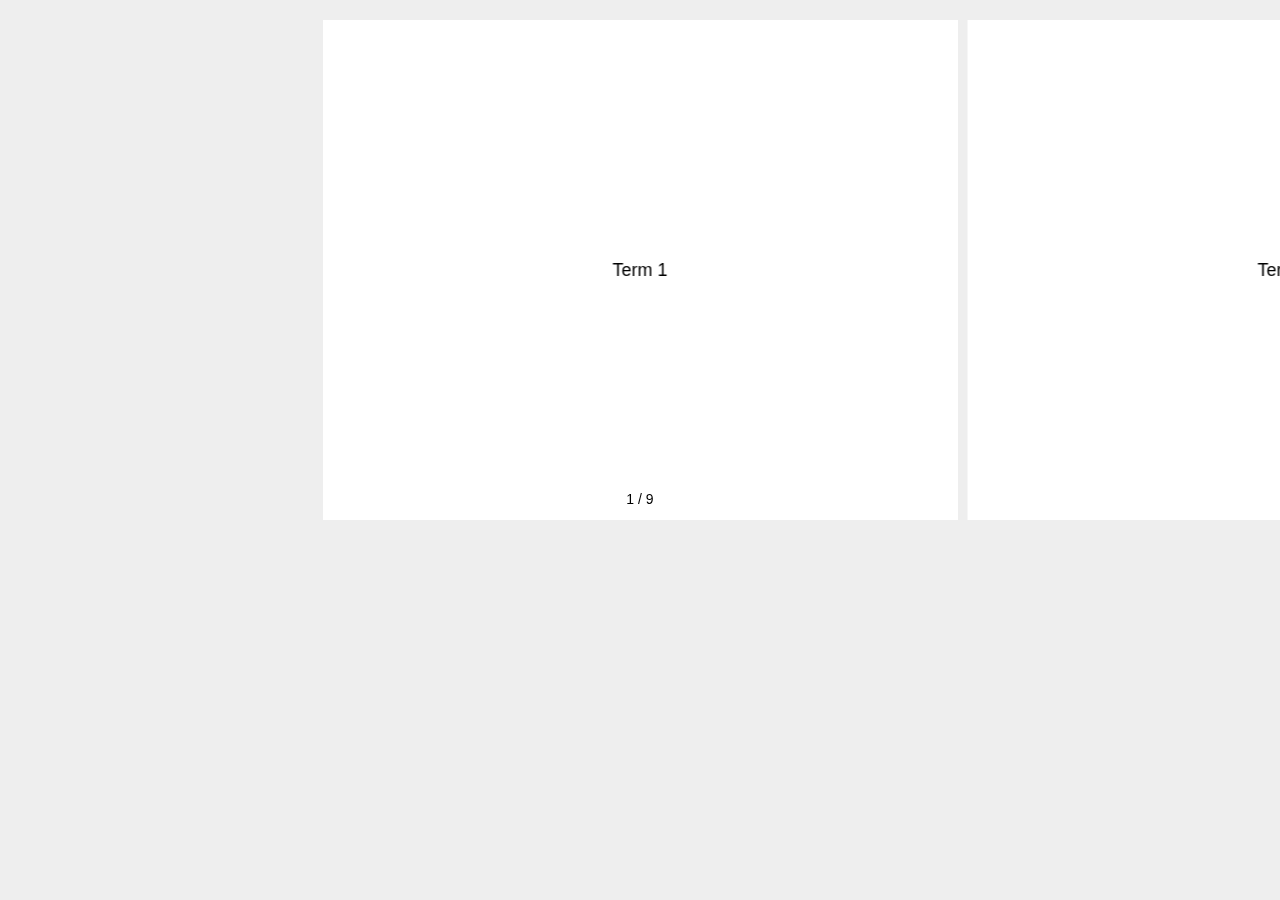
<file: dynamic-notecard-using-array.html>
<!DOCTYPE html>
<!--
    Copyright (c) 2012-2016 Adobe Systems Incorporated. All rights reserved.

    Licensed to the Apache Software Foundation (ASF) under one
    or more contributor license agreements.  See the NOTICE file
    distributed with this work for additional information
    regarding copyright ownership.  The ASF licenses this file
    to you under the Apache License, Version 2.0 (the
    "License"); you may not use this file except in compliance
    with the License.  You may obtain a copy of the License at

    http://www.apache.org/licenses/LICENSE-2.0

    Unless required by applicable law or agreed to in writing,
    software distributed under the License is distributed on an
    "AS IS" BASIS, WITHOUT WARRANTIES OR CONDITIONS OF ANY
     KIND, either express or implied.  See the License for the
    specific language governing permissions and limitations
    under the License.
-->
<html>
<!-- THE ROAD TO HELL IS PAVED WITH GOOD INTENTIONS -->

<head>
    <meta charset="utf-8" />
    <meta name="format-detection" content="telephone=no" />
    <meta name="msapplication-tap-highlight" content="no" />
    <!-- iOS specific framwork7 viewport config -->
    <meta name="viewport" content="width=device-width, initial-scale=1, maximum-scale=1, minimum-scale=1, user-scalable=no, minimal-ui" />
    <meta name="apple-mobile-web-app-capable" content="yes">
    <meta name="apple-mobile-web-app-status-bar-style" content="blue">
    <!-- This is a wide open CSP declaration. To lock this down for production, see below. -->
    <meta http-equiv="Content-Security-Policy" content="default-src * 'unsafe-inline'; style-src 'self' 'unsafe-inline'; media-src *" />
    <!-- Good default declaration:
    * gap: is required only on iOS (when using UIWebView) and is needed for JS->native communication
    * https://ssl.gstatic.com is required only on Android and is needed for TalkBack to function properly
    * Disables use of eval() and inline scripts in order to mitigate risk of XSS vulnerabilities. To change this:
        * Enable inline JS: add 'unsafe-inline' to default-src
        * Enable eval(): add 'unsafe-eval' to default-src
    * Create your own at http://cspisawesome.com
    -->
    <!-- <meta http-equiv="Content-Security-Policy" content="default-src 'self' data: gap: 'unsafe-inline' https://ssl.gstatic.com; style-src 'self' 'unsafe-inline'; media-src *" /> -->
    <link rel="stylesheet" type="text/css" href="notecard-build.css" />
    <!-- Framework7 Library CSS Proper, color related styles, iOS Theme -->
    <link rel="stylesheet" href="css/framework7/framework7.material.min.css">
    <link rel="stylesheet" href="css/framework7/framework7.material.colors.css">
    <link rel="stylesheet" href="css/framework7/my-app.css" />
    <!-- <script type="text/javascript" src="cordova.js"></script> -->
    <script type="text/javascript" src="js/index.js"></script>
    <script type="text/javascript" src="js/jQuery/jquery-3.1.0.slim.min.js"></script>
    <!-- Imports for framework7 UI/nav scripts-->
    <script type="text/javascript" src="js/framework7/framework7.min.js"></script>
    <script type="text/javascript" src="js/framework7/my-app.js"></script>
    <title>Flippit</title>
     <style>
    body {
        background: #eee;
        font-family: Helvetica Neue, Helvetica, Arial, sans-serif;
        font-size: 14px;
        color:#000;
        margin: 0;
        padding: 0;
    }
    .swiper-container {
        width: 100%;
        height: 500px;
        margin: 20px auto;
    }
    .swiper-slide {
        text-align: center;
        font-size: 18px;
        background: #fff;

        /* Center slide text vertically */
        display: -webkit-box;
        display: -ms-flexbox;
        display: -webkit-flex;
        display: flex;
        -webkit-box-pack: center;
        -webkit-overflow-scrolling: touch
        -ms-flex-pack: center;
        -webkit-justify-content: center;
        justify-content: center;
        -webkit-box-align: center;
        -ms-flex-align: center;
        -webkit-align-items: center;
        align-items: center;
    }

    </style>
</head>
<body>
    <!-- Swiper -->
    <div class="swiper-container">
        <div class="swiper-wrapper">
        </div>
        <!-- Add Pagination -->
        <div class="swiper-pagination"></div>
    </div>

    <!-- Initialize Swiper -->
    <script>
        app.initialize();

        var swiper = new Swiper('.swiper-container', {
        pagination: '.swiper-pagination',
        paginationType: 'fraction',
        slidesPerView: 2,
        centeredSlides: true,
        spaceBetween: 10,
    });

        var otherSwipers = [];

    //CHANGE LOOP SO i<words.length
    for(var i = 1; i < 10; i++) {
        swiper.appendSlide([
            //'<div class="swiper-slide">Slide ' + (i+1) + '</div>',

            '<div class="swiper-slide"><div class="swiper-container swiper-container-f' + (i) + '"><div class="swiper-wrapper"><div class="swiper-slide">Term ' + (i) + '</div><div class="swiper-slide">Definition ' + (i) + '</div></div></div></div>'
        ]);

        var swiperV = new Swiper('.swiper-container-f'+(i), {
            direction: 'vertical'
            , effect: 'flip'
            , loop: true
        });

        otherSwipers.push(swiperV);
        console.log('.swiper-container-f'+(i));
    }
    </script>

</body>

</html>
</file>
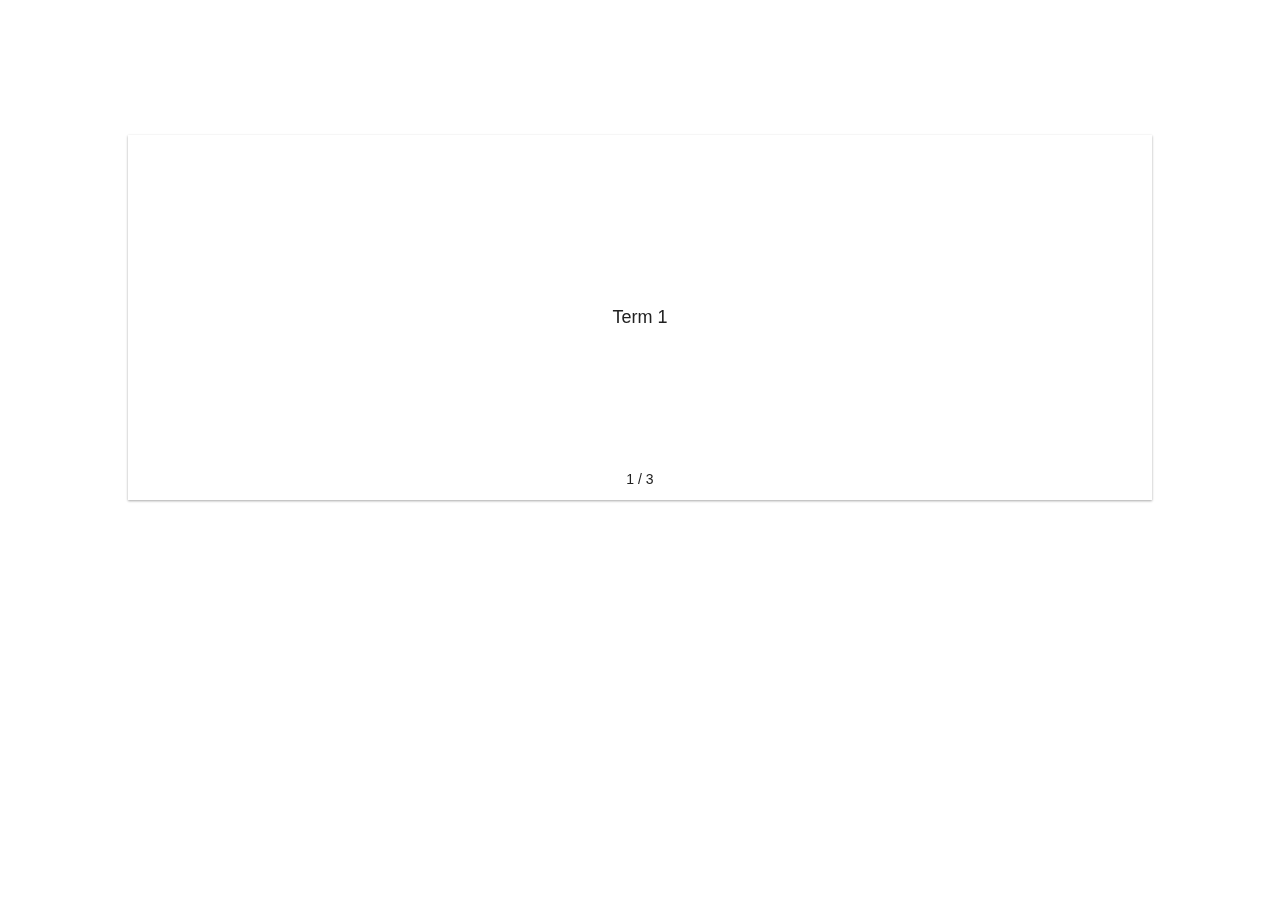
<file: notecard-build.html>
<!DOCTYPE html>
<!--
    Copyright (c) 2012-2016 Adobe Systems Incorporated. All rights reserved.

    Licensed to the Apache Software Foundation (ASF) under one
    or more contributor license agreements.  See the NOTICE file
    distributed with this work for additional information
    regarding copyright ownership.  The ASF licenses this file
    to you under the Apache License, Version 2.0 (the
    "License"); you may not use this file except in compliance
    with the License.  You may obtain a copy of the License at

    http://www.apache.org/licenses/LICENSE-2.0

    Unless required by applicable law or agreed to in writing,
    software distributed under the License is distributed on an
    "AS IS" BASIS, WITHOUT WARRANTIES OR CONDITIONS OF ANY
     KIND, either express or implied.  See the License for the
    specific language governing permissions and limitations
    under the License.
-->
<html>
<!-- THE ROAD TO HELL IS PAVED WITH GOOD INTENTIONS -->

<head>
    <meta charset="utf-8" />
    <meta name="format-detection" content="telephone=no" />
    <meta name="msapplication-tap-highlight" content="no" />
    <!-- iOS specific framwork7 viewport config -->
    <meta name="viewport" content="width=device-width, initial-scale=1, maximum-scale=1, minimum-scale=1, user-scalable=no, minimal-ui" />
    <meta name="apple-mobile-web-app-capable" content="yes">
    <meta name="apple-mobile-web-app-status-bar-style" content="blue">
    <!-- This is a wide open CSP declaration. To lock this down for production, see below. -->
    <meta http-equiv="Content-Security-Policy" content="default-src * 'unsafe-inline'; style-src 'self' 'unsafe-inline'; media-src *" />
    <!-- Good default declaration:
    * gap: is required only on iOS (when using UIWebView) and is needed for JS->native communication
    * https://ssl.gstatic.com is required only on Android and is needed for TalkBack to function properly
    * Disables use of eval() and inline scripts in order to mitigate risk of XSS vulnerabilities. To change this:
        * Enable inline JS: add 'unsafe-inline' to default-src
        * Enable eval(): add 'unsafe-eval' to default-src
    * Create your own at http://cspisawesome.com
    -->
    <!-- <meta http-equiv="Content-Security-Policy" content="default-src 'self' data: gap: 'unsafe-inline' https://ssl.gstatic.com; style-src 'self' 'unsafe-inline'; media-src *" /> -->
    <link rel="stylesheet" type="text/css" href="notecard-build.css" />
    <!-- Framework7 Library CSS Proper, color related styles, iOS Theme -->
    <link rel="stylesheet" href="css/framework7/framework7.material.min.css">
    <link rel="stylesheet" href="css/framework7/framework7.material.colors.css">
    <link rel="stylesheet" href="css/framework7/my-app.css" />
    <!-- <script type="text/javascript" src="cordova.js"></script> -->
    <script type="text/javascript" src="js/index.js"></script>
    <script type="text/javascript" src="js/jQuery/jquery-3.1.0.slim.min.js"></script>
    <!-- Imports for framework7 UI/nav scripts-->
    <script type="text/javascript" src="js/framework7/framework7.min.js"></script>
    <script type="text/javascript" src="js/framework7/my-app.js"></script>
    <title>Flippit</title>
</head>

<body>
    <!-- Swiper -->
    <div class="swiper-container swiper-container-h">
        <div class="swiper-wrapper">
            <div class="swiper-slide">
                <div class="swiper-container swiper-container-f">
                    <div class="swiper-wrapper">
                        <div class="swiper-slide">Term 1</div>
                        <div class="swiper-slide">Definition 1</div>
                    </div>
                </div>
            </div>
            <div class="swiper-slide">
                <div class="swiper-container swiper-container-f2">
                    <div class="swiper-wrapper">
                        <div class="swiper-slide">Term 2</div>
                        <div class="swiper-slide">Definition 2</div>
                    </div>
                </div>
            </div>
            <div class="swiper-slide">
                <div class="swiper-container swiper-container-f3">
                    <div class="swiper-wrapper">
                        <div class="swiper-slide">Term 3</div>
                        <div class="swiper-slide">Definition 3</div>
                    </div>
                </div>
            </div>
        </div>
        <!-- Add Pagination -->
        <div class="swiper-pagination swiper-pagination-h"></div>
    </div>
    <script type="text/javascript">
        app.initialize();
          var myApp = new Framework7();

  // Init slider and store its instance in mySwiper variable
  var mySwiper = myApp.swiper('.swiper-container-h', {
            pagination: '.swiper-pagination-h'
            , grabCursor: true
            , paginationType: 'fraction'
        });
        var swiperV = new Swiper('.swiper-container-f', {
            direction: 'vertical'
            , effect: 'flip'
            , loop: true
        });
        var swiperV = new Swiper('.swiper-container-f2', {
            direction: 'vertical'
            , effect: 'flip'
            , loop: true
        });
        var swiperV = new Swiper('.swiper-container-f3', {
            direction: 'vertical'
            , effect: 'flip'
            , spaceBetween: 50
            , loop: true
        });
    </script>
</body>

</html>
</file>
<file: notecard-build.css>
html, body {
        position: relative;
        height: 100%;
    }
    body {
        background: #000;
        font-family: Helvetica Neue, Helvetica, Arial, sans-serif;
        font-size: 14px;
        color:#000;
        margin: 0;
        padding: 0;
    }
    .swiper-container {
        width: 80%;
        height: 80%;
        margin-top: 40%;
    }

    .swiper-slide {
        text-align: center;
        font-size: 18px;
        background: #fff;

        /* Center slide text vertically */
        display: -webkit-box;
        display: -ms-flexbox;
        display: -webkit-flex;
        display: flex;
        -webkit-box-pack: center;
        -ms-flex-pack: center;
        -webkit-justify-content: center;
        justify-content: center;
        -webkit-box-align: center;
        -ms-flex-align: center;
        -webkit-align-items: center;
        align-items: center;
    }
    .swiper-container-v {
        background: #eee;
    }

    .swiper-container-h {
        height: 365px;
        top:15%;
        box-shadow: 0 1px 3px rgba(0,0,0,.12),0 1px 2px rgba(0,0,0,.24);
    }
</file>
<file: css/framework7/framework7.material.colors.css>
/**
 * Framework7 1.4.2
 * Full Featured Mobile HTML Framework For Building iOS & Android Apps
 *
 * Google Material Theme
 *
 * http://www.idangero.us/framework7
 *
 * Copyright 2016, Vladimir Kharlampidi
 * The iDangero.us
 * http://www.idangero.us/
 *
 * Licensed under MIT
 *
 * Released on: February 27, 2016
 */
/*==========================
Framework7 Layouts Themes
==========================*/
/* === Dark layout === */
.layout-dark .page,
.layout-dark .login-screen-content,
.page.layout-dark,
.layout-dark .panel,
.panel.layout-dark {
  background-color: #222;
  color: rgba(255, 255, 255, 0.87);
}
.layout-dark .content-block-title {
  color: rgba(255, 255, 255, 0.87);
}
.layout-dark .content-block-inner:before {
  background-color: #393939;
}
.layout-dark .content-block-inner:after {
  background-color: #393939;
}
.layout-dark .popover .list-block ul {
  background: none;
}
.layout-dark .card {
  background: #1c1c1c;
}
.layout-dark .card-header:after {
  background-color: #393939;
}
.layout-dark .card-footer {
  color: #bbb;
}
.layout-dark .card-footer:before {
  background-color: #393939;
}
.layout-dark .list-block ul:before,
.list-block.layout-dark ul:before {
  background-color: #393939;
}
.layout-dark .list-block ul:after,
.list-block.layout-dark ul:after {
  background-color: #393939;
}
.layout-dark .list-block.inset ul,
.list-block.layout-dark.inset ul {
  background: #1c1c1c;
}
.layout-dark .list-block.notifications > ul,
.list-block.layout-dark.notifications > ul {
  background: none;
}
.layout-dark li.sorting {
  background-color: rgba(34, 34, 34, 0.8);
}
.layout-dark .swipeout-actions-left a,
.layout-dark .swipeout-actions-right a {
  background-color: #444;
}
.layout-dark .item-inner:after,
.layout-dark .list-block ul ul li:last-child .item-inner:after {
  background-color: #393939;
}
.layout-dark .item-after,
.layout-dark .item-text {
  color: rgba(255, 255, 255, 0.7);
}
.layout-dark .list-block-label {
  color: #bbb;
}
.layout-dark .item-divider,
.layout-dark .list-group-title {
  background: #1a1a1a;
  color: #bbb;
}
.layout-dark .item-divider:before,
.layout-dark .list-group-title:before {
  background-color: #393939;
}
.layout-dark .contacts-block .list-group-title {
  background: none;
}
.layout-dark .autocomplete-dropdown {
  background: #1c1c1c;
}
.layout-dark .autocomplete-dropdown .list-block {
  color: rgba(255, 255, 255, 0.54);
}
.layout-dark .autocomplete-dropdown .list-block b {
  color: rgba(255, 255, 255, 0.87);
}
html:not(.watch-active-state) .layout-dark .item-link:active,
html:not(.watch-active-state) .layout-dark label.label-checkbox:active,
html:not(.watch-active-state) .layout-dark label.label-radio:active,
.layout-dark .item-link.active-state,
.layout-dark label.label-checkbox.active-state,
.layout-dark label.label-radio.active-state {
  background-color: rgba(255, 255, 255, 0.05);
}
.layout-dark .list-block input[type="text"],
.layout-dark .list-block input[type="password"],
.layout-dark .list-block input[type="search"],
.layout-dark .list-block input[type="email"],
.layout-dark .list-block input[type="tel"],
.layout-dark .list-block input[type="url"],
.layout-dark .list-block input[type="date"],
.layout-dark .list-block input[type="datetime-local"],
.layout-dark .list-block input[type="time"],
.layout-dark .list-block input[type="number"],
.layout-dark .list-block select,
.layout-dark .list-block textarea {
  color: #fff;
}
.layout-dark .list-block input[type="text"]::-webkit-input-placeholder,
.layout-dark .list-block input[type="password"]::-webkit-input-placeholder,
.layout-dark .list-block input[type="search"]::-webkit-input-placeholder,
.layout-dark .list-block input[type="email"]::-webkit-input-placeholder,
.layout-dark .list-block input[type="tel"]::-webkit-input-placeholder,
.layout-dark .list-block input[type="url"]::-webkit-input-placeholder,
.layout-dark .list-block input[type="date"]::-webkit-input-placeholder,
.layout-dark .list-block input[type="datetime-local"]::-webkit-input-placeholder,
.layout-dark .list-block input[type="time"]::-webkit-input-placeholder,
.layout-dark .list-block input[type="number"]::-webkit-input-placeholder,
.layout-dark .list-block select::-webkit-input-placeholder,
.layout-dark .list-block textarea::-webkit-input-placeholder {
  color: rgba(255, 255, 255, 0.35);
}
.layout-dark .label-switch .checkbox {
  background: rgba(255, 255, 255, 0.3);
}
.layout-dark .item-inner:not(.focus-state) .label,
.layout-dark .item-inner:not(.focus-state) .floating-label {
  color: rgba(255, 255, 255, 0.7);
}
.layout-dark .item-inner:not(.focus-state):not(.not-empty-state) .item-input-field:after,
.layout-dark .item-inner:not(.focus-state):not(.not-empty-state) .input-field:after {
  background-color: rgba(255, 255, 255, 0.12);
}
.layout-dark label.label-checkbox i.icon-form-checkbox {
  border-color: rgba(255, 255, 255, 0.7);
}
.layout-dark label.label-radio i.icon-form-radio {
  border-color: rgba(255, 255, 255, 0.7);
}
.layout-dark .item-link.list-button:after {
  background-color: #393939;
}
.layout-dark .page-content .ripple-wave {
  background: rgba(255, 255, 255, 0.3);
}
html:not(.watch-active-state) .layout-dark .button:not(.button-fill):active,
.layout-dark .button:not(.button-fill).active-state {
  background: rgba(255, 255, 255, 0.1);
}
.layout-dark .chip {
  background: rgba(255, 255, 255, 0.87);
}
/*==========================
Framework7 Color Themes
==========================*/
.color-red {
  color: #f44336;
}
.list-block .item-link.list-button.color-red,
.list-block .item-link.color-red,
.tabbar a.active.color-red,
a.color-red {
  color: #f44336;
}
.label-switch input[type="checkbox"]:checked + .checkbox.color-red,
.label-switch.color-red input[type="checkbox"]:checked + .checkbox {
  background-color: #f44336;
}
.theme-red .button:not(.button-fill) {
  color: #f44336;
}
.theme-red .navbar .button:not(.button-fill),
.theme-red.navbar .button:not(.button-fill),
.theme-red .toolbar .button:not(.button-fill),
.theme-red.toolbar .button:not(.button-fill),
.theme-red .subnavbar .button:not(.button-fill),
.theme-red.subnavbar .button:not(.button-fill) {
  color: #fff;
}
.button.color-red:not(.button-fill),
.color-red.buttons-row .button:not(.button-fill) {
  color: #f44336 !important;
}
.theme-red .button.button-fill {
  background: #f44336;
  color: #fff;
}
html:not(.watch-active-state) .theme-red .button.button-fill:active,
.theme-red .button.button-fill.active-state {
  background: #D32F2F;
}
.button.button-fill.bg-red,
.button.button-fill.color-red {
  background: #f44336 !important;
  color: #fff;
}
html:not(.watch-active-state) .button.button-fill.bg-red:active,
html:not(.watch-active-state) .button.button-fill.color-red:active,
.button.button-fill.bg-red.active-state,
.button.button-fill.color-red.active-state {
  background: #D32F2F !important;
}
.progressbar.color-red,
.progressbar.theme-red,
.theme-red .progressbar,
.progressbar.bg-red {
  background-color: rgba(244, 67, 54, 0.5);
}
.progressbar.color-red span,
.progressbar.theme-red span,
.theme-red .progressbar span,
.progressbar.bg-red span {
  background-color: #f44336;
}
.progressbar-infinite.color-red,
.progressbar-infinite.theme-red,
.theme-red .progressbar-infinite,
.progressbar-infinite.bg-red {
  background-color: rgba(244, 67, 54, 0.5);
}
.progressbar-infinite.color-red:after,
.progressbar-infinite.theme-red:after,
.theme-red .progressbar-infinite:after,
.progressbar-infinite.bg-red:after,
.progressbar-infinite.color-red:before,
.progressbar-infinite.theme-red:before,
.theme-red .progressbar-infinite:before,
.progressbar-infinite.bg-red:before {
  background-color: #f44336;
}
.color-red i.icon,
i.icon.color-red {
  color: #f44336;
}
i.icon-next.color-red,
i.icon-next.theme-red {
  background-image: url("data:image/svg+xml;charset=utf-8,%3Csvg%20xmlns%3D'http%3A%2F%2Fwww.w3.org%2F2000%2Fsvg'%20fill%3D'%23f44336'%20width%3D'24'%20height%3D'24'%20viewBox%3D'0%200%2024%2024'%3E%3Cpath%20d%3D'M10%206L8.59%207.41%2013.17%2012l-4.58%204.59L10%2018l6-6z'%2F%3E%3Cpath%20d%3D'M0%200h24v24H0z'%20fill%3D'none'%2F%3E%3C%2Fsvg%3E");
}
i.icon-prev.color-red,
i.icon-prev.theme-red {
  background-image: url("data:image/svg+xml;charset=utf-8,%3Csvg%20xmlns%3D'http%3A%2F%2Fwww.w3.org%2F2000%2Fsvg'%20fill%3D'%23f44336'%20width%3D'24'%20height%3D'24'%20viewBox%3D'0%200%2024%2024'%3E%3Cpath%20d%3D'M15.41%207.41L14%206l-6%206%206%206%201.41-1.41L10.83%2012z'%2F%3E%3Cpath%20d%3D'M0%200h24v24H0z'%20fill%3D'none'%2F%3E%3C%2Fsvg%3E");
}
i.icon-back.color-red,
i.icon-back.theme-red {
  background-image: url("data:image/svg+xml;charset=utf-8,%3Csvg%20xmlns%3D'http%3A%2F%2Fwww.w3.org%2F2000%2Fsvg'%20width%3D'24'%20height%3D'24'%20viewBox%3D'0%200%2024%2024'%3E%3Cpath%20d%3D'M20%2011H7.83l5.59-5.59L12%204l-8%208%208%208%201.41-1.41L7.83%2013H20v-2z'%20fill%3D'%23f44336'%2F%3E%3C%2Fsvg%3E");
}
i.icon-forward.color-red,
i.icon-forward.theme-red {
  background-image: url("data:image/svg+xml;charset=utf-8,%3Csvg%20xmlns%3D'http%3A%2F%2Fwww.w3.org%2F2000%2Fsvg'%20width%3D'24'%20height%3D'24'%20viewBox%3D'0%200%2024%2024'%3E%3Cpath%20d%3D'M12%204l-1.41%201.41L16.17%2011H4v2h12.17l-5.58%205.59L12%2020l8-8z'%20fill%3D'%23f44336'%2F%3E%3C%2Fsvg%3E");
}
i.icon-bars.color-red,
i.icon-bars.theme-red {
  background-image: url("data:image/svg+xml;charset=utf-8,%3Csvg%20xmlns%3D'http%3A%2F%2Fwww.w3.org%2F2000%2Fsvg'%20width%3D'24'%20height%3D'24'%20viewBox%3D'0%200%2024%2024'%3E%3Cpath%20d%3D'M3%2018h18v-2H3v2zm0-5h18v-2H3v2zm0-7v2h18V6H3z'%20fill%3D'%23f44336'%2F%3E%3C%2Fsvg%3E");
}
.preloader.color-red svg circle,
.preloader.preloader-red svg circle {
  stroke: #f44336;
}
.preloader.color-red .preloader-inner-gap,
.preloader.preloader-red .preloader-inner-gap,
.preloader.color-red .preloader-inner-half-circle,
.preloader.preloader-red .preloader-inner-half-circle {
  border-color: #f44336;
}
.theme-red a {
  color: #f44336;
}
.theme-red .navbar,
.navbar.theme-red,
.theme-red .toolbar,
.toolbar.theme-red,
.theme-red .subnavbar,
.subnavbar.theme-red,
.theme-red .searchbar,
.searchbar.theme-red {
  background-color: #f44336;
}
.theme-red .range-slider input[type="range"]::-webkit-slider-thumb:before,
.range-slider.theme-red input[type="range"]::-webkit-slider-thumb:before {
  background-color: #f44336;
}
.theme-red .range-slider input[type="range"]::-webkit-slider-thumb,
.range-slider.theme-red input[type="range"]::-webkit-slider-thumb {
  background-color: #f44336;
}
.theme-red .range-slider input[type="range"]::-ms-thumb,
.range-slider.theme-red input[type="range"]::-ms-thumb {
  background-color: #f44336;
}
.theme-red .range-slider input[type="range"]::-ms-fill-lower,
.range-slider.theme-red input[type="range"]::-ms-fill-lower {
  background-color: #f44336;
}
.theme-red .range-slider input[type="range"]::-moz-range-thumb,
.range-slider.theme-red input[type="range"]::-moz-range-thumb {
  background-color: #f44336;
}
.theme-red .label-switch input[type="checkbox"]:checked + .checkbox,
.label-switch.theme-red input[type="checkbox"]:checked + .checkbox {
  background-color: rgba(244, 67, 54, 0.5);
}
.theme-red .label-switch input[type="checkbox"]:checked + .checkbox:after,
.label-switch.theme-red input[type="checkbox"]:checked + .checkbox:after {
  background-color: #f44336;
}
.theme-red label.label-checkbox,
label.label-checkbox.theme-red {
  cursor: pointer;
}
.theme-red label.label-checkbox i.icon-form-checkbox:after,
label.label-checkbox.theme-red i.icon-form-checkbox:after {
  background-image: url("data:image/svg+xml;charset=utf-8,%3Csvg%20xmlns%3D'http%3A%2F%2Fwww.w3.org%2F2000%2Fsvg'%20fill%3D'%23ffffff'%20width%3D'24'%20height%3D'24'%20viewBox%3D'0%200%2024%2024'%3E%3Cpath%20d%3D'M9%2016.17L4.83%2012l-1.42%201.41L9%2019%2021%207l-1.41-1.41z'%2F%3E%3C%2Fsvg%3E");
}
.theme-red label.label-checkbox input[type="checkbox"]:checked + .item-media i.icon-form-checkbox,
label.label-checkbox.theme-red input[type="checkbox"]:checked + .item-media i.icon-form-checkbox,
.theme-red label.label-checkbox input[type="radio"]:checked + .item-media i.icon-form-checkbox,
label.label-checkbox.theme-red input[type="radio"]:checked + .item-media i.icon-form-checkbox,
.theme-red label.label-checkbox input[type="checkbox"]:checked ~ .item-after i.icon-form-checkbox,
label.label-checkbox.theme-red input[type="checkbox"]:checked ~ .item-after i.icon-form-checkbox,
.theme-red label.label-checkbox input[type="radio"]:checked ~ .item-after i.icon-form-checkbox,
label.label-checkbox.theme-red input[type="radio"]:checked ~ .item-after i.icon-form-checkbox,
.theme-red label.label-checkbox input[type="checkbox"]:checked ~ .item-inner i.icon-form-checkbox,
label.label-checkbox.theme-red input[type="checkbox"]:checked ~ .item-inner i.icon-form-checkbox,
.theme-red label.label-checkbox input[type="radio"]:checked ~ .item-inner i.icon-form-checkbox,
label.label-checkbox.theme-red input[type="radio"]:checked ~ .item-inner i.icon-form-checkbox {
  border-color: #f44336;
  background-color: #f44336;
}
.theme-red label.label-radio i.icon-form-radio:after,
label.label-radio.theme-red i.icon-form-radio:after {
  background-color: #f44336;
}
.theme-red label.label-radio input[type="checkbox"]:checked + .item-media i.icon-form-radio,
label.label-radio.theme-red input[type="checkbox"]:checked + .item-media i.icon-form-radio,
.theme-red label.label-radio input[type="radio"]:checked + .item-media i.icon-form-radio,
label.label-radio.theme-red input[type="radio"]:checked + .item-media i.icon-form-radio,
.theme-red label.label-radio input[type="checkbox"]:checked ~ .item-after i.icon-form-radio,
label.label-radio.theme-red input[type="checkbox"]:checked ~ .item-after i.icon-form-radio,
.theme-red label.label-radio input[type="radio"]:checked ~ .item-after i.icon-form-radio,
label.label-radio.theme-red input[type="radio"]:checked ~ .item-after i.icon-form-radio,
.theme-red label.label-radio input[type="checkbox"]:checked ~ .item-inner i.icon-form-radio,
label.label-radio.theme-red input[type="checkbox"]:checked ~ .item-inner i.icon-form-radio,
.theme-red label.label-radio input[type="radio"]:checked ~ .item-inner i.icon-form-radio,
label.label-radio.theme-red input[type="radio"]:checked ~ .item-inner i.icon-form-radio {
  border-color: #f44336;
}
.theme-red label.label-radio input[type="checkbox"]:checked + .item-media i.icon-form-radio:after,
label.label-radio.theme-red input[type="checkbox"]:checked + .item-media i.icon-form-radio:after,
.theme-red label.label-radio input[type="radio"]:checked + .item-media i.icon-form-radio:after,
label.label-radio.theme-red input[type="radio"]:checked + .item-media i.icon-form-radio:after,
.theme-red label.label-radio input[type="checkbox"]:checked ~ .item-after i.icon-form-radio:after,
label.label-radio.theme-red input[type="checkbox"]:checked ~ .item-after i.icon-form-radio:after,
.theme-red label.label-radio input[type="radio"]:checked ~ .item-after i.icon-form-radio:after,
label.label-radio.theme-red input[type="radio"]:checked ~ .item-after i.icon-form-radio:after,
.theme-red label.label-radio input[type="checkbox"]:checked ~ .item-inner i.icon-form-radio:after,
label.label-radio.theme-red input[type="checkbox"]:checked ~ .item-inner i.icon-form-radio:after,
.theme-red label.label-radio input[type="radio"]:checked ~ .item-inner i.icon-form-radio:after,
label.label-radio.theme-red input[type="radio"]:checked ~ .item-inner i.icon-form-radio:after {
  background-color: #f44336;
}
.theme-red .focus-state .label,
.theme-red .focus-state .floating-label {
  color: #f44336;
}
.theme-red .item-input-field.focus-state:after,
.theme-red .input-field.focus-state:after,
.theme-red .item-input-field.not-empty-state:after,
.theme-red .input-field.not-empty-state:after {
  background: #f44336;
}
.theme-red .picker-calendar-day.picker-calendar-day-today span {
  color: #f44336;
}
.theme-red .picker-calendar-day.picker-calendar-day-selected span {
  background-color: #f44336;
  color: #fff;
}
.theme-red .picker-calendar-day.picker-calendar-day-has-events span:after {
  background-color: #f44336;
}
.theme-red .picker-header {
  background-color: #f44336;
}
.theme-red .modal-button {
  color: #f44336;
}
.swiper-pagination.color-red .swiper-pagination-bullet-active,
.theme-red .swiper-pagination .swiper-pagination-bullet-active {
  background-color: #f44336;
}
.swiper-pagination.color-red .swiper-pagination-progressbar,
.theme-red .swiper-pagination .swiper-pagination-progressbar {
  background-color: #f44336;
}
.swiper-pagination.swiper-pagination-progress.bg-red {
  background-color: rgba(244, 67, 54, 0.25);
}
.swiper-button-next.color-red,
.swiper-container-rtl .swiper-button-prev.color-red,
.theme-red .swiper-button-next,
.theme-red .swiper-container-rtl .swiper-button-prev {
  background-image: url("data:image/svg+xml;charset=utf-8,%3Csvg%20xmlns%3D'http%3A%2F%2Fwww.w3.org%2F2000%2Fsvg'%20viewBox%3D'0%200%2027%2044'%3E%3Cpath%20d%3D'M27%2C22L27%2C22L5%2C44l-2.1-2.1L22.8%2C22L2.9%2C2.1L5%2C0L27%2C22L27%2C22z'%20fill%3D'%23f44336'%2F%3E%3C%2Fsvg%3E");
}
.swiper-button-prev.color-red,
.swiper-container-rtl .swiper-button-next.color-red,
.theme-red .swiper-button-prev,
.theme-red .swiper-container-rtl .swiper-button-next {
  background-image: url("data:image/svg+xml;charset=utf-8,%3Csvg%20xmlns%3D'http%3A%2F%2Fwww.w3.org%2F2000%2Fsvg'%20viewBox%3D'0%200%2027%2044'%3E%3Cpath%20d%3D'M0%2C22L22%2C0l2.1%2C2.1L4.2%2C22l19.9%2C19.9L22%2C44L0%2C22L0%2C22L0%2C22z'%20fill%3D'%23f44336'%2F%3E%3C%2Fsvg%3E");
}
.bg-red,
a.bg-red,
.list-block .swipeout-actions-left a.bg-red,
.list-block .swipeout-actions-right a.bg-red {
  background-color: #f44336;
}
html:not(.watch-active-state) .list-block .bg-red .item-link:active,
html:not(.watch-active-state) .list-block a.bg-red .item-link:active,
html:not(.watch-active-state) .list-block .list-block .swipeout-actions-left a.bg-red .item-link:active,
html:not(.watch-active-state) .list-block .list-block .swipeout-actions-right a.bg-red .item-link:active,
html:not(.watch-active-state) .list-block.bg-red .item-link:active,
html:not(.watch-active-state) .list-blocka.bg-red .item-link:active,
html:not(.watch-active-state) .list-block.list-block .swipeout-actions-left a.bg-red .item-link:active,
html:not(.watch-active-state) .list-block.list-block .swipeout-actions-right a.bg-red .item-link:active,
html:not(.watch-active-state) .list-block .item-link.bg-red:active,
html:not(.watch-active-state) .list-block .item-linka.bg-red:active,
html:not(.watch-active-state) .list-block .item-link.list-block .swipeout-actions-left a.bg-red:active,
html:not(.watch-active-state) .list-block .item-link.list-block .swipeout-actions-right a.bg-red:active,
.list-block .bg-red .item-link.active-state,
.list-block a.bg-red .item-link.active-state,
.list-block .list-block .swipeout-actions-left a.bg-red .item-link.active-state,
.list-block .list-block .swipeout-actions-right a.bg-red .item-link.active-state,
.list-block.bg-red .item-link.active-state,
.list-blocka.bg-red .item-link.active-state,
.list-block.list-block .swipeout-actions-left a.bg-red .item-link.active-state,
.list-block.list-block .swipeout-actions-right a.bg-red .item-link.active-state,
.list-block .item-link.bg-red.active-state,
.list-block .item-linka.bg-red.active-state,
.list-block .item-link.list-block .swipeout-actions-left a.bg-red.active-state,
.list-block .item-link.list-block .swipeout-actions-right a.bg-red.active-state {
  background: #D32F2F;
}
.border-red {
  border-color: #f44336;
}
.list-block .border-red.item-inner:after,
.list-block ul.border-red:after,
.border-red:after,
.list-block .border-red.item-inner:before,
.list-block ul.border-red:before,
.border-red:before {
  background-color: #f44336;
}
.theme-red .floating-button,
.theme-red .speed-dial-buttons a,
.floating-button.theme-red,
.speed-dial-buttons a.theme-red,
.floating-button.color-red,
.speed-dial-buttons a.color-red,
.floating-button.bg-red,
.speed-dial-buttons a.bg-red {
  color: #fff;
  background: #f44336;
}
html:not(.watch-active-state) .theme-red .floating-button:active,
html:not(.watch-active-state) .theme-red .speed-dial-buttons a:active,
html:not(.watch-active-state) .floating-button.theme-red:active,
html:not(.watch-active-state) .speed-dial-buttons a.theme-red:active,
html:not(.watch-active-state) .floating-button.color-red:active,
html:not(.watch-active-state) .speed-dial-buttons a.color-red:active,
html:not(.watch-active-state) .floating-button.bg-red:active,
html:not(.watch-active-state) .speed-dial-buttons a.bg-red:active,
.theme-red .floating-button.active-state,
.theme-red .speed-dial-buttons a.active-state,
.floating-button.theme-red.active-state,
.speed-dial-buttons a.theme-red.active-state,
.floating-button.color-red.active-state,
.speed-dial-buttons a.color-red.active-state,
.floating-button.bg-red.active-state,
.speed-dial-buttons a.bg-red.active-state {
  background: #D32F2F;
}
.theme-red .floating-button i,
.theme-red .speed-dial-buttons a i,
.floating-button.theme-red i,
.speed-dial-buttons a.theme-red i,
.floating-button.color-red i,
.speed-dial-buttons a.color-red i,
.floating-button.bg-red i,
.speed-dial-buttons a.bg-red i {
  color: inherit;
}
.ripple-red .ripple-wave {
  background-color: rgba(244, 67, 54, 0.3);
}
.badge.color-red,
.badge.theme-red {
  background-color: #f44336;
  color: #fff;
}
.color-pink {
  color: #e91e63;
}
.list-block .item-link.list-button.color-pink,
.list-block .item-link.color-pink,
.tabbar a.active.color-pink,
a.color-pink {
  color: #e91e63;
}
.label-switch input[type="checkbox"]:checked + .checkbox.color-pink,
.label-switch.color-pink input[type="checkbox"]:checked + .checkbox {
  background-color: #e91e63;
}
.theme-pink .button:not(.button-fill) {
  color: #e91e63;
}
.theme-pink .navbar .button:not(.button-fill),
.theme-pink.navbar .button:not(.button-fill),
.theme-pink .toolbar .button:not(.button-fill),
.theme-pink.toolbar .button:not(.button-fill),
.theme-pink .subnavbar .button:not(.button-fill),
.theme-pink.subnavbar .button:not(.button-fill) {
  color: #fff;
}
.button.color-pink:not(.button-fill),
.color-pink.buttons-row .button:not(.button-fill) {
  color: #e91e63 !important;
}
.theme-pink .button.button-fill {
  background: #e91e63;
  color: #fff;
}
html:not(.watch-active-state) .theme-pink .button.button-fill:active,
.theme-pink .button.button-fill.active-state {
  background: #C2185B;
}
.button.button-fill.bg-pink,
.button.button-fill.color-pink {
  background: #e91e63 !important;
  color: #fff;
}
html:not(.watch-active-state) .button.button-fill.bg-pink:active,
html:not(.watch-active-state) .button.button-fill.color-pink:active,
.button.button-fill.bg-pink.active-state,
.button.button-fill.color-pink.active-state {
  background: #C2185B !important;
}
.progressbar.color-pink,
.progressbar.theme-pink,
.theme-pink .progressbar,
.progressbar.bg-pink {
  background-color: rgba(233, 30, 99, 0.5);
}
.progressbar.color-pink span,
.progressbar.theme-pink span,
.theme-pink .progressbar span,
.progressbar.bg-pink span {
  background-color: #e91e63;
}
.progressbar-infinite.color-pink,
.progressbar-infinite.theme-pink,
.theme-pink .progressbar-infinite,
.progressbar-infinite.bg-pink {
  background-color: rgba(233, 30, 99, 0.5);
}
.progressbar-infinite.color-pink:after,
.progressbar-infinite.theme-pink:after,
.theme-pink .progressbar-infinite:after,
.progressbar-infinite.bg-pink:after,
.progressbar-infinite.color-pink:before,
.progressbar-infinite.theme-pink:before,
.theme-pink .progressbar-infinite:before,
.progressbar-infinite.bg-pink:before {
  background-color: #e91e63;
}
.color-pink i.icon,
i.icon.color-pink {
  color: #e91e63;
}
i.icon-next.color-pink,
i.icon-next.theme-pink {
  background-image: url("data:image/svg+xml;charset=utf-8,%3Csvg%20xmlns%3D'http%3A%2F%2Fwww.w3.org%2F2000%2Fsvg'%20fill%3D'%23e91e63'%20width%3D'24'%20height%3D'24'%20viewBox%3D'0%200%2024%2024'%3E%3Cpath%20d%3D'M10%206L8.59%207.41%2013.17%2012l-4.58%204.59L10%2018l6-6z'%2F%3E%3Cpath%20d%3D'M0%200h24v24H0z'%20fill%3D'none'%2F%3E%3C%2Fsvg%3E");
}
i.icon-prev.color-pink,
i.icon-prev.theme-pink {
  background-image: url("data:image/svg+xml;charset=utf-8,%3Csvg%20xmlns%3D'http%3A%2F%2Fwww.w3.org%2F2000%2Fsvg'%20fill%3D'%23e91e63'%20width%3D'24'%20height%3D'24'%20viewBox%3D'0%200%2024%2024'%3E%3Cpath%20d%3D'M15.41%207.41L14%206l-6%206%206%206%201.41-1.41L10.83%2012z'%2F%3E%3Cpath%20d%3D'M0%200h24v24H0z'%20fill%3D'none'%2F%3E%3C%2Fsvg%3E");
}
i.icon-back.color-pink,
i.icon-back.theme-pink {
  background-image: url("data:image/svg+xml;charset=utf-8,%3Csvg%20xmlns%3D'http%3A%2F%2Fwww.w3.org%2F2000%2Fsvg'%20width%3D'24'%20height%3D'24'%20viewBox%3D'0%200%2024%2024'%3E%3Cpath%20d%3D'M20%2011H7.83l5.59-5.59L12%204l-8%208%208%208%201.41-1.41L7.83%2013H20v-2z'%20fill%3D'%23e91e63'%2F%3E%3C%2Fsvg%3E");
}
i.icon-forward.color-pink,
i.icon-forward.theme-pink {
  background-image: url("data:image/svg+xml;charset=utf-8,%3Csvg%20xmlns%3D'http%3A%2F%2Fwww.w3.org%2F2000%2Fsvg'%20width%3D'24'%20height%3D'24'%20viewBox%3D'0%200%2024%2024'%3E%3Cpath%20d%3D'M12%204l-1.41%201.41L16.17%2011H4v2h12.17l-5.58%205.59L12%2020l8-8z'%20fill%3D'%23e91e63'%2F%3E%3C%2Fsvg%3E");
}
i.icon-bars.color-pink,
i.icon-bars.theme-pink {
  background-image: url("data:image/svg+xml;charset=utf-8,%3Csvg%20xmlns%3D'http%3A%2F%2Fwww.w3.org%2F2000%2Fsvg'%20width%3D'24'%20height%3D'24'%20viewBox%3D'0%200%2024%2024'%3E%3Cpath%20d%3D'M3%2018h18v-2H3v2zm0-5h18v-2H3v2zm0-7v2h18V6H3z'%20fill%3D'%23e91e63'%2F%3E%3C%2Fsvg%3E");
}
.preloader.color-pink svg circle,
.preloader.preloader-pink svg circle {
  stroke: #e91e63;
}
.preloader.color-pink .preloader-inner-gap,
.preloader.preloader-pink .preloader-inner-gap,
.preloader.color-pink .preloader-inner-half-circle,
.preloader.preloader-pink .preloader-inner-half-circle {
  border-color: #e91e63;
}
.theme-pink a {
  color: #e91e63;
}
.theme-pink .navbar,
.navbar.theme-pink,
.theme-pink .toolbar,
.toolbar.theme-pink,
.theme-pink .subnavbar,
.subnavbar.theme-pink,
.theme-pink .searchbar,
.searchbar.theme-pink {
  background-color: #e91e63;
}
.theme-pink .range-slider input[type="range"]::-webkit-slider-thumb:before,
.range-slider.theme-pink input[type="range"]::-webkit-slider-thumb:before {
  background-color: #e91e63;
}
.theme-pink .range-slider input[type="range"]::-webkit-slider-thumb,
.range-slider.theme-pink input[type="range"]::-webkit-slider-thumb {
  background-color: #e91e63;
}
.theme-pink .range-slider input[type="range"]::-ms-thumb,
.range-slider.theme-pink input[type="range"]::-ms-thumb {
  background-color: #e91e63;
}
.theme-pink .range-slider input[type="range"]::-ms-fill-lower,
.range-slider.theme-pink input[type="range"]::-ms-fill-lower {
  background-color: #e91e63;
}
.theme-pink .range-slider input[type="range"]::-moz-range-thumb,
.range-slider.theme-pink input[type="range"]::-moz-range-thumb {
  background-color: #e91e63;
}
.theme-pink .label-switch input[type="checkbox"]:checked + .checkbox,
.label-switch.theme-pink input[type="checkbox"]:checked + .checkbox {
  background-color: rgba(233, 30, 99, 0.5);
}
.theme-pink .label-switch input[type="checkbox"]:checked + .checkbox:after,
.label-switch.theme-pink input[type="checkbox"]:checked + .checkbox:after {
  background-color: #e91e63;
}
.theme-pink label.label-checkbox,
label.label-checkbox.theme-pink {
  cursor: pointer;
}
.theme-pink label.label-checkbox i.icon-form-checkbox:after,
label.label-checkbox.theme-pink i.icon-form-checkbox:after {
  background-image: url("data:image/svg+xml;charset=utf-8,%3Csvg%20xmlns%3D'http%3A%2F%2Fwww.w3.org%2F2000%2Fsvg'%20fill%3D'%23ffffff'%20width%3D'24'%20height%3D'24'%20viewBox%3D'0%200%2024%2024'%3E%3Cpath%20d%3D'M9%2016.17L4.83%2012l-1.42%201.41L9%2019%2021%207l-1.41-1.41z'%2F%3E%3C%2Fsvg%3E");
}
.theme-pink label.label-checkbox input[type="checkbox"]:checked + .item-media i.icon-form-checkbox,
label.label-checkbox.theme-pink input[type="checkbox"]:checked + .item-media i.icon-form-checkbox,
.theme-pink label.label-checkbox input[type="radio"]:checked + .item-media i.icon-form-checkbox,
label.label-checkbox.theme-pink input[type="radio"]:checked + .item-media i.icon-form-checkbox,
.theme-pink label.label-checkbox input[type="checkbox"]:checked ~ .item-after i.icon-form-checkbox,
label.label-checkbox.theme-pink input[type="checkbox"]:checked ~ .item-after i.icon-form-checkbox,
.theme-pink label.label-checkbox input[type="radio"]:checked ~ .item-after i.icon-form-checkbox,
label.label-checkbox.theme-pink input[type="radio"]:checked ~ .item-after i.icon-form-checkbox,
.theme-pink label.label-checkbox input[type="checkbox"]:checked ~ .item-inner i.icon-form-checkbox,
label.label-checkbox.theme-pink input[type="checkbox"]:checked ~ .item-inner i.icon-form-checkbox,
.theme-pink label.label-checkbox input[type="radio"]:checked ~ .item-inner i.icon-form-checkbox,
label.label-checkbox.theme-pink input[type="radio"]:checked ~ .item-inner i.icon-form-checkbox {
  border-color: #e91e63;
  background-color: #e91e63;
}
.theme-pink label.label-radio i.icon-form-radio:after,
label.label-radio.theme-pink i.icon-form-radio:after {
  background-color: #e91e63;
}
.theme-pink label.label-radio input[type="checkbox"]:checked + .item-media i.icon-form-radio,
label.label-radio.theme-pink input[type="checkbox"]:checked + .item-media i.icon-form-radio,
.theme-pink label.label-radio input[type="radio"]:checked + .item-media i.icon-form-radio,
label.label-radio.theme-pink input[type="radio"]:checked + .item-media i.icon-form-radio,
.theme-pink label.label-radio input[type="checkbox"]:checked ~ .item-after i.icon-form-radio,
label.label-radio.theme-pink input[type="checkbox"]:checked ~ .item-after i.icon-form-radio,
.theme-pink label.label-radio input[type="radio"]:checked ~ .item-after i.icon-form-radio,
label.label-radio.theme-pink input[type="radio"]:checked ~ .item-after i.icon-form-radio,
.theme-pink label.label-radio input[type="checkbox"]:checked ~ .item-inner i.icon-form-radio,
label.label-radio.theme-pink input[type="checkbox"]:checked ~ .item-inner i.icon-form-radio,
.theme-pink label.label-radio input[type="radio"]:checked ~ .item-inner i.icon-form-radio,
label.label-radio.theme-pink input[type="radio"]:checked ~ .item-inner i.icon-form-radio {
  border-color: #e91e63;
}
.theme-pink label.label-radio input[type="checkbox"]:checked + .item-media i.icon-form-radio:after,
label.label-radio.theme-pink input[type="checkbox"]:checked + .item-media i.icon-form-radio:after,
.theme-pink label.label-radio input[type="radio"]:checked + .item-media i.icon-form-radio:after,
label.label-radio.theme-pink input[type="radio"]:checked + .item-media i.icon-form-radio:after,
.theme-pink label.label-radio input[type="checkbox"]:checked ~ .item-after i.icon-form-radio:after,
label.label-radio.theme-pink input[type="checkbox"]:checked ~ .item-after i.icon-form-radio:after,
.theme-pink label.label-radio input[type="radio"]:checked ~ .item-after i.icon-form-radio:after,
label.label-radio.theme-pink input[type="radio"]:checked ~ .item-after i.icon-form-radio:after,
.theme-pink label.label-radio input[type="checkbox"]:checked ~ .item-inner i.icon-form-radio:after,
label.label-radio.theme-pink input[type="checkbox"]:checked ~ .item-inner i.icon-form-radio:after,
.theme-pink label.label-radio input[type="radio"]:checked ~ .item-inner i.icon-form-radio:after,
label.label-radio.theme-pink input[type="radio"]:checked ~ .item-inner i.icon-form-radio:after {
  background-color: #e91e63;
}
.theme-pink .focus-state .label,
.theme-pink .focus-state .floating-label {
  color: #e91e63;
}
.theme-pink .item-input-field.focus-state:after,
.theme-pink .input-field.focus-state:after,
.theme-pink .item-input-field.not-empty-state:after,
.theme-pink .input-field.not-empty-state:after {
  background: #e91e63;
}
.theme-pink .picker-calendar-day.picker-calendar-day-today span {
  color: #e91e63;
}
.theme-pink .picker-calendar-day.picker-calendar-day-selected span {
  background-color: #e91e63;
  color: #fff;
}
.theme-pink .picker-calendar-day.picker-calendar-day-has-events span:after {
  background-color: #e91e63;
}
.theme-pink .picker-header {
  background-color: #e91e63;
}
.theme-pink .modal-button {
  color: #e91e63;
}
.swiper-pagination.color-pink .swiper-pagination-bullet-active,
.theme-pink .swiper-pagination .swiper-pagination-bullet-active {
  background-color: #e91e63;
}
.swiper-pagination.color-pink .swiper-pagination-progressbar,
.theme-pink .swiper-pagination .swiper-pagination-progressbar {
  background-color: #e91e63;
}
.swiper-pagination.swiper-pagination-progress.bg-pink {
  background-color: rgba(233, 30, 99, 0.25);
}
.swiper-button-next.color-pink,
.swiper-container-rtl .swiper-button-prev.color-pink,
.theme-pink .swiper-button-next,
.theme-pink .swiper-container-rtl .swiper-button-prev {
  background-image: url("data:image/svg+xml;charset=utf-8,%3Csvg%20xmlns%3D'http%3A%2F%2Fwww.w3.org%2F2000%2Fsvg'%20viewBox%3D'0%200%2027%2044'%3E%3Cpath%20d%3D'M27%2C22L27%2C22L5%2C44l-2.1-2.1L22.8%2C22L2.9%2C2.1L5%2C0L27%2C22L27%2C22z'%20fill%3D'%23e91e63'%2F%3E%3C%2Fsvg%3E");
}
.swiper-button-prev.color-pink,
.swiper-container-rtl .swiper-button-next.color-pink,
.theme-pink .swiper-button-prev,
.theme-pink .swiper-container-rtl .swiper-button-next {
  background-image: url("data:image/svg+xml;charset=utf-8,%3Csvg%20xmlns%3D'http%3A%2F%2Fwww.w3.org%2F2000%2Fsvg'%20viewBox%3D'0%200%2027%2044'%3E%3Cpath%20d%3D'M0%2C22L22%2C0l2.1%2C2.1L4.2%2C22l19.9%2C19.9L22%2C44L0%2C22L0%2C22L0%2C22z'%20fill%3D'%23e91e63'%2F%3E%3C%2Fsvg%3E");
}
.bg-pink,
a.bg-pink,
.list-block .swipeout-actions-left a.bg-pink,
.list-block .swipeout-actions-right a.bg-pink {
  background-color: #e91e63;
}
html:not(.watch-active-state) .list-block .bg-pink .item-link:active,
html:not(.watch-active-state) .list-block a.bg-pink .item-link:active,
html:not(.watch-active-state) .list-block .list-block .swipeout-actions-left a.bg-pink .item-link:active,
html:not(.watch-active-state) .list-block .list-block .swipeout-actions-right a.bg-pink .item-link:active,
html:not(.watch-active-state) .list-block.bg-pink .item-link:active,
html:not(.watch-active-state) .list-blocka.bg-pink .item-link:active,
html:not(.watch-active-state) .list-block.list-block .swipeout-actions-left a.bg-pink .item-link:active,
html:not(.watch-active-state) .list-block.list-block .swipeout-actions-right a.bg-pink .item-link:active,
html:not(.watch-active-state) .list-block .item-link.bg-pink:active,
html:not(.watch-active-state) .list-block .item-linka.bg-pink:active,
html:not(.watch-active-state) .list-block .item-link.list-block .swipeout-actions-left a.bg-pink:active,
html:not(.watch-active-state) .list-block .item-link.list-block .swipeout-actions-right a.bg-pink:active,
.list-block .bg-pink .item-link.active-state,
.list-block a.bg-pink .item-link.active-state,
.list-block .list-block .swipeout-actions-left a.bg-pink .item-link.active-state,
.list-block .list-block .swipeout-actions-right a.bg-pink .item-link.active-state,
.list-block.bg-pink .item-link.active-state,
.list-blocka.bg-pink .item-link.active-state,
.list-block.list-block .swipeout-actions-left a.bg-pink .item-link.active-state,
.list-block.list-block .swipeout-actions-right a.bg-pink .item-link.active-state,
.list-block .item-link.bg-pink.active-state,
.list-block .item-linka.bg-pink.active-state,
.list-block .item-link.list-block .swipeout-actions-left a.bg-pink.active-state,
.list-block .item-link.list-block .swipeout-actions-right a.bg-pink.active-state {
  background: #C2185B;
}
.border-pink {
  border-color: #e91e63;
}
.list-block .border-pink.item-inner:after,
.list-block ul.border-pink:after,
.border-pink:after,
.list-block .border-pink.item-inner:before,
.list-block ul.border-pink:before,
.border-pink:before {
  background-color: #e91e63;
}
.theme-pink .floating-button,
.theme-pink .speed-dial-buttons a,
.floating-button.theme-pink,
.speed-dial-buttons a.theme-pink,
.floating-button.color-pink,
.speed-dial-buttons a.color-pink,
.floating-button.bg-pink,
.speed-dial-buttons a.bg-pink {
  color: #fff;
  background: #e91e63;
}
html:not(.watch-active-state) .theme-pink .floating-button:active,
html:not(.watch-active-state) .theme-pink .speed-dial-buttons a:active,
html:not(.watch-active-state) .floating-button.theme-pink:active,
html:not(.watch-active-state) .speed-dial-buttons a.theme-pink:active,
html:not(.watch-active-state) .floating-button.color-pink:active,
html:not(.watch-active-state) .speed-dial-buttons a.color-pink:active,
html:not(.watch-active-state) .floating-button.bg-pink:active,
html:not(.watch-active-state) .speed-dial-buttons a.bg-pink:active,
.theme-pink .floating-button.active-state,
.theme-pink .speed-dial-buttons a.active-state,
.floating-button.theme-pink.active-state,
.speed-dial-buttons a.theme-pink.active-state,
.floating-button.color-pink.active-state,
.speed-dial-buttons a.color-pink.active-state,
.floating-button.bg-pink.active-state,
.speed-dial-buttons a.bg-pink.active-state {
  background: #C2185B;
}
.theme-pink .floating-button i,
.theme-pink .speed-dial-buttons a i,
.floating-button.theme-pink i,
.speed-dial-buttons a.theme-pink i,
.floating-button.color-pink i,
.speed-dial-buttons a.color-pink i,
.floating-button.bg-pink i,
.speed-dial-buttons a.bg-pink i {
  color: inherit;
}
.ripple-pink .ripple-wave {
  background-color: rgba(233, 30, 99, 0.3);
}
.badge.color-pink,
.badge.theme-pink {
  background-color: #e91e63;
  color: #fff;
}
.color-purple {
  color: #9c27b0;
}
.list-block .item-link.list-button.color-purple,
.list-block .item-link.color-purple,
.tabbar a.active.color-purple,
a.color-purple {
  color: #9c27b0;
}
.label-switch input[type="checkbox"]:checked + .checkbox.color-purple,
.label-switch.color-purple input[type="checkbox"]:checked + .checkbox {
  background-color: #9c27b0;
}
.theme-purple .button:not(.button-fill) {
  color: #9c27b0;
}
.theme-purple .navbar .button:not(.button-fill),
.theme-purple.navbar .button:not(.button-fill),
.theme-purple .toolbar .button:not(.button-fill),
.theme-purple.toolbar .button:not(.button-fill),
.theme-purple .subnavbar .button:not(.button-fill),
.theme-purple.subnavbar .button:not(.button-fill) {
  color: #fff;
}
.button.color-purple:not(.button-fill),
.color-purple.buttons-row .button:not(.button-fill) {
  color: #9c27b0 !important;
}
.theme-purple .button.button-fill {
  background: #9c27b0;
  color: #fff;
}
html:not(.watch-active-state) .theme-purple .button.button-fill:active,
.theme-purple .button.button-fill.active-state {
  background: #7B1FA2;
}
.button.button-fill.bg-purple,
.button.button-fill.color-purple {
  background: #9c27b0 !important;
  color: #fff;
}
html:not(.watch-active-state) .button.button-fill.bg-purple:active,
html:not(.watch-active-state) .button.button-fill.color-purple:active,
.button.button-fill.bg-purple.active-state,
.button.button-fill.color-purple.active-state {
  background: #7B1FA2 !important;
}
.progressbar.color-purple,
.progressbar.theme-purple,
.theme-purple .progressbar,
.progressbar.bg-purple {
  background-color: rgba(156, 39, 176, 0.5);
}
.progressbar.color-purple span,
.progressbar.theme-purple span,
.theme-purple .progressbar span,
.progressbar.bg-purple span {
  background-color: #9c27b0;
}
.progressbar-infinite.color-purple,
.progressbar-infinite.theme-purple,
.theme-purple .progressbar-infinite,
.progressbar-infinite.bg-purple {
  background-color: rgba(156, 39, 176, 0.5);
}
.progressbar-infinite.color-purple:after,
.progressbar-infinite.theme-purple:after,
.theme-purple .progressbar-infinite:after,
.progressbar-infinite.bg-purple:after,
.progressbar-infinite.color-purple:before,
.progressbar-infinite.theme-purple:before,
.theme-purple .progressbar-infinite:before,
.progressbar-infinite.bg-purple:before {
  background-color: #9c27b0;
}
.color-purple i.icon,
i.icon.color-purple {
  color: #9c27b0;
}
i.icon-next.color-purple,
i.icon-next.theme-purple {
  background-image: url("data:image/svg+xml;charset=utf-8,%3Csvg%20xmlns%3D'http%3A%2F%2Fwww.w3.org%2F2000%2Fsvg'%20fill%3D'%239c27b0'%20width%3D'24'%20height%3D'24'%20viewBox%3D'0%200%2024%2024'%3E%3Cpath%20d%3D'M10%206L8.59%207.41%2013.17%2012l-4.58%204.59L10%2018l6-6z'%2F%3E%3Cpath%20d%3D'M0%200h24v24H0z'%20fill%3D'none'%2F%3E%3C%2Fsvg%3E");
}
i.icon-prev.color-purple,
i.icon-prev.theme-purple {
  background-image: url("data:image/svg+xml;charset=utf-8,%3Csvg%20xmlns%3D'http%3A%2F%2Fwww.w3.org%2F2000%2Fsvg'%20fill%3D'%239c27b0'%20width%3D'24'%20height%3D'24'%20viewBox%3D'0%200%2024%2024'%3E%3Cpath%20d%3D'M15.41%207.41L14%206l-6%206%206%206%201.41-1.41L10.83%2012z'%2F%3E%3Cpath%20d%3D'M0%200h24v24H0z'%20fill%3D'none'%2F%3E%3C%2Fsvg%3E");
}
i.icon-back.color-purple,
i.icon-back.theme-purple {
  background-image: url("data:image/svg+xml;charset=utf-8,%3Csvg%20xmlns%3D'http%3A%2F%2Fwww.w3.org%2F2000%2Fsvg'%20width%3D'24'%20height%3D'24'%20viewBox%3D'0%200%2024%2024'%3E%3Cpath%20d%3D'M20%2011H7.83l5.59-5.59L12%204l-8%208%208%208%201.41-1.41L7.83%2013H20v-2z'%20fill%3D'%239c27b0'%2F%3E%3C%2Fsvg%3E");
}
i.icon-forward.color-purple,
i.icon-forward.theme-purple {
  background-image: url("data:image/svg+xml;charset=utf-8,%3Csvg%20xmlns%3D'http%3A%2F%2Fwww.w3.org%2F2000%2Fsvg'%20width%3D'24'%20height%3D'24'%20viewBox%3D'0%200%2024%2024'%3E%3Cpath%20d%3D'M12%204l-1.41%201.41L16.17%2011H4v2h12.17l-5.58%205.59L12%2020l8-8z'%20fill%3D'%239c27b0'%2F%3E%3C%2Fsvg%3E");
}
i.icon-bars.color-purple,
i.icon-bars.theme-purple {
  background-image: url("data:image/svg+xml;charset=utf-8,%3Csvg%20xmlns%3D'http%3A%2F%2Fwww.w3.org%2F2000%2Fsvg'%20width%3D'24'%20height%3D'24'%20viewBox%3D'0%200%2024%2024'%3E%3Cpath%20d%3D'M3%2018h18v-2H3v2zm0-5h18v-2H3v2zm0-7v2h18V6H3z'%20fill%3D'%239c27b0'%2F%3E%3C%2Fsvg%3E");
}
.preloader.color-purple svg circle,
.preloader.preloader-purple svg circle {
  stroke: #9c27b0;
}
.preloader.color-purple .preloader-inner-gap,
.preloader.preloader-purple .preloader-inner-gap,
.preloader.color-purple .preloader-inner-half-circle,
.preloader.preloader-purple .preloader-inner-half-circle {
  border-color: #9c27b0;
}
.theme-purple a {
  color: #9c27b0;
}
.theme-purple .navbar,
.navbar.theme-purple,
.theme-purple .toolbar,
.toolbar.theme-purple,
.theme-purple .subnavbar,
.subnavbar.theme-purple,
.theme-purple .searchbar,
.searchbar.theme-purple {
  background-color: #9c27b0;
}
.theme-purple .range-slider input[type="range"]::-webkit-slider-thumb:before,
.range-slider.theme-purple input[type="range"]::-webkit-slider-thumb:before {
  background-color: #9c27b0;
}
.theme-purple .range-slider input[type="range"]::-webkit-slider-thumb,
.range-slider.theme-purple input[type="range"]::-webkit-slider-thumb {
  background-color: #9c27b0;
}
.theme-purple .range-slider input[type="range"]::-ms-thumb,
.range-slider.theme-purple input[type="range"]::-ms-thumb {
  background-color: #9c27b0;
}
.theme-purple .range-slider input[type="range"]::-ms-fill-lower,
.range-slider.theme-purple input[type="range"]::-ms-fill-lower {
  background-color: #9c27b0;
}
.theme-purple .range-slider input[type="range"]::-moz-range-thumb,
.range-slider.theme-purple input[type="range"]::-moz-range-thumb {
  background-color: #9c27b0;
}
.theme-purple .label-switch input[type="checkbox"]:checked + .checkbox,
.label-switch.theme-purple input[type="checkbox"]:checked + .checkbox {
  background-color: rgba(156, 39, 176, 0.5);
}
.theme-purple .label-switch input[type="checkbox"]:checked + .checkbox:after,
.label-switch.theme-purple input[type="checkbox"]:checked + .checkbox:after {
  background-color: #9c27b0;
}
.theme-purple label.label-checkbox,
label.label-checkbox.theme-purple {
  cursor: pointer;
}
.theme-purple label.label-checkbox i.icon-form-checkbox:after,
label.label-checkbox.theme-purple i.icon-form-checkbox:after {
  background-image: url("data:image/svg+xml;charset=utf-8,%3Csvg%20xmlns%3D'http%3A%2F%2Fwww.w3.org%2F2000%2Fsvg'%20fill%3D'%23ffffff'%20width%3D'24'%20height%3D'24'%20viewBox%3D'0%200%2024%2024'%3E%3Cpath%20d%3D'M9%2016.17L4.83%2012l-1.42%201.41L9%2019%2021%207l-1.41-1.41z'%2F%3E%3C%2Fsvg%3E");
}
.theme-purple label.label-checkbox input[type="checkbox"]:checked + .item-media i.icon-form-checkbox,
label.label-checkbox.theme-purple input[type="checkbox"]:checked + .item-media i.icon-form-checkbox,
.theme-purple label.label-checkbox input[type="radio"]:checked + .item-media i.icon-form-checkbox,
label.label-checkbox.theme-purple input[type="radio"]:checked + .item-media i.icon-form-checkbox,
.theme-purple label.label-checkbox input[type="checkbox"]:checked ~ .item-after i.icon-form-checkbox,
label.label-checkbox.theme-purple input[type="checkbox"]:checked ~ .item-after i.icon-form-checkbox,
.theme-purple label.label-checkbox input[type="radio"]:checked ~ .item-after i.icon-form-checkbox,
label.label-checkbox.theme-purple input[type="radio"]:checked ~ .item-after i.icon-form-checkbox,
.theme-purple label.label-checkbox input[type="checkbox"]:checked ~ .item-inner i.icon-form-checkbox,
label.label-checkbox.theme-purple input[type="checkbox"]:checked ~ .item-inner i.icon-form-checkbox,
.theme-purple label.label-checkbox input[type="radio"]:checked ~ .item-inner i.icon-form-checkbox,
label.label-checkbox.theme-purple input[type="radio"]:checked ~ .item-inner i.icon-form-checkbox {
  border-color: #9c27b0;
  background-color: #9c27b0;
}
.theme-purple label.label-radio i.icon-form-radio:after,
label.label-radio.theme-purple i.icon-form-radio:after {
  background-color: #9c27b0;
}
.theme-purple label.label-radio input[type="checkbox"]:checked + .item-media i.icon-form-radio,
label.label-radio.theme-purple input[type="checkbox"]:checked + .item-media i.icon-form-radio,
.theme-purple label.label-radio input[type="radio"]:checked + .item-media i.icon-form-radio,
label.label-radio.theme-purple input[type="radio"]:checked + .item-media i.icon-form-radio,
.theme-purple label.label-radio input[type="checkbox"]:checked ~ .item-after i.icon-form-radio,
label.label-radio.theme-purple input[type="checkbox"]:checked ~ .item-after i.icon-form-radio,
.theme-purple label.label-radio input[type="radio"]:checked ~ .item-after i.icon-form-radio,
label.label-radio.theme-purple input[type="radio"]:checked ~ .item-after i.icon-form-radio,
.theme-purple label.label-radio input[type="checkbox"]:checked ~ .item-inner i.icon-form-radio,
label.label-radio.theme-purple input[type="checkbox"]:checked ~ .item-inner i.icon-form-radio,
.theme-purple label.label-radio input[type="radio"]:checked ~ .item-inner i.icon-form-radio,
label.label-radio.theme-purple input[type="radio"]:checked ~ .item-inner i.icon-form-radio {
  border-color: #9c27b0;
}
.theme-purple label.label-radio input[type="checkbox"]:checked + .item-media i.icon-form-radio:after,
label.label-radio.theme-purple input[type="checkbox"]:checked + .item-media i.icon-form-radio:after,
.theme-purple label.label-radio input[type="radio"]:checked + .item-media i.icon-form-radio:after,
label.label-radio.theme-purple input[type="radio"]:checked + .item-media i.icon-form-radio:after,
.theme-purple label.label-radio input[type="checkbox"]:checked ~ .item-after i.icon-form-radio:after,
label.label-radio.theme-purple input[type="checkbox"]:checked ~ .item-after i.icon-form-radio:after,
.theme-purple label.label-radio input[type="radio"]:checked ~ .item-after i.icon-form-radio:after,
label.label-radio.theme-purple input[type="radio"]:checked ~ .item-after i.icon-form-radio:after,
.theme-purple label.label-radio input[type="checkbox"]:checked ~ .item-inner i.icon-form-radio:after,
label.label-radio.theme-purple input[type="checkbox"]:checked ~ .item-inner i.icon-form-radio:after,
.theme-purple label.label-radio input[type="radio"]:checked ~ .item-inner i.icon-form-radio:after,
label.label-radio.theme-purple input[type="radio"]:checked ~ .item-inner i.icon-form-radio:after {
  background-color: #9c27b0;
}
.theme-purple .focus-state .label,
.theme-purple .focus-state .floating-label {
  color: #9c27b0;
}
.theme-purple .item-input-field.focus-state:after,
.theme-purple .input-field.focus-state:after,
.theme-purple .item-input-field.not-empty-state:after,
.theme-purple .input-field.not-empty-state:after {
  background: #9c27b0;
}
.theme-purple .picker-calendar-day.picker-calendar-day-today span {
  color: #9c27b0;
}
.theme-purple .picker-calendar-day.picker-calendar-day-selected span {
  background-color: #9c27b0;
  color: #fff;
}
.theme-purple .picker-calendar-day.picker-calendar-day-has-events span:after {
  background-color: #9c27b0;
}
.theme-purple .picker-header {
  background-color: #9c27b0;
}
.theme-purple .modal-button {
  color: #9c27b0;
}
.swiper-pagination.color-purple .swiper-pagination-bullet-active,
.theme-purple .swiper-pagination .swiper-pagination-bullet-active {
  background-color: #9c27b0;
}
.swiper-pagination.color-purple .swiper-pagination-progressbar,
.theme-purple .swiper-pagination .swiper-pagination-progressbar {
  background-color: #9c27b0;
}
.swiper-pagination.swiper-pagination-progress.bg-purple {
  background-color: rgba(156, 39, 176, 0.25);
}
.swiper-button-next.color-purple,
.swiper-container-rtl .swiper-button-prev.color-purple,
.theme-purple .swiper-button-next,
.theme-purple .swiper-container-rtl .swiper-button-prev {
  background-image: url("data:image/svg+xml;charset=utf-8,%3Csvg%20xmlns%3D'http%3A%2F%2Fwww.w3.org%2F2000%2Fsvg'%20viewBox%3D'0%200%2027%2044'%3E%3Cpath%20d%3D'M27%2C22L27%2C22L5%2C44l-2.1-2.1L22.8%2C22L2.9%2C2.1L5%2C0L27%2C22L27%2C22z'%20fill%3D'%239c27b0'%2F%3E%3C%2Fsvg%3E");
}
.swiper-button-prev.color-purple,
.swiper-container-rtl .swiper-button-next.color-purple,
.theme-purple .swiper-button-prev,
.theme-purple .swiper-container-rtl .swiper-button-next {
  background-image: url("data:image/svg+xml;charset=utf-8,%3Csvg%20xmlns%3D'http%3A%2F%2Fwww.w3.org%2F2000%2Fsvg'%20viewBox%3D'0%200%2027%2044'%3E%3Cpath%20d%3D'M0%2C22L22%2C0l2.1%2C2.1L4.2%2C22l19.9%2C19.9L22%2C44L0%2C22L0%2C22L0%2C22z'%20fill%3D'%239c27b0'%2F%3E%3C%2Fsvg%3E");
}
.bg-purple,
a.bg-purple,
.list-block .swipeout-actions-left a.bg-purple,
.list-block .swipeout-actions-right a.bg-purple {
  background-color: #9c27b0;
}
html:not(.watch-active-state) .list-block .bg-purple .item-link:active,
html:not(.watch-active-state) .list-block a.bg-purple .item-link:active,
html:not(.watch-active-state) .list-block .list-block .swipeout-actions-left a.bg-purple .item-link:active,
html:not(.watch-active-state) .list-block .list-block .swipeout-actions-right a.bg-purple .item-link:active,
html:not(.watch-active-state) .list-block.bg-purple .item-link:active,
html:not(.watch-active-state) .list-blocka.bg-purple .item-link:active,
html:not(.watch-active-state) .list-block.list-block .swipeout-actions-left a.bg-purple .item-link:active,
html:not(.watch-active-state) .list-block.list-block .swipeout-actions-right a.bg-purple .item-link:active,
html:not(.watch-active-state) .list-block .item-link.bg-purple:active,
html:not(.watch-active-state) .list-block .item-linka.bg-purple:active,
html:not(.watch-active-state) .list-block .item-link.list-block .swipeout-actions-left a.bg-purple:active,
html:not(.watch-active-state) .list-block .item-link.list-block .swipeout-actions-right a.bg-purple:active,
.list-block .bg-purple .item-link.active-state,
.list-block a.bg-purple .item-link.active-state,
.list-block .list-block .swipeout-actions-left a.bg-purple .item-link.active-state,
.list-block .list-block .swipeout-actions-right a.bg-purple .item-link.active-state,
.list-block.bg-purple .item-link.active-state,
.list-blocka.bg-purple .item-link.active-state,
.list-block.list-block .swipeout-actions-left a.bg-purple .item-link.active-state,
.list-block.list-block .swipeout-actions-right a.bg-purple .item-link.active-state,
.list-block .item-link.bg-purple.active-state,
.list-block .item-linka.bg-purple.active-state,
.list-block .item-link.list-block .swipeout-actions-left a.bg-purple.active-state,
.list-block .item-link.list-block .swipeout-actions-right a.bg-purple.active-state {
  background: #7B1FA2;
}
.border-purple {
  border-color: #9c27b0;
}
.list-block .border-purple.item-inner:after,
.list-block ul.border-purple:after,
.border-purple:after,
.list-block .border-purple.item-inner:before,
.list-block ul.border-purple:before,
.border-purple:before {
  background-color: #9c27b0;
}
.theme-purple .floating-button,
.theme-purple .speed-dial-buttons a,
.floating-button.theme-purple,
.speed-dial-buttons a.theme-purple,
.floating-button.color-purple,
.speed-dial-buttons a.color-purple,
.floating-button.bg-purple,
.speed-dial-buttons a.bg-purple {
  color: #fff;
  background: #9c27b0;
}
html:not(.watch-active-state) .theme-purple .floating-button:active,
html:not(.watch-active-state) .theme-purple .speed-dial-buttons a:active,
html:not(.watch-active-state) .floating-button.theme-purple:active,
html:not(.watch-active-state) .speed-dial-buttons a.theme-purple:active,
html:not(.watch-active-state) .floating-button.color-purple:active,
html:not(.watch-active-state) .speed-dial-buttons a.color-purple:active,
html:not(.watch-active-state) .floating-button.bg-purple:active,
html:not(.watch-active-state) .speed-dial-buttons a.bg-purple:active,
.theme-purple .floating-button.active-state,
.theme-purple .speed-dial-buttons a.active-state,
.floating-button.theme-purple.active-state,
.speed-dial-buttons a.theme-purple.active-state,
.floating-button.color-purple.active-state,
.speed-dial-buttons a.color-purple.active-state,
.floating-button.bg-purple.active-state,
.speed-dial-buttons a.bg-purple.active-state {
  background: #7B1FA2;
}
.theme-purple .floating-button i,
.theme-purple .speed-dial-buttons a i,
.floating-button.theme-purple i,
.speed-dial-buttons a.theme-purple i,
.floating-button.color-purple i,
.speed-dial-buttons a.color-purple i,
.floating-button.bg-purple i,
.speed-dial-buttons a.bg-purple i {
  color: inherit;
}
.ripple-purple .ripple-wave {
  background-color: rgba(156, 39, 176, 0.3);
}
.badge.color-purple,
.badge.theme-purple {
  background-color: #9c27b0;
  color: #fff;
}
.color-deeppurple {
  color: #673ab7;
}
.list-block .item-link.list-button.color-deeppurple,
.list-block .item-link.color-deeppurple,
.tabbar a.active.color-deeppurple,
a.color-deeppurple {
  color: #673ab7;
}
.label-switch input[type="checkbox"]:checked + .checkbox.color-deeppurple,
.label-switch.color-deeppurple input[type="checkbox"]:checked + .checkbox {
  background-color: #673ab7;
}
.theme-deeppurple .button:not(.button-fill) {
  color: #673ab7;
}
.theme-deeppurple .navbar .button:not(.button-fill),
.theme-deeppurple.navbar .button:not(.button-fill),
.theme-deeppurple .toolbar .button:not(.button-fill),
.theme-deeppurple.toolbar .button:not(.button-fill),
.theme-deeppurple .subnavbar .button:not(.button-fill),
.theme-deeppurple.subnavbar .button:not(.button-fill) {
  color: #fff;
}
.button.color-deeppurple:not(.button-fill),
.color-deeppurple.buttons-row .button:not(.button-fill) {
  color: #673ab7 !important;
}
.theme-deeppurple .button.button-fill {
  background: #673ab7;
  color: #fff;
}
html:not(.watch-active-state) .theme-deeppurple .button.button-fill:active,
.theme-deeppurple .button.button-fill.active-state {
  background: #512DA8;
}
.button.button-fill.bg-deeppurple,
.button.button-fill.color-deeppurple {
  background: #673ab7 !important;
  color: #fff;
}
html:not(.watch-active-state) .button.button-fill.bg-deeppurple:active,
html:not(.watch-active-state) .button.button-fill.color-deeppurple:active,
.button.button-fill.bg-deeppurple.active-state,
.button.button-fill.color-deeppurple.active-state {
  background: #512DA8 !important;
}
.progressbar.color-deeppurple,
.progressbar.theme-deeppurple,
.theme-deeppurple .progressbar,
.progressbar.bg-deeppurple {
  background-color: rgba(103, 58, 183, 0.5);
}
.progressbar.color-deeppurple span,
.progressbar.theme-deeppurple span,
.theme-deeppurple .progressbar span,
.progressbar.bg-deeppurple span {
  background-color: #673ab7;
}
.progressbar-infinite.color-deeppurple,
.progressbar-infinite.theme-deeppurple,
.theme-deeppurple .progressbar-infinite,
.progressbar-infinite.bg-deeppurple {
  background-color: rgba(103, 58, 183, 0.5);
}
.progressbar-infinite.color-deeppurple:after,
.progressbar-infinite.theme-deeppurple:after,
.theme-deeppurple .progressbar-infinite:after,
.progressbar-infinite.bg-deeppurple:after,
.progressbar-infinite.color-deeppurple:before,
.progressbar-infinite.theme-deeppurple:before,
.theme-deeppurple .progressbar-infinite:before,
.progressbar-infinite.bg-deeppurple:before {
  background-color: #673ab7;
}
.color-deeppurple i.icon,
i.icon.color-deeppurple {
  color: #673ab7;
}
i.icon-next.color-deeppurple,
i.icon-next.theme-deeppurple {
  background-image: url("data:image/svg+xml;charset=utf-8,%3Csvg%20xmlns%3D'http%3A%2F%2Fwww.w3.org%2F2000%2Fsvg'%20fill%3D'%23673ab7'%20width%3D'24'%20height%3D'24'%20viewBox%3D'0%200%2024%2024'%3E%3Cpath%20d%3D'M10%206L8.59%207.41%2013.17%2012l-4.58%204.59L10%2018l6-6z'%2F%3E%3Cpath%20d%3D'M0%200h24v24H0z'%20fill%3D'none'%2F%3E%3C%2Fsvg%3E");
}
i.icon-prev.color-deeppurple,
i.icon-prev.theme-deeppurple {
  background-image: url("data:image/svg+xml;charset=utf-8,%3Csvg%20xmlns%3D'http%3A%2F%2Fwww.w3.org%2F2000%2Fsvg'%20fill%3D'%23673ab7'%20width%3D'24'%20height%3D'24'%20viewBox%3D'0%200%2024%2024'%3E%3Cpath%20d%3D'M15.41%207.41L14%206l-6%206%206%206%201.41-1.41L10.83%2012z'%2F%3E%3Cpath%20d%3D'M0%200h24v24H0z'%20fill%3D'none'%2F%3E%3C%2Fsvg%3E");
}
i.icon-back.color-deeppurple,
i.icon-back.theme-deeppurple {
  background-image: url("data:image/svg+xml;charset=utf-8,%3Csvg%20xmlns%3D'http%3A%2F%2Fwww.w3.org%2F2000%2Fsvg'%20width%3D'24'%20height%3D'24'%20viewBox%3D'0%200%2024%2024'%3E%3Cpath%20d%3D'M20%2011H7.83l5.59-5.59L12%204l-8%208%208%208%201.41-1.41L7.83%2013H20v-2z'%20fill%3D'%23673ab7'%2F%3E%3C%2Fsvg%3E");
}
i.icon-forward.color-deeppurple,
i.icon-forward.theme-deeppurple {
  background-image: url("data:image/svg+xml;charset=utf-8,%3Csvg%20xmlns%3D'http%3A%2F%2Fwww.w3.org%2F2000%2Fsvg'%20width%3D'24'%20height%3D'24'%20viewBox%3D'0%200%2024%2024'%3E%3Cpath%20d%3D'M12%204l-1.41%201.41L16.17%2011H4v2h12.17l-5.58%205.59L12%2020l8-8z'%20fill%3D'%23673ab7'%2F%3E%3C%2Fsvg%3E");
}
i.icon-bars.color-deeppurple,
i.icon-bars.theme-deeppurple {
  background-image: url("data:image/svg+xml;charset=utf-8,%3Csvg%20xmlns%3D'http%3A%2F%2Fwww.w3.org%2F2000%2Fsvg'%20width%3D'24'%20height%3D'24'%20viewBox%3D'0%200%2024%2024'%3E%3Cpath%20d%3D'M3%2018h18v-2H3v2zm0-5h18v-2H3v2zm0-7v2h18V6H3z'%20fill%3D'%23673ab7'%2F%3E%3C%2Fsvg%3E");
}
.preloader.color-deeppurple svg circle,
.preloader.preloader-deeppurple svg circle {
  stroke: #673ab7;
}
.preloader.color-deeppurple .preloader-inner-gap,
.preloader.preloader-deeppurple .preloader-inner-gap,
.preloader.color-deeppurple .preloader-inner-half-circle,
.preloader.preloader-deeppurple .preloader-inner-half-circle {
  border-color: #673ab7;
}
.theme-deeppurple a {
  color: #673ab7;
}
.theme-deeppurple .navbar,
.navbar.theme-deeppurple,
.theme-deeppurple .toolbar,
.toolbar.theme-deeppurple,
.theme-deeppurple .subnavbar,
.subnavbar.theme-deeppurple,
.theme-deeppurple .searchbar,
.searchbar.theme-deeppurple {
  background-color: #673ab7;
}
.theme-deeppurple .range-slider input[type="range"]::-webkit-slider-thumb:before,
.range-slider.theme-deeppurple input[type="range"]::-webkit-slider-thumb:before {
  background-color: #673ab7;
}
.theme-deeppurple .range-slider input[type="range"]::-webkit-slider-thumb,
.range-slider.theme-deeppurple input[type="range"]::-webkit-slider-thumb {
  background-color: #673ab7;
}
.theme-deeppurple .range-slider input[type="range"]::-ms-thumb,
.range-slider.theme-deeppurple input[type="range"]::-ms-thumb {
  background-color: #673ab7;
}
.theme-deeppurple .range-slider input[type="range"]::-ms-fill-lower,
.range-slider.theme-deeppurple input[type="range"]::-ms-fill-lower {
  background-color: #673ab7;
}
.theme-deeppurple .range-slider input[type="range"]::-moz-range-thumb,
.range-slider.theme-deeppurple input[type="range"]::-moz-range-thumb {
  background-color: #673ab7;
}
.theme-deeppurple .label-switch input[type="checkbox"]:checked + .checkbox,
.label-switch.theme-deeppurple input[type="checkbox"]:checked + .checkbox {
  background-color: rgba(103, 58, 183, 0.5);
}
.theme-deeppurple .label-switch input[type="checkbox"]:checked + .checkbox:after,
.label-switch.theme-deeppurple input[type="checkbox"]:checked + .checkbox:after {
  background-color: #673ab7;
}
.theme-deeppurple label.label-checkbox,
label.label-checkbox.theme-deeppurple {
  cursor: pointer;
}
.theme-deeppurple label.label-checkbox i.icon-form-checkbox:after,
label.label-checkbox.theme-deeppurple i.icon-form-checkbox:after {
  background-image: url("data:image/svg+xml;charset=utf-8,%3Csvg%20xmlns%3D'http%3A%2F%2Fwww.w3.org%2F2000%2Fsvg'%20fill%3D'%23ffffff'%20width%3D'24'%20height%3D'24'%20viewBox%3D'0%200%2024%2024'%3E%3Cpath%20d%3D'M9%2016.17L4.83%2012l-1.42%201.41L9%2019%2021%207l-1.41-1.41z'%2F%3E%3C%2Fsvg%3E");
}
.theme-deeppurple label.label-checkbox input[type="checkbox"]:checked + .item-media i.icon-form-checkbox,
label.label-checkbox.theme-deeppurple input[type="checkbox"]:checked + .item-media i.icon-form-checkbox,
.theme-deeppurple label.label-checkbox input[type="radio"]:checked + .item-media i.icon-form-checkbox,
label.label-checkbox.theme-deeppurple input[type="radio"]:checked + .item-media i.icon-form-checkbox,
.theme-deeppurple label.label-checkbox input[type="checkbox"]:checked ~ .item-after i.icon-form-checkbox,
label.label-checkbox.theme-deeppurple input[type="checkbox"]:checked ~ .item-after i.icon-form-checkbox,
.theme-deeppurple label.label-checkbox input[type="radio"]:checked ~ .item-after i.icon-form-checkbox,
label.label-checkbox.theme-deeppurple input[type="radio"]:checked ~ .item-after i.icon-form-checkbox,
.theme-deeppurple label.label-checkbox input[type="checkbox"]:checked ~ .item-inner i.icon-form-checkbox,
label.label-checkbox.theme-deeppurple input[type="checkbox"]:checked ~ .item-inner i.icon-form-checkbox,
.theme-deeppurple label.label-checkbox input[type="radio"]:checked ~ .item-inner i.icon-form-checkbox,
label.label-checkbox.theme-deeppurple input[type="radio"]:checked ~ .item-inner i.icon-form-checkbox {
  border-color: #673ab7;
  background-color: #673ab7;
}
.theme-deeppurple label.label-radio i.icon-form-radio:after,
label.label-radio.theme-deeppurple i.icon-form-radio:after {
  background-color: #673ab7;
}
.theme-deeppurple label.label-radio input[type="checkbox"]:checked + .item-media i.icon-form-radio,
label.label-radio.theme-deeppurple input[type="checkbox"]:checked + .item-media i.icon-form-radio,
.theme-deeppurple label.label-radio input[type="radio"]:checked + .item-media i.icon-form-radio,
label.label-radio.theme-deeppurple input[type="radio"]:checked + .item-media i.icon-form-radio,
.theme-deeppurple label.label-radio input[type="checkbox"]:checked ~ .item-after i.icon-form-radio,
label.label-radio.theme-deeppurple input[type="checkbox"]:checked ~ .item-after i.icon-form-radio,
.theme-deeppurple label.label-radio input[type="radio"]:checked ~ .item-after i.icon-form-radio,
label.label-radio.theme-deeppurple input[type="radio"]:checked ~ .item-after i.icon-form-radio,
.theme-deeppurple label.label-radio input[type="checkbox"]:checked ~ .item-inner i.icon-form-radio,
label.label-radio.theme-deeppurple input[type="checkbox"]:checked ~ .item-inner i.icon-form-radio,
.theme-deeppurple label.label-radio input[type="radio"]:checked ~ .item-inner i.icon-form-radio,
label.label-radio.theme-deeppurple input[type="radio"]:checked ~ .item-inner i.icon-form-radio {
  border-color: #673ab7;
}
.theme-deeppurple label.label-radio input[type="checkbox"]:checked + .item-media i.icon-form-radio:after,
label.label-radio.theme-deeppurple input[type="checkbox"]:checked + .item-media i.icon-form-radio:after,
.theme-deeppurple label.label-radio input[type="radio"]:checked + .item-media i.icon-form-radio:after,
label.label-radio.theme-deeppurple input[type="radio"]:checked + .item-media i.icon-form-radio:after,
.theme-deeppurple label.label-radio input[type="checkbox"]:checked ~ .item-after i.icon-form-radio:after,
label.label-radio.theme-deeppurple input[type="checkbox"]:checked ~ .item-after i.icon-form-radio:after,
.theme-deeppurple label.label-radio input[type="radio"]:checked ~ .item-after i.icon-form-radio:after,
label.label-radio.theme-deeppurple input[type="radio"]:checked ~ .item-after i.icon-form-radio:after,
.theme-deeppurple label.label-radio input[type="checkbox"]:checked ~ .item-inner i.icon-form-radio:after,
label.label-radio.theme-deeppurple input[type="checkbox"]:checked ~ .item-inner i.icon-form-radio:after,
.theme-deeppurple label.label-radio input[type="radio"]:checked ~ .item-inner i.icon-form-radio:after,
label.label-radio.theme-deeppurple input[type="radio"]:checked ~ .item-inner i.icon-form-radio:after {
  background-color: #673ab7;
}
.theme-deeppurple .focus-state .label,
.theme-deeppurple .focus-state .floating-label {
  color: #673ab7;
}
.theme-deeppurple .item-input-field.focus-state:after,
.theme-deeppurple .input-field.focus-state:after,
.theme-deeppurple .item-input-field.not-empty-state:after,
.theme-deeppurple .input-field.not-empty-state:after {
  background: #673ab7;
}
.theme-deeppurple .picker-calendar-day.picker-calendar-day-today span {
  color: #673ab7;
}
.theme-deeppurple .picker-calendar-day.picker-calendar-day-selected span {
  background-color: #673ab7;
  color: #fff;
}
.theme-deeppurple .picker-calendar-day.picker-calendar-day-has-events span:after {
  background-color: #673ab7;
}
.theme-deeppurple .picker-header {
  background-color: #673ab7;
}
.theme-deeppurple .modal-button {
  color: #673ab7;
}
.swiper-pagination.color-deeppurple .swiper-pagination-bullet-active,
.theme-deeppurple .swiper-pagination .swiper-pagination-bullet-active {
  background-color: #673ab7;
}
.swiper-pagination.color-deeppurple .swiper-pagination-progressbar,
.theme-deeppurple .swiper-pagination .swiper-pagination-progressbar {
  background-color: #673ab7;
}
.swiper-pagination.swiper-pagination-progress.bg-deeppurple {
  background-color: rgba(103, 58, 183, 0.25);
}
.swiper-button-next.color-deeppurple,
.swiper-container-rtl .swiper-button-prev.color-deeppurple,
.theme-deeppurple .swiper-button-next,
.theme-deeppurple .swiper-container-rtl .swiper-button-prev {
  background-image: url("data:image/svg+xml;charset=utf-8,%3Csvg%20xmlns%3D'http%3A%2F%2Fwww.w3.org%2F2000%2Fsvg'%20viewBox%3D'0%200%2027%2044'%3E%3Cpath%20d%3D'M27%2C22L27%2C22L5%2C44l-2.1-2.1L22.8%2C22L2.9%2C2.1L5%2C0L27%2C22L27%2C22z'%20fill%3D'%23673ab7'%2F%3E%3C%2Fsvg%3E");
}
.swiper-button-prev.color-deeppurple,
.swiper-container-rtl .swiper-button-next.color-deeppurple,
.theme-deeppurple .swiper-button-prev,
.theme-deeppurple .swiper-container-rtl .swiper-button-next {
  background-image: url("data:image/svg+xml;charset=utf-8,%3Csvg%20xmlns%3D'http%3A%2F%2Fwww.w3.org%2F2000%2Fsvg'%20viewBox%3D'0%200%2027%2044'%3E%3Cpath%20d%3D'M0%2C22L22%2C0l2.1%2C2.1L4.2%2C22l19.9%2C19.9L22%2C44L0%2C22L0%2C22L0%2C22z'%20fill%3D'%23673ab7'%2F%3E%3C%2Fsvg%3E");
}
.bg-deeppurple,
a.bg-deeppurple,
.list-block .swipeout-actions-left a.bg-deeppurple,
.list-block .swipeout-actions-right a.bg-deeppurple {
  background-color: #673ab7;
}
html:not(.watch-active-state) .list-block .bg-deeppurple .item-link:active,
html:not(.watch-active-state) .list-block a.bg-deeppurple .item-link:active,
html:not(.watch-active-state) .list-block .list-block .swipeout-actions-left a.bg-deeppurple .item-link:active,
html:not(.watch-active-state) .list-block .list-block .swipeout-actions-right a.bg-deeppurple .item-link:active,
html:not(.watch-active-state) .list-block.bg-deeppurple .item-link:active,
html:not(.watch-active-state) .list-blocka.bg-deeppurple .item-link:active,
html:not(.watch-active-state) .list-block.list-block .swipeout-actions-left a.bg-deeppurple .item-link:active,
html:not(.watch-active-state) .list-block.list-block .swipeout-actions-right a.bg-deeppurple .item-link:active,
html:not(.watch-active-state) .list-block .item-link.bg-deeppurple:active,
html:not(.watch-active-state) .list-block .item-linka.bg-deeppurple:active,
html:not(.watch-active-state) .list-block .item-link.list-block .swipeout-actions-left a.bg-deeppurple:active,
html:not(.watch-active-state) .list-block .item-link.list-block .swipeout-actions-right a.bg-deeppurple:active,
.list-block .bg-deeppurple .item-link.active-state,
.list-block a.bg-deeppurple .item-link.active-state,
.list-block .list-block .swipeout-actions-left a.bg-deeppurple .item-link.active-state,
.list-block .list-block .swipeout-actions-right a.bg-deeppurple .item-link.active-state,
.list-block.bg-deeppurple .item-link.active-state,
.list-blocka.bg-deeppurple .item-link.active-state,
.list-block.list-block .swipeout-actions-left a.bg-deeppurple .item-link.active-state,
.list-block.list-block .swipeout-actions-right a.bg-deeppurple .item-link.active-state,
.list-block .item-link.bg-deeppurple.active-state,
.list-block .item-linka.bg-deeppurple.active-state,
.list-block .item-link.list-block .swipeout-actions-left a.bg-deeppurple.active-state,
.list-block .item-link.list-block .swipeout-actions-right a.bg-deeppurple.active-state {
  background: #512DA8;
}
.border-deeppurple {
  border-color: #673ab7;
}
.list-block .border-deeppurple.item-inner:after,
.list-block ul.border-deeppurple:after,
.border-deeppurple:after,
.list-block .border-deeppurple.item-inner:before,
.list-block ul.border-deeppurple:before,
.border-deeppurple:before {
  background-color: #673ab7;
}
.theme-deeppurple .floating-button,
.theme-deeppurple .speed-dial-buttons a,
.floating-button.theme-deeppurple,
.speed-dial-buttons a.theme-deeppurple,
.floating-button.color-deeppurple,
.speed-dial-buttons a.color-deeppurple,
.floating-button.bg-deeppurple,
.speed-dial-buttons a.bg-deeppurple {
  color: #fff;
  background: #673ab7;
}
html:not(.watch-active-state) .theme-deeppurple .floating-button:active,
html:not(.watch-active-state) .theme-deeppurple .speed-dial-buttons a:active,
html:not(.watch-active-state) .floating-button.theme-deeppurple:active,
html:not(.watch-active-state) .speed-dial-buttons a.theme-deeppurple:active,
html:not(.watch-active-state) .floating-button.color-deeppurple:active,
html:not(.watch-active-state) .speed-dial-buttons a.color-deeppurple:active,
html:not(.watch-active-state) .floating-button.bg-deeppurple:active,
html:not(.watch-active-state) .speed-dial-buttons a.bg-deeppurple:active,
.theme-deeppurple .floating-button.active-state,
.theme-deeppurple .speed-dial-buttons a.active-state,
.floating-button.theme-deeppurple.active-state,
.speed-dial-buttons a.theme-deeppurple.active-state,
.floating-button.color-deeppurple.active-state,
.speed-dial-buttons a.color-deeppurple.active-state,
.floating-button.bg-deeppurple.active-state,
.speed-dial-buttons a.bg-deeppurple.active-state {
  background: #512DA8;
}
.theme-deeppurple .floating-button i,
.theme-deeppurple .speed-dial-buttons a i,
.floating-button.theme-deeppurple i,
.speed-dial-buttons a.theme-deeppurple i,
.floating-button.color-deeppurple i,
.speed-dial-buttons a.color-deeppurple i,
.floating-button.bg-deeppurple i,
.speed-dial-buttons a.bg-deeppurple i {
  color: inherit;
}
.ripple-deeppurple .ripple-wave {
  background-color: rgba(103, 58, 183, 0.3);
}
.badge.color-deeppurple,
.badge.theme-deeppurple {
  background-color: #673ab7;
  color: #fff;
}
.color-indigo {
  color: #3f51b5;
}
.list-block .item-link.list-button.color-indigo,
.list-block .item-link.color-indigo,
.tabbar a.active.color-indigo,
a.color-indigo {
  color: #3f51b5;
}
.label-switch input[type="checkbox"]:checked + .checkbox.color-indigo,
.label-switch.color-indigo input[type="checkbox"]:checked + .checkbox {
  background-color: #3f51b5;
}
.theme-indigo .button:not(.button-fill) {
  color: #3f51b5;
}
.theme-indigo .navbar .button:not(.button-fill),
.theme-indigo.navbar .button:not(.button-fill),
.theme-indigo .toolbar .button:not(.button-fill),
.theme-indigo.toolbar .button:not(.button-fill),
.theme-indigo .subnavbar .button:not(.button-fill),
.theme-indigo.subnavbar .button:not(.button-fill) {
  color: #fff;
}
.button.color-indigo:not(.button-fill),
.color-indigo.buttons-row .button:not(.button-fill) {
  color: #3f51b5 !important;
}
.theme-indigo .button.button-fill {
  background: #3f51b5;
  color: #fff;
}
html:not(.watch-active-state) .theme-indigo .button.button-fill:active,
.theme-indigo .button.button-fill.active-state {
  background: #303F9F;
}
.button.button-fill.bg-indigo,
.button.button-fill.color-indigo {
  background: #3f51b5 !important;
  color: #fff;
}
html:not(.watch-active-state) .button.button-fill.bg-indigo:active,
html:not(.watch-active-state) .button.button-fill.color-indigo:active,
.button.button-fill.bg-indigo.active-state,
.button.button-fill.color-indigo.active-state {
  background: #303F9F !important;
}
.progressbar.color-indigo,
.progressbar.theme-indigo,
.theme-indigo .progressbar,
.progressbar.bg-indigo {
  background-color: rgba(63, 81, 181, 0.5);
}
.progressbar.color-indigo span,
.progressbar.theme-indigo span,
.theme-indigo .progressbar span,
.progressbar.bg-indigo span {
  background-color: #3f51b5;
}
.progressbar-infinite.color-indigo,
.progressbar-infinite.theme-indigo,
.theme-indigo .progressbar-infinite,
.progressbar-infinite.bg-indigo {
  background-color: rgba(63, 81, 181, 0.5);
}
.progressbar-infinite.color-indigo:after,
.progressbar-infinite.theme-indigo:after,
.theme-indigo .progressbar-infinite:after,
.progressbar-infinite.bg-indigo:after,
.progressbar-infinite.color-indigo:before,
.progressbar-infinite.theme-indigo:before,
.theme-indigo .progressbar-infinite:before,
.progressbar-infinite.bg-indigo:before {
  background-color: #3f51b5;
}
.color-indigo i.icon,
i.icon.color-indigo {
  color: #3f51b5;
}
i.icon-next.color-indigo,
i.icon-next.theme-indigo {
  background-image: url("data:image/svg+xml;charset=utf-8,%3Csvg%20xmlns%3D'http%3A%2F%2Fwww.w3.org%2F2000%2Fsvg'%20fill%3D'%233f51b5'%20width%3D'24'%20height%3D'24'%20viewBox%3D'0%200%2024%2024'%3E%3Cpath%20d%3D'M10%206L8.59%207.41%2013.17%2012l-4.58%204.59L10%2018l6-6z'%2F%3E%3Cpath%20d%3D'M0%200h24v24H0z'%20fill%3D'none'%2F%3E%3C%2Fsvg%3E");
}
i.icon-prev.color-indigo,
i.icon-prev.theme-indigo {
  background-image: url("data:image/svg+xml;charset=utf-8,%3Csvg%20xmlns%3D'http%3A%2F%2Fwww.w3.org%2F2000%2Fsvg'%20fill%3D'%233f51b5'%20width%3D'24'%20height%3D'24'%20viewBox%3D'0%200%2024%2024'%3E%3Cpath%20d%3D'M15.41%207.41L14%206l-6%206%206%206%201.41-1.41L10.83%2012z'%2F%3E%3Cpath%20d%3D'M0%200h24v24H0z'%20fill%3D'none'%2F%3E%3C%2Fsvg%3E");
}
i.icon-back.color-indigo,
i.icon-back.theme-indigo {
  background-image: url("data:image/svg+xml;charset=utf-8,%3Csvg%20xmlns%3D'http%3A%2F%2Fwww.w3.org%2F2000%2Fsvg'%20width%3D'24'%20height%3D'24'%20viewBox%3D'0%200%2024%2024'%3E%3Cpath%20d%3D'M20%2011H7.83l5.59-5.59L12%204l-8%208%208%208%201.41-1.41L7.83%2013H20v-2z'%20fill%3D'%233f51b5'%2F%3E%3C%2Fsvg%3E");
}
i.icon-forward.color-indigo,
i.icon-forward.theme-indigo {
  background-image: url("data:image/svg+xml;charset=utf-8,%3Csvg%20xmlns%3D'http%3A%2F%2Fwww.w3.org%2F2000%2Fsvg'%20width%3D'24'%20height%3D'24'%20viewBox%3D'0%200%2024%2024'%3E%3Cpath%20d%3D'M12%204l-1.41%201.41L16.17%2011H4v2h12.17l-5.58%205.59L12%2020l8-8z'%20fill%3D'%233f51b5'%2F%3E%3C%2Fsvg%3E");
}
i.icon-bars.color-indigo,
i.icon-bars.theme-indigo {
  background-image: url("data:image/svg+xml;charset=utf-8,%3Csvg%20xmlns%3D'http%3A%2F%2Fwww.w3.org%2F2000%2Fsvg'%20width%3D'24'%20height%3D'24'%20viewBox%3D'0%200%2024%2024'%3E%3Cpath%20d%3D'M3%2018h18v-2H3v2zm0-5h18v-2H3v2zm0-7v2h18V6H3z'%20fill%3D'%233f51b5'%2F%3E%3C%2Fsvg%3E");
}
.preloader.color-indigo svg circle,
.preloader.preloader-indigo svg circle {
  stroke: #3f51b5;
}
.preloader.color-indigo .preloader-inner-gap,
.preloader.preloader-indigo .preloader-inner-gap,
.preloader.color-indigo .preloader-inner-half-circle,
.preloader.preloader-indigo .preloader-inner-half-circle {
  border-color: #3f51b5;
}
.theme-indigo a {
  color: #3f51b5;
}
.theme-indigo .navbar,
.navbar.theme-indigo,
.theme-indigo .toolbar,
.toolbar.theme-indigo,
.theme-indigo .subnavbar,
.subnavbar.theme-indigo,
.theme-indigo .searchbar,
.searchbar.theme-indigo {
  background-color: #3f51b5;
}
.theme-indigo .range-slider input[type="range"]::-webkit-slider-thumb:before,
.range-slider.theme-indigo input[type="range"]::-webkit-slider-thumb:before {
  background-color: #3f51b5;
}
.theme-indigo .range-slider input[type="range"]::-webkit-slider-thumb,
.range-slider.theme-indigo input[type="range"]::-webkit-slider-thumb {
  background-color: #3f51b5;
}
.theme-indigo .range-slider input[type="range"]::-ms-thumb,
.range-slider.theme-indigo input[type="range"]::-ms-thumb {
  background-color: #3f51b5;
}
.theme-indigo .range-slider input[type="range"]::-ms-fill-lower,
.range-slider.theme-indigo input[type="range"]::-ms-fill-lower {
  background-color: #3f51b5;
}
.theme-indigo .range-slider input[type="range"]::-moz-range-thumb,
.range-slider.theme-indigo input[type="range"]::-moz-range-thumb {
  background-color: #3f51b5;
}
.theme-indigo .label-switch input[type="checkbox"]:checked + .checkbox,
.label-switch.theme-indigo input[type="checkbox"]:checked + .checkbox {
  background-color: rgba(63, 81, 181, 0.5);
}
.theme-indigo .label-switch input[type="checkbox"]:checked + .checkbox:after,
.label-switch.theme-indigo input[type="checkbox"]:checked + .checkbox:after {
  background-color: #3f51b5;
}
.theme-indigo label.label-checkbox,
label.label-checkbox.theme-indigo {
  cursor: pointer;
}
.theme-indigo label.label-checkbox i.icon-form-checkbox:after,
label.label-checkbox.theme-indigo i.icon-form-checkbox:after {
  background-image: url("data:image/svg+xml;charset=utf-8,%3Csvg%20xmlns%3D'http%3A%2F%2Fwww.w3.org%2F2000%2Fsvg'%20fill%3D'%23ffffff'%20width%3D'24'%20height%3D'24'%20viewBox%3D'0%200%2024%2024'%3E%3Cpath%20d%3D'M9%2016.17L4.83%2012l-1.42%201.41L9%2019%2021%207l-1.41-1.41z'%2F%3E%3C%2Fsvg%3E");
}
.theme-indigo label.label-checkbox input[type="checkbox"]:checked + .item-media i.icon-form-checkbox,
label.label-checkbox.theme-indigo input[type="checkbox"]:checked + .item-media i.icon-form-checkbox,
.theme-indigo label.label-checkbox input[type="radio"]:checked + .item-media i.icon-form-checkbox,
label.label-checkbox.theme-indigo input[type="radio"]:checked + .item-media i.icon-form-checkbox,
.theme-indigo label.label-checkbox input[type="checkbox"]:checked ~ .item-after i.icon-form-checkbox,
label.label-checkbox.theme-indigo input[type="checkbox"]:checked ~ .item-after i.icon-form-checkbox,
.theme-indigo label.label-checkbox input[type="radio"]:checked ~ .item-after i.icon-form-checkbox,
label.label-checkbox.theme-indigo input[type="radio"]:checked ~ .item-after i.icon-form-checkbox,
.theme-indigo label.label-checkbox input[type="checkbox"]:checked ~ .item-inner i.icon-form-checkbox,
label.label-checkbox.theme-indigo input[type="checkbox"]:checked ~ .item-inner i.icon-form-checkbox,
.theme-indigo label.label-checkbox input[type="radio"]:checked ~ .item-inner i.icon-form-checkbox,
label.label-checkbox.theme-indigo input[type="radio"]:checked ~ .item-inner i.icon-form-checkbox {
  border-color: #3f51b5;
  background-color: #3f51b5;
}
.theme-indigo label.label-radio i.icon-form-radio:after,
label.label-radio.theme-indigo i.icon-form-radio:after {
  background-color: #3f51b5;
}
.theme-indigo label.label-radio input[type="checkbox"]:checked + .item-media i.icon-form-radio,
label.label-radio.theme-indigo input[type="checkbox"]:checked + .item-media i.icon-form-radio,
.theme-indigo label.label-radio input[type="radio"]:checked + .item-media i.icon-form-radio,
label.label-radio.theme-indigo input[type="radio"]:checked + .item-media i.icon-form-radio,
.theme-indigo label.label-radio input[type="checkbox"]:checked ~ .item-after i.icon-form-radio,
label.label-radio.theme-indigo input[type="checkbox"]:checked ~ .item-after i.icon-form-radio,
.theme-indigo label.label-radio input[type="radio"]:checked ~ .item-after i.icon-form-radio,
label.label-radio.theme-indigo input[type="radio"]:checked ~ .item-after i.icon-form-radio,
.theme-indigo label.label-radio input[type="checkbox"]:checked ~ .item-inner i.icon-form-radio,
label.label-radio.theme-indigo input[type="checkbox"]:checked ~ .item-inner i.icon-form-radio,
.theme-indigo label.label-radio input[type="radio"]:checked ~ .item-inner i.icon-form-radio,
label.label-radio.theme-indigo input[type="radio"]:checked ~ .item-inner i.icon-form-radio {
  border-color: #3f51b5;
}
.theme-indigo label.label-radio input[type="checkbox"]:checked + .item-media i.icon-form-radio:after,
label.label-radio.theme-indigo input[type="checkbox"]:checked + .item-media i.icon-form-radio:after,
.theme-indigo label.label-radio input[type="radio"]:checked + .item-media i.icon-form-radio:after,
label.label-radio.theme-indigo input[type="radio"]:checked + .item-media i.icon-form-radio:after,
.theme-indigo label.label-radio input[type="checkbox"]:checked ~ .item-after i.icon-form-radio:after,
label.label-radio.theme-indigo input[type="checkbox"]:checked ~ .item-after i.icon-form-radio:after,
.theme-indigo label.label-radio input[type="radio"]:checked ~ .item-after i.icon-form-radio:after,
label.label-radio.theme-indigo input[type="radio"]:checked ~ .item-after i.icon-form-radio:after,
.theme-indigo label.label-radio input[type="checkbox"]:checked ~ .item-inner i.icon-form-radio:after,
label.label-radio.theme-indigo input[type="checkbox"]:checked ~ .item-inner i.icon-form-radio:after,
.theme-indigo label.label-radio input[type="radio"]:checked ~ .item-inner i.icon-form-radio:after,
label.label-radio.theme-indigo input[type="radio"]:checked ~ .item-inner i.icon-form-radio:after {
  background-color: #3f51b5;
}
.theme-indigo .focus-state .label,
.theme-indigo .focus-state .floating-label {
  color: #3f51b5;
}
.theme-indigo .item-input-field.focus-state:after,
.theme-indigo .input-field.focus-state:after,
.theme-indigo .item-input-field.not-empty-state:after,
.theme-indigo .input-field.not-empty-state:after {
  background: #3f51b5;
}
.theme-indigo .picker-calendar-day.picker-calendar-day-today span {
  color: #3f51b5;
}
.theme-indigo .picker-calendar-day.picker-calendar-day-selected span {
  background-color: #3f51b5;
  color: #fff;
}
.theme-indigo .picker-calendar-day.picker-calendar-day-has-events span:after {
  background-color: #3f51b5;
}
.theme-indigo .picker-header {
  background-color: #3f51b5;
}
.theme-indigo .modal-button {
  color: #3f51b5;
}
.swiper-pagination.color-indigo .swiper-pagination-bullet-active,
.theme-indigo .swiper-pagination .swiper-pagination-bullet-active {
  background-color: #3f51b5;
}
.swiper-pagination.color-indigo .swiper-pagination-progressbar,
.theme-indigo .swiper-pagination .swiper-pagination-progressbar {
  background-color: #3f51b5;
}
.swiper-pagination.swiper-pagination-progress.bg-indigo {
  background-color: rgba(63, 81, 181, 0.25);
}
.swiper-button-next.color-indigo,
.swiper-container-rtl .swiper-button-prev.color-indigo,
.theme-indigo .swiper-button-next,
.theme-indigo .swiper-container-rtl .swiper-button-prev {
  background-image: url("data:image/svg+xml;charset=utf-8,%3Csvg%20xmlns%3D'http%3A%2F%2Fwww.w3.org%2F2000%2Fsvg'%20viewBox%3D'0%200%2027%2044'%3E%3Cpath%20d%3D'M27%2C22L27%2C22L5%2C44l-2.1-2.1L22.8%2C22L2.9%2C2.1L5%2C0L27%2C22L27%2C22z'%20fill%3D'%233f51b5'%2F%3E%3C%2Fsvg%3E");
}
.swiper-button-prev.color-indigo,
.swiper-container-rtl .swiper-button-next.color-indigo,
.theme-indigo .swiper-button-prev,
.theme-indigo .swiper-container-rtl .swiper-button-next {
  background-image: url("data:image/svg+xml;charset=utf-8,%3Csvg%20xmlns%3D'http%3A%2F%2Fwww.w3.org%2F2000%2Fsvg'%20viewBox%3D'0%200%2027%2044'%3E%3Cpath%20d%3D'M0%2C22L22%2C0l2.1%2C2.1L4.2%2C22l19.9%2C19.9L22%2C44L0%2C22L0%2C22L0%2C22z'%20fill%3D'%233f51b5'%2F%3E%3C%2Fsvg%3E");
}
.bg-indigo,
a.bg-indigo,
.list-block .swipeout-actions-left a.bg-indigo,
.list-block .swipeout-actions-right a.bg-indigo {
  background-color: #3f51b5;
}
html:not(.watch-active-state) .list-block .bg-indigo .item-link:active,
html:not(.watch-active-state) .list-block a.bg-indigo .item-link:active,
html:not(.watch-active-state) .list-block .list-block .swipeout-actions-left a.bg-indigo .item-link:active,
html:not(.watch-active-state) .list-block .list-block .swipeout-actions-right a.bg-indigo .item-link:active,
html:not(.watch-active-state) .list-block.bg-indigo .item-link:active,
html:not(.watch-active-state) .list-blocka.bg-indigo .item-link:active,
html:not(.watch-active-state) .list-block.list-block .swipeout-actions-left a.bg-indigo .item-link:active,
html:not(.watch-active-state) .list-block.list-block .swipeout-actions-right a.bg-indigo .item-link:active,
html:not(.watch-active-state) .list-block .item-link.bg-indigo:active,
html:not(.watch-active-state) .list-block .item-linka.bg-indigo:active,
html:not(.watch-active-state) .list-block .item-link.list-block .swipeout-actions-left a.bg-indigo:active,
html:not(.watch-active-state) .list-block .item-link.list-block .swipeout-actions-right a.bg-indigo:active,
.list-block .bg-indigo .item-link.active-state,
.list-block a.bg-indigo .item-link.active-state,
.list-block .list-block .swipeout-actions-left a.bg-indigo .item-link.active-state,
.list-block .list-block .swipeout-actions-right a.bg-indigo .item-link.active-state,
.list-block.bg-indigo .item-link.active-state,
.list-blocka.bg-indigo .item-link.active-state,
.list-block.list-block .swipeout-actions-left a.bg-indigo .item-link.active-state,
.list-block.list-block .swipeout-actions-right a.bg-indigo .item-link.active-state,
.list-block .item-link.bg-indigo.active-state,
.list-block .item-linka.bg-indigo.active-state,
.list-block .item-link.list-block .swipeout-actions-left a.bg-indigo.active-state,
.list-block .item-link.list-block .swipeout-actions-right a.bg-indigo.active-state {
  background: #303F9F;
}
.border-indigo {
  border-color: #3f51b5;
}
.list-block .border-indigo.item-inner:after,
.list-block ul.border-indigo:after,
.border-indigo:after,
.list-block .border-indigo.item-inner:before,
.list-block ul.border-indigo:before,
.border-indigo:before {
  background-color: #3f51b5;
}
.theme-indigo .floating-button,
.theme-indigo .speed-dial-buttons a,
.floating-button.theme-indigo,
.speed-dial-buttons a.theme-indigo,
.floating-button.color-indigo,
.speed-dial-buttons a.color-indigo,
.floating-button.bg-indigo,
.speed-dial-buttons a.bg-indigo {
  color: #fff;
  background: #3f51b5;
}
html:not(.watch-active-state) .theme-indigo .floating-button:active,
html:not(.watch-active-state) .theme-indigo .speed-dial-buttons a:active,
html:not(.watch-active-state) .floating-button.theme-indigo:active,
html:not(.watch-active-state) .speed-dial-buttons a.theme-indigo:active,
html:not(.watch-active-state) .floating-button.color-indigo:active,
html:not(.watch-active-state) .speed-dial-buttons a.color-indigo:active,
html:not(.watch-active-state) .floating-button.bg-indigo:active,
html:not(.watch-active-state) .speed-dial-buttons a.bg-indigo:active,
.theme-indigo .floating-button.active-state,
.theme-indigo .speed-dial-buttons a.active-state,
.floating-button.theme-indigo.active-state,
.speed-dial-buttons a.theme-indigo.active-state,
.floating-button.color-indigo.active-state,
.speed-dial-buttons a.color-indigo.active-state,
.floating-button.bg-indigo.active-state,
.speed-dial-buttons a.bg-indigo.active-state {
  background: #303F9F;
}
.theme-indigo .floating-button i,
.theme-indigo .speed-dial-buttons a i,
.floating-button.theme-indigo i,
.speed-dial-buttons a.theme-indigo i,
.floating-button.color-indigo i,
.speed-dial-buttons a.color-indigo i,
.floating-button.bg-indigo i,
.speed-dial-buttons a.bg-indigo i {
  color: inherit;
}
.ripple-indigo .ripple-wave {
  background-color: rgba(63, 81, 181, 0.3);
}
.badge.color-indigo,
.badge.theme-indigo {
  background-color: #3f51b5;
  color: #fff;
}
.color-blue {
  color: #2196f3;
}
.list-block .item-link.list-button.color-blue,
.list-block .item-link.color-blue,
.tabbar a.active.color-blue,
a.color-blue {
  color: #2196f3;
}
.label-switch input[type="checkbox"]:checked + .checkbox.color-blue,
.label-switch.color-blue input[type="checkbox"]:checked + .checkbox {
  background-color: #2196f3;
}
.theme-blue .button:not(.button-fill) {
  color: #2196f3;
}
.theme-blue .navbar .button:not(.button-fill),
.theme-blue.navbar .button:not(.button-fill),
.theme-blue .toolbar .button:not(.button-fill),
.theme-blue.toolbar .button:not(.button-fill),
.theme-blue .subnavbar .button:not(.button-fill),
.theme-blue.subnavbar .button:not(.button-fill) {
  color: #fff;
}
.button.color-blue:not(.button-fill),
.color-blue.buttons-row .button:not(.button-fill) {
  color: #2196f3 !important;
}
.theme-blue .button.button-fill {
  background: #2196f3;
  color: #fff;
}
html:not(.watch-active-state) .theme-blue .button.button-fill:active,
.theme-blue .button.button-fill.active-state {
  background: #1976D2;
}
.button.button-fill.bg-blue,
.button.button-fill.color-blue {
  background: #2196f3 !important;
  color: #fff;
}
html:not(.watch-active-state) .button.button-fill.bg-blue:active,
html:not(.watch-active-state) .button.button-fill.color-blue:active,
.button.button-fill.bg-blue.active-state,
.button.button-fill.color-blue.active-state {
  background: #1976D2 !important;
}
.progressbar.color-blue,
.progressbar.theme-blue,
.theme-blue .progressbar,
.progressbar.bg-blue {
  background-color: rgba(33, 150, 243, 0.5);
}
.progressbar.color-blue span,
.progressbar.theme-blue span,
.theme-blue .progressbar span,
.progressbar.bg-blue span {
  background-color: #2196f3;
}
.progressbar-infinite.color-blue,
.progressbar-infinite.theme-blue,
.theme-blue .progressbar-infinite,
.progressbar-infinite.bg-blue {
  background-color: rgba(33, 150, 243, 0.5);
}
.progressbar-infinite.color-blue:after,
.progressbar-infinite.theme-blue:after,
.theme-blue .progressbar-infinite:after,
.progressbar-infinite.bg-blue:after,
.progressbar-infinite.color-blue:before,
.progressbar-infinite.theme-blue:before,
.theme-blue .progressbar-infinite:before,
.progressbar-infinite.bg-blue:before {
  background-color: #2196f3;
}
.color-blue i.icon,
i.icon.color-blue {
  color: #2196f3;
}
i.icon-next.color-blue,
i.icon-next.theme-blue {
  background-image: url("data:image/svg+xml;charset=utf-8,%3Csvg%20xmlns%3D'http%3A%2F%2Fwww.w3.org%2F2000%2Fsvg'%20fill%3D'%232196f3'%20width%3D'24'%20height%3D'24'%20viewBox%3D'0%200%2024%2024'%3E%3Cpath%20d%3D'M10%206L8.59%207.41%2013.17%2012l-4.58%204.59L10%2018l6-6z'%2F%3E%3Cpath%20d%3D'M0%200h24v24H0z'%20fill%3D'none'%2F%3E%3C%2Fsvg%3E");
}
i.icon-prev.color-blue,
i.icon-prev.theme-blue {
  background-image: url("data:image/svg+xml;charset=utf-8,%3Csvg%20xmlns%3D'http%3A%2F%2Fwww.w3.org%2F2000%2Fsvg'%20fill%3D'%232196f3'%20width%3D'24'%20height%3D'24'%20viewBox%3D'0%200%2024%2024'%3E%3Cpath%20d%3D'M15.41%207.41L14%206l-6%206%206%206%201.41-1.41L10.83%2012z'%2F%3E%3Cpath%20d%3D'M0%200h24v24H0z'%20fill%3D'none'%2F%3E%3C%2Fsvg%3E");
}
i.icon-back.color-blue,
i.icon-back.theme-blue {
  background-image: url("data:image/svg+xml;charset=utf-8,%3Csvg%20xmlns%3D'http%3A%2F%2Fwww.w3.org%2F2000%2Fsvg'%20width%3D'24'%20height%3D'24'%20viewBox%3D'0%200%2024%2024'%3E%3Cpath%20d%3D'M20%2011H7.83l5.59-5.59L12%204l-8%208%208%208%201.41-1.41L7.83%2013H20v-2z'%20fill%3D'%232196f3'%2F%3E%3C%2Fsvg%3E");
}
i.icon-forward.color-blue,
i.icon-forward.theme-blue {
  background-image: url("data:image/svg+xml;charset=utf-8,%3Csvg%20xmlns%3D'http%3A%2F%2Fwww.w3.org%2F2000%2Fsvg'%20width%3D'24'%20height%3D'24'%20viewBox%3D'0%200%2024%2024'%3E%3Cpath%20d%3D'M12%204l-1.41%201.41L16.17%2011H4v2h12.17l-5.58%205.59L12%2020l8-8z'%20fill%3D'%232196f3'%2F%3E%3C%2Fsvg%3E");
}
i.icon-bars.color-blue,
i.icon-bars.theme-blue {
  background-image: url("data:image/svg+xml;charset=utf-8,%3Csvg%20xmlns%3D'http%3A%2F%2Fwww.w3.org%2F2000%2Fsvg'%20width%3D'24'%20height%3D'24'%20viewBox%3D'0%200%2024%2024'%3E%3Cpath%20d%3D'M3%2018h18v-2H3v2zm0-5h18v-2H3v2zm0-7v2h18V6H3z'%20fill%3D'%232196f3'%2F%3E%3C%2Fsvg%3E");
}
.preloader.color-blue svg circle,
.preloader.preloader-blue svg circle {
  stroke: #2196f3;
}
.preloader.color-blue .preloader-inner-gap,
.preloader.preloader-blue .preloader-inner-gap,
.preloader.color-blue .preloader-inner-half-circle,
.preloader.preloader-blue .preloader-inner-half-circle {
  border-color: #2196f3;
}
.theme-blue a {
  color: #2196f3;
}
.theme-blue .navbar,
.navbar.theme-blue,
.theme-blue .toolbar,
.toolbar.theme-blue,
.theme-blue .subnavbar,
.subnavbar.theme-blue,
.theme-blue .searchbar,
.searchbar.theme-blue {
  background-color: #2196f3;
}
.theme-blue .range-slider input[type="range"]::-webkit-slider-thumb:before,
.range-slider.theme-blue input[type="range"]::-webkit-slider-thumb:before {
  background-color: #2196f3;
}
.theme-blue .range-slider input[type="range"]::-webkit-slider-thumb,
.range-slider.theme-blue input[type="range"]::-webkit-slider-thumb {
  background-color: #2196f3;
}
.theme-blue .range-slider input[type="range"]::-ms-thumb,
.range-slider.theme-blue input[type="range"]::-ms-thumb {
  background-color: #2196f3;
}
.theme-blue .range-slider input[type="range"]::-ms-fill-lower,
.range-slider.theme-blue input[type="range"]::-ms-fill-lower {
  background-color: #2196f3;
}
.theme-blue .range-slider input[type="range"]::-moz-range-thumb,
.range-slider.theme-blue input[type="range"]::-moz-range-thumb {
  background-color: #2196f3;
}
.theme-blue .label-switch input[type="checkbox"]:checked + .checkbox,
.label-switch.theme-blue input[type="checkbox"]:checked + .checkbox {
  background-color: rgba(33, 150, 243, 0.5);
}
.theme-blue .label-switch input[type="checkbox"]:checked + .checkbox:after,
.label-switch.theme-blue input[type="checkbox"]:checked + .checkbox:after {
  background-color: #2196f3;
}
.theme-blue label.label-checkbox,
label.label-checkbox.theme-blue {
  cursor: pointer;
}
.theme-blue label.label-checkbox i.icon-form-checkbox:after,
label.label-checkbox.theme-blue i.icon-form-checkbox:after {
  background-image: url("data:image/svg+xml;charset=utf-8,%3Csvg%20xmlns%3D'http%3A%2F%2Fwww.w3.org%2F2000%2Fsvg'%20fill%3D'%23ffffff'%20width%3D'24'%20height%3D'24'%20viewBox%3D'0%200%2024%2024'%3E%3Cpath%20d%3D'M9%2016.17L4.83%2012l-1.42%201.41L9%2019%2021%207l-1.41-1.41z'%2F%3E%3C%2Fsvg%3E");
}
.theme-blue label.label-checkbox input[type="checkbox"]:checked + .item-media i.icon-form-checkbox,
label.label-checkbox.theme-blue input[type="checkbox"]:checked + .item-media i.icon-form-checkbox,
.theme-blue label.label-checkbox input[type="radio"]:checked + .item-media i.icon-form-checkbox,
label.label-checkbox.theme-blue input[type="radio"]:checked + .item-media i.icon-form-checkbox,
.theme-blue label.label-checkbox input[type="checkbox"]:checked ~ .item-after i.icon-form-checkbox,
label.label-checkbox.theme-blue input[type="checkbox"]:checked ~ .item-after i.icon-form-checkbox,
.theme-blue label.label-checkbox input[type="radio"]:checked ~ .item-after i.icon-form-checkbox,
label.label-checkbox.theme-blue input[type="radio"]:checked ~ .item-after i.icon-form-checkbox,
.theme-blue label.label-checkbox input[type="checkbox"]:checked ~ .item-inner i.icon-form-checkbox,
label.label-checkbox.theme-blue input[type="checkbox"]:checked ~ .item-inner i.icon-form-checkbox,
.theme-blue label.label-checkbox input[type="radio"]:checked ~ .item-inner i.icon-form-checkbox,
label.label-checkbox.theme-blue input[type="radio"]:checked ~ .item-inner i.icon-form-checkbox {
  border-color: #2196f3;
  background-color: #2196f3;
}
.theme-blue label.label-radio i.icon-form-radio:after,
label.label-radio.theme-blue i.icon-form-radio:after {
  background-color: #2196f3;
}
.theme-blue label.label-radio input[type="checkbox"]:checked + .item-media i.icon-form-radio,
label.label-radio.theme-blue input[type="checkbox"]:checked + .item-media i.icon-form-radio,
.theme-blue label.label-radio input[type="radio"]:checked + .item-media i.icon-form-radio,
label.label-radio.theme-blue input[type="radio"]:checked + .item-media i.icon-form-radio,
.theme-blue label.label-radio input[type="checkbox"]:checked ~ .item-after i.icon-form-radio,
label.label-radio.theme-blue input[type="checkbox"]:checked ~ .item-after i.icon-form-radio,
.theme-blue label.label-radio input[type="radio"]:checked ~ .item-after i.icon-form-radio,
label.label-radio.theme-blue input[type="radio"]:checked ~ .item-after i.icon-form-radio,
.theme-blue label.label-radio input[type="checkbox"]:checked ~ .item-inner i.icon-form-radio,
label.label-radio.theme-blue input[type="checkbox"]:checked ~ .item-inner i.icon-form-radio,
.theme-blue label.label-radio input[type="radio"]:checked ~ .item-inner i.icon-form-radio,
label.label-radio.theme-blue input[type="radio"]:checked ~ .item-inner i.icon-form-radio {
  border-color: #2196f3;
}
.theme-blue label.label-radio input[type="checkbox"]:checked + .item-media i.icon-form-radio:after,
label.label-radio.theme-blue input[type="checkbox"]:checked + .item-media i.icon-form-radio:after,
.theme-blue label.label-radio input[type="radio"]:checked + .item-media i.icon-form-radio:after,
label.label-radio.theme-blue input[type="radio"]:checked + .item-media i.icon-form-radio:after,
.theme-blue label.label-radio input[type="checkbox"]:checked ~ .item-after i.icon-form-radio:after,
label.label-radio.theme-blue input[type="checkbox"]:checked ~ .item-after i.icon-form-radio:after,
.theme-blue label.label-radio input[type="radio"]:checked ~ .item-after i.icon-form-radio:after,
label.label-radio.theme-blue input[type="radio"]:checked ~ .item-after i.icon-form-radio:after,
.theme-blue label.label-radio input[type="checkbox"]:checked ~ .item-inner i.icon-form-radio:after,
label.label-radio.theme-blue input[type="checkbox"]:checked ~ .item-inner i.icon-form-radio:after,
.theme-blue label.label-radio input[type="radio"]:checked ~ .item-inner i.icon-form-radio:after,
label.label-radio.theme-blue input[type="radio"]:checked ~ .item-inner i.icon-form-radio:after {
  background-color: #2196f3;
}
.theme-blue .focus-state .label,
.theme-blue .focus-state .floating-label {
  color: #2196f3;
}
.theme-blue .item-input-field.focus-state:after,
.theme-blue .input-field.focus-state:after,
.theme-blue .item-input-field.not-empty-state:after,
.theme-blue .input-field.not-empty-state:after {
  background: #2196f3;
}
.theme-blue .picker-calendar-day.picker-calendar-day-today span {
  color: #2196f3;
}
.theme-blue .picker-calendar-day.picker-calendar-day-selected span {
  background-color: #2196f3;
  color: #fff;
}
.theme-blue .picker-calendar-day.picker-calendar-day-has-events span:after {
  background-color: #2196f3;
}
.theme-blue .picker-header {
  background-color: #2196f3;
}
.theme-blue .modal-button {
  color: #2196f3;
}
.swiper-pagination.color-blue .swiper-pagination-bullet-active,
.theme-blue .swiper-pagination .swiper-pagination-bullet-active {
  background-color: #2196f3;
}
.swiper-pagination.color-blue .swiper-pagination-progressbar,
.theme-blue .swiper-pagination .swiper-pagination-progressbar {
  background-color: #2196f3;
}
.swiper-pagination.swiper-pagination-progress.bg-blue {
  background-color: rgba(33, 150, 243, 0.25);
}
.swiper-button-next.color-blue,
.swiper-container-rtl .swiper-button-prev.color-blue,
.theme-blue .swiper-button-next,
.theme-blue .swiper-container-rtl .swiper-button-prev {
  background-image: url("data:image/svg+xml;charset=utf-8,%3Csvg%20xmlns%3D'http%3A%2F%2Fwww.w3.org%2F2000%2Fsvg'%20viewBox%3D'0%200%2027%2044'%3E%3Cpath%20d%3D'M27%2C22L27%2C22L5%2C44l-2.1-2.1L22.8%2C22L2.9%2C2.1L5%2C0L27%2C22L27%2C22z'%20fill%3D'%232196f3'%2F%3E%3C%2Fsvg%3E");
}
.swiper-button-prev.color-blue,
.swiper-container-rtl .swiper-button-next.color-blue,
.theme-blue .swiper-button-prev,
.theme-blue .swiper-container-rtl .swiper-button-next {
  background-image: url("data:image/svg+xml;charset=utf-8,%3Csvg%20xmlns%3D'http%3A%2F%2Fwww.w3.org%2F2000%2Fsvg'%20viewBox%3D'0%200%2027%2044'%3E%3Cpath%20d%3D'M0%2C22L22%2C0l2.1%2C2.1L4.2%2C22l19.9%2C19.9L22%2C44L0%2C22L0%2C22L0%2C22z'%20fill%3D'%232196f3'%2F%3E%3C%2Fsvg%3E");
}
.bg-blue,
a.bg-blue,
.list-block .swipeout-actions-left a.bg-blue,
.list-block .swipeout-actions-right a.bg-blue {
  background-color: #2196f3;
}
html:not(.watch-active-state) .list-block .bg-blue .item-link:active,
html:not(.watch-active-state) .list-block a.bg-blue .item-link:active,
html:not(.watch-active-state) .list-block .list-block .swipeout-actions-left a.bg-blue .item-link:active,
html:not(.watch-active-state) .list-block .list-block .swipeout-actions-right a.bg-blue .item-link:active,
html:not(.watch-active-state) .list-block.bg-blue .item-link:active,
html:not(.watch-active-state) .list-blocka.bg-blue .item-link:active,
html:not(.watch-active-state) .list-block.list-block .swipeout-actions-left a.bg-blue .item-link:active,
html:not(.watch-active-state) .list-block.list-block .swipeout-actions-right a.bg-blue .item-link:active,
html:not(.watch-active-state) .list-block .item-link.bg-blue:active,
html:not(.watch-active-state) .list-block .item-linka.bg-blue:active,
html:not(.watch-active-state) .list-block .item-link.list-block .swipeout-actions-left a.bg-blue:active,
html:not(.watch-active-state) .list-block .item-link.list-block .swipeout-actions-right a.bg-blue:active,
.list-block .bg-blue .item-link.active-state,
.list-block a.bg-blue .item-link.active-state,
.list-block .list-block .swipeout-actions-left a.bg-blue .item-link.active-state,
.list-block .list-block .swipeout-actions-right a.bg-blue .item-link.active-state,
.list-block.bg-blue .item-link.active-state,
.list-blocka.bg-blue .item-link.active-state,
.list-block.list-block .swipeout-actions-left a.bg-blue .item-link.active-state,
.list-block.list-block .swipeout-actions-right a.bg-blue .item-link.active-state,
.list-block .item-link.bg-blue.active-state,
.list-block .item-linka.bg-blue.active-state,
.list-block .item-link.list-block .swipeout-actions-left a.bg-blue.active-state,
.list-block .item-link.list-block .swipeout-actions-right a.bg-blue.active-state {
  background: #1976D2;
}
.border-blue {
  border-color: #2196f3;
}
.list-block .border-blue.item-inner:after,
.list-block ul.border-blue:after,
.border-blue:after,
.list-block .border-blue.item-inner:before,
.list-block ul.border-blue:before,
.border-blue:before {
  background-color: #2196f3;
}
.theme-blue .floating-button,
.theme-blue .speed-dial-buttons a,
.floating-button.theme-blue,
.speed-dial-buttons a.theme-blue,
.floating-button.color-blue,
.speed-dial-buttons a.color-blue,
.floating-button.bg-blue,
.speed-dial-buttons a.bg-blue {
  color: #fff;
  background: #2196f3;
}
html:not(.watch-active-state) .theme-blue .floating-button:active,
html:not(.watch-active-state) .theme-blue .speed-dial-buttons a:active,
html:not(.watch-active-state) .floating-button.theme-blue:active,
html:not(.watch-active-state) .speed-dial-buttons a.theme-blue:active,
html:not(.watch-active-state) .floating-button.color-blue:active,
html:not(.watch-active-state) .speed-dial-buttons a.color-blue:active,
html:not(.watch-active-state) .floating-button.bg-blue:active,
html:not(.watch-active-state) .speed-dial-buttons a.bg-blue:active,
.theme-blue .floating-button.active-state,
.theme-blue .speed-dial-buttons a.active-state,
.floating-button.theme-blue.active-state,
.speed-dial-buttons a.theme-blue.active-state,
.floating-button.color-blue.active-state,
.speed-dial-buttons a.color-blue.active-state,
.floating-button.bg-blue.active-state,
.speed-dial-buttons a.bg-blue.active-state {
  background: #1976D2;
}
.theme-blue .floating-button i,
.theme-blue .speed-dial-buttons a i,
.floating-button.theme-blue i,
.speed-dial-buttons a.theme-blue i,
.floating-button.color-blue i,
.speed-dial-buttons a.color-blue i,
.floating-button.bg-blue i,
.speed-dial-buttons a.bg-blue i {
  color: inherit;
}
.ripple-blue .ripple-wave {
  background-color: rgba(33, 150, 243, 0.3);
}
.badge.color-blue,
.badge.theme-blue {
  background-color: #2196f3;
  color: #fff;
}
.color-lightblue {
  color: #03a9f4;
}
.list-block .item-link.list-button.color-lightblue,
.list-block .item-link.color-lightblue,
.tabbar a.active.color-lightblue,
a.color-lightblue {
  color: #03a9f4;
}
.label-switch input[type="checkbox"]:checked + .checkbox.color-lightblue,
.label-switch.color-lightblue input[type="checkbox"]:checked + .checkbox {
  background-color: #03a9f4;
}
.theme-lightblue .button:not(.button-fill) {
  color: #03a9f4;
}
.theme-lightblue .navbar .button:not(.button-fill),
.theme-lightblue.navbar .button:not(.button-fill),
.theme-lightblue .toolbar .button:not(.button-fill),
.theme-lightblue.toolbar .button:not(.button-fill),
.theme-lightblue .subnavbar .button:not(.button-fill),
.theme-lightblue.subnavbar .button:not(.button-fill) {
  color: #fff;
}
.button.color-lightblue:not(.button-fill),
.color-lightblue.buttons-row .button:not(.button-fill) {
  color: #03a9f4 !important;
}
.theme-lightblue .button.button-fill {
  background: #03a9f4;
  color: #fff;
}
html:not(.watch-active-state) .theme-lightblue .button.button-fill:active,
.theme-lightblue .button.button-fill.active-state {
  background: #0288D1;
}
.button.button-fill.bg-lightblue,
.button.button-fill.color-lightblue {
  background: #03a9f4 !important;
  color: #fff;
}
html:not(.watch-active-state) .button.button-fill.bg-lightblue:active,
html:not(.watch-active-state) .button.button-fill.color-lightblue:active,
.button.button-fill.bg-lightblue.active-state,
.button.button-fill.color-lightblue.active-state {
  background: #0288D1 !important;
}
.progressbar.color-lightblue,
.progressbar.theme-lightblue,
.theme-lightblue .progressbar,
.progressbar.bg-lightblue {
  background-color: rgba(3, 169, 244, 0.5);
}
.progressbar.color-lightblue span,
.progressbar.theme-lightblue span,
.theme-lightblue .progressbar span,
.progressbar.bg-lightblue span {
  background-color: #03a9f4;
}
.progressbar-infinite.color-lightblue,
.progressbar-infinite.theme-lightblue,
.theme-lightblue .progressbar-infinite,
.progressbar-infinite.bg-lightblue {
  background-color: rgba(3, 169, 244, 0.5);
}
.progressbar-infinite.color-lightblue:after,
.progressbar-infinite.theme-lightblue:after,
.theme-lightblue .progressbar-infinite:after,
.progressbar-infinite.bg-lightblue:after,
.progressbar-infinite.color-lightblue:before,
.progressbar-infinite.theme-lightblue:before,
.theme-lightblue .progressbar-infinite:before,
.progressbar-infinite.bg-lightblue:before {
  background-color: #03a9f4;
}
.color-lightblue i.icon,
i.icon.color-lightblue {
  color: #03a9f4;
}
i.icon-next.color-lightblue,
i.icon-next.theme-lightblue {
  background-image: url("data:image/svg+xml;charset=utf-8,%3Csvg%20xmlns%3D'http%3A%2F%2Fwww.w3.org%2F2000%2Fsvg'%20fill%3D'%2303a9f4'%20width%3D'24'%20height%3D'24'%20viewBox%3D'0%200%2024%2024'%3E%3Cpath%20d%3D'M10%206L8.59%207.41%2013.17%2012l-4.58%204.59L10%2018l6-6z'%2F%3E%3Cpath%20d%3D'M0%200h24v24H0z'%20fill%3D'none'%2F%3E%3C%2Fsvg%3E");
}
i.icon-prev.color-lightblue,
i.icon-prev.theme-lightblue {
  background-image: url("data:image/svg+xml;charset=utf-8,%3Csvg%20xmlns%3D'http%3A%2F%2Fwww.w3.org%2F2000%2Fsvg'%20fill%3D'%2303a9f4'%20width%3D'24'%20height%3D'24'%20viewBox%3D'0%200%2024%2024'%3E%3Cpath%20d%3D'M15.41%207.41L14%206l-6%206%206%206%201.41-1.41L10.83%2012z'%2F%3E%3Cpath%20d%3D'M0%200h24v24H0z'%20fill%3D'none'%2F%3E%3C%2Fsvg%3E");
}
i.icon-back.color-lightblue,
i.icon-back.theme-lightblue {
  background-image: url("data:image/svg+xml;charset=utf-8,%3Csvg%20xmlns%3D'http%3A%2F%2Fwww.w3.org%2F2000%2Fsvg'%20width%3D'24'%20height%3D'24'%20viewBox%3D'0%200%2024%2024'%3E%3Cpath%20d%3D'M20%2011H7.83l5.59-5.59L12%204l-8%208%208%208%201.41-1.41L7.83%2013H20v-2z'%20fill%3D'%2303a9f4'%2F%3E%3C%2Fsvg%3E");
}
i.icon-forward.color-lightblue,
i.icon-forward.theme-lightblue {
  background-image: url("data:image/svg+xml;charset=utf-8,%3Csvg%20xmlns%3D'http%3A%2F%2Fwww.w3.org%2F2000%2Fsvg'%20width%3D'24'%20height%3D'24'%20viewBox%3D'0%200%2024%2024'%3E%3Cpath%20d%3D'M12%204l-1.41%201.41L16.17%2011H4v2h12.17l-5.58%205.59L12%2020l8-8z'%20fill%3D'%2303a9f4'%2F%3E%3C%2Fsvg%3E");
}
i.icon-bars.color-lightblue,
i.icon-bars.theme-lightblue {
  background-image: url("data:image/svg+xml;charset=utf-8,%3Csvg%20xmlns%3D'http%3A%2F%2Fwww.w3.org%2F2000%2Fsvg'%20width%3D'24'%20height%3D'24'%20viewBox%3D'0%200%2024%2024'%3E%3Cpath%20d%3D'M3%2018h18v-2H3v2zm0-5h18v-2H3v2zm0-7v2h18V6H3z'%20fill%3D'%2303a9f4'%2F%3E%3C%2Fsvg%3E");
}
.preloader.color-lightblue svg circle,
.preloader.preloader-lightblue svg circle {
  stroke: #03a9f4;
}
.preloader.color-lightblue .preloader-inner-gap,
.preloader.preloader-lightblue .preloader-inner-gap,
.preloader.color-lightblue .preloader-inner-half-circle,
.preloader.preloader-lightblue .preloader-inner-half-circle {
  border-color: #03a9f4;
}
.theme-lightblue a {
  color: #03a9f4;
}
.theme-lightblue .navbar,
.navbar.theme-lightblue,
.theme-lightblue .toolbar,
.toolbar.theme-lightblue,
.theme-lightblue .subnavbar,
.subnavbar.theme-lightblue,
.theme-lightblue .searchbar,
.searchbar.theme-lightblue {
  background-color: #03a9f4;
}
.theme-lightblue .range-slider input[type="range"]::-webkit-slider-thumb:before,
.range-slider.theme-lightblue input[type="range"]::-webkit-slider-thumb:before {
  background-color: #03a9f4;
}
.theme-lightblue .range-slider input[type="range"]::-webkit-slider-thumb,
.range-slider.theme-lightblue input[type="range"]::-webkit-slider-thumb {
  background-color: #03a9f4;
}
.theme-lightblue .range-slider input[type="range"]::-ms-thumb,
.range-slider.theme-lightblue input[type="range"]::-ms-thumb {
  background-color: #03a9f4;
}
.theme-lightblue .range-slider input[type="range"]::-ms-fill-lower,
.range-slider.theme-lightblue input[type="range"]::-ms-fill-lower {
  background-color: #03a9f4;
}
.theme-lightblue .range-slider input[type="range"]::-moz-range-thumb,
.range-slider.theme-lightblue input[type="range"]::-moz-range-thumb {
  background-color: #03a9f4;
}
.theme-lightblue .label-switch input[type="checkbox"]:checked + .checkbox,
.label-switch.theme-lightblue input[type="checkbox"]:checked + .checkbox {
  background-color: rgba(3, 169, 244, 0.5);
}
.theme-lightblue .label-switch input[type="checkbox"]:checked + .checkbox:after,
.label-switch.theme-lightblue input[type="checkbox"]:checked + .checkbox:after {
  background-color: #03a9f4;
}
.theme-lightblue label.label-checkbox,
label.label-checkbox.theme-lightblue {
  cursor: pointer;
}
.theme-lightblue label.label-checkbox i.icon-form-checkbox:after,
label.label-checkbox.theme-lightblue i.icon-form-checkbox:after {
  background-image: url("data:image/svg+xml;charset=utf-8,%3Csvg%20xmlns%3D'http%3A%2F%2Fwww.w3.org%2F2000%2Fsvg'%20fill%3D'%23ffffff'%20width%3D'24'%20height%3D'24'%20viewBox%3D'0%200%2024%2024'%3E%3Cpath%20d%3D'M9%2016.17L4.83%2012l-1.42%201.41L9%2019%2021%207l-1.41-1.41z'%2F%3E%3C%2Fsvg%3E");
}
.theme-lightblue label.label-checkbox input[type="checkbox"]:checked + .item-media i.icon-form-checkbox,
label.label-checkbox.theme-lightblue input[type="checkbox"]:checked + .item-media i.icon-form-checkbox,
.theme-lightblue label.label-checkbox input[type="radio"]:checked + .item-media i.icon-form-checkbox,
label.label-checkbox.theme-lightblue input[type="radio"]:checked + .item-media i.icon-form-checkbox,
.theme-lightblue label.label-checkbox input[type="checkbox"]:checked ~ .item-after i.icon-form-checkbox,
label.label-checkbox.theme-lightblue input[type="checkbox"]:checked ~ .item-after i.icon-form-checkbox,
.theme-lightblue label.label-checkbox input[type="radio"]:checked ~ .item-after i.icon-form-checkbox,
label.label-checkbox.theme-lightblue input[type="radio"]:checked ~ .item-after i.icon-form-checkbox,
.theme-lightblue label.label-checkbox input[type="checkbox"]:checked ~ .item-inner i.icon-form-checkbox,
label.label-checkbox.theme-lightblue input[type="checkbox"]:checked ~ .item-inner i.icon-form-checkbox,
.theme-lightblue label.label-checkbox input[type="radio"]:checked ~ .item-inner i.icon-form-checkbox,
label.label-checkbox.theme-lightblue input[type="radio"]:checked ~ .item-inner i.icon-form-checkbox {
  border-color: #03a9f4;
  background-color: #03a9f4;
}
.theme-lightblue label.label-radio i.icon-form-radio:after,
label.label-radio.theme-lightblue i.icon-form-radio:after {
  background-color: #03a9f4;
}
.theme-lightblue label.label-radio input[type="checkbox"]:checked + .item-media i.icon-form-radio,
label.label-radio.theme-lightblue input[type="checkbox"]:checked + .item-media i.icon-form-radio,
.theme-lightblue label.label-radio input[type="radio"]:checked + .item-media i.icon-form-radio,
label.label-radio.theme-lightblue input[type="radio"]:checked + .item-media i.icon-form-radio,
.theme-lightblue label.label-radio input[type="checkbox"]:checked ~ .item-after i.icon-form-radio,
label.label-radio.theme-lightblue input[type="checkbox"]:checked ~ .item-after i.icon-form-radio,
.theme-lightblue label.label-radio input[type="radio"]:checked ~ .item-after i.icon-form-radio,
label.label-radio.theme-lightblue input[type="radio"]:checked ~ .item-after i.icon-form-radio,
.theme-lightblue label.label-radio input[type="checkbox"]:checked ~ .item-inner i.icon-form-radio,
label.label-radio.theme-lightblue input[type="checkbox"]:checked ~ .item-inner i.icon-form-radio,
.theme-lightblue label.label-radio input[type="radio"]:checked ~ .item-inner i.icon-form-radio,
label.label-radio.theme-lightblue input[type="radio"]:checked ~ .item-inner i.icon-form-radio {
  border-color: #03a9f4;
}
.theme-lightblue label.label-radio input[type="checkbox"]:checked + .item-media i.icon-form-radio:after,
label.label-radio.theme-lightblue input[type="checkbox"]:checked + .item-media i.icon-form-radio:after,
.theme-lightblue label.label-radio input[type="radio"]:checked + .item-media i.icon-form-radio:after,
label.label-radio.theme-lightblue input[type="radio"]:checked + .item-media i.icon-form-radio:after,
.theme-lightblue label.label-radio input[type="checkbox"]:checked ~ .item-after i.icon-form-radio:after,
label.label-radio.theme-lightblue input[type="checkbox"]:checked ~ .item-after i.icon-form-radio:after,
.theme-lightblue label.label-radio input[type="radio"]:checked ~ .item-after i.icon-form-radio:after,
label.label-radio.theme-lightblue input[type="radio"]:checked ~ .item-after i.icon-form-radio:after,
.theme-lightblue label.label-radio input[type="checkbox"]:checked ~ .item-inner i.icon-form-radio:after,
label.label-radio.theme-lightblue input[type="checkbox"]:checked ~ .item-inner i.icon-form-radio:after,
.theme-lightblue label.label-radio input[type="radio"]:checked ~ .item-inner i.icon-form-radio:after,
label.label-radio.theme-lightblue input[type="radio"]:checked ~ .item-inner i.icon-form-radio:after {
  background-color: #03a9f4;
}
.theme-lightblue .focus-state .label,
.theme-lightblue .focus-state .floating-label {
  color: #03a9f4;
}
.theme-lightblue .item-input-field.focus-state:after,
.theme-lightblue .input-field.focus-state:after,
.theme-lightblue .item-input-field.not-empty-state:after,
.theme-lightblue .input-field.not-empty-state:after {
  background: #03a9f4;
}
.theme-lightblue .picker-calendar-day.picker-calendar-day-today span {
  color: #03a9f4;
}
.theme-lightblue .picker-calendar-day.picker-calendar-day-selected span {
  background-color: #03a9f4;
  color: #fff;
}
.theme-lightblue .picker-calendar-day.picker-calendar-day-has-events span:after {
  background-color: #03a9f4;
}
.theme-lightblue .picker-header {
  background-color: #03a9f4;
}
.theme-lightblue .modal-button {
  color: #03a9f4;
}
.swiper-pagination.color-lightblue .swiper-pagination-bullet-active,
.theme-lightblue .swiper-pagination .swiper-pagination-bullet-active {
  background-color: #03a9f4;
}
.swiper-pagination.color-lightblue .swiper-pagination-progressbar,
.theme-lightblue .swiper-pagination .swiper-pagination-progressbar {
  background-color: #03a9f4;
}
.swiper-pagination.swiper-pagination-progress.bg-lightblue {
  background-color: rgba(3, 169, 244, 0.25);
}
.swiper-button-next.color-lightblue,
.swiper-container-rtl .swiper-button-prev.color-lightblue,
.theme-lightblue .swiper-button-next,
.theme-lightblue .swiper-container-rtl .swiper-button-prev {
  background-image: url("data:image/svg+xml;charset=utf-8,%3Csvg%20xmlns%3D'http%3A%2F%2Fwww.w3.org%2F2000%2Fsvg'%20viewBox%3D'0%200%2027%2044'%3E%3Cpath%20d%3D'M27%2C22L27%2C22L5%2C44l-2.1-2.1L22.8%2C22L2.9%2C2.1L5%2C0L27%2C22L27%2C22z'%20fill%3D'%2303a9f4'%2F%3E%3C%2Fsvg%3E");
}
.swiper-button-prev.color-lightblue,
.swiper-container-rtl .swiper-button-next.color-lightblue,
.theme-lightblue .swiper-button-prev,
.theme-lightblue .swiper-container-rtl .swiper-button-next {
  background-image: url("data:image/svg+xml;charset=utf-8,%3Csvg%20xmlns%3D'http%3A%2F%2Fwww.w3.org%2F2000%2Fsvg'%20viewBox%3D'0%200%2027%2044'%3E%3Cpath%20d%3D'M0%2C22L22%2C0l2.1%2C2.1L4.2%2C22l19.9%2C19.9L22%2C44L0%2C22L0%2C22L0%2C22z'%20fill%3D'%2303a9f4'%2F%3E%3C%2Fsvg%3E");
}
.bg-lightblue,
a.bg-lightblue,
.list-block .swipeout-actions-left a.bg-lightblue,
.list-block .swipeout-actions-right a.bg-lightblue {
  background-color: #03a9f4;
}
html:not(.watch-active-state) .list-block .bg-lightblue .item-link:active,
html:not(.watch-active-state) .list-block a.bg-lightblue .item-link:active,
html:not(.watch-active-state) .list-block .list-block .swipeout-actions-left a.bg-lightblue .item-link:active,
html:not(.watch-active-state) .list-block .list-block .swipeout-actions-right a.bg-lightblue .item-link:active,
html:not(.watch-active-state) .list-block.bg-lightblue .item-link:active,
html:not(.watch-active-state) .list-blocka.bg-lightblue .item-link:active,
html:not(.watch-active-state) .list-block.list-block .swipeout-actions-left a.bg-lightblue .item-link:active,
html:not(.watch-active-state) .list-block.list-block .swipeout-actions-right a.bg-lightblue .item-link:active,
html:not(.watch-active-state) .list-block .item-link.bg-lightblue:active,
html:not(.watch-active-state) .list-block .item-linka.bg-lightblue:active,
html:not(.watch-active-state) .list-block .item-link.list-block .swipeout-actions-left a.bg-lightblue:active,
html:not(.watch-active-state) .list-block .item-link.list-block .swipeout-actions-right a.bg-lightblue:active,
.list-block .bg-lightblue .item-link.active-state,
.list-block a.bg-lightblue .item-link.active-state,
.list-block .list-block .swipeout-actions-left a.bg-lightblue .item-link.active-state,
.list-block .list-block .swipeout-actions-right a.bg-lightblue .item-link.active-state,
.list-block.bg-lightblue .item-link.active-state,
.list-blocka.bg-lightblue .item-link.active-state,
.list-block.list-block .swipeout-actions-left a.bg-lightblue .item-link.active-state,
.list-block.list-block .swipeout-actions-right a.bg-lightblue .item-link.active-state,
.list-block .item-link.bg-lightblue.active-state,
.list-block .item-linka.bg-lightblue.active-state,
.list-block .item-link.list-block .swipeout-actions-left a.bg-lightblue.active-state,
.list-block .item-link.list-block .swipeout-actions-right a.bg-lightblue.active-state {
  background: #0288D1;
}
.border-lightblue {
  border-color: #03a9f4;
}
.list-block .border-lightblue.item-inner:after,
.list-block ul.border-lightblue:after,
.border-lightblue:after,
.list-block .border-lightblue.item-inner:before,
.list-block ul.border-lightblue:before,
.border-lightblue:before {
  background-color: #03a9f4;
}
.theme-lightblue .floating-button,
.theme-lightblue .speed-dial-buttons a,
.floating-button.theme-lightblue,
.speed-dial-buttons a.theme-lightblue,
.floating-button.color-lightblue,
.speed-dial-buttons a.color-lightblue,
.floating-button.bg-lightblue,
.speed-dial-buttons a.bg-lightblue {
  color: #fff;
  background: #03a9f4;
}
html:not(.watch-active-state) .theme-lightblue .floating-button:active,
html:not(.watch-active-state) .theme-lightblue .speed-dial-buttons a:active,
html:not(.watch-active-state) .floating-button.theme-lightblue:active,
html:not(.watch-active-state) .speed-dial-buttons a.theme-lightblue:active,
html:not(.watch-active-state) .floating-button.color-lightblue:active,
html:not(.watch-active-state) .speed-dial-buttons a.color-lightblue:active,
html:not(.watch-active-state) .floating-button.bg-lightblue:active,
html:not(.watch-active-state) .speed-dial-buttons a.bg-lightblue:active,
.theme-lightblue .floating-button.active-state,
.theme-lightblue .speed-dial-buttons a.active-state,
.floating-button.theme-lightblue.active-state,
.speed-dial-buttons a.theme-lightblue.active-state,
.floating-button.color-lightblue.active-state,
.speed-dial-buttons a.color-lightblue.active-state,
.floating-button.bg-lightblue.active-state,
.speed-dial-buttons a.bg-lightblue.active-state {
  background: #0288D1;
}
.theme-lightblue .floating-button i,
.theme-lightblue .speed-dial-buttons a i,
.floating-button.theme-lightblue i,
.speed-dial-buttons a.theme-lightblue i,
.floating-button.color-lightblue i,
.speed-dial-buttons a.color-lightblue i,
.floating-button.bg-lightblue i,
.speed-dial-buttons a.bg-lightblue i {
  color: inherit;
}
.ripple-lightblue .ripple-wave {
  background-color: rgba(3, 169, 244, 0.3);
}
.badge.color-lightblue,
.badge.theme-lightblue {
  background-color: #03a9f4;
  color: #fff;
}
.color-cyan {
  color: #00bcd4;
}
.list-block .item-link.list-button.color-cyan,
.list-block .item-link.color-cyan,
.tabbar a.active.color-cyan,
a.color-cyan {
  color: #00bcd4;
}
.label-switch input[type="checkbox"]:checked + .checkbox.color-cyan,
.label-switch.color-cyan input[type="checkbox"]:checked + .checkbox {
  background-color: #00bcd4;
}
.theme-cyan .button:not(.button-fill) {
  color: #00bcd4;
}
.theme-cyan .navbar .button:not(.button-fill),
.theme-cyan.navbar .button:not(.button-fill),
.theme-cyan .toolbar .button:not(.button-fill),
.theme-cyan.toolbar .button:not(.button-fill),
.theme-cyan .subnavbar .button:not(.button-fill),
.theme-cyan.subnavbar .button:not(.button-fill) {
  color: #fff;
}
.button.color-cyan:not(.button-fill),
.color-cyan.buttons-row .button:not(.button-fill) {
  color: #00bcd4 !important;
}
.theme-cyan .button.button-fill {
  background: #00bcd4;
  color: #fff;
}
html:not(.watch-active-state) .theme-cyan .button.button-fill:active,
.theme-cyan .button.button-fill.active-state {
  background: #0097A7;
}
.button.button-fill.bg-cyan,
.button.button-fill.color-cyan {
  background: #00bcd4 !important;
  color: #fff;
}
html:not(.watch-active-state) .button.button-fill.bg-cyan:active,
html:not(.watch-active-state) .button.button-fill.color-cyan:active,
.button.button-fill.bg-cyan.active-state,
.button.button-fill.color-cyan.active-state {
  background: #0097A7 !important;
}
.progressbar.color-cyan,
.progressbar.theme-cyan,
.theme-cyan .progressbar,
.progressbar.bg-cyan {
  background-color: rgba(0, 188, 212, 0.5);
}
.progressbar.color-cyan span,
.progressbar.theme-cyan span,
.theme-cyan .progressbar span,
.progressbar.bg-cyan span {
  background-color: #00bcd4;
}
.progressbar-infinite.color-cyan,
.progressbar-infinite.theme-cyan,
.theme-cyan .progressbar-infinite,
.progressbar-infinite.bg-cyan {
  background-color: rgba(0, 188, 212, 0.5);
}
.progressbar-infinite.color-cyan:after,
.progressbar-infinite.theme-cyan:after,
.theme-cyan .progressbar-infinite:after,
.progressbar-infinite.bg-cyan:after,
.progressbar-infinite.color-cyan:before,
.progressbar-infinite.theme-cyan:before,
.theme-cyan .progressbar-infinite:before,
.progressbar-infinite.bg-cyan:before {
  background-color: #00bcd4;
}
.color-cyan i.icon,
i.icon.color-cyan {
  color: #00bcd4;
}
i.icon-next.color-cyan,
i.icon-next.theme-cyan {
  background-image: url("data:image/svg+xml;charset=utf-8,%3Csvg%20xmlns%3D'http%3A%2F%2Fwww.w3.org%2F2000%2Fsvg'%20fill%3D'%2300bcd4'%20width%3D'24'%20height%3D'24'%20viewBox%3D'0%200%2024%2024'%3E%3Cpath%20d%3D'M10%206L8.59%207.41%2013.17%2012l-4.58%204.59L10%2018l6-6z'%2F%3E%3Cpath%20d%3D'M0%200h24v24H0z'%20fill%3D'none'%2F%3E%3C%2Fsvg%3E");
}
i.icon-prev.color-cyan,
i.icon-prev.theme-cyan {
  background-image: url("data:image/svg+xml;charset=utf-8,%3Csvg%20xmlns%3D'http%3A%2F%2Fwww.w3.org%2F2000%2Fsvg'%20fill%3D'%2300bcd4'%20width%3D'24'%20height%3D'24'%20viewBox%3D'0%200%2024%2024'%3E%3Cpath%20d%3D'M15.41%207.41L14%206l-6%206%206%206%201.41-1.41L10.83%2012z'%2F%3E%3Cpath%20d%3D'M0%200h24v24H0z'%20fill%3D'none'%2F%3E%3C%2Fsvg%3E");
}
i.icon-back.color-cyan,
i.icon-back.theme-cyan {
  background-image: url("data:image/svg+xml;charset=utf-8,%3Csvg%20xmlns%3D'http%3A%2F%2Fwww.w3.org%2F2000%2Fsvg'%20width%3D'24'%20height%3D'24'%20viewBox%3D'0%200%2024%2024'%3E%3Cpath%20d%3D'M20%2011H7.83l5.59-5.59L12%204l-8%208%208%208%201.41-1.41L7.83%2013H20v-2z'%20fill%3D'%2300bcd4'%2F%3E%3C%2Fsvg%3E");
}
i.icon-forward.color-cyan,
i.icon-forward.theme-cyan {
  background-image: url("data:image/svg+xml;charset=utf-8,%3Csvg%20xmlns%3D'http%3A%2F%2Fwww.w3.org%2F2000%2Fsvg'%20width%3D'24'%20height%3D'24'%20viewBox%3D'0%200%2024%2024'%3E%3Cpath%20d%3D'M12%204l-1.41%201.41L16.17%2011H4v2h12.17l-5.58%205.59L12%2020l8-8z'%20fill%3D'%2300bcd4'%2F%3E%3C%2Fsvg%3E");
}
i.icon-bars.color-cyan,
i.icon-bars.theme-cyan {
  background-image: url("data:image/svg+xml;charset=utf-8,%3Csvg%20xmlns%3D'http%3A%2F%2Fwww.w3.org%2F2000%2Fsvg'%20width%3D'24'%20height%3D'24'%20viewBox%3D'0%200%2024%2024'%3E%3Cpath%20d%3D'M3%2018h18v-2H3v2zm0-5h18v-2H3v2zm0-7v2h18V6H3z'%20fill%3D'%2300bcd4'%2F%3E%3C%2Fsvg%3E");
}
.preloader.color-cyan svg circle,
.preloader.preloader-cyan svg circle {
  stroke: #00bcd4;
}
.preloader.color-cyan .preloader-inner-gap,
.preloader.preloader-cyan .preloader-inner-gap,
.preloader.color-cyan .preloader-inner-half-circle,
.preloader.preloader-cyan .preloader-inner-half-circle {
  border-color: #00bcd4;
}
.theme-cyan a {
  color: #00bcd4;
}
.theme-cyan .navbar,
.navbar.theme-cyan,
.theme-cyan .toolbar,
.toolbar.theme-cyan,
.theme-cyan .subnavbar,
.subnavbar.theme-cyan,
.theme-cyan .searchbar,
.searchbar.theme-cyan {
  background-color: #00bcd4;
}
.theme-cyan .range-slider input[type="range"]::-webkit-slider-thumb:before,
.range-slider.theme-cyan input[type="range"]::-webkit-slider-thumb:before {
  background-color: #00bcd4;
}
.theme-cyan .range-slider input[type="range"]::-webkit-slider-thumb,
.range-slider.theme-cyan input[type="range"]::-webkit-slider-thumb {
  background-color: #00bcd4;
}
.theme-cyan .range-slider input[type="range"]::-ms-thumb,
.range-slider.theme-cyan input[type="range"]::-ms-thumb {
  background-color: #00bcd4;
}
.theme-cyan .range-slider input[type="range"]::-ms-fill-lower,
.range-slider.theme-cyan input[type="range"]::-ms-fill-lower {
  background-color: #00bcd4;
}
.theme-cyan .range-slider input[type="range"]::-moz-range-thumb,
.range-slider.theme-cyan input[type="range"]::-moz-range-thumb {
  background-color: #00bcd4;
}
.theme-cyan .label-switch input[type="checkbox"]:checked + .checkbox,
.label-switch.theme-cyan input[type="checkbox"]:checked + .checkbox {
  background-color: rgba(0, 188, 212, 0.5);
}
.theme-cyan .label-switch input[type="checkbox"]:checked + .checkbox:after,
.label-switch.theme-cyan input[type="checkbox"]:checked + .checkbox:after {
  background-color: #00bcd4;
}
.theme-cyan label.label-checkbox,
label.label-checkbox.theme-cyan {
  cursor: pointer;
}
.theme-cyan label.label-checkbox i.icon-form-checkbox:after,
label.label-checkbox.theme-cyan i.icon-form-checkbox:after {
  background-image: url("data:image/svg+xml;charset=utf-8,%3Csvg%20xmlns%3D'http%3A%2F%2Fwww.w3.org%2F2000%2Fsvg'%20fill%3D'%23ffffff'%20width%3D'24'%20height%3D'24'%20viewBox%3D'0%200%2024%2024'%3E%3Cpath%20d%3D'M9%2016.17L4.83%2012l-1.42%201.41L9%2019%2021%207l-1.41-1.41z'%2F%3E%3C%2Fsvg%3E");
}
.theme-cyan label.label-checkbox input[type="checkbox"]:checked + .item-media i.icon-form-checkbox,
label.label-checkbox.theme-cyan input[type="checkbox"]:checked + .item-media i.icon-form-checkbox,
.theme-cyan label.label-checkbox input[type="radio"]:checked + .item-media i.icon-form-checkbox,
label.label-checkbox.theme-cyan input[type="radio"]:checked + .item-media i.icon-form-checkbox,
.theme-cyan label.label-checkbox input[type="checkbox"]:checked ~ .item-after i.icon-form-checkbox,
label.label-checkbox.theme-cyan input[type="checkbox"]:checked ~ .item-after i.icon-form-checkbox,
.theme-cyan label.label-checkbox input[type="radio"]:checked ~ .item-after i.icon-form-checkbox,
label.label-checkbox.theme-cyan input[type="radio"]:checked ~ .item-after i.icon-form-checkbox,
.theme-cyan label.label-checkbox input[type="checkbox"]:checked ~ .item-inner i.icon-form-checkbox,
label.label-checkbox.theme-cyan input[type="checkbox"]:checked ~ .item-inner i.icon-form-checkbox,
.theme-cyan label.label-checkbox input[type="radio"]:checked ~ .item-inner i.icon-form-checkbox,
label.label-checkbox.theme-cyan input[type="radio"]:checked ~ .item-inner i.icon-form-checkbox {
  border-color: #00bcd4;
  background-color: #00bcd4;
}
.theme-cyan label.label-radio i.icon-form-radio:after,
label.label-radio.theme-cyan i.icon-form-radio:after {
  background-color: #00bcd4;
}
.theme-cyan label.label-radio input[type="checkbox"]:checked + .item-media i.icon-form-radio,
label.label-radio.theme-cyan input[type="checkbox"]:checked + .item-media i.icon-form-radio,
.theme-cyan label.label-radio input[type="radio"]:checked + .item-media i.icon-form-radio,
label.label-radio.theme-cyan input[type="radio"]:checked + .item-media i.icon-form-radio,
.theme-cyan label.label-radio input[type="checkbox"]:checked ~ .item-after i.icon-form-radio,
label.label-radio.theme-cyan input[type="checkbox"]:checked ~ .item-after i.icon-form-radio,
.theme-cyan label.label-radio input[type="radio"]:checked ~ .item-after i.icon-form-radio,
label.label-radio.theme-cyan input[type="radio"]:checked ~ .item-after i.icon-form-radio,
.theme-cyan label.label-radio input[type="checkbox"]:checked ~ .item-inner i.icon-form-radio,
label.label-radio.theme-cyan input[type="checkbox"]:checked ~ .item-inner i.icon-form-radio,
.theme-cyan label.label-radio input[type="radio"]:checked ~ .item-inner i.icon-form-radio,
label.label-radio.theme-cyan input[type="radio"]:checked ~ .item-inner i.icon-form-radio {
  border-color: #00bcd4;
}
.theme-cyan label.label-radio input[type="checkbox"]:checked + .item-media i.icon-form-radio:after,
label.label-radio.theme-cyan input[type="checkbox"]:checked + .item-media i.icon-form-radio:after,
.theme-cyan label.label-radio input[type="radio"]:checked + .item-media i.icon-form-radio:after,
label.label-radio.theme-cyan input[type="radio"]:checked + .item-media i.icon-form-radio:after,
.theme-cyan label.label-radio input[type="checkbox"]:checked ~ .item-after i.icon-form-radio:after,
label.label-radio.theme-cyan input[type="checkbox"]:checked ~ .item-after i.icon-form-radio:after,
.theme-cyan label.label-radio input[type="radio"]:checked ~ .item-after i.icon-form-radio:after,
label.label-radio.theme-cyan input[type="radio"]:checked ~ .item-after i.icon-form-radio:after,
.theme-cyan label.label-radio input[type="checkbox"]:checked ~ .item-inner i.icon-form-radio:after,
label.label-radio.theme-cyan input[type="checkbox"]:checked ~ .item-inner i.icon-form-radio:after,
.theme-cyan label.label-radio input[type="radio"]:checked ~ .item-inner i.icon-form-radio:after,
label.label-radio.theme-cyan input[type="radio"]:checked ~ .item-inner i.icon-form-radio:after {
  background-color: #00bcd4;
}
.theme-cyan .focus-state .label,
.theme-cyan .focus-state .floating-label {
  color: #00bcd4;
}
.theme-cyan .item-input-field.focus-state:after,
.theme-cyan .input-field.focus-state:after,
.theme-cyan .item-input-field.not-empty-state:after,
.theme-cyan .input-field.not-empty-state:after {
  background: #00bcd4;
}
.theme-cyan .picker-calendar-day.picker-calendar-day-today span {
  color: #00bcd4;
}
.theme-cyan .picker-calendar-day.picker-calendar-day-selected span {
  background-color: #00bcd4;
  color: #fff;
}
.theme-cyan .picker-calendar-day.picker-calendar-day-has-events span:after {
  background-color: #00bcd4;
}
.theme-cyan .picker-header {
  background-color: #00bcd4;
}
.theme-cyan .modal-button {
  color: #00bcd4;
}
.swiper-pagination.color-cyan .swiper-pagination-bullet-active,
.theme-cyan .swiper-pagination .swiper-pagination-bullet-active {
  background-color: #00bcd4;
}
.swiper-pagination.color-cyan .swiper-pagination-progressbar,
.theme-cyan .swiper-pagination .swiper-pagination-progressbar {
  background-color: #00bcd4;
}
.swiper-pagination.swiper-pagination-progress.bg-cyan {
  background-color: rgba(0, 188, 212, 0.25);
}
.swiper-button-next.color-cyan,
.swiper-container-rtl .swiper-button-prev.color-cyan,
.theme-cyan .swiper-button-next,
.theme-cyan .swiper-container-rtl .swiper-button-prev {
  background-image: url("data:image/svg+xml;charset=utf-8,%3Csvg%20xmlns%3D'http%3A%2F%2Fwww.w3.org%2F2000%2Fsvg'%20viewBox%3D'0%200%2027%2044'%3E%3Cpath%20d%3D'M27%2C22L27%2C22L5%2C44l-2.1-2.1L22.8%2C22L2.9%2C2.1L5%2C0L27%2C22L27%2C22z'%20fill%3D'%2300bcd4'%2F%3E%3C%2Fsvg%3E");
}
.swiper-button-prev.color-cyan,
.swiper-container-rtl .swiper-button-next.color-cyan,
.theme-cyan .swiper-button-prev,
.theme-cyan .swiper-container-rtl .swiper-button-next {
  background-image: url("data:image/svg+xml;charset=utf-8,%3Csvg%20xmlns%3D'http%3A%2F%2Fwww.w3.org%2F2000%2Fsvg'%20viewBox%3D'0%200%2027%2044'%3E%3Cpath%20d%3D'M0%2C22L22%2C0l2.1%2C2.1L4.2%2C22l19.9%2C19.9L22%2C44L0%2C22L0%2C22L0%2C22z'%20fill%3D'%2300bcd4'%2F%3E%3C%2Fsvg%3E");
}
.bg-cyan,
a.bg-cyan,
.list-block .swipeout-actions-left a.bg-cyan,
.list-block .swipeout-actions-right a.bg-cyan {
  background-color: #00bcd4;
}
html:not(.watch-active-state) .list-block .bg-cyan .item-link:active,
html:not(.watch-active-state) .list-block a.bg-cyan .item-link:active,
html:not(.watch-active-state) .list-block .list-block .swipeout-actions-left a.bg-cyan .item-link:active,
html:not(.watch-active-state) .list-block .list-block .swipeout-actions-right a.bg-cyan .item-link:active,
html:not(.watch-active-state) .list-block.bg-cyan .item-link:active,
html:not(.watch-active-state) .list-blocka.bg-cyan .item-link:active,
html:not(.watch-active-state) .list-block.list-block .swipeout-actions-left a.bg-cyan .item-link:active,
html:not(.watch-active-state) .list-block.list-block .swipeout-actions-right a.bg-cyan .item-link:active,
html:not(.watch-active-state) .list-block .item-link.bg-cyan:active,
html:not(.watch-active-state) .list-block .item-linka.bg-cyan:active,
html:not(.watch-active-state) .list-block .item-link.list-block .swipeout-actions-left a.bg-cyan:active,
html:not(.watch-active-state) .list-block .item-link.list-block .swipeout-actions-right a.bg-cyan:active,
.list-block .bg-cyan .item-link.active-state,
.list-block a.bg-cyan .item-link.active-state,
.list-block .list-block .swipeout-actions-left a.bg-cyan .item-link.active-state,
.list-block .list-block .swipeout-actions-right a.bg-cyan .item-link.active-state,
.list-block.bg-cyan .item-link.active-state,
.list-blocka.bg-cyan .item-link.active-state,
.list-block.list-block .swipeout-actions-left a.bg-cyan .item-link.active-state,
.list-block.list-block .swipeout-actions-right a.bg-cyan .item-link.active-state,
.list-block .item-link.bg-cyan.active-state,
.list-block .item-linka.bg-cyan.active-state,
.list-block .item-link.list-block .swipeout-actions-left a.bg-cyan.active-state,
.list-block .item-link.list-block .swipeout-actions-right a.bg-cyan.active-state {
  background: #0097A7;
}
.border-cyan {
  border-color: #00bcd4;
}
.list-block .border-cyan.item-inner:after,
.list-block ul.border-cyan:after,
.border-cyan:after,
.list-block .border-cyan.item-inner:before,
.list-block ul.border-cyan:before,
.border-cyan:before {
  background-color: #00bcd4;
}
.theme-cyan .floating-button,
.theme-cyan .speed-dial-buttons a,
.floating-button.theme-cyan,
.speed-dial-buttons a.theme-cyan,
.floating-button.color-cyan,
.speed-dial-buttons a.color-cyan,
.floating-button.bg-cyan,
.speed-dial-buttons a.bg-cyan {
  color: #fff;
  background: #00bcd4;
}
html:not(.watch-active-state) .theme-cyan .floating-button:active,
html:not(.watch-active-state) .theme-cyan .speed-dial-buttons a:active,
html:not(.watch-active-state) .floating-button.theme-cyan:active,
html:not(.watch-active-state) .speed-dial-buttons a.theme-cyan:active,
html:not(.watch-active-state) .floating-button.color-cyan:active,
html:not(.watch-active-state) .speed-dial-buttons a.color-cyan:active,
html:not(.watch-active-state) .floating-button.bg-cyan:active,
html:not(.watch-active-state) .speed-dial-buttons a.bg-cyan:active,
.theme-cyan .floating-button.active-state,
.theme-cyan .speed-dial-buttons a.active-state,
.floating-button.theme-cyan.active-state,
.speed-dial-buttons a.theme-cyan.active-state,
.floating-button.color-cyan.active-state,
.speed-dial-buttons a.color-cyan.active-state,
.floating-button.bg-cyan.active-state,
.speed-dial-buttons a.bg-cyan.active-state {
  background: #0097A7;
}
.theme-cyan .floating-button i,
.theme-cyan .speed-dial-buttons a i,
.floating-button.theme-cyan i,
.speed-dial-buttons a.theme-cyan i,
.floating-button.color-cyan i,
.speed-dial-buttons a.color-cyan i,
.floating-button.bg-cyan i,
.speed-dial-buttons a.bg-cyan i {
  color: inherit;
}
.ripple-cyan .ripple-wave {
  background-color: rgba(0, 188, 212, 0.3);
}
.badge.color-cyan,
.badge.theme-cyan {
  background-color: #00bcd4;
  color: #fff;
}
.color-teal {
  color: #009688;
}
.list-block .item-link.list-button.color-teal,
.list-block .item-link.color-teal,
.tabbar a.active.color-teal,
a.color-teal {
  color: #009688;
}
.label-switch input[type="checkbox"]:checked + .checkbox.color-teal,
.label-switch.color-teal input[type="checkbox"]:checked + .checkbox {
  background-color: #009688;
}
.theme-teal .button:not(.button-fill) {
  color: #009688;
}
.theme-teal .navbar .button:not(.button-fill),
.theme-teal.navbar .button:not(.button-fill),
.theme-teal .toolbar .button:not(.button-fill),
.theme-teal.toolbar .button:not(.button-fill),
.theme-teal .subnavbar .button:not(.button-fill),
.theme-teal.subnavbar .button:not(.button-fill) {
  color: #fff;
}
.button.color-teal:not(.button-fill),
.color-teal.buttons-row .button:not(.button-fill) {
  color: #009688 !important;
}
.theme-teal .button.button-fill {
  background: #009688;
  color: #fff;
}
html:not(.watch-active-state) .theme-teal .button.button-fill:active,
.theme-teal .button.button-fill.active-state {
  background: #00897B;
}
.button.button-fill.bg-teal,
.button.button-fill.color-teal {
  background: #009688 !important;
  color: #fff;
}
html:not(.watch-active-state) .button.button-fill.bg-teal:active,
html:not(.watch-active-state) .button.button-fill.color-teal:active,
.button.button-fill.bg-teal.active-state,
.button.button-fill.color-teal.active-state {
  background: #00897B !important;
}
.progressbar.color-teal,
.progressbar.theme-teal,
.theme-teal .progressbar,
.progressbar.bg-teal {
  background-color: rgba(0, 150, 136, 0.5);
}
.progressbar.color-teal span,
.progressbar.theme-teal span,
.theme-teal .progressbar span,
.progressbar.bg-teal span {
  background-color: #009688;
}
.progressbar-infinite.color-teal,
.progressbar-infinite.theme-teal,
.theme-teal .progressbar-infinite,
.progressbar-infinite.bg-teal {
  background-color: rgba(0, 150, 136, 0.5);
}
.progressbar-infinite.color-teal:after,
.progressbar-infinite.theme-teal:after,
.theme-teal .progressbar-infinite:after,
.progressbar-infinite.bg-teal:after,
.progressbar-infinite.color-teal:before,
.progressbar-infinite.theme-teal:before,
.theme-teal .progressbar-infinite:before,
.progressbar-infinite.bg-teal:before {
  background-color: #009688;
}
.color-teal i.icon,
i.icon.color-teal {
  color: #009688;
}
i.icon-next.color-teal,
i.icon-next.theme-teal {
  background-image: url("data:image/svg+xml;charset=utf-8,%3Csvg%20xmlns%3D'http%3A%2F%2Fwww.w3.org%2F2000%2Fsvg'%20fill%3D'%23009688'%20width%3D'24'%20height%3D'24'%20viewBox%3D'0%200%2024%2024'%3E%3Cpath%20d%3D'M10%206L8.59%207.41%2013.17%2012l-4.58%204.59L10%2018l6-6z'%2F%3E%3Cpath%20d%3D'M0%200h24v24H0z'%20fill%3D'none'%2F%3E%3C%2Fsvg%3E");
}
i.icon-prev.color-teal,
i.icon-prev.theme-teal {
  background-image: url("data:image/svg+xml;charset=utf-8,%3Csvg%20xmlns%3D'http%3A%2F%2Fwww.w3.org%2F2000%2Fsvg'%20fill%3D'%23009688'%20width%3D'24'%20height%3D'24'%20viewBox%3D'0%200%2024%2024'%3E%3Cpath%20d%3D'M15.41%207.41L14%206l-6%206%206%206%201.41-1.41L10.83%2012z'%2F%3E%3Cpath%20d%3D'M0%200h24v24H0z'%20fill%3D'none'%2F%3E%3C%2Fsvg%3E");
}
i.icon-back.color-teal,
i.icon-back.theme-teal {
  background-image: url("data:image/svg+xml;charset=utf-8,%3Csvg%20xmlns%3D'http%3A%2F%2Fwww.w3.org%2F2000%2Fsvg'%20width%3D'24'%20height%3D'24'%20viewBox%3D'0%200%2024%2024'%3E%3Cpath%20d%3D'M20%2011H7.83l5.59-5.59L12%204l-8%208%208%208%201.41-1.41L7.83%2013H20v-2z'%20fill%3D'%23009688'%2F%3E%3C%2Fsvg%3E");
}
i.icon-forward.color-teal,
i.icon-forward.theme-teal {
  background-image: url("data:image/svg+xml;charset=utf-8,%3Csvg%20xmlns%3D'http%3A%2F%2Fwww.w3.org%2F2000%2Fsvg'%20width%3D'24'%20height%3D'24'%20viewBox%3D'0%200%2024%2024'%3E%3Cpath%20d%3D'M12%204l-1.41%201.41L16.17%2011H4v2h12.17l-5.58%205.59L12%2020l8-8z'%20fill%3D'%23009688'%2F%3E%3C%2Fsvg%3E");
}
i.icon-bars.color-teal,
i.icon-bars.theme-teal {
  background-image: url("data:image/svg+xml;charset=utf-8,%3Csvg%20xmlns%3D'http%3A%2F%2Fwww.w3.org%2F2000%2Fsvg'%20width%3D'24'%20height%3D'24'%20viewBox%3D'0%200%2024%2024'%3E%3Cpath%20d%3D'M3%2018h18v-2H3v2zm0-5h18v-2H3v2zm0-7v2h18V6H3z'%20fill%3D'%23009688'%2F%3E%3C%2Fsvg%3E");
}
.preloader.color-teal svg circle,
.preloader.preloader-teal svg circle {
  stroke: #009688;
}
.preloader.color-teal .preloader-inner-gap,
.preloader.preloader-teal .preloader-inner-gap,
.preloader.color-teal .preloader-inner-half-circle,
.preloader.preloader-teal .preloader-inner-half-circle {
  border-color: #009688;
}
.theme-teal a {
  color: #009688;
}
.theme-teal .navbar,
.navbar.theme-teal,
.theme-teal .toolbar,
.toolbar.theme-teal,
.theme-teal .subnavbar,
.subnavbar.theme-teal,
.theme-teal .searchbar,
.searchbar.theme-teal {
  background-color: #009688;
}
.theme-teal .range-slider input[type="range"]::-webkit-slider-thumb:before,
.range-slider.theme-teal input[type="range"]::-webkit-slider-thumb:before {
  background-color: #009688;
}
.theme-teal .range-slider input[type="range"]::-webkit-slider-thumb,
.range-slider.theme-teal input[type="range"]::-webkit-slider-thumb {
  background-color: #009688;
}
.theme-teal .range-slider input[type="range"]::-ms-thumb,
.range-slider.theme-teal input[type="range"]::-ms-thumb {
  background-color: #009688;
}
.theme-teal .range-slider input[type="range"]::-ms-fill-lower,
.range-slider.theme-teal input[type="range"]::-ms-fill-lower {
  background-color: #009688;
}
.theme-teal .range-slider input[type="range"]::-moz-range-thumb,
.range-slider.theme-teal input[type="range"]::-moz-range-thumb {
  background-color: #009688;
}
.theme-teal .label-switch input[type="checkbox"]:checked + .checkbox,
.label-switch.theme-teal input[type="checkbox"]:checked + .checkbox {
  background-color: rgba(0, 150, 136, 0.5);
}
.theme-teal .label-switch input[type="checkbox"]:checked + .checkbox:after,
.label-switch.theme-teal input[type="checkbox"]:checked + .checkbox:after {
  background-color: #009688;
}
.theme-teal label.label-checkbox,
label.label-checkbox.theme-teal {
  cursor: pointer;
}
.theme-teal label.label-checkbox i.icon-form-checkbox:after,
label.label-checkbox.theme-teal i.icon-form-checkbox:after {
  background-image: url("data:image/svg+xml;charset=utf-8,%3Csvg%20xmlns%3D'http%3A%2F%2Fwww.w3.org%2F2000%2Fsvg'%20fill%3D'%23ffffff'%20width%3D'24'%20height%3D'24'%20viewBox%3D'0%200%2024%2024'%3E%3Cpath%20d%3D'M9%2016.17L4.83%2012l-1.42%201.41L9%2019%2021%207l-1.41-1.41z'%2F%3E%3C%2Fsvg%3E");
}
.theme-teal label.label-checkbox input[type="checkbox"]:checked + .item-media i.icon-form-checkbox,
label.label-checkbox.theme-teal input[type="checkbox"]:checked + .item-media i.icon-form-checkbox,
.theme-teal label.label-checkbox input[type="radio"]:checked + .item-media i.icon-form-checkbox,
label.label-checkbox.theme-teal input[type="radio"]:checked + .item-media i.icon-form-checkbox,
.theme-teal label.label-checkbox input[type="checkbox"]:checked ~ .item-after i.icon-form-checkbox,
label.label-checkbox.theme-teal input[type="checkbox"]:checked ~ .item-after i.icon-form-checkbox,
.theme-teal label.label-checkbox input[type="radio"]:checked ~ .item-after i.icon-form-checkbox,
label.label-checkbox.theme-teal input[type="radio"]:checked ~ .item-after i.icon-form-checkbox,
.theme-teal label.label-checkbox input[type="checkbox"]:checked ~ .item-inner i.icon-form-checkbox,
label.label-checkbox.theme-teal input[type="checkbox"]:checked ~ .item-inner i.icon-form-checkbox,
.theme-teal label.label-checkbox input[type="radio"]:checked ~ .item-inner i.icon-form-checkbox,
label.label-checkbox.theme-teal input[type="radio"]:checked ~ .item-inner i.icon-form-checkbox {
  border-color: #009688;
  background-color: #009688;
}
.theme-teal label.label-radio i.icon-form-radio:after,
label.label-radio.theme-teal i.icon-form-radio:after {
  background-color: #009688;
}
.theme-teal label.label-radio input[type="checkbox"]:checked + .item-media i.icon-form-radio,
label.label-radio.theme-teal input[type="checkbox"]:checked + .item-media i.icon-form-radio,
.theme-teal label.label-radio input[type="radio"]:checked + .item-media i.icon-form-radio,
label.label-radio.theme-teal input[type="radio"]:checked + .item-media i.icon-form-radio,
.theme-teal label.label-radio input[type="checkbox"]:checked ~ .item-after i.icon-form-radio,
label.label-radio.theme-teal input[type="checkbox"]:checked ~ .item-after i.icon-form-radio,
.theme-teal label.label-radio input[type="radio"]:checked ~ .item-after i.icon-form-radio,
label.label-radio.theme-teal input[type="radio"]:checked ~ .item-after i.icon-form-radio,
.theme-teal label.label-radio input[type="checkbox"]:checked ~ .item-inner i.icon-form-radio,
label.label-radio.theme-teal input[type="checkbox"]:checked ~ .item-inner i.icon-form-radio,
.theme-teal label.label-radio input[type="radio"]:checked ~ .item-inner i.icon-form-radio,
label.label-radio.theme-teal input[type="radio"]:checked ~ .item-inner i.icon-form-radio {
  border-color: #009688;
}
.theme-teal label.label-radio input[type="checkbox"]:checked + .item-media i.icon-form-radio:after,
label.label-radio.theme-teal input[type="checkbox"]:checked + .item-media i.icon-form-radio:after,
.theme-teal label.label-radio input[type="radio"]:checked + .item-media i.icon-form-radio:after,
label.label-radio.theme-teal input[type="radio"]:checked + .item-media i.icon-form-radio:after,
.theme-teal label.label-radio input[type="checkbox"]:checked ~ .item-after i.icon-form-radio:after,
label.label-radio.theme-teal input[type="checkbox"]:checked ~ .item-after i.icon-form-radio:after,
.theme-teal label.label-radio input[type="radio"]:checked ~ .item-after i.icon-form-radio:after,
label.label-radio.theme-teal input[type="radio"]:checked ~ .item-after i.icon-form-radio:after,
.theme-teal label.label-radio input[type="checkbox"]:checked ~ .item-inner i.icon-form-radio:after,
label.label-radio.theme-teal input[type="checkbox"]:checked ~ .item-inner i.icon-form-radio:after,
.theme-teal label.label-radio input[type="radio"]:checked ~ .item-inner i.icon-form-radio:after,
label.label-radio.theme-teal input[type="radio"]:checked ~ .item-inner i.icon-form-radio:after {
  background-color: #009688;
}
.theme-teal .focus-state .label,
.theme-teal .focus-state .floating-label {
  color: #009688;
}
.theme-teal .item-input-field.focus-state:after,
.theme-teal .input-field.focus-state:after,
.theme-teal .item-input-field.not-empty-state:after,
.theme-teal .input-field.not-empty-state:after {
  background: #009688;
}
.theme-teal .picker-calendar-day.picker-calendar-day-today span {
  color: #009688;
}
.theme-teal .picker-calendar-day.picker-calendar-day-selected span {
  background-color: #009688;
  color: #fff;
}
.theme-teal .picker-calendar-day.picker-calendar-day-has-events span:after {
  background-color: #009688;
}
.theme-teal .picker-header {
  background-color: #009688;
}
.theme-teal .modal-button {
  color: #009688;
}
.swiper-pagination.color-teal .swiper-pagination-bullet-active,
.theme-teal .swiper-pagination .swiper-pagination-bullet-active {
  background-color: #009688;
}
.swiper-pagination.color-teal .swiper-pagination-progressbar,
.theme-teal .swiper-pagination .swiper-pagination-progressbar {
  background-color: #009688;
}
.swiper-pagination.swiper-pagination-progress.bg-teal {
  background-color: rgba(0, 150, 136, 0.25);
}
.swiper-button-next.color-teal,
.swiper-container-rtl .swiper-button-prev.color-teal,
.theme-teal .swiper-button-next,
.theme-teal .swiper-container-rtl .swiper-button-prev {
  background-image: url("data:image/svg+xml;charset=utf-8,%3Csvg%20xmlns%3D'http%3A%2F%2Fwww.w3.org%2F2000%2Fsvg'%20viewBox%3D'0%200%2027%2044'%3E%3Cpath%20d%3D'M27%2C22L27%2C22L5%2C44l-2.1-2.1L22.8%2C22L2.9%2C2.1L5%2C0L27%2C22L27%2C22z'%20fill%3D'%23009688'%2F%3E%3C%2Fsvg%3E");
}
.swiper-button-prev.color-teal,
.swiper-container-rtl .swiper-button-next.color-teal,
.theme-teal .swiper-button-prev,
.theme-teal .swiper-container-rtl .swiper-button-next {
  background-image: url("data:image/svg+xml;charset=utf-8,%3Csvg%20xmlns%3D'http%3A%2F%2Fwww.w3.org%2F2000%2Fsvg'%20viewBox%3D'0%200%2027%2044'%3E%3Cpath%20d%3D'M0%2C22L22%2C0l2.1%2C2.1L4.2%2C22l19.9%2C19.9L22%2C44L0%2C22L0%2C22L0%2C22z'%20fill%3D'%23009688'%2F%3E%3C%2Fsvg%3E");
}
.bg-teal,
a.bg-teal,
.list-block .swipeout-actions-left a.bg-teal,
.list-block .swipeout-actions-right a.bg-teal {
  background-color: #009688;
}
html:not(.watch-active-state) .list-block .bg-teal .item-link:active,
html:not(.watch-active-state) .list-block a.bg-teal .item-link:active,
html:not(.watch-active-state) .list-block .list-block .swipeout-actions-left a.bg-teal .item-link:active,
html:not(.watch-active-state) .list-block .list-block .swipeout-actions-right a.bg-teal .item-link:active,
html:not(.watch-active-state) .list-block.bg-teal .item-link:active,
html:not(.watch-active-state) .list-blocka.bg-teal .item-link:active,
html:not(.watch-active-state) .list-block.list-block .swipeout-actions-left a.bg-teal .item-link:active,
html:not(.watch-active-state) .list-block.list-block .swipeout-actions-right a.bg-teal .item-link:active,
html:not(.watch-active-state) .list-block .item-link.bg-teal:active,
html:not(.watch-active-state) .list-block .item-linka.bg-teal:active,
html:not(.watch-active-state) .list-block .item-link.list-block .swipeout-actions-left a.bg-teal:active,
html:not(.watch-active-state) .list-block .item-link.list-block .swipeout-actions-right a.bg-teal:active,
.list-block .bg-teal .item-link.active-state,
.list-block a.bg-teal .item-link.active-state,
.list-block .list-block .swipeout-actions-left a.bg-teal .item-link.active-state,
.list-block .list-block .swipeout-actions-right a.bg-teal .item-link.active-state,
.list-block.bg-teal .item-link.active-state,
.list-blocka.bg-teal .item-link.active-state,
.list-block.list-block .swipeout-actions-left a.bg-teal .item-link.active-state,
.list-block.list-block .swipeout-actions-right a.bg-teal .item-link.active-state,
.list-block .item-link.bg-teal.active-state,
.list-block .item-linka.bg-teal.active-state,
.list-block .item-link.list-block .swipeout-actions-left a.bg-teal.active-state,
.list-block .item-link.list-block .swipeout-actions-right a.bg-teal.active-state {
  background: #00897B;
}
.border-teal {
  border-color: #009688;
}
.list-block .border-teal.item-inner:after,
.list-block ul.border-teal:after,
.border-teal:after,
.list-block .border-teal.item-inner:before,
.list-block ul.border-teal:before,
.border-teal:before {
  background-color: #009688;
}
.theme-teal .floating-button,
.theme-teal .speed-dial-buttons a,
.floating-button.theme-teal,
.speed-dial-buttons a.theme-teal,
.floating-button.color-teal,
.speed-dial-buttons a.color-teal,
.floating-button.bg-teal,
.speed-dial-buttons a.bg-teal {
  color: #fff;
  background: #009688;
}
html:not(.watch-active-state) .theme-teal .floating-button:active,
html:not(.watch-active-state) .theme-teal .speed-dial-buttons a:active,
html:not(.watch-active-state) .floating-button.theme-teal:active,
html:not(.watch-active-state) .speed-dial-buttons a.theme-teal:active,
html:not(.watch-active-state) .floating-button.color-teal:active,
html:not(.watch-active-state) .speed-dial-buttons a.color-teal:active,
html:not(.watch-active-state) .floating-button.bg-teal:active,
html:not(.watch-active-state) .speed-dial-buttons a.bg-teal:active,
.theme-teal .floating-button.active-state,
.theme-teal .speed-dial-buttons a.active-state,
.floating-button.theme-teal.active-state,
.speed-dial-buttons a.theme-teal.active-state,
.floating-button.color-teal.active-state,
.speed-dial-buttons a.color-teal.active-state,
.floating-button.bg-teal.active-state,
.speed-dial-buttons a.bg-teal.active-state {
  background: #00897B;
}
.theme-teal .floating-button i,
.theme-teal .speed-dial-buttons a i,
.floating-button.theme-teal i,
.speed-dial-buttons a.theme-teal i,
.floating-button.color-teal i,
.speed-dial-buttons a.color-teal i,
.floating-button.bg-teal i,
.speed-dial-buttons a.bg-teal i {
  color: inherit;
}
.ripple-teal .ripple-wave {
  background-color: rgba(0, 150, 136, 0.3);
}
.badge.color-teal,
.badge.theme-teal {
  background-color: #009688;
  color: #fff;
}
.color-green {
  color: #4caf50;
}
.list-block .item-link.list-button.color-green,
.list-block .item-link.color-green,
.tabbar a.active.color-green,
a.color-green {
  color: #4caf50;
}
.label-switch input[type="checkbox"]:checked + .checkbox.color-green,
.label-switch.color-green input[type="checkbox"]:checked + .checkbox {
  background-color: #4caf50;
}
.theme-green .button:not(.button-fill) {
  color: #4caf50;
}
.theme-green .navbar .button:not(.button-fill),
.theme-green.navbar .button:not(.button-fill),
.theme-green .toolbar .button:not(.button-fill),
.theme-green.toolbar .button:not(.button-fill),
.theme-green .subnavbar .button:not(.button-fill),
.theme-green.subnavbar .button:not(.button-fill) {
  color: #fff;
}
.button.color-green:not(.button-fill),
.color-green.buttons-row .button:not(.button-fill) {
  color: #4caf50 !important;
}
.theme-green .button.button-fill {
  background: #4caf50;
  color: #fff;
}
html:not(.watch-active-state) .theme-green .button.button-fill:active,
.theme-green .button.button-fill.active-state {
  background: #388E3C;
}
.button.button-fill.bg-green,
.button.button-fill.color-green {
  background: #4caf50 !important;
  color: #fff;
}
html:not(.watch-active-state) .button.button-fill.bg-green:active,
html:not(.watch-active-state) .button.button-fill.color-green:active,
.button.button-fill.bg-green.active-state,
.button.button-fill.color-green.active-state {
  background: #388E3C !important;
}
.progressbar.color-green,
.progressbar.theme-green,
.theme-green .progressbar,
.progressbar.bg-green {
  background-color: rgba(76, 175, 80, 0.5);
}
.progressbar.color-green span,
.progressbar.theme-green span,
.theme-green .progressbar span,
.progressbar.bg-green span {
  background-color: #4caf50;
}
.progressbar-infinite.color-green,
.progressbar-infinite.theme-green,
.theme-green .progressbar-infinite,
.progressbar-infinite.bg-green {
  background-color: rgba(76, 175, 80, 0.5);
}
.progressbar-infinite.color-green:after,
.progressbar-infinite.theme-green:after,
.theme-green .progressbar-infinite:after,
.progressbar-infinite.bg-green:after,
.progressbar-infinite.color-green:before,
.progressbar-infinite.theme-green:before,
.theme-green .progressbar-infinite:before,
.progressbar-infinite.bg-green:before {
  background-color: #4caf50;
}
.color-green i.icon,
i.icon.color-green {
  color: #4caf50;
}
i.icon-next.color-green,
i.icon-next.theme-green {
  background-image: url("data:image/svg+xml;charset=utf-8,%3Csvg%20xmlns%3D'http%3A%2F%2Fwww.w3.org%2F2000%2Fsvg'%20fill%3D'%234caf50'%20width%3D'24'%20height%3D'24'%20viewBox%3D'0%200%2024%2024'%3E%3Cpath%20d%3D'M10%206L8.59%207.41%2013.17%2012l-4.58%204.59L10%2018l6-6z'%2F%3E%3Cpath%20d%3D'M0%200h24v24H0z'%20fill%3D'none'%2F%3E%3C%2Fsvg%3E");
}
i.icon-prev.color-green,
i.icon-prev.theme-green {
  background-image: url("data:image/svg+xml;charset=utf-8,%3Csvg%20xmlns%3D'http%3A%2F%2Fwww.w3.org%2F2000%2Fsvg'%20fill%3D'%234caf50'%20width%3D'24'%20height%3D'24'%20viewBox%3D'0%200%2024%2024'%3E%3Cpath%20d%3D'M15.41%207.41L14%206l-6%206%206%206%201.41-1.41L10.83%2012z'%2F%3E%3Cpath%20d%3D'M0%200h24v24H0z'%20fill%3D'none'%2F%3E%3C%2Fsvg%3E");
}
i.icon-back.color-green,
i.icon-back.theme-green {
  background-image: url("data:image/svg+xml;charset=utf-8,%3Csvg%20xmlns%3D'http%3A%2F%2Fwww.w3.org%2F2000%2Fsvg'%20width%3D'24'%20height%3D'24'%20viewBox%3D'0%200%2024%2024'%3E%3Cpath%20d%3D'M20%2011H7.83l5.59-5.59L12%204l-8%208%208%208%201.41-1.41L7.83%2013H20v-2z'%20fill%3D'%234caf50'%2F%3E%3C%2Fsvg%3E");
}
i.icon-forward.color-green,
i.icon-forward.theme-green {
  background-image: url("data:image/svg+xml;charset=utf-8,%3Csvg%20xmlns%3D'http%3A%2F%2Fwww.w3.org%2F2000%2Fsvg'%20width%3D'24'%20height%3D'24'%20viewBox%3D'0%200%2024%2024'%3E%3Cpath%20d%3D'M12%204l-1.41%201.41L16.17%2011H4v2h12.17l-5.58%205.59L12%2020l8-8z'%20fill%3D'%234caf50'%2F%3E%3C%2Fsvg%3E");
}
i.icon-bars.color-green,
i.icon-bars.theme-green {
  background-image: url("data:image/svg+xml;charset=utf-8,%3Csvg%20xmlns%3D'http%3A%2F%2Fwww.w3.org%2F2000%2Fsvg'%20width%3D'24'%20height%3D'24'%20viewBox%3D'0%200%2024%2024'%3E%3Cpath%20d%3D'M3%2018h18v-2H3v2zm0-5h18v-2H3v2zm0-7v2h18V6H3z'%20fill%3D'%234caf50'%2F%3E%3C%2Fsvg%3E");
}
.preloader.color-green svg circle,
.preloader.preloader-green svg circle {
  stroke: #4caf50;
}
.preloader.color-green .preloader-inner-gap,
.preloader.preloader-green .preloader-inner-gap,
.preloader.color-green .preloader-inner-half-circle,
.preloader.preloader-green .preloader-inner-half-circle {
  border-color: #4caf50;
}
.theme-green a {
  color: #4caf50;
}
.theme-green .navbar,
.navbar.theme-green,
.theme-green .toolbar,
.toolbar.theme-green,
.theme-green .subnavbar,
.subnavbar.theme-green,
.theme-green .searchbar,
.searchbar.theme-green {
  background-color: #4caf50;
}
.theme-green .range-slider input[type="range"]::-webkit-slider-thumb:before,
.range-slider.theme-green input[type="range"]::-webkit-slider-thumb:before {
  background-color: #4caf50;
}
.theme-green .range-slider input[type="range"]::-webkit-slider-thumb,
.range-slider.theme-green input[type="range"]::-webkit-slider-thumb {
  background-color: #4caf50;
}
.theme-green .range-slider input[type="range"]::-ms-thumb,
.range-slider.theme-green input[type="range"]::-ms-thumb {
  background-color: #4caf50;
}
.theme-green .range-slider input[type="range"]::-ms-fill-lower,
.range-slider.theme-green input[type="range"]::-ms-fill-lower {
  background-color: #4caf50;
}
.theme-green .range-slider input[type="range"]::-moz-range-thumb,
.range-slider.theme-green input[type="range"]::-moz-range-thumb {
  background-color: #4caf50;
}
.theme-green .label-switch input[type="checkbox"]:checked + .checkbox,
.label-switch.theme-green input[type="checkbox"]:checked + .checkbox {
  background-color: rgba(76, 175, 80, 0.5);
}
.theme-green .label-switch input[type="checkbox"]:checked + .checkbox:after,
.label-switch.theme-green input[type="checkbox"]:checked + .checkbox:after {
  background-color: #4caf50;
}
.theme-green label.label-checkbox,
label.label-checkbox.theme-green {
  cursor: pointer;
}
.theme-green label.label-checkbox i.icon-form-checkbox:after,
label.label-checkbox.theme-green i.icon-form-checkbox:after {
  background-image: url("data:image/svg+xml;charset=utf-8,%3Csvg%20xmlns%3D'http%3A%2F%2Fwww.w3.org%2F2000%2Fsvg'%20fill%3D'%23ffffff'%20width%3D'24'%20height%3D'24'%20viewBox%3D'0%200%2024%2024'%3E%3Cpath%20d%3D'M9%2016.17L4.83%2012l-1.42%201.41L9%2019%2021%207l-1.41-1.41z'%2F%3E%3C%2Fsvg%3E");
}
.theme-green label.label-checkbox input[type="checkbox"]:checked + .item-media i.icon-form-checkbox,
label.label-checkbox.theme-green input[type="checkbox"]:checked + .item-media i.icon-form-checkbox,
.theme-green label.label-checkbox input[type="radio"]:checked + .item-media i.icon-form-checkbox,
label.label-checkbox.theme-green input[type="radio"]:checked + .item-media i.icon-form-checkbox,
.theme-green label.label-checkbox input[type="checkbox"]:checked ~ .item-after i.icon-form-checkbox,
label.label-checkbox.theme-green input[type="checkbox"]:checked ~ .item-after i.icon-form-checkbox,
.theme-green label.label-checkbox input[type="radio"]:checked ~ .item-after i.icon-form-checkbox,
label.label-checkbox.theme-green input[type="radio"]:checked ~ .item-after i.icon-form-checkbox,
.theme-green label.label-checkbox input[type="checkbox"]:checked ~ .item-inner i.icon-form-checkbox,
label.label-checkbox.theme-green input[type="checkbox"]:checked ~ .item-inner i.icon-form-checkbox,
.theme-green label.label-checkbox input[type="radio"]:checked ~ .item-inner i.icon-form-checkbox,
label.label-checkbox.theme-green input[type="radio"]:checked ~ .item-inner i.icon-form-checkbox {
  border-color: #4caf50;
  background-color: #4caf50;
}
.theme-green label.label-radio i.icon-form-radio:after,
label.label-radio.theme-green i.icon-form-radio:after {
  background-color: #4caf50;
}
.theme-green label.label-radio input[type="checkbox"]:checked + .item-media i.icon-form-radio,
label.label-radio.theme-green input[type="checkbox"]:checked + .item-media i.icon-form-radio,
.theme-green label.label-radio input[type="radio"]:checked + .item-media i.icon-form-radio,
label.label-radio.theme-green input[type="radio"]:checked + .item-media i.icon-form-radio,
.theme-green label.label-radio input[type="checkbox"]:checked ~ .item-after i.icon-form-radio,
label.label-radio.theme-green input[type="checkbox"]:checked ~ .item-after i.icon-form-radio,
.theme-green label.label-radio input[type="radio"]:checked ~ .item-after i.icon-form-radio,
label.label-radio.theme-green input[type="radio"]:checked ~ .item-after i.icon-form-radio,
.theme-green label.label-radio input[type="checkbox"]:checked ~ .item-inner i.icon-form-radio,
label.label-radio.theme-green input[type="checkbox"]:checked ~ .item-inner i.icon-form-radio,
.theme-green label.label-radio input[type="radio"]:checked ~ .item-inner i.icon-form-radio,
label.label-radio.theme-green input[type="radio"]:checked ~ .item-inner i.icon-form-radio {
  border-color: #4caf50;
}
.theme-green label.label-radio input[type="checkbox"]:checked + .item-media i.icon-form-radio:after,
label.label-radio.theme-green input[type="checkbox"]:checked + .item-media i.icon-form-radio:after,
.theme-green label.label-radio input[type="radio"]:checked + .item-media i.icon-form-radio:after,
label.label-radio.theme-green input[type="radio"]:checked + .item-media i.icon-form-radio:after,
.theme-green label.label-radio input[type="checkbox"]:checked ~ .item-after i.icon-form-radio:after,
label.label-radio.theme-green input[type="checkbox"]:checked ~ .item-after i.icon-form-radio:after,
.theme-green label.label-radio input[type="radio"]:checked ~ .item-after i.icon-form-radio:after,
label.label-radio.theme-green input[type="radio"]:checked ~ .item-after i.icon-form-radio:after,
.theme-green label.label-radio input[type="checkbox"]:checked ~ .item-inner i.icon-form-radio:after,
label.label-radio.theme-green input[type="checkbox"]:checked ~ .item-inner i.icon-form-radio:after,
.theme-green label.label-radio input[type="radio"]:checked ~ .item-inner i.icon-form-radio:after,
label.label-radio.theme-green input[type="radio"]:checked ~ .item-inner i.icon-form-radio:after {
  background-color: #4caf50;
}
.theme-green .focus-state .label,
.theme-green .focus-state .floating-label {
  color: #4caf50;
}
.theme-green .item-input-field.focus-state:after,
.theme-green .input-field.focus-state:after,
.theme-green .item-input-field.not-empty-state:after,
.theme-green .input-field.not-empty-state:after {
  background: #4caf50;
}
.theme-green .picker-calendar-day.picker-calendar-day-today span {
  color: #4caf50;
}
.theme-green .picker-calendar-day.picker-calendar-day-selected span {
  background-color: #4caf50;
  color: #fff;
}
.theme-green .picker-calendar-day.picker-calendar-day-has-events span:after {
  background-color: #4caf50;
}
.theme-green .picker-header {
  background-color: #4caf50;
}
.theme-green .modal-button {
  color: #4caf50;
}
.swiper-pagination.color-green .swiper-pagination-bullet-active,
.theme-green .swiper-pagination .swiper-pagination-bullet-active {
  background-color: #4caf50;
}
.swiper-pagination.color-green .swiper-pagination-progressbar,
.theme-green .swiper-pagination .swiper-pagination-progressbar {
  background-color: #4caf50;
}
.swiper-pagination.swiper-pagination-progress.bg-green {
  background-color: rgba(76, 175, 80, 0.25);
}
.swiper-button-next.color-green,
.swiper-container-rtl .swiper-button-prev.color-green,
.theme-green .swiper-button-next,
.theme-green .swiper-container-rtl .swiper-button-prev {
  background-image: url("data:image/svg+xml;charset=utf-8,%3Csvg%20xmlns%3D'http%3A%2F%2Fwww.w3.org%2F2000%2Fsvg'%20viewBox%3D'0%200%2027%2044'%3E%3Cpath%20d%3D'M27%2C22L27%2C22L5%2C44l-2.1-2.1L22.8%2C22L2.9%2C2.1L5%2C0L27%2C22L27%2C22z'%20fill%3D'%234caf50'%2F%3E%3C%2Fsvg%3E");
}
.swiper-button-prev.color-green,
.swiper-container-rtl .swiper-button-next.color-green,
.theme-green .swiper-button-prev,
.theme-green .swiper-container-rtl .swiper-button-next {
  background-image: url("data:image/svg+xml;charset=utf-8,%3Csvg%20xmlns%3D'http%3A%2F%2Fwww.w3.org%2F2000%2Fsvg'%20viewBox%3D'0%200%2027%2044'%3E%3Cpath%20d%3D'M0%2C22L22%2C0l2.1%2C2.1L4.2%2C22l19.9%2C19.9L22%2C44L0%2C22L0%2C22L0%2C22z'%20fill%3D'%234caf50'%2F%3E%3C%2Fsvg%3E");
}
.bg-green,
a.bg-green,
.list-block .swipeout-actions-left a.bg-green,
.list-block .swipeout-actions-right a.bg-green {
  background-color: #4caf50;
}
html:not(.watch-active-state) .list-block .bg-green .item-link:active,
html:not(.watch-active-state) .list-block a.bg-green .item-link:active,
html:not(.watch-active-state) .list-block .list-block .swipeout-actions-left a.bg-green .item-link:active,
html:not(.watch-active-state) .list-block .list-block .swipeout-actions-right a.bg-green .item-link:active,
html:not(.watch-active-state) .list-block.bg-green .item-link:active,
html:not(.watch-active-state) .list-blocka.bg-green .item-link:active,
html:not(.watch-active-state) .list-block.list-block .swipeout-actions-left a.bg-green .item-link:active,
html:not(.watch-active-state) .list-block.list-block .swipeout-actions-right a.bg-green .item-link:active,
html:not(.watch-active-state) .list-block .item-link.bg-green:active,
html:not(.watch-active-state) .list-block .item-linka.bg-green:active,
html:not(.watch-active-state) .list-block .item-link.list-block .swipeout-actions-left a.bg-green:active,
html:not(.watch-active-state) .list-block .item-link.list-block .swipeout-actions-right a.bg-green:active,
.list-block .bg-green .item-link.active-state,
.list-block a.bg-green .item-link.active-state,
.list-block .list-block .swipeout-actions-left a.bg-green .item-link.active-state,
.list-block .list-block .swipeout-actions-right a.bg-green .item-link.active-state,
.list-block.bg-green .item-link.active-state,
.list-blocka.bg-green .item-link.active-state,
.list-block.list-block .swipeout-actions-left a.bg-green .item-link.active-state,
.list-block.list-block .swipeout-actions-right a.bg-green .item-link.active-state,
.list-block .item-link.bg-green.active-state,
.list-block .item-linka.bg-green.active-state,
.list-block .item-link.list-block .swipeout-actions-left a.bg-green.active-state,
.list-block .item-link.list-block .swipeout-actions-right a.bg-green.active-state {
  background: #388E3C;
}
.border-green {
  border-color: #4caf50;
}
.list-block .border-green.item-inner:after,
.list-block ul.border-green:after,
.border-green:after,
.list-block .border-green.item-inner:before,
.list-block ul.border-green:before,
.border-green:before {
  background-color: #4caf50;
}
.theme-green .floating-button,
.theme-green .speed-dial-buttons a,
.floating-button.theme-green,
.speed-dial-buttons a.theme-green,
.floating-button.color-green,
.speed-dial-buttons a.color-green,
.floating-button.bg-green,
.speed-dial-buttons a.bg-green {
  color: #fff;
  background: #4caf50;
}
html:not(.watch-active-state) .theme-green .floating-button:active,
html:not(.watch-active-state) .theme-green .speed-dial-buttons a:active,
html:not(.watch-active-state) .floating-button.theme-green:active,
html:not(.watch-active-state) .speed-dial-buttons a.theme-green:active,
html:not(.watch-active-state) .floating-button.color-green:active,
html:not(.watch-active-state) .speed-dial-buttons a.color-green:active,
html:not(.watch-active-state) .floating-button.bg-green:active,
html:not(.watch-active-state) .speed-dial-buttons a.bg-green:active,
.theme-green .floating-button.active-state,
.theme-green .speed-dial-buttons a.active-state,
.floating-button.theme-green.active-state,
.speed-dial-buttons a.theme-green.active-state,
.floating-button.color-green.active-state,
.speed-dial-buttons a.color-green.active-state,
.floating-button.bg-green.active-state,
.speed-dial-buttons a.bg-green.active-state {
  background: #388E3C;
}
.theme-green .floating-button i,
.theme-green .speed-dial-buttons a i,
.floating-button.theme-green i,
.speed-dial-buttons a.theme-green i,
.floating-button.color-green i,
.speed-dial-buttons a.color-green i,
.floating-button.bg-green i,
.speed-dial-buttons a.bg-green i {
  color: inherit;
}
.ripple-green .ripple-wave {
  background-color: rgba(76, 175, 80, 0.3);
}
.badge.color-green,
.badge.theme-green {
  background-color: #4caf50;
  color: #fff;
}
.color-lightgreen {
  color: #8bc34a;
}
.list-block .item-link.list-button.color-lightgreen,
.list-block .item-link.color-lightgreen,
.tabbar a.active.color-lightgreen,
a.color-lightgreen {
  color: #8bc34a;
}
.label-switch input[type="checkbox"]:checked + .checkbox.color-lightgreen,
.label-switch.color-lightgreen input[type="checkbox"]:checked + .checkbox {
  background-color: #8bc34a;
}
.theme-lightgreen .button:not(.button-fill) {
  color: #8bc34a;
}
.theme-lightgreen .navbar .button:not(.button-fill),
.theme-lightgreen.navbar .button:not(.button-fill),
.theme-lightgreen .toolbar .button:not(.button-fill),
.theme-lightgreen.toolbar .button:not(.button-fill),
.theme-lightgreen .subnavbar .button:not(.button-fill),
.theme-lightgreen.subnavbar .button:not(.button-fill) {
  color: #fff;
}
.button.color-lightgreen:not(.button-fill),
.color-lightgreen.buttons-row .button:not(.button-fill) {
  color: #8bc34a !important;
}
.theme-lightgreen .button.button-fill {
  background: #8bc34a;
  color: #fff;
}
html:not(.watch-active-state) .theme-lightgreen .button.button-fill:active,
.theme-lightgreen .button.button-fill.active-state {
  background: #689F38;
}
.button.button-fill.bg-lightgreen,
.button.button-fill.color-lightgreen {
  background: #8bc34a !important;
  color: #fff;
}
html:not(.watch-active-state) .button.button-fill.bg-lightgreen:active,
html:not(.watch-active-state) .button.button-fill.color-lightgreen:active,
.button.button-fill.bg-lightgreen.active-state,
.button.button-fill.color-lightgreen.active-state {
  background: #689F38 !important;
}
.progressbar.color-lightgreen,
.progressbar.theme-lightgreen,
.theme-lightgreen .progressbar,
.progressbar.bg-lightgreen {
  background-color: rgba(139, 195, 74, 0.5);
}
.progressbar.color-lightgreen span,
.progressbar.theme-lightgreen span,
.theme-lightgreen .progressbar span,
.progressbar.bg-lightgreen span {
  background-color: #8bc34a;
}
.progressbar-infinite.color-lightgreen,
.progressbar-infinite.theme-lightgreen,
.theme-lightgreen .progressbar-infinite,
.progressbar-infinite.bg-lightgreen {
  background-color: rgba(139, 195, 74, 0.5);
}
.progressbar-infinite.color-lightgreen:after,
.progressbar-infinite.theme-lightgreen:after,
.theme-lightgreen .progressbar-infinite:after,
.progressbar-infinite.bg-lightgreen:after,
.progressbar-infinite.color-lightgreen:before,
.progressbar-infinite.theme-lightgreen:before,
.theme-lightgreen .progressbar-infinite:before,
.progressbar-infinite.bg-lightgreen:before {
  background-color: #8bc34a;
}
.color-lightgreen i.icon,
i.icon.color-lightgreen {
  color: #8bc34a;
}
i.icon-next.color-lightgreen,
i.icon-next.theme-lightgreen {
  background-image: url("data:image/svg+xml;charset=utf-8,%3Csvg%20xmlns%3D'http%3A%2F%2Fwww.w3.org%2F2000%2Fsvg'%20fill%3D'%238bc34a'%20width%3D'24'%20height%3D'24'%20viewBox%3D'0%200%2024%2024'%3E%3Cpath%20d%3D'M10%206L8.59%207.41%2013.17%2012l-4.58%204.59L10%2018l6-6z'%2F%3E%3Cpath%20d%3D'M0%200h24v24H0z'%20fill%3D'none'%2F%3E%3C%2Fsvg%3E");
}
i.icon-prev.color-lightgreen,
i.icon-prev.theme-lightgreen {
  background-image: url("data:image/svg+xml;charset=utf-8,%3Csvg%20xmlns%3D'http%3A%2F%2Fwww.w3.org%2F2000%2Fsvg'%20fill%3D'%238bc34a'%20width%3D'24'%20height%3D'24'%20viewBox%3D'0%200%2024%2024'%3E%3Cpath%20d%3D'M15.41%207.41L14%206l-6%206%206%206%201.41-1.41L10.83%2012z'%2F%3E%3Cpath%20d%3D'M0%200h24v24H0z'%20fill%3D'none'%2F%3E%3C%2Fsvg%3E");
}
i.icon-back.color-lightgreen,
i.icon-back.theme-lightgreen {
  background-image: url("data:image/svg+xml;charset=utf-8,%3Csvg%20xmlns%3D'http%3A%2F%2Fwww.w3.org%2F2000%2Fsvg'%20width%3D'24'%20height%3D'24'%20viewBox%3D'0%200%2024%2024'%3E%3Cpath%20d%3D'M20%2011H7.83l5.59-5.59L12%204l-8%208%208%208%201.41-1.41L7.83%2013H20v-2z'%20fill%3D'%238bc34a'%2F%3E%3C%2Fsvg%3E");
}
i.icon-forward.color-lightgreen,
i.icon-forward.theme-lightgreen {
  background-image: url("data:image/svg+xml;charset=utf-8,%3Csvg%20xmlns%3D'http%3A%2F%2Fwww.w3.org%2F2000%2Fsvg'%20width%3D'24'%20height%3D'24'%20viewBox%3D'0%200%2024%2024'%3E%3Cpath%20d%3D'M12%204l-1.41%201.41L16.17%2011H4v2h12.17l-5.58%205.59L12%2020l8-8z'%20fill%3D'%238bc34a'%2F%3E%3C%2Fsvg%3E");
}
i.icon-bars.color-lightgreen,
i.icon-bars.theme-lightgreen {
  background-image: url("data:image/svg+xml;charset=utf-8,%3Csvg%20xmlns%3D'http%3A%2F%2Fwww.w3.org%2F2000%2Fsvg'%20width%3D'24'%20height%3D'24'%20viewBox%3D'0%200%2024%2024'%3E%3Cpath%20d%3D'M3%2018h18v-2H3v2zm0-5h18v-2H3v2zm0-7v2h18V6H3z'%20fill%3D'%238bc34a'%2F%3E%3C%2Fsvg%3E");
}
.preloader.color-lightgreen svg circle,
.preloader.preloader-lightgreen svg circle {
  stroke: #8bc34a;
}
.preloader.color-lightgreen .preloader-inner-gap,
.preloader.preloader-lightgreen .preloader-inner-gap,
.preloader.color-lightgreen .preloader-inner-half-circle,
.preloader.preloader-lightgreen .preloader-inner-half-circle {
  border-color: #8bc34a;
}
.theme-lightgreen a {
  color: #8bc34a;
}
.theme-lightgreen .navbar,
.navbar.theme-lightgreen,
.theme-lightgreen .toolbar,
.toolbar.theme-lightgreen,
.theme-lightgreen .subnavbar,
.subnavbar.theme-lightgreen,
.theme-lightgreen .searchbar,
.searchbar.theme-lightgreen {
  background-color: #8bc34a;
}
.theme-lightgreen .range-slider input[type="range"]::-webkit-slider-thumb:before,
.range-slider.theme-lightgreen input[type="range"]::-webkit-slider-thumb:before {
  background-color: #8bc34a;
}
.theme-lightgreen .range-slider input[type="range"]::-webkit-slider-thumb,
.range-slider.theme-lightgreen input[type="range"]::-webkit-slider-thumb {
  background-color: #8bc34a;
}
.theme-lightgreen .range-slider input[type="range"]::-ms-thumb,
.range-slider.theme-lightgreen input[type="range"]::-ms-thumb {
  background-color: #8bc34a;
}
.theme-lightgreen .range-slider input[type="range"]::-ms-fill-lower,
.range-slider.theme-lightgreen input[type="range"]::-ms-fill-lower {
  background-color: #8bc34a;
}
.theme-lightgreen .range-slider input[type="range"]::-moz-range-thumb,
.range-slider.theme-lightgreen input[type="range"]::-moz-range-thumb {
  background-color: #8bc34a;
}
.theme-lightgreen .label-switch input[type="checkbox"]:checked + .checkbox,
.label-switch.theme-lightgreen input[type="checkbox"]:checked + .checkbox {
  background-color: rgba(139, 195, 74, 0.5);
}
.theme-lightgreen .label-switch input[type="checkbox"]:checked + .checkbox:after,
.label-switch.theme-lightgreen input[type="checkbox"]:checked + .checkbox:after {
  background-color: #8bc34a;
}
.theme-lightgreen label.label-checkbox,
label.label-checkbox.theme-lightgreen {
  cursor: pointer;
}
.theme-lightgreen label.label-checkbox i.icon-form-checkbox:after,
label.label-checkbox.theme-lightgreen i.icon-form-checkbox:after {
  background-image: url("data:image/svg+xml;charset=utf-8,%3Csvg%20xmlns%3D'http%3A%2F%2Fwww.w3.org%2F2000%2Fsvg'%20fill%3D'%23ffffff'%20width%3D'24'%20height%3D'24'%20viewBox%3D'0%200%2024%2024'%3E%3Cpath%20d%3D'M9%2016.17L4.83%2012l-1.42%201.41L9%2019%2021%207l-1.41-1.41z'%2F%3E%3C%2Fsvg%3E");
}
.theme-lightgreen label.label-checkbox input[type="checkbox"]:checked + .item-media i.icon-form-checkbox,
label.label-checkbox.theme-lightgreen input[type="checkbox"]:checked + .item-media i.icon-form-checkbox,
.theme-lightgreen label.label-checkbox input[type="radio"]:checked + .item-media i.icon-form-checkbox,
label.label-checkbox.theme-lightgreen input[type="radio"]:checked + .item-media i.icon-form-checkbox,
.theme-lightgreen label.label-checkbox input[type="checkbox"]:checked ~ .item-after i.icon-form-checkbox,
label.label-checkbox.theme-lightgreen input[type="checkbox"]:checked ~ .item-after i.icon-form-checkbox,
.theme-lightgreen label.label-checkbox input[type="radio"]:checked ~ .item-after i.icon-form-checkbox,
label.label-checkbox.theme-lightgreen input[type="radio"]:checked ~ .item-after i.icon-form-checkbox,
.theme-lightgreen label.label-checkbox input[type="checkbox"]:checked ~ .item-inner i.icon-form-checkbox,
label.label-checkbox.theme-lightgreen input[type="checkbox"]:checked ~ .item-inner i.icon-form-checkbox,
.theme-lightgreen label.label-checkbox input[type="radio"]:checked ~ .item-inner i.icon-form-checkbox,
label.label-checkbox.theme-lightgreen input[type="radio"]:checked ~ .item-inner i.icon-form-checkbox {
  border-color: #8bc34a;
  background-color: #8bc34a;
}
.theme-lightgreen label.label-radio i.icon-form-radio:after,
label.label-radio.theme-lightgreen i.icon-form-radio:after {
  background-color: #8bc34a;
}
.theme-lightgreen label.label-radio input[type="checkbox"]:checked + .item-media i.icon-form-radio,
label.label-radio.theme-lightgreen input[type="checkbox"]:checked + .item-media i.icon-form-radio,
.theme-lightgreen label.label-radio input[type="radio"]:checked + .item-media i.icon-form-radio,
label.label-radio.theme-lightgreen input[type="radio"]:checked + .item-media i.icon-form-radio,
.theme-lightgreen label.label-radio input[type="checkbox"]:checked ~ .item-after i.icon-form-radio,
label.label-radio.theme-lightgreen input[type="checkbox"]:checked ~ .item-after i.icon-form-radio,
.theme-lightgreen label.label-radio input[type="radio"]:checked ~ .item-after i.icon-form-radio,
label.label-radio.theme-lightgreen input[type="radio"]:checked ~ .item-after i.icon-form-radio,
.theme-lightgreen label.label-radio input[type="checkbox"]:checked ~ .item-inner i.icon-form-radio,
label.label-radio.theme-lightgreen input[type="checkbox"]:checked ~ .item-inner i.icon-form-radio,
.theme-lightgreen label.label-radio input[type="radio"]:checked ~ .item-inner i.icon-form-radio,
label.label-radio.theme-lightgreen input[type="radio"]:checked ~ .item-inner i.icon-form-radio {
  border-color: #8bc34a;
}
.theme-lightgreen label.label-radio input[type="checkbox"]:checked + .item-media i.icon-form-radio:after,
label.label-radio.theme-lightgreen input[type="checkbox"]:checked + .item-media i.icon-form-radio:after,
.theme-lightgreen label.label-radio input[type="radio"]:checked + .item-media i.icon-form-radio:after,
label.label-radio.theme-lightgreen input[type="radio"]:checked + .item-media i.icon-form-radio:after,
.theme-lightgreen label.label-radio input[type="checkbox"]:checked ~ .item-after i.icon-form-radio:after,
label.label-radio.theme-lightgreen input[type="checkbox"]:checked ~ .item-after i.icon-form-radio:after,
.theme-lightgreen label.label-radio input[type="radio"]:checked ~ .item-after i.icon-form-radio:after,
label.label-radio.theme-lightgreen input[type="radio"]:checked ~ .item-after i.icon-form-radio:after,
.theme-lightgreen label.label-radio input[type="checkbox"]:checked ~ .item-inner i.icon-form-radio:after,
label.label-radio.theme-lightgreen input[type="checkbox"]:checked ~ .item-inner i.icon-form-radio:after,
.theme-lightgreen label.label-radio input[type="radio"]:checked ~ .item-inner i.icon-form-radio:after,
label.label-radio.theme-lightgreen input[type="radio"]:checked ~ .item-inner i.icon-form-radio:after {
  background-color: #8bc34a;
}
.theme-lightgreen .focus-state .label,
.theme-lightgreen .focus-state .floating-label {
  color: #8bc34a;
}
.theme-lightgreen .item-input-field.focus-state:after,
.theme-lightgreen .input-field.focus-state:after,
.theme-lightgreen .item-input-field.not-empty-state:after,
.theme-lightgreen .input-field.not-empty-state:after {
  background: #8bc34a;
}
.theme-lightgreen .picker-calendar-day.picker-calendar-day-today span {
  color: #8bc34a;
}
.theme-lightgreen .picker-calendar-day.picker-calendar-day-selected span {
  background-color: #8bc34a;
  color: #fff;
}
.theme-lightgreen .picker-calendar-day.picker-calendar-day-has-events span:after {
  background-color: #8bc34a;
}
.theme-lightgreen .picker-header {
  background-color: #8bc34a;
}
.theme-lightgreen .modal-button {
  color: #8bc34a;
}
.swiper-pagination.color-lightgreen .swiper-pagination-bullet-active,
.theme-lightgreen .swiper-pagination .swiper-pagination-bullet-active {
  background-color: #8bc34a;
}
.swiper-pagination.color-lightgreen .swiper-pagination-progressbar,
.theme-lightgreen .swiper-pagination .swiper-pagination-progressbar {
  background-color: #8bc34a;
}
.swiper-pagination.swiper-pagination-progress.bg-lightgreen {
  background-color: rgba(139, 195, 74, 0.25);
}
.swiper-button-next.color-lightgreen,
.swiper-container-rtl .swiper-button-prev.color-lightgreen,
.theme-lightgreen .swiper-button-next,
.theme-lightgreen .swiper-container-rtl .swiper-button-prev {
  background-image: url("data:image/svg+xml;charset=utf-8,%3Csvg%20xmlns%3D'http%3A%2F%2Fwww.w3.org%2F2000%2Fsvg'%20viewBox%3D'0%200%2027%2044'%3E%3Cpath%20d%3D'M27%2C22L27%2C22L5%2C44l-2.1-2.1L22.8%2C22L2.9%2C2.1L5%2C0L27%2C22L27%2C22z'%20fill%3D'%238bc34a'%2F%3E%3C%2Fsvg%3E");
}
.swiper-button-prev.color-lightgreen,
.swiper-container-rtl .swiper-button-next.color-lightgreen,
.theme-lightgreen .swiper-button-prev,
.theme-lightgreen .swiper-container-rtl .swiper-button-next {
  background-image: url("data:image/svg+xml;charset=utf-8,%3Csvg%20xmlns%3D'http%3A%2F%2Fwww.w3.org%2F2000%2Fsvg'%20viewBox%3D'0%200%2027%2044'%3E%3Cpath%20d%3D'M0%2C22L22%2C0l2.1%2C2.1L4.2%2C22l19.9%2C19.9L22%2C44L0%2C22L0%2C22L0%2C22z'%20fill%3D'%238bc34a'%2F%3E%3C%2Fsvg%3E");
}
.bg-lightgreen,
a.bg-lightgreen,
.list-block .swipeout-actions-left a.bg-lightgreen,
.list-block .swipeout-actions-right a.bg-lightgreen {
  background-color: #8bc34a;
}
html:not(.watch-active-state) .list-block .bg-lightgreen .item-link:active,
html:not(.watch-active-state) .list-block a.bg-lightgreen .item-link:active,
html:not(.watch-active-state) .list-block .list-block .swipeout-actions-left a.bg-lightgreen .item-link:active,
html:not(.watch-active-state) .list-block .list-block .swipeout-actions-right a.bg-lightgreen .item-link:active,
html:not(.watch-active-state) .list-block.bg-lightgreen .item-link:active,
html:not(.watch-active-state) .list-blocka.bg-lightgreen .item-link:active,
html:not(.watch-active-state) .list-block.list-block .swipeout-actions-left a.bg-lightgreen .item-link:active,
html:not(.watch-active-state) .list-block.list-block .swipeout-actions-right a.bg-lightgreen .item-link:active,
html:not(.watch-active-state) .list-block .item-link.bg-lightgreen:active,
html:not(.watch-active-state) .list-block .item-linka.bg-lightgreen:active,
html:not(.watch-active-state) .list-block .item-link.list-block .swipeout-actions-left a.bg-lightgreen:active,
html:not(.watch-active-state) .list-block .item-link.list-block .swipeout-actions-right a.bg-lightgreen:active,
.list-block .bg-lightgreen .item-link.active-state,
.list-block a.bg-lightgreen .item-link.active-state,
.list-block .list-block .swipeout-actions-left a.bg-lightgreen .item-link.active-state,
.list-block .list-block .swipeout-actions-right a.bg-lightgreen .item-link.active-state,
.list-block.bg-lightgreen .item-link.active-state,
.list-blocka.bg-lightgreen .item-link.active-state,
.list-block.list-block .swipeout-actions-left a.bg-lightgreen .item-link.active-state,
.list-block.list-block .swipeout-actions-right a.bg-lightgreen .item-link.active-state,
.list-block .item-link.bg-lightgreen.active-state,
.list-block .item-linka.bg-lightgreen.active-state,
.list-block .item-link.list-block .swipeout-actions-left a.bg-lightgreen.active-state,
.list-block .item-link.list-block .swipeout-actions-right a.bg-lightgreen.active-state {
  background: #689F38;
}
.border-lightgreen {
  border-color: #8bc34a;
}
.list-block .border-lightgreen.item-inner:after,
.list-block ul.border-lightgreen:after,
.border-lightgreen:after,
.list-block .border-lightgreen.item-inner:before,
.list-block ul.border-lightgreen:before,
.border-lightgreen:before {
  background-color: #8bc34a;
}
.theme-lightgreen .floating-button,
.theme-lightgreen .speed-dial-buttons a,
.floating-button.theme-lightgreen,
.speed-dial-buttons a.theme-lightgreen,
.floating-button.color-lightgreen,
.speed-dial-buttons a.color-lightgreen,
.floating-button.bg-lightgreen,
.speed-dial-buttons a.bg-lightgreen {
  color: #fff;
  background: #8bc34a;
}
html:not(.watch-active-state) .theme-lightgreen .floating-button:active,
html:not(.watch-active-state) .theme-lightgreen .speed-dial-buttons a:active,
html:not(.watch-active-state) .floating-button.theme-lightgreen:active,
html:not(.watch-active-state) .speed-dial-buttons a.theme-lightgreen:active,
html:not(.watch-active-state) .floating-button.color-lightgreen:active,
html:not(.watch-active-state) .speed-dial-buttons a.color-lightgreen:active,
html:not(.watch-active-state) .floating-button.bg-lightgreen:active,
html:not(.watch-active-state) .speed-dial-buttons a.bg-lightgreen:active,
.theme-lightgreen .floating-button.active-state,
.theme-lightgreen .speed-dial-buttons a.active-state,
.floating-button.theme-lightgreen.active-state,
.speed-dial-buttons a.theme-lightgreen.active-state,
.floating-button.color-lightgreen.active-state,
.speed-dial-buttons a.color-lightgreen.active-state,
.floating-button.bg-lightgreen.active-state,
.speed-dial-buttons a.bg-lightgreen.active-state {
  background: #689F38;
}
.theme-lightgreen .floating-button i,
.theme-lightgreen .speed-dial-buttons a i,
.floating-button.theme-lightgreen i,
.speed-dial-buttons a.theme-lightgreen i,
.floating-button.color-lightgreen i,
.speed-dial-buttons a.color-lightgreen i,
.floating-button.bg-lightgreen i,
.speed-dial-buttons a.bg-lightgreen i {
  color: inherit;
}
.ripple-lightgreen .ripple-wave {
  background-color: rgba(139, 195, 74, 0.3);
}
.badge.color-lightgreen,
.badge.theme-lightgreen {
  background-color: #8bc34a;
  color: #fff;
}
.color-lime {
  color: #cddc39;
}
.list-block .item-link.list-button.color-lime,
.list-block .item-link.color-lime,
.tabbar a.active.color-lime,
a.color-lime {
  color: #cddc39;
}
.label-switch input[type="checkbox"]:checked + .checkbox.color-lime,
.label-switch.color-lime input[type="checkbox"]:checked + .checkbox {
  background-color: #cddc39;
}
.theme-lime .button:not(.button-fill) {
  color: #cddc39;
}
.theme-lime .navbar .button:not(.button-fill),
.theme-lime.navbar .button:not(.button-fill),
.theme-lime .toolbar .button:not(.button-fill),
.theme-lime.toolbar .button:not(.button-fill),
.theme-lime .subnavbar .button:not(.button-fill),
.theme-lime.subnavbar .button:not(.button-fill) {
  color: #fff;
}
.button.color-lime:not(.button-fill),
.color-lime.buttons-row .button:not(.button-fill) {
  color: #cddc39 !important;
}
.theme-lime .button.button-fill {
  background: #cddc39;
  color: #fff;
}
html:not(.watch-active-state) .theme-lime .button.button-fill:active,
.theme-lime .button.button-fill.active-state {
  background: #AFB42B;
}
.button.button-fill.bg-lime,
.button.button-fill.color-lime {
  background: #cddc39 !important;
  color: #fff;
}
html:not(.watch-active-state) .button.button-fill.bg-lime:active,
html:not(.watch-active-state) .button.button-fill.color-lime:active,
.button.button-fill.bg-lime.active-state,
.button.button-fill.color-lime.active-state {
  background: #AFB42B !important;
}
.progressbar.color-lime,
.progressbar.theme-lime,
.theme-lime .progressbar,
.progressbar.bg-lime {
  background-color: rgba(205, 220, 57, 0.5);
}
.progressbar.color-lime span,
.progressbar.theme-lime span,
.theme-lime .progressbar span,
.progressbar.bg-lime span {
  background-color: #cddc39;
}
.progressbar-infinite.color-lime,
.progressbar-infinite.theme-lime,
.theme-lime .progressbar-infinite,
.progressbar-infinite.bg-lime {
  background-color: rgba(205, 220, 57, 0.5);
}
.progressbar-infinite.color-lime:after,
.progressbar-infinite.theme-lime:after,
.theme-lime .progressbar-infinite:after,
.progressbar-infinite.bg-lime:after,
.progressbar-infinite.color-lime:before,
.progressbar-infinite.theme-lime:before,
.theme-lime .progressbar-infinite:before,
.progressbar-infinite.bg-lime:before {
  background-color: #cddc39;
}
.color-lime i.icon,
i.icon.color-lime {
  color: #cddc39;
}
i.icon-next.color-lime,
i.icon-next.theme-lime {
  background-image: url("data:image/svg+xml;charset=utf-8,%3Csvg%20xmlns%3D'http%3A%2F%2Fwww.w3.org%2F2000%2Fsvg'%20fill%3D'%23cddc39'%20width%3D'24'%20height%3D'24'%20viewBox%3D'0%200%2024%2024'%3E%3Cpath%20d%3D'M10%206L8.59%207.41%2013.17%2012l-4.58%204.59L10%2018l6-6z'%2F%3E%3Cpath%20d%3D'M0%200h24v24H0z'%20fill%3D'none'%2F%3E%3C%2Fsvg%3E");
}
i.icon-prev.color-lime,
i.icon-prev.theme-lime {
  background-image: url("data:image/svg+xml;charset=utf-8,%3Csvg%20xmlns%3D'http%3A%2F%2Fwww.w3.org%2F2000%2Fsvg'%20fill%3D'%23cddc39'%20width%3D'24'%20height%3D'24'%20viewBox%3D'0%200%2024%2024'%3E%3Cpath%20d%3D'M15.41%207.41L14%206l-6%206%206%206%201.41-1.41L10.83%2012z'%2F%3E%3Cpath%20d%3D'M0%200h24v24H0z'%20fill%3D'none'%2F%3E%3C%2Fsvg%3E");
}
i.icon-back.color-lime,
i.icon-back.theme-lime {
  background-image: url("data:image/svg+xml;charset=utf-8,%3Csvg%20xmlns%3D'http%3A%2F%2Fwww.w3.org%2F2000%2Fsvg'%20width%3D'24'%20height%3D'24'%20viewBox%3D'0%200%2024%2024'%3E%3Cpath%20d%3D'M20%2011H7.83l5.59-5.59L12%204l-8%208%208%208%201.41-1.41L7.83%2013H20v-2z'%20fill%3D'%23cddc39'%2F%3E%3C%2Fsvg%3E");
}
i.icon-forward.color-lime,
i.icon-forward.theme-lime {
  background-image: url("data:image/svg+xml;charset=utf-8,%3Csvg%20xmlns%3D'http%3A%2F%2Fwww.w3.org%2F2000%2Fsvg'%20width%3D'24'%20height%3D'24'%20viewBox%3D'0%200%2024%2024'%3E%3Cpath%20d%3D'M12%204l-1.41%201.41L16.17%2011H4v2h12.17l-5.58%205.59L12%2020l8-8z'%20fill%3D'%23cddc39'%2F%3E%3C%2Fsvg%3E");
}
i.icon-bars.color-lime,
i.icon-bars.theme-lime {
  background-image: url("data:image/svg+xml;charset=utf-8,%3Csvg%20xmlns%3D'http%3A%2F%2Fwww.w3.org%2F2000%2Fsvg'%20width%3D'24'%20height%3D'24'%20viewBox%3D'0%200%2024%2024'%3E%3Cpath%20d%3D'M3%2018h18v-2H3v2zm0-5h18v-2H3v2zm0-7v2h18V6H3z'%20fill%3D'%23cddc39'%2F%3E%3C%2Fsvg%3E");
}
.preloader.color-lime svg circle,
.preloader.preloader-lime svg circle {
  stroke: #cddc39;
}
.preloader.color-lime .preloader-inner-gap,
.preloader.preloader-lime .preloader-inner-gap,
.preloader.color-lime .preloader-inner-half-circle,
.preloader.preloader-lime .preloader-inner-half-circle {
  border-color: #cddc39;
}
.theme-lime a {
  color: #cddc39;
}
.theme-lime .navbar,
.navbar.theme-lime,
.theme-lime .toolbar,
.toolbar.theme-lime,
.theme-lime .subnavbar,
.subnavbar.theme-lime,
.theme-lime .searchbar,
.searchbar.theme-lime {
  background-color: #cddc39;
}
.theme-lime .range-slider input[type="range"]::-webkit-slider-thumb:before,
.range-slider.theme-lime input[type="range"]::-webkit-slider-thumb:before {
  background-color: #cddc39;
}
.theme-lime .range-slider input[type="range"]::-webkit-slider-thumb,
.range-slider.theme-lime input[type="range"]::-webkit-slider-thumb {
  background-color: #cddc39;
}
.theme-lime .range-slider input[type="range"]::-ms-thumb,
.range-slider.theme-lime input[type="range"]::-ms-thumb {
  background-color: #cddc39;
}
.theme-lime .range-slider input[type="range"]::-ms-fill-lower,
.range-slider.theme-lime input[type="range"]::-ms-fill-lower {
  background-color: #cddc39;
}
.theme-lime .range-slider input[type="range"]::-moz-range-thumb,
.range-slider.theme-lime input[type="range"]::-moz-range-thumb {
  background-color: #cddc39;
}
.theme-lime .label-switch input[type="checkbox"]:checked + .checkbox,
.label-switch.theme-lime input[type="checkbox"]:checked + .checkbox {
  background-color: rgba(205, 220, 57, 0.5);
}
.theme-lime .label-switch input[type="checkbox"]:checked + .checkbox:after,
.label-switch.theme-lime input[type="checkbox"]:checked + .checkbox:after {
  background-color: #cddc39;
}
.theme-lime label.label-checkbox,
label.label-checkbox.theme-lime {
  cursor: pointer;
}
.theme-lime label.label-checkbox i.icon-form-checkbox:after,
label.label-checkbox.theme-lime i.icon-form-checkbox:after {
  background-image: url("data:image/svg+xml;charset=utf-8,%3Csvg%20xmlns%3D'http%3A%2F%2Fwww.w3.org%2F2000%2Fsvg'%20fill%3D'%23ffffff'%20width%3D'24'%20height%3D'24'%20viewBox%3D'0%200%2024%2024'%3E%3Cpath%20d%3D'M9%2016.17L4.83%2012l-1.42%201.41L9%2019%2021%207l-1.41-1.41z'%2F%3E%3C%2Fsvg%3E");
}
.theme-lime label.label-checkbox input[type="checkbox"]:checked + .item-media i.icon-form-checkbox,
label.label-checkbox.theme-lime input[type="checkbox"]:checked + .item-media i.icon-form-checkbox,
.theme-lime label.label-checkbox input[type="radio"]:checked + .item-media i.icon-form-checkbox,
label.label-checkbox.theme-lime input[type="radio"]:checked + .item-media i.icon-form-checkbox,
.theme-lime label.label-checkbox input[type="checkbox"]:checked ~ .item-after i.icon-form-checkbox,
label.label-checkbox.theme-lime input[type="checkbox"]:checked ~ .item-after i.icon-form-checkbox,
.theme-lime label.label-checkbox input[type="radio"]:checked ~ .item-after i.icon-form-checkbox,
label.label-checkbox.theme-lime input[type="radio"]:checked ~ .item-after i.icon-form-checkbox,
.theme-lime label.label-checkbox input[type="checkbox"]:checked ~ .item-inner i.icon-form-checkbox,
label.label-checkbox.theme-lime input[type="checkbox"]:checked ~ .item-inner i.icon-form-checkbox,
.theme-lime label.label-checkbox input[type="radio"]:checked ~ .item-inner i.icon-form-checkbox,
label.label-checkbox.theme-lime input[type="radio"]:checked ~ .item-inner i.icon-form-checkbox {
  border-color: #cddc39;
  background-color: #cddc39;
}
.theme-lime label.label-radio i.icon-form-radio:after,
label.label-radio.theme-lime i.icon-form-radio:after {
  background-color: #cddc39;
}
.theme-lime label.label-radio input[type="checkbox"]:checked + .item-media i.icon-form-radio,
label.label-radio.theme-lime input[type="checkbox"]:checked + .item-media i.icon-form-radio,
.theme-lime label.label-radio input[type="radio"]:checked + .item-media i.icon-form-radio,
label.label-radio.theme-lime input[type="radio"]:checked + .item-media i.icon-form-radio,
.theme-lime label.label-radio input[type="checkbox"]:checked ~ .item-after i.icon-form-radio,
label.label-radio.theme-lime input[type="checkbox"]:checked ~ .item-after i.icon-form-radio,
.theme-lime label.label-radio input[type="radio"]:checked ~ .item-after i.icon-form-radio,
label.label-radio.theme-lime input[type="radio"]:checked ~ .item-after i.icon-form-radio,
.theme-lime label.label-radio input[type="checkbox"]:checked ~ .item-inner i.icon-form-radio,
label.label-radio.theme-lime input[type="checkbox"]:checked ~ .item-inner i.icon-form-radio,
.theme-lime label.label-radio input[type="radio"]:checked ~ .item-inner i.icon-form-radio,
label.label-radio.theme-lime input[type="radio"]:checked ~ .item-inner i.icon-form-radio {
  border-color: #cddc39;
}
.theme-lime label.label-radio input[type="checkbox"]:checked + .item-media i.icon-form-radio:after,
label.label-radio.theme-lime input[type="checkbox"]:checked + .item-media i.icon-form-radio:after,
.theme-lime label.label-radio input[type="radio"]:checked + .item-media i.icon-form-radio:after,
label.label-radio.theme-lime input[type="radio"]:checked + .item-media i.icon-form-radio:after,
.theme-lime label.label-radio input[type="checkbox"]:checked ~ .item-after i.icon-form-radio:after,
label.label-radio.theme-lime input[type="checkbox"]:checked ~ .item-after i.icon-form-radio:after,
.theme-lime label.label-radio input[type="radio"]:checked ~ .item-after i.icon-form-radio:after,
label.label-radio.theme-lime input[type="radio"]:checked ~ .item-after i.icon-form-radio:after,
.theme-lime label.label-radio input[type="checkbox"]:checked ~ .item-inner i.icon-form-radio:after,
label.label-radio.theme-lime input[type="checkbox"]:checked ~ .item-inner i.icon-form-radio:after,
.theme-lime label.label-radio input[type="radio"]:checked ~ .item-inner i.icon-form-radio:after,
label.label-radio.theme-lime input[type="radio"]:checked ~ .item-inner i.icon-form-radio:after {
  background-color: #cddc39;
}
.theme-lime .focus-state .label,
.theme-lime .focus-state .floating-label {
  color: #cddc39;
}
.theme-lime .item-input-field.focus-state:after,
.theme-lime .input-field.focus-state:after,
.theme-lime .item-input-field.not-empty-state:after,
.theme-lime .input-field.not-empty-state:after {
  background: #cddc39;
}
.theme-lime .picker-calendar-day.picker-calendar-day-today span {
  color: #cddc39;
}
.theme-lime .picker-calendar-day.picker-calendar-day-selected span {
  background-color: #cddc39;
  color: #fff;
}
.theme-lime .picker-calendar-day.picker-calendar-day-has-events span:after {
  background-color: #cddc39;
}
.theme-lime .picker-header {
  background-color: #cddc39;
}
.theme-lime .modal-button {
  color: #cddc39;
}
.swiper-pagination.color-lime .swiper-pagination-bullet-active,
.theme-lime .swiper-pagination .swiper-pagination-bullet-active {
  background-color: #cddc39;
}
.swiper-pagination.color-lime .swiper-pagination-progressbar,
.theme-lime .swiper-pagination .swiper-pagination-progressbar {
  background-color: #cddc39;
}
.swiper-pagination.swiper-pagination-progress.bg-lime {
  background-color: rgba(205, 220, 57, 0.25);
}
.swiper-button-next.color-lime,
.swiper-container-rtl .swiper-button-prev.color-lime,
.theme-lime .swiper-button-next,
.theme-lime .swiper-container-rtl .swiper-button-prev {
  background-image: url("data:image/svg+xml;charset=utf-8,%3Csvg%20xmlns%3D'http%3A%2F%2Fwww.w3.org%2F2000%2Fsvg'%20viewBox%3D'0%200%2027%2044'%3E%3Cpath%20d%3D'M27%2C22L27%2C22L5%2C44l-2.1-2.1L22.8%2C22L2.9%2C2.1L5%2C0L27%2C22L27%2C22z'%20fill%3D'%23cddc39'%2F%3E%3C%2Fsvg%3E");
}
.swiper-button-prev.color-lime,
.swiper-container-rtl .swiper-button-next.color-lime,
.theme-lime .swiper-button-prev,
.theme-lime .swiper-container-rtl .swiper-button-next {
  background-image: url("data:image/svg+xml;charset=utf-8,%3Csvg%20xmlns%3D'http%3A%2F%2Fwww.w3.org%2F2000%2Fsvg'%20viewBox%3D'0%200%2027%2044'%3E%3Cpath%20d%3D'M0%2C22L22%2C0l2.1%2C2.1L4.2%2C22l19.9%2C19.9L22%2C44L0%2C22L0%2C22L0%2C22z'%20fill%3D'%23cddc39'%2F%3E%3C%2Fsvg%3E");
}
.bg-lime,
a.bg-lime,
.list-block .swipeout-actions-left a.bg-lime,
.list-block .swipeout-actions-right a.bg-lime {
  background-color: #cddc39;
}
html:not(.watch-active-state) .list-block .bg-lime .item-link:active,
html:not(.watch-active-state) .list-block a.bg-lime .item-link:active,
html:not(.watch-active-state) .list-block .list-block .swipeout-actions-left a.bg-lime .item-link:active,
html:not(.watch-active-state) .list-block .list-block .swipeout-actions-right a.bg-lime .item-link:active,
html:not(.watch-active-state) .list-block.bg-lime .item-link:active,
html:not(.watch-active-state) .list-blocka.bg-lime .item-link:active,
html:not(.watch-active-state) .list-block.list-block .swipeout-actions-left a.bg-lime .item-link:active,
html:not(.watch-active-state) .list-block.list-block .swipeout-actions-right a.bg-lime .item-link:active,
html:not(.watch-active-state) .list-block .item-link.bg-lime:active,
html:not(.watch-active-state) .list-block .item-linka.bg-lime:active,
html:not(.watch-active-state) .list-block .item-link.list-block .swipeout-actions-left a.bg-lime:active,
html:not(.watch-active-state) .list-block .item-link.list-block .swipeout-actions-right a.bg-lime:active,
.list-block .bg-lime .item-link.active-state,
.list-block a.bg-lime .item-link.active-state,
.list-block .list-block .swipeout-actions-left a.bg-lime .item-link.active-state,
.list-block .list-block .swipeout-actions-right a.bg-lime .item-link.active-state,
.list-block.bg-lime .item-link.active-state,
.list-blocka.bg-lime .item-link.active-state,
.list-block.list-block .swipeout-actions-left a.bg-lime .item-link.active-state,
.list-block.list-block .swipeout-actions-right a.bg-lime .item-link.active-state,
.list-block .item-link.bg-lime.active-state,
.list-block .item-linka.bg-lime.active-state,
.list-block .item-link.list-block .swipeout-actions-left a.bg-lime.active-state,
.list-block .item-link.list-block .swipeout-actions-right a.bg-lime.active-state {
  background: #AFB42B;
}
.border-lime {
  border-color: #cddc39;
}
.list-block .border-lime.item-inner:after,
.list-block ul.border-lime:after,
.border-lime:after,
.list-block .border-lime.item-inner:before,
.list-block ul.border-lime:before,
.border-lime:before {
  background-color: #cddc39;
}
.theme-lime .floating-button,
.theme-lime .speed-dial-buttons a,
.floating-button.theme-lime,
.speed-dial-buttons a.theme-lime,
.floating-button.color-lime,
.speed-dial-buttons a.color-lime,
.floating-button.bg-lime,
.speed-dial-buttons a.bg-lime {
  color: #fff;
  background: #cddc39;
}
html:not(.watch-active-state) .theme-lime .floating-button:active,
html:not(.watch-active-state) .theme-lime .speed-dial-buttons a:active,
html:not(.watch-active-state) .floating-button.theme-lime:active,
html:not(.watch-active-state) .speed-dial-buttons a.theme-lime:active,
html:not(.watch-active-state) .floating-button.color-lime:active,
html:not(.watch-active-state) .speed-dial-buttons a.color-lime:active,
html:not(.watch-active-state) .floating-button.bg-lime:active,
html:not(.watch-active-state) .speed-dial-buttons a.bg-lime:active,
.theme-lime .floating-button.active-state,
.theme-lime .speed-dial-buttons a.active-state,
.floating-button.theme-lime.active-state,
.speed-dial-buttons a.theme-lime.active-state,
.floating-button.color-lime.active-state,
.speed-dial-buttons a.color-lime.active-state,
.floating-button.bg-lime.active-state,
.speed-dial-buttons a.bg-lime.active-state {
  background: #AFB42B;
}
.theme-lime .floating-button i,
.theme-lime .speed-dial-buttons a i,
.floating-button.theme-lime i,
.speed-dial-buttons a.theme-lime i,
.floating-button.color-lime i,
.speed-dial-buttons a.color-lime i,
.floating-button.bg-lime i,
.speed-dial-buttons a.bg-lime i {
  color: inherit;
}
.ripple-lime .ripple-wave {
  background-color: rgba(205, 220, 57, 0.3);
}
.badge.color-lime,
.badge.theme-lime {
  background-color: #cddc39;
  color: #fff;
}
.color-yellow {
  color: #ffeb3b;
}
.list-block .item-link.list-button.color-yellow,
.list-block .item-link.color-yellow,
.tabbar a.active.color-yellow,
a.color-yellow {
  color: #ffeb3b;
}
.label-switch input[type="checkbox"]:checked + .checkbox.color-yellow,
.label-switch.color-yellow input[type="checkbox"]:checked + .checkbox {
  background-color: #ffeb3b;
}
.theme-yellow .button:not(.button-fill) {
  color: #ffeb3b;
}
.theme-yellow .navbar .button:not(.button-fill),
.theme-yellow.navbar .button:not(.button-fill),
.theme-yellow .toolbar .button:not(.button-fill),
.theme-yellow.toolbar .button:not(.button-fill),
.theme-yellow .subnavbar .button:not(.button-fill),
.theme-yellow.subnavbar .button:not(.button-fill) {
  color: #fff;
}
.button.color-yellow:not(.button-fill),
.color-yellow.buttons-row .button:not(.button-fill) {
  color: #ffeb3b !important;
}
.theme-yellow .button.button-fill {
  background: #ffeb3b;
  color: #fff;
}
html:not(.watch-active-state) .theme-yellow .button.button-fill:active,
.theme-yellow .button.button-fill.active-state {
  background: #FBC02D;
}
.button.button-fill.bg-yellow,
.button.button-fill.color-yellow {
  background: #ffeb3b !important;
  color: #fff;
}
html:not(.watch-active-state) .button.button-fill.bg-yellow:active,
html:not(.watch-active-state) .button.button-fill.color-yellow:active,
.button.button-fill.bg-yellow.active-state,
.button.button-fill.color-yellow.active-state {
  background: #FBC02D !important;
}
.progressbar.color-yellow,
.progressbar.theme-yellow,
.theme-yellow .progressbar,
.progressbar.bg-yellow {
  background-color: rgba(255, 235, 59, 0.5);
}
.progressbar.color-yellow span,
.progressbar.theme-yellow span,
.theme-yellow .progressbar span,
.progressbar.bg-yellow span {
  background-color: #ffeb3b;
}
.progressbar-infinite.color-yellow,
.progressbar-infinite.theme-yellow,
.theme-yellow .progressbar-infinite,
.progressbar-infinite.bg-yellow {
  background-color: rgba(255, 235, 59, 0.5);
}
.progressbar-infinite.color-yellow:after,
.progressbar-infinite.theme-yellow:after,
.theme-yellow .progressbar-infinite:after,
.progressbar-infinite.bg-yellow:after,
.progressbar-infinite.color-yellow:before,
.progressbar-infinite.theme-yellow:before,
.theme-yellow .progressbar-infinite:before,
.progressbar-infinite.bg-yellow:before {
  background-color: #ffeb3b;
}
.color-yellow i.icon,
i.icon.color-yellow {
  color: #ffeb3b;
}
i.icon-next.color-yellow,
i.icon-next.theme-yellow {
  background-image: url("data:image/svg+xml;charset=utf-8,%3Csvg%20xmlns%3D'http%3A%2F%2Fwww.w3.org%2F2000%2Fsvg'%20fill%3D'%23ffeb3b'%20width%3D'24'%20height%3D'24'%20viewBox%3D'0%200%2024%2024'%3E%3Cpath%20d%3D'M10%206L8.59%207.41%2013.17%2012l-4.58%204.59L10%2018l6-6z'%2F%3E%3Cpath%20d%3D'M0%200h24v24H0z'%20fill%3D'none'%2F%3E%3C%2Fsvg%3E");
}
i.icon-prev.color-yellow,
i.icon-prev.theme-yellow {
  background-image: url("data:image/svg+xml;charset=utf-8,%3Csvg%20xmlns%3D'http%3A%2F%2Fwww.w3.org%2F2000%2Fsvg'%20fill%3D'%23ffeb3b'%20width%3D'24'%20height%3D'24'%20viewBox%3D'0%200%2024%2024'%3E%3Cpath%20d%3D'M15.41%207.41L14%206l-6%206%206%206%201.41-1.41L10.83%2012z'%2F%3E%3Cpath%20d%3D'M0%200h24v24H0z'%20fill%3D'none'%2F%3E%3C%2Fsvg%3E");
}
i.icon-back.color-yellow,
i.icon-back.theme-yellow {
  background-image: url("data:image/svg+xml;charset=utf-8,%3Csvg%20xmlns%3D'http%3A%2F%2Fwww.w3.org%2F2000%2Fsvg'%20width%3D'24'%20height%3D'24'%20viewBox%3D'0%200%2024%2024'%3E%3Cpath%20d%3D'M20%2011H7.83l5.59-5.59L12%204l-8%208%208%208%201.41-1.41L7.83%2013H20v-2z'%20fill%3D'%23ffeb3b'%2F%3E%3C%2Fsvg%3E");
}
i.icon-forward.color-yellow,
i.icon-forward.theme-yellow {
  background-image: url("data:image/svg+xml;charset=utf-8,%3Csvg%20xmlns%3D'http%3A%2F%2Fwww.w3.org%2F2000%2Fsvg'%20width%3D'24'%20height%3D'24'%20viewBox%3D'0%200%2024%2024'%3E%3Cpath%20d%3D'M12%204l-1.41%201.41L16.17%2011H4v2h12.17l-5.58%205.59L12%2020l8-8z'%20fill%3D'%23ffeb3b'%2F%3E%3C%2Fsvg%3E");
}
i.icon-bars.color-yellow,
i.icon-bars.theme-yellow {
  background-image: url("data:image/svg+xml;charset=utf-8,%3Csvg%20xmlns%3D'http%3A%2F%2Fwww.w3.org%2F2000%2Fsvg'%20width%3D'24'%20height%3D'24'%20viewBox%3D'0%200%2024%2024'%3E%3Cpath%20d%3D'M3%2018h18v-2H3v2zm0-5h18v-2H3v2zm0-7v2h18V6H3z'%20fill%3D'%23ffeb3b'%2F%3E%3C%2Fsvg%3E");
}
.preloader.color-yellow svg circle,
.preloader.preloader-yellow svg circle {
  stroke: #ffeb3b;
}
.preloader.color-yellow .preloader-inner-gap,
.preloader.preloader-yellow .preloader-inner-gap,
.preloader.color-yellow .preloader-inner-half-circle,
.preloader.preloader-yellow .preloader-inner-half-circle {
  border-color: #ffeb3b;
}
.theme-yellow a {
  color: #ffeb3b;
}
.theme-yellow .navbar,
.navbar.theme-yellow,
.theme-yellow .toolbar,
.toolbar.theme-yellow,
.theme-yellow .subnavbar,
.subnavbar.theme-yellow,
.theme-yellow .searchbar,
.searchbar.theme-yellow {
  background-color: #ffeb3b;
}
.theme-yellow .range-slider input[type="range"]::-webkit-slider-thumb:before,
.range-slider.theme-yellow input[type="range"]::-webkit-slider-thumb:before {
  background-color: #ffeb3b;
}
.theme-yellow .range-slider input[type="range"]::-webkit-slider-thumb,
.range-slider.theme-yellow input[type="range"]::-webkit-slider-thumb {
  background-color: #ffeb3b;
}
.theme-yellow .range-slider input[type="range"]::-ms-thumb,
.range-slider.theme-yellow input[type="range"]::-ms-thumb {
  background-color: #ffeb3b;
}
.theme-yellow .range-slider input[type="range"]::-ms-fill-lower,
.range-slider.theme-yellow input[type="range"]::-ms-fill-lower {
  background-color: #ffeb3b;
}
.theme-yellow .range-slider input[type="range"]::-moz-range-thumb,
.range-slider.theme-yellow input[type="range"]::-moz-range-thumb {
  background-color: #ffeb3b;
}
.theme-yellow .label-switch input[type="checkbox"]:checked + .checkbox,
.label-switch.theme-yellow input[type="checkbox"]:checked + .checkbox {
  background-color: rgba(255, 235, 59, 0.5);
}
.theme-yellow .label-switch input[type="checkbox"]:checked + .checkbox:after,
.label-switch.theme-yellow input[type="checkbox"]:checked + .checkbox:after {
  background-color: #ffeb3b;
}
.theme-yellow label.label-checkbox,
label.label-checkbox.theme-yellow {
  cursor: pointer;
}
.theme-yellow label.label-checkbox i.icon-form-checkbox:after,
label.label-checkbox.theme-yellow i.icon-form-checkbox:after {
  background-image: url("data:image/svg+xml;charset=utf-8,%3Csvg%20xmlns%3D'http%3A%2F%2Fwww.w3.org%2F2000%2Fsvg'%20fill%3D'%23ffffff'%20width%3D'24'%20height%3D'24'%20viewBox%3D'0%200%2024%2024'%3E%3Cpath%20d%3D'M9%2016.17L4.83%2012l-1.42%201.41L9%2019%2021%207l-1.41-1.41z'%2F%3E%3C%2Fsvg%3E");
}
.theme-yellow label.label-checkbox input[type="checkbox"]:checked + .item-media i.icon-form-checkbox,
label.label-checkbox.theme-yellow input[type="checkbox"]:checked + .item-media i.icon-form-checkbox,
.theme-yellow label.label-checkbox input[type="radio"]:checked + .item-media i.icon-form-checkbox,
label.label-checkbox.theme-yellow input[type="radio"]:checked + .item-media i.icon-form-checkbox,
.theme-yellow label.label-checkbox input[type="checkbox"]:checked ~ .item-after i.icon-form-checkbox,
label.label-checkbox.theme-yellow input[type="checkbox"]:checked ~ .item-after i.icon-form-checkbox,
.theme-yellow label.label-checkbox input[type="radio"]:checked ~ .item-after i.icon-form-checkbox,
label.label-checkbox.theme-yellow input[type="radio"]:checked ~ .item-after i.icon-form-checkbox,
.theme-yellow label.label-checkbox input[type="checkbox"]:checked ~ .item-inner i.icon-form-checkbox,
label.label-checkbox.theme-yellow input[type="checkbox"]:checked ~ .item-inner i.icon-form-checkbox,
.theme-yellow label.label-checkbox input[type="radio"]:checked ~ .item-inner i.icon-form-checkbox,
label.label-checkbox.theme-yellow input[type="radio"]:checked ~ .item-inner i.icon-form-checkbox {
  border-color: #ffeb3b;
  background-color: #ffeb3b;
}
.theme-yellow label.label-radio i.icon-form-radio:after,
label.label-radio.theme-yellow i.icon-form-radio:after {
  background-color: #ffeb3b;
}
.theme-yellow label.label-radio input[type="checkbox"]:checked + .item-media i.icon-form-radio,
label.label-radio.theme-yellow input[type="checkbox"]:checked + .item-media i.icon-form-radio,
.theme-yellow label.label-radio input[type="radio"]:checked + .item-media i.icon-form-radio,
label.label-radio.theme-yellow input[type="radio"]:checked + .item-media i.icon-form-radio,
.theme-yellow label.label-radio input[type="checkbox"]:checked ~ .item-after i.icon-form-radio,
label.label-radio.theme-yellow input[type="checkbox"]:checked ~ .item-after i.icon-form-radio,
.theme-yellow label.label-radio input[type="radio"]:checked ~ .item-after i.icon-form-radio,
label.label-radio.theme-yellow input[type="radio"]:checked ~ .item-after i.icon-form-radio,
.theme-yellow label.label-radio input[type="checkbox"]:checked ~ .item-inner i.icon-form-radio,
label.label-radio.theme-yellow input[type="checkbox"]:checked ~ .item-inner i.icon-form-radio,
.theme-yellow label.label-radio input[type="radio"]:checked ~ .item-inner i.icon-form-radio,
label.label-radio.theme-yellow input[type="radio"]:checked ~ .item-inner i.icon-form-radio {
  border-color: #ffeb3b;
}
.theme-yellow label.label-radio input[type="checkbox"]:checked + .item-media i.icon-form-radio:after,
label.label-radio.theme-yellow input[type="checkbox"]:checked + .item-media i.icon-form-radio:after,
.theme-yellow label.label-radio input[type="radio"]:checked + .item-media i.icon-form-radio:after,
label.label-radio.theme-yellow input[type="radio"]:checked + .item-media i.icon-form-radio:after,
.theme-yellow label.label-radio input[type="checkbox"]:checked ~ .item-after i.icon-form-radio:after,
label.label-radio.theme-yellow input[type="checkbox"]:checked ~ .item-after i.icon-form-radio:after,
.theme-yellow label.label-radio input[type="radio"]:checked ~ .item-after i.icon-form-radio:after,
label.label-radio.theme-yellow input[type="radio"]:checked ~ .item-after i.icon-form-radio:after,
.theme-yellow label.label-radio input[type="checkbox"]:checked ~ .item-inner i.icon-form-radio:after,
label.label-radio.theme-yellow input[type="checkbox"]:checked ~ .item-inner i.icon-form-radio:after,
.theme-yellow label.label-radio input[type="radio"]:checked ~ .item-inner i.icon-form-radio:after,
label.label-radio.theme-yellow input[type="radio"]:checked ~ .item-inner i.icon-form-radio:after {
  background-color: #ffeb3b;
}
.theme-yellow .focus-state .label,
.theme-yellow .focus-state .floating-label {
  color: #ffeb3b;
}
.theme-yellow .item-input-field.focus-state:after,
.theme-yellow .input-field.focus-state:after,
.theme-yellow .item-input-field.not-empty-state:after,
.theme-yellow .input-field.not-empty-state:after {
  background: #ffeb3b;
}
.theme-yellow .picker-calendar-day.picker-calendar-day-today span {
  color: #ffeb3b;
}
.theme-yellow .picker-calendar-day.picker-calendar-day-selected span {
  background-color: #ffeb3b;
  color: #fff;
}
.theme-yellow .picker-calendar-day.picker-calendar-day-has-events span:after {
  background-color: #ffeb3b;
}
.theme-yellow .picker-header {
  background-color: #ffeb3b;
}
.theme-yellow .modal-button {
  color: #ffeb3b;
}
.swiper-pagination.color-yellow .swiper-pagination-bullet-active,
.theme-yellow .swiper-pagination .swiper-pagination-bullet-active {
  background-color: #ffeb3b;
}
.swiper-pagination.color-yellow .swiper-pagination-progressbar,
.theme-yellow .swiper-pagination .swiper-pagination-progressbar {
  background-color: #ffeb3b;
}
.swiper-pagination.swiper-pagination-progress.bg-yellow {
  background-color: rgba(255, 235, 59, 0.25);
}
.swiper-button-next.color-yellow,
.swiper-container-rtl .swiper-button-prev.color-yellow,
.theme-yellow .swiper-button-next,
.theme-yellow .swiper-container-rtl .swiper-button-prev {
  background-image: url("data:image/svg+xml;charset=utf-8,%3Csvg%20xmlns%3D'http%3A%2F%2Fwww.w3.org%2F2000%2Fsvg'%20viewBox%3D'0%200%2027%2044'%3E%3Cpath%20d%3D'M27%2C22L27%2C22L5%2C44l-2.1-2.1L22.8%2C22L2.9%2C2.1L5%2C0L27%2C22L27%2C22z'%20fill%3D'%23ffeb3b'%2F%3E%3C%2Fsvg%3E");
}
.swiper-button-prev.color-yellow,
.swiper-container-rtl .swiper-button-next.color-yellow,
.theme-yellow .swiper-button-prev,
.theme-yellow .swiper-container-rtl .swiper-button-next {
  background-image: url("data:image/svg+xml;charset=utf-8,%3Csvg%20xmlns%3D'http%3A%2F%2Fwww.w3.org%2F2000%2Fsvg'%20viewBox%3D'0%200%2027%2044'%3E%3Cpath%20d%3D'M0%2C22L22%2C0l2.1%2C2.1L4.2%2C22l19.9%2C19.9L22%2C44L0%2C22L0%2C22L0%2C22z'%20fill%3D'%23ffeb3b'%2F%3E%3C%2Fsvg%3E");
}
.bg-yellow,
a.bg-yellow,
.list-block .swipeout-actions-left a.bg-yellow,
.list-block .swipeout-actions-right a.bg-yellow {
  background-color: #ffeb3b;
}
html:not(.watch-active-state) .list-block .bg-yellow .item-link:active,
html:not(.watch-active-state) .list-block a.bg-yellow .item-link:active,
html:not(.watch-active-state) .list-block .list-block .swipeout-actions-left a.bg-yellow .item-link:active,
html:not(.watch-active-state) .list-block .list-block .swipeout-actions-right a.bg-yellow .item-link:active,
html:not(.watch-active-state) .list-block.bg-yellow .item-link:active,
html:not(.watch-active-state) .list-blocka.bg-yellow .item-link:active,
html:not(.watch-active-state) .list-block.list-block .swipeout-actions-left a.bg-yellow .item-link:active,
html:not(.watch-active-state) .list-block.list-block .swipeout-actions-right a.bg-yellow .item-link:active,
html:not(.watch-active-state) .list-block .item-link.bg-yellow:active,
html:not(.watch-active-state) .list-block .item-linka.bg-yellow:active,
html:not(.watch-active-state) .list-block .item-link.list-block .swipeout-actions-left a.bg-yellow:active,
html:not(.watch-active-state) .list-block .item-link.list-block .swipeout-actions-right a.bg-yellow:active,
.list-block .bg-yellow .item-link.active-state,
.list-block a.bg-yellow .item-link.active-state,
.list-block .list-block .swipeout-actions-left a.bg-yellow .item-link.active-state,
.list-block .list-block .swipeout-actions-right a.bg-yellow .item-link.active-state,
.list-block.bg-yellow .item-link.active-state,
.list-blocka.bg-yellow .item-link.active-state,
.list-block.list-block .swipeout-actions-left a.bg-yellow .item-link.active-state,
.list-block.list-block .swipeout-actions-right a.bg-yellow .item-link.active-state,
.list-block .item-link.bg-yellow.active-state,
.list-block .item-linka.bg-yellow.active-state,
.list-block .item-link.list-block .swipeout-actions-left a.bg-yellow.active-state,
.list-block .item-link.list-block .swipeout-actions-right a.bg-yellow.active-state {
  background: #FBC02D;
}
.border-yellow {
  border-color: #ffeb3b;
}
.list-block .border-yellow.item-inner:after,
.list-block ul.border-yellow:after,
.border-yellow:after,
.list-block .border-yellow.item-inner:before,
.list-block ul.border-yellow:before,
.border-yellow:before {
  background-color: #ffeb3b;
}
.theme-yellow .floating-button,
.theme-yellow .speed-dial-buttons a,
.floating-button.theme-yellow,
.speed-dial-buttons a.theme-yellow,
.floating-button.color-yellow,
.speed-dial-buttons a.color-yellow,
.floating-button.bg-yellow,
.speed-dial-buttons a.bg-yellow {
  color: #fff;
  background: #ffeb3b;
}
html:not(.watch-active-state) .theme-yellow .floating-button:active,
html:not(.watch-active-state) .theme-yellow .speed-dial-buttons a:active,
html:not(.watch-active-state) .floating-button.theme-yellow:active,
html:not(.watch-active-state) .speed-dial-buttons a.theme-yellow:active,
html:not(.watch-active-state) .floating-button.color-yellow:active,
html:not(.watch-active-state) .speed-dial-buttons a.color-yellow:active,
html:not(.watch-active-state) .floating-button.bg-yellow:active,
html:not(.watch-active-state) .speed-dial-buttons a.bg-yellow:active,
.theme-yellow .floating-button.active-state,
.theme-yellow .speed-dial-buttons a.active-state,
.floating-button.theme-yellow.active-state,
.speed-dial-buttons a.theme-yellow.active-state,
.floating-button.color-yellow.active-state,
.speed-dial-buttons a.color-yellow.active-state,
.floating-button.bg-yellow.active-state,
.speed-dial-buttons a.bg-yellow.active-state {
  background: #FBC02D;
}
.theme-yellow .floating-button i,
.theme-yellow .speed-dial-buttons a i,
.floating-button.theme-yellow i,
.speed-dial-buttons a.theme-yellow i,
.floating-button.color-yellow i,
.speed-dial-buttons a.color-yellow i,
.floating-button.bg-yellow i,
.speed-dial-buttons a.bg-yellow i {
  color: inherit;
}
.ripple-yellow .ripple-wave {
  background-color: rgba(255, 235, 59, 0.3);
}
.badge.color-yellow,
.badge.theme-yellow {
  background-color: #ffeb3b;
  color: #fff;
}
.color-amber {
  color: #ffc107;
}
.list-block .item-link.list-button.color-amber,
.list-block .item-link.color-amber,
.tabbar a.active.color-amber,
a.color-amber {
  color: #ffc107;
}
.label-switch input[type="checkbox"]:checked + .checkbox.color-amber,
.label-switch.color-amber input[type="checkbox"]:checked + .checkbox {
  background-color: #ffc107;
}
.theme-amber .button:not(.button-fill) {
  color: #ffc107;
}
.theme-amber .navbar .button:not(.button-fill),
.theme-amber.navbar .button:not(.button-fill),
.theme-amber .toolbar .button:not(.button-fill),
.theme-amber.toolbar .button:not(.button-fill),
.theme-amber .subnavbar .button:not(.button-fill),
.theme-amber.subnavbar .button:not(.button-fill) {
  color: #fff;
}
.button.color-amber:not(.button-fill),
.color-amber.buttons-row .button:not(.button-fill) {
  color: #ffc107 !important;
}
.theme-amber .button.button-fill {
  background: #ffc107;
  color: #fff;
}
html:not(.watch-active-state) .theme-amber .button.button-fill:active,
.theme-amber .button.button-fill.active-state {
  background: #FFA000;
}
.button.button-fill.bg-amber,
.button.button-fill.color-amber {
  background: #ffc107 !important;
  color: #fff;
}
html:not(.watch-active-state) .button.button-fill.bg-amber:active,
html:not(.watch-active-state) .button.button-fill.color-amber:active,
.button.button-fill.bg-amber.active-state,
.button.button-fill.color-amber.active-state {
  background: #FFA000 !important;
}
.progressbar.color-amber,
.progressbar.theme-amber,
.theme-amber .progressbar,
.progressbar.bg-amber {
  background-color: rgba(255, 193, 7, 0.5);
}
.progressbar.color-amber span,
.progressbar.theme-amber span,
.theme-amber .progressbar span,
.progressbar.bg-amber span {
  background-color: #ffc107;
}
.progressbar-infinite.color-amber,
.progressbar-infinite.theme-amber,
.theme-amber .progressbar-infinite,
.progressbar-infinite.bg-amber {
  background-color: rgba(255, 193, 7, 0.5);
}
.progressbar-infinite.color-amber:after,
.progressbar-infinite.theme-amber:after,
.theme-amber .progressbar-infinite:after,
.progressbar-infinite.bg-amber:after,
.progressbar-infinite.color-amber:before,
.progressbar-infinite.theme-amber:before,
.theme-amber .progressbar-infinite:before,
.progressbar-infinite.bg-amber:before {
  background-color: #ffc107;
}
.color-amber i.icon,
i.icon.color-amber {
  color: #ffc107;
}
i.icon-next.color-amber,
i.icon-next.theme-amber {
  background-image: url("data:image/svg+xml;charset=utf-8,%3Csvg%20xmlns%3D'http%3A%2F%2Fwww.w3.org%2F2000%2Fsvg'%20fill%3D'%23ffc107'%20width%3D'24'%20height%3D'24'%20viewBox%3D'0%200%2024%2024'%3E%3Cpath%20d%3D'M10%206L8.59%207.41%2013.17%2012l-4.58%204.59L10%2018l6-6z'%2F%3E%3Cpath%20d%3D'M0%200h24v24H0z'%20fill%3D'none'%2F%3E%3C%2Fsvg%3E");
}
i.icon-prev.color-amber,
i.icon-prev.theme-amber {
  background-image: url("data:image/svg+xml;charset=utf-8,%3Csvg%20xmlns%3D'http%3A%2F%2Fwww.w3.org%2F2000%2Fsvg'%20fill%3D'%23ffc107'%20width%3D'24'%20height%3D'24'%20viewBox%3D'0%200%2024%2024'%3E%3Cpath%20d%3D'M15.41%207.41L14%206l-6%206%206%206%201.41-1.41L10.83%2012z'%2F%3E%3Cpath%20d%3D'M0%200h24v24H0z'%20fill%3D'none'%2F%3E%3C%2Fsvg%3E");
}
i.icon-back.color-amber,
i.icon-back.theme-amber {
  background-image: url("data:image/svg+xml;charset=utf-8,%3Csvg%20xmlns%3D'http%3A%2F%2Fwww.w3.org%2F2000%2Fsvg'%20width%3D'24'%20height%3D'24'%20viewBox%3D'0%200%2024%2024'%3E%3Cpath%20d%3D'M20%2011H7.83l5.59-5.59L12%204l-8%208%208%208%201.41-1.41L7.83%2013H20v-2z'%20fill%3D'%23ffc107'%2F%3E%3C%2Fsvg%3E");
}
i.icon-forward.color-amber,
i.icon-forward.theme-amber {
  background-image: url("data:image/svg+xml;charset=utf-8,%3Csvg%20xmlns%3D'http%3A%2F%2Fwww.w3.org%2F2000%2Fsvg'%20width%3D'24'%20height%3D'24'%20viewBox%3D'0%200%2024%2024'%3E%3Cpath%20d%3D'M12%204l-1.41%201.41L16.17%2011H4v2h12.17l-5.58%205.59L12%2020l8-8z'%20fill%3D'%23ffc107'%2F%3E%3C%2Fsvg%3E");
}
i.icon-bars.color-amber,
i.icon-bars.theme-amber {
  background-image: url("data:image/svg+xml;charset=utf-8,%3Csvg%20xmlns%3D'http%3A%2F%2Fwww.w3.org%2F2000%2Fsvg'%20width%3D'24'%20height%3D'24'%20viewBox%3D'0%200%2024%2024'%3E%3Cpath%20d%3D'M3%2018h18v-2H3v2zm0-5h18v-2H3v2zm0-7v2h18V6H3z'%20fill%3D'%23ffc107'%2F%3E%3C%2Fsvg%3E");
}
.preloader.color-amber svg circle,
.preloader.preloader-amber svg circle {
  stroke: #ffc107;
}
.preloader.color-amber .preloader-inner-gap,
.preloader.preloader-amber .preloader-inner-gap,
.preloader.color-amber .preloader-inner-half-circle,
.preloader.preloader-amber .preloader-inner-half-circle {
  border-color: #ffc107;
}
.theme-amber a {
  color: #ffc107;
}
.theme-amber .navbar,
.navbar.theme-amber,
.theme-amber .toolbar,
.toolbar.theme-amber,
.theme-amber .subnavbar,
.subnavbar.theme-amber,
.theme-amber .searchbar,
.searchbar.theme-amber {
  background-color: #ffc107;
}
.theme-amber .range-slider input[type="range"]::-webkit-slider-thumb:before,
.range-slider.theme-amber input[type="range"]::-webkit-slider-thumb:before {
  background-color: #ffc107;
}
.theme-amber .range-slider input[type="range"]::-webkit-slider-thumb,
.range-slider.theme-amber input[type="range"]::-webkit-slider-thumb {
  background-color: #ffc107;
}
.theme-amber .range-slider input[type="range"]::-ms-thumb,
.range-slider.theme-amber input[type="range"]::-ms-thumb {
  background-color: #ffc107;
}
.theme-amber .range-slider input[type="range"]::-ms-fill-lower,
.range-slider.theme-amber input[type="range"]::-ms-fill-lower {
  background-color: #ffc107;
}
.theme-amber .range-slider input[type="range"]::-moz-range-thumb,
.range-slider.theme-amber input[type="range"]::-moz-range-thumb {
  background-color: #ffc107;
}
.theme-amber .label-switch input[type="checkbox"]:checked + .checkbox,
.label-switch.theme-amber input[type="checkbox"]:checked + .checkbox {
  background-color: rgba(255, 193, 7, 0.5);
}
.theme-amber .label-switch input[type="checkbox"]:checked + .checkbox:after,
.label-switch.theme-amber input[type="checkbox"]:checked + .checkbox:after {
  background-color: #ffc107;
}
.theme-amber label.label-checkbox,
label.label-checkbox.theme-amber {
  cursor: pointer;
}
.theme-amber label.label-checkbox i.icon-form-checkbox:after,
label.label-checkbox.theme-amber i.icon-form-checkbox:after {
  background-image: url("data:image/svg+xml;charset=utf-8,%3Csvg%20xmlns%3D'http%3A%2F%2Fwww.w3.org%2F2000%2Fsvg'%20fill%3D'%23ffffff'%20width%3D'24'%20height%3D'24'%20viewBox%3D'0%200%2024%2024'%3E%3Cpath%20d%3D'M9%2016.17L4.83%2012l-1.42%201.41L9%2019%2021%207l-1.41-1.41z'%2F%3E%3C%2Fsvg%3E");
}
.theme-amber label.label-checkbox input[type="checkbox"]:checked + .item-media i.icon-form-checkbox,
label.label-checkbox.theme-amber input[type="checkbox"]:checked + .item-media i.icon-form-checkbox,
.theme-amber label.label-checkbox input[type="radio"]:checked + .item-media i.icon-form-checkbox,
label.label-checkbox.theme-amber input[type="radio"]:checked + .item-media i.icon-form-checkbox,
.theme-amber label.label-checkbox input[type="checkbox"]:checked ~ .item-after i.icon-form-checkbox,
label.label-checkbox.theme-amber input[type="checkbox"]:checked ~ .item-after i.icon-form-checkbox,
.theme-amber label.label-checkbox input[type="radio"]:checked ~ .item-after i.icon-form-checkbox,
label.label-checkbox.theme-amber input[type="radio"]:checked ~ .item-after i.icon-form-checkbox,
.theme-amber label.label-checkbox input[type="checkbox"]:checked ~ .item-inner i.icon-form-checkbox,
label.label-checkbox.theme-amber input[type="checkbox"]:checked ~ .item-inner i.icon-form-checkbox,
.theme-amber label.label-checkbox input[type="radio"]:checked ~ .item-inner i.icon-form-checkbox,
label.label-checkbox.theme-amber input[type="radio"]:checked ~ .item-inner i.icon-form-checkbox {
  border-color: #ffc107;
  background-color: #ffc107;
}
.theme-amber label.label-radio i.icon-form-radio:after,
label.label-radio.theme-amber i.icon-form-radio:after {
  background-color: #ffc107;
}
.theme-amber label.label-radio input[type="checkbox"]:checked + .item-media i.icon-form-radio,
label.label-radio.theme-amber input[type="checkbox"]:checked + .item-media i.icon-form-radio,
.theme-amber label.label-radio input[type="radio"]:checked + .item-media i.icon-form-radio,
label.label-radio.theme-amber input[type="radio"]:checked + .item-media i.icon-form-radio,
.theme-amber label.label-radio input[type="checkbox"]:checked ~ .item-after i.icon-form-radio,
label.label-radio.theme-amber input[type="checkbox"]:checked ~ .item-after i.icon-form-radio,
.theme-amber label.label-radio input[type="radio"]:checked ~ .item-after i.icon-form-radio,
label.label-radio.theme-amber input[type="radio"]:checked ~ .item-after i.icon-form-radio,
.theme-amber label.label-radio input[type="checkbox"]:checked ~ .item-inner i.icon-form-radio,
label.label-radio.theme-amber input[type="checkbox"]:checked ~ .item-inner i.icon-form-radio,
.theme-amber label.label-radio input[type="radio"]:checked ~ .item-inner i.icon-form-radio,
label.label-radio.theme-amber input[type="radio"]:checked ~ .item-inner i.icon-form-radio {
  border-color: #ffc107;
}
.theme-amber label.label-radio input[type="checkbox"]:checked + .item-media i.icon-form-radio:after,
label.label-radio.theme-amber input[type="checkbox"]:checked + .item-media i.icon-form-radio:after,
.theme-amber label.label-radio input[type="radio"]:checked + .item-media i.icon-form-radio:after,
label.label-radio.theme-amber input[type="radio"]:checked + .item-media i.icon-form-radio:after,
.theme-amber label.label-radio input[type="checkbox"]:checked ~ .item-after i.icon-form-radio:after,
label.label-radio.theme-amber input[type="checkbox"]:checked ~ .item-after i.icon-form-radio:after,
.theme-amber label.label-radio input[type="radio"]:checked ~ .item-after i.icon-form-radio:after,
label.label-radio.theme-amber input[type="radio"]:checked ~ .item-after i.icon-form-radio:after,
.theme-amber label.label-radio input[type="checkbox"]:checked ~ .item-inner i.icon-form-radio:after,
label.label-radio.theme-amber input[type="checkbox"]:checked ~ .item-inner i.icon-form-radio:after,
.theme-amber label.label-radio input[type="radio"]:checked ~ .item-inner i.icon-form-radio:after,
label.label-radio.theme-amber input[type="radio"]:checked ~ .item-inner i.icon-form-radio:after {
  background-color: #ffc107;
}
.theme-amber .focus-state .label,
.theme-amber .focus-state .floating-label {
  color: #ffc107;
}
.theme-amber .item-input-field.focus-state:after,
.theme-amber .input-field.focus-state:after,
.theme-amber .item-input-field.not-empty-state:after,
.theme-amber .input-field.not-empty-state:after {
  background: #ffc107;
}
.theme-amber .picker-calendar-day.picker-calendar-day-today span {
  color: #ffc107;
}
.theme-amber .picker-calendar-day.picker-calendar-day-selected span {
  background-color: #ffc107;
  color: #fff;
}
.theme-amber .picker-calendar-day.picker-calendar-day-has-events span:after {
  background-color: #ffc107;
}
.theme-amber .picker-header {
  background-color: #ffc107;
}
.theme-amber .modal-button {
  color: #ffc107;
}
.swiper-pagination.color-amber .swiper-pagination-bullet-active,
.theme-amber .swiper-pagination .swiper-pagination-bullet-active {
  background-color: #ffc107;
}
.swiper-pagination.color-amber .swiper-pagination-progressbar,
.theme-amber .swiper-pagination .swiper-pagination-progressbar {
  background-color: #ffc107;
}
.swiper-pagination.swiper-pagination-progress.bg-amber {
  background-color: rgba(255, 193, 7, 0.25);
}
.swiper-button-next.color-amber,
.swiper-container-rtl .swiper-button-prev.color-amber,
.theme-amber .swiper-button-next,
.theme-amber .swiper-container-rtl .swiper-button-prev {
  background-image: url("data:image/svg+xml;charset=utf-8,%3Csvg%20xmlns%3D'http%3A%2F%2Fwww.w3.org%2F2000%2Fsvg'%20viewBox%3D'0%200%2027%2044'%3E%3Cpath%20d%3D'M27%2C22L27%2C22L5%2C44l-2.1-2.1L22.8%2C22L2.9%2C2.1L5%2C0L27%2C22L27%2C22z'%20fill%3D'%23ffc107'%2F%3E%3C%2Fsvg%3E");
}
.swiper-button-prev.color-amber,
.swiper-container-rtl .swiper-button-next.color-amber,
.theme-amber .swiper-button-prev,
.theme-amber .swiper-container-rtl .swiper-button-next {
  background-image: url("data:image/svg+xml;charset=utf-8,%3Csvg%20xmlns%3D'http%3A%2F%2Fwww.w3.org%2F2000%2Fsvg'%20viewBox%3D'0%200%2027%2044'%3E%3Cpath%20d%3D'M0%2C22L22%2C0l2.1%2C2.1L4.2%2C22l19.9%2C19.9L22%2C44L0%2C22L0%2C22L0%2C22z'%20fill%3D'%23ffc107'%2F%3E%3C%2Fsvg%3E");
}
.bg-amber,
a.bg-amber,
.list-block .swipeout-actions-left a.bg-amber,
.list-block .swipeout-actions-right a.bg-amber {
  background-color: #ffc107;
}
html:not(.watch-active-state) .list-block .bg-amber .item-link:active,
html:not(.watch-active-state) .list-block a.bg-amber .item-link:active,
html:not(.watch-active-state) .list-block .list-block .swipeout-actions-left a.bg-amber .item-link:active,
html:not(.watch-active-state) .list-block .list-block .swipeout-actions-right a.bg-amber .item-link:active,
html:not(.watch-active-state) .list-block.bg-amber .item-link:active,
html:not(.watch-active-state) .list-blocka.bg-amber .item-link:active,
html:not(.watch-active-state) .list-block.list-block .swipeout-actions-left a.bg-amber .item-link:active,
html:not(.watch-active-state) .list-block.list-block .swipeout-actions-right a.bg-amber .item-link:active,
html:not(.watch-active-state) .list-block .item-link.bg-amber:active,
html:not(.watch-active-state) .list-block .item-linka.bg-amber:active,
html:not(.watch-active-state) .list-block .item-link.list-block .swipeout-actions-left a.bg-amber:active,
html:not(.watch-active-state) .list-block .item-link.list-block .swipeout-actions-right a.bg-amber:active,
.list-block .bg-amber .item-link.active-state,
.list-block a.bg-amber .item-link.active-state,
.list-block .list-block .swipeout-actions-left a.bg-amber .item-link.active-state,
.list-block .list-block .swipeout-actions-right a.bg-amber .item-link.active-state,
.list-block.bg-amber .item-link.active-state,
.list-blocka.bg-amber .item-link.active-state,
.list-block.list-block .swipeout-actions-left a.bg-amber .item-link.active-state,
.list-block.list-block .swipeout-actions-right a.bg-amber .item-link.active-state,
.list-block .item-link.bg-amber.active-state,
.list-block .item-linka.bg-amber.active-state,
.list-block .item-link.list-block .swipeout-actions-left a.bg-amber.active-state,
.list-block .item-link.list-block .swipeout-actions-right a.bg-amber.active-state {
  background: #FFA000;
}
.border-amber {
  border-color: #ffc107;
}
.list-block .border-amber.item-inner:after,
.list-block ul.border-amber:after,
.border-amber:after,
.list-block .border-amber.item-inner:before,
.list-block ul.border-amber:before,
.border-amber:before {
  background-color: #ffc107;
}
.theme-amber .floating-button,
.theme-amber .speed-dial-buttons a,
.floating-button.theme-amber,
.speed-dial-buttons a.theme-amber,
.floating-button.color-amber,
.speed-dial-buttons a.color-amber,
.floating-button.bg-amber,
.speed-dial-buttons a.bg-amber {
  color: #fff;
  background: #ffc107;
}
html:not(.watch-active-state) .theme-amber .floating-button:active,
html:not(.watch-active-state) .theme-amber .speed-dial-buttons a:active,
html:not(.watch-active-state) .floating-button.theme-amber:active,
html:not(.watch-active-state) .speed-dial-buttons a.theme-amber:active,
html:not(.watch-active-state) .floating-button.color-amber:active,
html:not(.watch-active-state) .speed-dial-buttons a.color-amber:active,
html:not(.watch-active-state) .floating-button.bg-amber:active,
html:not(.watch-active-state) .speed-dial-buttons a.bg-amber:active,
.theme-amber .floating-button.active-state,
.theme-amber .speed-dial-buttons a.active-state,
.floating-button.theme-amber.active-state,
.speed-dial-buttons a.theme-amber.active-state,
.floating-button.color-amber.active-state,
.speed-dial-buttons a.color-amber.active-state,
.floating-button.bg-amber.active-state,
.speed-dial-buttons a.bg-amber.active-state {
  background: #FFA000;
}
.theme-amber .floating-button i,
.theme-amber .speed-dial-buttons a i,
.floating-button.theme-amber i,
.speed-dial-buttons a.theme-amber i,
.floating-button.color-amber i,
.speed-dial-buttons a.color-amber i,
.floating-button.bg-amber i,
.speed-dial-buttons a.bg-amber i {
  color: inherit;
}
.ripple-amber .ripple-wave {
  background-color: rgba(255, 193, 7, 0.3);
}
.badge.color-amber,
.badge.theme-amber {
  background-color: #ffc107;
  color: #fff;
}
.color-orange {
  color: #336699;
}
.list-block .item-link.list-button.color-orange,
.list-block .item-link.color-orange,
.tabbar a.active.color-orange,
a.color-orange {
  color: #336699;
}
.label-switch input[type="checkbox"]:checked + .checkbox.color-orange,
.label-switch.color-orange input[type="checkbox"]:checked + .checkbox {
  background-color: #336699;
}
.theme-orange .button:not(.button-fill) {
  color: #336699;
}
.theme-orange .navbar .button:not(.button-fill),
.theme-orange.navbar .button:not(.button-fill),
.theme-orange .toolbar .button:not(.button-fill),
.theme-orange.toolbar .button:not(.button-fill),
.theme-orange .subnavbar .button:not(.button-fill),
.theme-orange.subnavbar .button:not(.button-fill) {
  color: #fff;
}
.button.color-orange:not(.button-fill),
.color-orange.buttons-row .button:not(.button-fill) {
  color: #336699 !important;
}
.theme-orange .button.button-fill {
  background: #336699;
  color: #fff;
}
html:not(.watch-active-state) .theme-orange .button.button-fill:active,
.theme-orange .button.button-fill.active-state {
  background: #8C99A6;
}
.button.button-fill.bg-orange,
.button.button-fill.color-orange {
  background: #336699 !important;
  color: #fff;
}
html:not(.watch-active-state) .button.button-fill.bg-orange:active,
html:not(.watch-active-state) .button.button-fill.color-orange:active,
.button.button-fill.bg-orange.active-state,
.button.button-fill.color-orange.active-state {
  background: #8C99A6 !important;
}
.progressbar.color-orange,
.progressbar.theme-orange,
.theme-orange .progressbar,
.progressbar.bg-orange {
  background-color: rgba(255, 152, 0, 0.5);
}
.progressbar.color-orange span,
.progressbar.theme-orange span,
.theme-orange .progressbar span,
.progressbar.bg-orange span {
  background-color: #336699;
}
.progressbar-infinite.color-orange,
.progressbar-infinite.theme-orange,
.theme-orange .progressbar-infinite,
.progressbar-infinite.bg-orange {
  background-color: rgba(255, 152, 0, 0.5);
}
.progressbar-infinite.color-orange:after,
.progressbar-infinite.theme-orange:after,
.theme-orange .progressbar-infinite:after,
.progressbar-infinite.bg-orange:after,
.progressbar-infinite.color-orange:before,
.progressbar-infinite.theme-orange:before,
.theme-orange .progressbar-infinite:before,
.progressbar-infinite.bg-orange:before {
  background-color: #336699;
}
.color-orange i.icon,
i.icon.color-orange {
  color: #336699;
}
i.icon-next.color-orange,
i.icon-next.theme-orange {
  background-image: url("data:image/svg+xml;charset=utf-8,%3Csvg%20xmlns%3D'http%3A%2F%2Fwww.w3.org%2F2000%2Fsvg'%20fill%3D'%23FF3C00'%20width%3D'24'%20height%3D'24'%20viewBox%3D'0%200%2024%2024'%3E%3Cpath%20d%3D'M10%206L8.59%207.41%2013.17%2012l-4.58%204.59L10%2018l6-6z'%2F%3E%3Cpath%20d%3D'M0%200h24v24H0z'%20fill%3D'none'%2F%3E%3C%2Fsvg%3E");
}
i.icon-prev.color-orange,
i.icon-prev.theme-orange {
  background-image: url("data:image/svg+xml;charset=utf-8,%3Csvg%20xmlns%3D'http%3A%2F%2Fwww.w3.org%2F2000%2Fsvg'%20fill%3D'%23FF3C00'%20width%3D'24'%20height%3D'24'%20viewBox%3D'0%200%2024%2024'%3E%3Cpath%20d%3D'M15.41%207.41L14%206l-6%206%206%206%201.41-1.41L10.83%2012z'%2F%3E%3Cpath%20d%3D'M0%200h24v24H0z'%20fill%3D'none'%2F%3E%3C%2Fsvg%3E");
}
i.icon-back.color-orange,
i.icon-back.theme-orange {
  background-image: url("data:image/svg+xml;charset=utf-8,%3Csvg%20xmlns%3D'http%3A%2F%2Fwww.w3.org%2F2000%2Fsvg'%20width%3D'24'%20height%3D'24'%20viewBox%3D'0%200%2024%2024'%3E%3Cpath%20d%3D'M20%2011H7.83l5.59-5.59L12%204l-8%208%208%208%201.41-1.41L7.83%2013H20v-2z'%20fill%3D'%23FF3C00'%2F%3E%3C%2Fsvg%3E");
}
i.icon-forward.color-orange,
i.icon-forward.theme-orange {
  background-image: url("data:image/svg+xml;charset=utf-8,%3Csvg%20xmlns%3D'http%3A%2F%2Fwww.w3.org%2F2000%2Fsvg'%20width%3D'24'%20height%3D'24'%20viewBox%3D'0%200%2024%2024'%3E%3Cpath%20d%3D'M12%204l-1.41%201.41L16.17%2011H4v2h12.17l-5.58%205.59L12%2020l8-8z'%20fill%3D'%23FF3C00'%2F%3E%3C%2Fsvg%3E");
}
i.icon-bars.color-orange,
i.icon-bars.theme-orange {
  background-image: url("data:image/svg+xml;charset=utf-8,%3Csvg%20xmlns%3D'http%3A%2F%2Fwww.w3.org%2F2000%2Fsvg'%20width%3D'24'%20height%3D'24'%20viewBox%3D'0%200%2024%2024'%3E%3Cpath%20d%3D'M3%2018h18v-2H3v2zm0-5h18v-2H3v2zm0-7v2h18V6H3z'%20fill%3D'%23FF3C00'%2F%3E%3C%2Fsvg%3E");
}
.preloader.color-orange svg circle,
.preloader.preloader-orange svg circle {
  stroke: #336699;
}
.preloader.color-orange .preloader-inner-gap,
.preloader.preloader-orange .preloader-inner-gap,
.preloader.color-orange .preloader-inner-half-circle,
.preloader.preloader-orange .preloader-inner-half-circle {
  border-color: #336699;
}
.theme-orange a {
  color: #336699;
}
.theme-orange .navbar,
.navbar.theme-orange,
.theme-orange .toolbar,
.toolbar.theme-orange,
.theme-orange .subnavbar,
.subnavbar.theme-orange,
.theme-orange .searchbar,
.searchbar.theme-orange {
  background-color: #336699;
}
.theme-orange .range-slider input[type="range"]::-webkit-slider-thumb:before,
.range-slider.theme-orange input[type="range"]::-webkit-slider-thumb:before {
  background-color: #336699;
}
.theme-orange .range-slider input[type="range"]::-webkit-slider-thumb,
.range-slider.theme-orange input[type="range"]::-webkit-slider-thumb {
  background-color: #336699;
}
.theme-orange .range-slider input[type="range"]::-ms-thumb,
.range-slider.theme-orange input[type="range"]::-ms-thumb {
  background-color: #336699;
}
.theme-orange .range-slider input[type="range"]::-ms-fill-lower,
.range-slider.theme-orange input[type="range"]::-ms-fill-lower {
  background-color: #336699;
}
.theme-orange .range-slider input[type="range"]::-moz-range-thumb,
.range-slider.theme-orange input[type="range"]::-moz-range-thumb {
  background-color: #336699;
}
.theme-orange .label-switch input[type="checkbox"]:checked + .checkbox,
.label-switch.theme-orange input[type="checkbox"]:checked + .checkbox {
  background-color: rgba(255, 152, 0, 0.5);
}
.theme-orange .label-switch input[type="checkbox"]:checked + .checkbox:after,
.label-switch.theme-orange input[type="checkbox"]:checked + .checkbox:after {
  background-color: #336699;
}
.theme-orange label.label-checkbox,
label.label-checkbox.theme-orange {
  cursor: pointer;
}
.theme-orange label.label-checkbox i.icon-form-checkbox:after,
label.label-checkbox.theme-orange i.icon-form-checkbox:after {
  background-image: url("data:image/svg+xml;charset=utf-8,%3Csvg%20xmlns%3D'http%3A%2F%2Fwww.w3.org%2F2000%2Fsvg'%20fill%3D'%23ffffff'%20width%3D'24'%20height%3D'24'%20viewBox%3D'0%200%2024%2024'%3E%3Cpath%20d%3D'M9%2016.17L4.83%2012l-1.42%201.41L9%2019%2021%207l-1.41-1.41z'%2F%3E%3C%2Fsvg%3E");
}
.theme-orange label.label-checkbox input[type="checkbox"]:checked + .item-media i.icon-form-checkbox,
label.label-checkbox.theme-orange input[type="checkbox"]:checked + .item-media i.icon-form-checkbox,
.theme-orange label.label-checkbox input[type="radio"]:checked + .item-media i.icon-form-checkbox,
label.label-checkbox.theme-orange input[type="radio"]:checked + .item-media i.icon-form-checkbox,
.theme-orange label.label-checkbox input[type="checkbox"]:checked ~ .item-after i.icon-form-checkbox,
label.label-checkbox.theme-orange input[type="checkbox"]:checked ~ .item-after i.icon-form-checkbox,
.theme-orange label.label-checkbox input[type="radio"]:checked ~ .item-after i.icon-form-checkbox,
label.label-checkbox.theme-orange input[type="radio"]:checked ~ .item-after i.icon-form-checkbox,
.theme-orange label.label-checkbox input[type="checkbox"]:checked ~ .item-inner i.icon-form-checkbox,
label.label-checkbox.theme-orange input[type="checkbox"]:checked ~ .item-inner i.icon-form-checkbox,
.theme-orange label.label-checkbox input[type="radio"]:checked ~ .item-inner i.icon-form-checkbox,
label.label-checkbox.theme-orange input[type="radio"]:checked ~ .item-inner i.icon-form-checkbox {
  border-color: #336699;
  background-color: #336699;
}
.theme-orange label.label-radio i.icon-form-radio:after,
label.label-radio.theme-orange i.icon-form-radio:after {
  background-color: #336699;
}
.theme-orange label.label-radio input[type="checkbox"]:checked + .item-media i.icon-form-radio,
label.label-radio.theme-orange input[type="checkbox"]:checked + .item-media i.icon-form-radio,
.theme-orange label.label-radio input[type="radio"]:checked + .item-media i.icon-form-radio,
label.label-radio.theme-orange input[type="radio"]:checked + .item-media i.icon-form-radio,
.theme-orange label.label-radio input[type="checkbox"]:checked ~ .item-after i.icon-form-radio,
label.label-radio.theme-orange input[type="checkbox"]:checked ~ .item-after i.icon-form-radio,
.theme-orange label.label-radio input[type="radio"]:checked ~ .item-after i.icon-form-radio,
label.label-radio.theme-orange input[type="radio"]:checked ~ .item-after i.icon-form-radio,
.theme-orange label.label-radio input[type="checkbox"]:checked ~ .item-inner i.icon-form-radio,
label.label-radio.theme-orange input[type="checkbox"]:checked ~ .item-inner i.icon-form-radio,
.theme-orange label.label-radio input[type="radio"]:checked ~ .item-inner i.icon-form-radio,
label.label-radio.theme-orange input[type="radio"]:checked ~ .item-inner i.icon-form-radio {
  border-color: #336699;
}
.theme-orange label.label-radio input[type="checkbox"]:checked + .item-media i.icon-form-radio:after,
label.label-radio.theme-orange input[type="checkbox"]:checked + .item-media i.icon-form-radio:after,
.theme-orange label.label-radio input[type="radio"]:checked + .item-media i.icon-form-radio:after,
label.label-radio.theme-orange input[type="radio"]:checked + .item-media i.icon-form-radio:after,
.theme-orange label.label-radio input[type="checkbox"]:checked ~ .item-after i.icon-form-radio:after,
label.label-radio.theme-orange input[type="checkbox"]:checked ~ .item-after i.icon-form-radio:after,
.theme-orange label.label-radio input[type="radio"]:checked ~ .item-after i.icon-form-radio:after,
label.label-radio.theme-orange input[type="radio"]:checked ~ .item-after i.icon-form-radio:after,
.theme-orange label.label-radio input[type="checkbox"]:checked ~ .item-inner i.icon-form-radio:after,
label.label-radio.theme-orange input[type="checkbox"]:checked ~ .item-inner i.icon-form-radio:after,
.theme-orange label.label-radio input[type="radio"]:checked ~ .item-inner i.icon-form-radio:after,
label.label-radio.theme-orange input[type="radio"]:checked ~ .item-inner i.icon-form-radio:after {
  background-color: #336699;
}
.theme-orange .focus-state .label,
.theme-orange .focus-state .floating-label {
  color: #336699;
}
.theme-orange .item-input-field.focus-state:after,
.theme-orange .input-field.focus-state:after,
.theme-orange .item-input-field.not-empty-state:after,
.theme-orange .input-field.not-empty-state:after {
  background: #336699;
}
.theme-orange .picker-calendar-day.picker-calendar-day-today span {
  color: #336699;
}
.theme-orange .picker-calendar-day.picker-calendar-day-selected span {
  background-color: #336699;
  color: #fff;
}
.theme-orange .picker-calendar-day.picker-calendar-day-has-events span:after {
  background-color: #336699;
}
.theme-orange .picker-header {
  background-color: #336699;
}
.theme-orange .modal-button {
  color: #336699;
}
.swiper-pagination.color-orange .swiper-pagination-bullet-active,
.theme-orange .swiper-pagination .swiper-pagination-bullet-active {
  background-color: #336699;
}
.swiper-pagination.color-orange .swiper-pagination-progressbar,
.theme-orange .swiper-pagination .swiper-pagination-progressbar {
  background-color: #336699;
}
.swiper-pagination.swiper-pagination-progress.bg-orange {
  background-color: rgba(255, 152, 0, 0.25);
}
.swiper-button-next.color-orange,
.swiper-container-rtl .swiper-button-prev.color-orange,
.theme-orange .swiper-button-next,
.theme-orange .swiper-container-rtl .swiper-button-prev {
  background-image: url("data:image/svg+xml;charset=utf-8,%3Csvg%20xmlns%3D'http%3A%2F%2Fwww.w3.org%2F2000%2Fsvg'%20viewBox%3D'0%200%2027%2044'%3E%3Cpath%20d%3D'M27%2C22L27%2C22L5%2C44l-2.1-2.1L22.8%2C22L2.9%2C2.1L5%2C0L27%2C22L27%2C22z'%20fill%3D'%23FF3C00'%2F%3E%3C%2Fsvg%3E");
}
.swiper-button-prev.color-orange,
.swiper-container-rtl .swiper-button-next.color-orange,
.theme-orange .swiper-button-prev,
.theme-orange .swiper-container-rtl .swiper-button-next {
  background-image: url("data:image/svg+xml;charset=utf-8,%3Csvg%20xmlns%3D'http%3A%2F%2Fwww.w3.org%2F2000%2Fsvg'%20viewBox%3D'0%200%2027%2044'%3E%3Cpath%20d%3D'M0%2C22L22%2C0l2.1%2C2.1L4.2%2C22l19.9%2C19.9L22%2C44L0%2C22L0%2C22L0%2C22z'%20fill%3D'%23FF3C00'%2F%3E%3C%2Fsvg%3E");
}
.bg-orange,
a.bg-orange,
.list-block .swipeout-actions-left a.bg-orange,
.list-block .swipeout-actions-right a.bg-orange {
  background-color: #336699;
}
html:not(.watch-active-state) .list-block .bg-orange .item-link:active,
html:not(.watch-active-state) .list-block a.bg-orange .item-link:active,
html:not(.watch-active-state) .list-block .list-block .swipeout-actions-left a.bg-orange .item-link:active,
html:not(.watch-active-state) .list-block .list-block .swipeout-actions-right a.bg-orange .item-link:active,
html:not(.watch-active-state) .list-block.bg-orange .item-link:active,
html:not(.watch-active-state) .list-blocka.bg-orange .item-link:active,
html:not(.watch-active-state) .list-block.list-block .swipeout-actions-left a.bg-orange .item-link:active,
html:not(.watch-active-state) .list-block.list-block .swipeout-actions-right a.bg-orange .item-link:active,
html:not(.watch-active-state) .list-block .item-link.bg-orange:active,
html:not(.watch-active-state) .list-block .item-linka.bg-orange:active,
html:not(.watch-active-state) .list-block .item-link.list-block .swipeout-actions-left a.bg-orange:active,
html:not(.watch-active-state) .list-block .item-link.list-block .swipeout-actions-right a.bg-orange:active,
.list-block .bg-orange .item-link.active-state,
.list-block a.bg-orange .item-link.active-state,
.list-block .list-block .swipeout-actions-left a.bg-orange .item-link.active-state,
.list-block .list-block .swipeout-actions-right a.bg-orange .item-link.active-state,
.list-block.bg-orange .item-link.active-state,
.list-blocka.bg-orange .item-link.active-state,
.list-block.list-block .swipeout-actions-left a.bg-orange .item-link.active-state,
.list-block.list-block .swipeout-actions-right a.bg-orange .item-link.active-state,
.list-block .item-link.bg-orange.active-state,
.list-block .item-linka.bg-orange.active-state,
.list-block .item-link.list-block .swipeout-actions-left a.bg-orange.active-state,
.list-block .item-link.list-block .swipeout-actions-right a.bg-orange.active-state {
  background: #8C99A6;
}
.border-orange {
  border-color: #336699;
}
.list-block .border-orange.item-inner:after,
.list-block ul.border-orange:after,
.border-orange:after,
.list-block .border-orange.item-inner:before,
.list-block ul.border-orange:before,
.border-orange:before {
  background-color: #336699;
}
.theme-orange .floating-button,
.theme-orange .speed-dial-buttons a,
.floating-button.theme-orange,
.speed-dial-buttons a.theme-orange,
.floating-button.color-orange,
.speed-dial-buttons a.color-orange,
.floating-button.bg-orange,
.speed-dial-buttons a.bg-orange {
  color: #fff;
  background: #336699;
}
html:not(.watch-active-state) .theme-orange .floating-button:active,
html:not(.watch-active-state) .theme-orange .speed-dial-buttons a:active,
html:not(.watch-active-state) .floating-button.theme-orange:active,
html:not(.watch-active-state) .speed-dial-buttons a.theme-orange:active,
html:not(.watch-active-state) .floating-button.color-orange:active,
html:not(.watch-active-state) .speed-dial-buttons a.color-orange:active,
html:not(.watch-active-state) .floating-button.bg-orange:active,
html:not(.watch-active-state) .speed-dial-buttons a.bg-orange:active,
.theme-orange .floating-button.active-state,
.theme-orange .speed-dial-buttons a.active-state,
.floating-button.theme-orange.active-state,
.speed-dial-buttons a.theme-orange.active-state,
.floating-button.color-orange.active-state,
.speed-dial-buttons a.color-orange.active-state,
.floating-button.bg-orange.active-state,
.speed-dial-buttons a.bg-orange.active-state {
  background: #8C99A6;
}
.theme-orange .floating-button i,
.theme-orange .speed-dial-buttons a i,
.floating-button.theme-orange i,
.speed-dial-buttons a.theme-orange i,
.floating-button.color-orange i,
.speed-dial-buttons a.color-orange i,
.floating-button.bg-orange i,
.speed-dial-buttons a.bg-orange i {
  color: inherit;
}
.ripple-orange .ripple-wave {
  background-color: rgba(255, 152, 0, 0.3);
}
.badge.color-orange,
.badge.theme-orange {
  background-color: #336699;
  color: #fff;
}
.color-deeporange {
  color: #336699;
}
.list-block .item-link.list-button.color-deeporange,
.list-block .item-link.color-deeporange,
.tabbar a.active.color-deeporange,
a.color-deeporange {
  color: #336699;
}
.label-switch input[type="checkbox"]:checked + .checkbox.color-deeporange,
.label-switch.color-deeporange input[type="checkbox"]:checked + .checkbox {
  background-color: #336699;
}
.theme-deeporange .button:not(.button-fill) {
  color: #336699;
}
.theme-deeporange .navbar .button:not(.button-fill),
.theme-deeporange.navbar .button:not(.button-fill),
.theme-deeporange .toolbar .button:not(.button-fill),
.theme-deeporange.toolbar .button:not(.button-fill),
.theme-deeporange .subnavbar .button:not(.button-fill),
.theme-deeporange.subnavbar .button:not(.button-fill) {
  color: #fff;
}
.button.color-deeporange:not(.button-fill),
.color-deeporange.buttons-row .button:not(.button-fill) {
  color: #336699 !important;
}
.theme-deeporange .button.button-fill {
  background: #336699;
  color: #fff;
}
html:not(.watch-active-state) .theme-deeporange .button.button-fill:active,
.theme-deeporange .button.button-fill.active-state {
  background: #336699;
}
.button.button-fill.bg-deeporange,
.button.button-fill.color-deeporange {
  background: #336699 !important;
  color: #fff;
}
html:not(.watch-active-state) .button.button-fill.bg-deeporange:active,
html:not(.watch-active-state) .button.button-fill.color-deeporange:active,
.button.button-fill.bg-deeporange.active-state,
.button.button-fill.color-deeporange.active-state {
  background: #336699 !important;
}
.progressbar.color-deeporange,
.progressbar.theme-deeporange,
.theme-deeporange .progressbar,
.progressbar.bg-deeporange {
  background-color: rgba(255, 87, 34, 0.5);
}
.progressbar.color-deeporange span,
.progressbar.theme-deeporange span,
.theme-deeporange .progressbar span,
.progressbar.bg-deeporange span {
  background-color: #336699;
}
.progressbar-infinite.color-deeporange,
.progressbar-infinite.theme-deeporange,
.theme-deeporange .progressbar-infinite,
.progressbar-infinite.bg-deeporange {
  background-color: rgba(255, 87, 34, 0.5);
}
.progressbar-infinite.color-deeporange:after,
.progressbar-infinite.theme-deeporange:after,
.theme-deeporange .progressbar-infinite:after,
.progressbar-infinite.bg-deeporange:after,
.progressbar-infinite.color-deeporange:before,
.progressbar-infinite.theme-deeporange:before,
.theme-deeporange .progressbar-infinite:before,
.progressbar-infinite.bg-deeporange:before {
  background-color: #336699;
}
.color-deeporange i.icon,
i.icon.color-deeporange {
  color: #336699;
}
i.icon-next.color-deeporange,
i.icon-next.theme-deeporange {
  background-image: url("data:image/svg+xml;charset=utf-8,%3Csvg%20xmlns%3D'http%3A%2F%2Fwww.w3.org%2F2000%2Fsvg'%20fill%3D'%23FF3C00'%20width%3D'24'%20height%3D'24'%20viewBox%3D'0%200%2024%2024'%3E%3Cpath%20d%3D'M10%206L8.59%207.41%2013.17%2012l-4.58%204.59L10%2018l6-6z'%2F%3E%3Cpath%20d%3D'M0%200h24v24H0z'%20fill%3D'none'%2F%3E%3C%2Fsvg%3E");
}
i.icon-prev.color-deeporange,
i.icon-prev.theme-deeporange {
  background-image: url("data:image/svg+xml;charset=utf-8,%3Csvg%20xmlns%3D'http%3A%2F%2Fwww.w3.org%2F2000%2Fsvg'%20fill%3D'%23FF3C00'%20width%3D'24'%20height%3D'24'%20viewBox%3D'0%200%2024%2024'%3E%3Cpath%20d%3D'M15.41%207.41L14%206l-6%206%206%206%201.41-1.41L10.83%2012z'%2F%3E%3Cpath%20d%3D'M0%200h24v24H0z'%20fill%3D'none'%2F%3E%3C%2Fsvg%3E");
}
i.icon-back.color-deeporange,
i.icon-back.theme-deeporange {
  background-image: url("data:image/svg+xml;charset=utf-8,%3Csvg%20xmlns%3D'http%3A%2F%2Fwww.w3.org%2F2000%2Fsvg'%20width%3D'24'%20height%3D'24'%20viewBox%3D'0%200%2024%2024'%3E%3Cpath%20d%3D'M20%2011H7.83l5.59-5.59L12%204l-8%208%208%208%201.41-1.41L7.83%2013H20v-2z'%20fill%3D'%23FF3C00'%2F%3E%3C%2Fsvg%3E");
}
i.icon-forward.color-deeporange,
i.icon-forward.theme-deeporange {
  background-image: url("data:image/svg+xml;charset=utf-8,%3Csvg%20xmlns%3D'http%3A%2F%2Fwww.w3.org%2F2000%2Fsvg'%20width%3D'24'%20height%3D'24'%20viewBox%3D'0%200%2024%2024'%3E%3Cpath%20d%3D'M12%204l-1.41%201.41L16.17%2011H4v2h12.17l-5.58%205.59L12%2020l8-8z'%20fill%3D'%23FF3C00'%2F%3E%3C%2Fsvg%3E");
}
i.icon-bars.color-deeporange,
i.icon-bars.theme-deeporange {
  background-image: url("data:image/svg+xml;charset=utf-8,%3Csvg%20xmlns%3D'http%3A%2F%2Fwww.w3.org%2F2000%2Fsvg'%20width%3D'24'%20height%3D'24'%20viewBox%3D'0%200%2024%2024'%3E%3Cpath%20d%3D'M3%2018h18v-2H3v2zm0-5h18v-2H3v2zm0-7v2h18V6H3z'%20fill%3D'%23FF3C00'%2F%3E%3C%2Fsvg%3E");
}
.preloader.color-deeporange svg circle,
.preloader.preloader-deeporange svg circle {
  stroke: #336699;
}
.preloader.color-deeporange .preloader-inner-gap,
.preloader.preloader-deeporange .preloader-inner-gap,
.preloader.color-deeporange .preloader-inner-half-circle,
.preloader.preloader-deeporange .preloader-inner-half-circle {
  border-color: #336699;
}
.theme-deeporange a {
  color: #336699;
}
.theme-deeporange .navbar,
.navbar.theme-deeporange,
.theme-deeporange .toolbar,
.toolbar.theme-deeporange,
.theme-deeporange .subnavbar,
.subnavbar.theme-deeporange,
.theme-deeporange .searchbar,
.searchbar.theme-deeporange {
  background-color: #336699;
}
.theme-deeporange .range-slider input[type="range"]::-webkit-slider-thumb:before,
.range-slider.theme-deeporange input[type="range"]::-webkit-slider-thumb:before {
  background-color: #336699;
}
.theme-deeporange .range-slider input[type="range"]::-webkit-slider-thumb,
.range-slider.theme-deeporange input[type="range"]::-webkit-slider-thumb {
  background-color: #336699;
}
.theme-deeporange .range-slider input[type="range"]::-ms-thumb,
.range-slider.theme-deeporange input[type="range"]::-ms-thumb {
  background-color: #336699;
}
.theme-deeporange .range-slider input[type="range"]::-ms-fill-lower,
.range-slider.theme-deeporange input[type="range"]::-ms-fill-lower {
  background-color: #336699;
}
.theme-deeporange .range-slider input[type="range"]::-moz-range-thumb,
.range-slider.theme-deeporange input[type="range"]::-moz-range-thumb {
  background-color: #336699;
}
.theme-deeporange .label-switch input[type="checkbox"]:checked + .checkbox,
.label-switch.theme-deeporange input[type="checkbox"]:checked + .checkbox {
  background-color: rgba(255, 87, 34, 0.5);
}
.theme-deeporange .label-switch input[type="checkbox"]:checked + .checkbox:after,
.label-switch.theme-deeporange input[type="checkbox"]:checked + .checkbox:after {
  background-color: #336699;
}
.theme-deeporange label.label-checkbox,
label.label-checkbox.theme-deeporange {
  cursor: pointer;
}
.theme-deeporange label.label-checkbox i.icon-form-checkbox:after,
label.label-checkbox.theme-deeporange i.icon-form-checkbox:after {
  background-image: url("data:image/svg+xml;charset=utf-8,%3Csvg%20xmlns%3D'http%3A%2F%2Fwww.w3.org%2F2000%2Fsvg'%20fill%3D'%23ffffff'%20width%3D'24'%20height%3D'24'%20viewBox%3D'0%200%2024%2024'%3E%3Cpath%20d%3D'M9%2016.17L4.83%2012l-1.42%201.41L9%2019%2021%207l-1.41-1.41z'%2F%3E%3C%2Fsvg%3E");
}
.theme-deeporange label.label-checkbox input[type="checkbox"]:checked + .item-media i.icon-form-checkbox,
label.label-checkbox.theme-deeporange input[type="checkbox"]:checked + .item-media i.icon-form-checkbox,
.theme-deeporange label.label-checkbox input[type="radio"]:checked + .item-media i.icon-form-checkbox,
label.label-checkbox.theme-deeporange input[type="radio"]:checked + .item-media i.icon-form-checkbox,
.theme-deeporange label.label-checkbox input[type="checkbox"]:checked ~ .item-after i.icon-form-checkbox,
label.label-checkbox.theme-deeporange input[type="checkbox"]:checked ~ .item-after i.icon-form-checkbox,
.theme-deeporange label.label-checkbox input[type="radio"]:checked ~ .item-after i.icon-form-checkbox,
label.label-checkbox.theme-deeporange input[type="radio"]:checked ~ .item-after i.icon-form-checkbox,
.theme-deeporange label.label-checkbox input[type="checkbox"]:checked ~ .item-inner i.icon-form-checkbox,
label.label-checkbox.theme-deeporange input[type="checkbox"]:checked ~ .item-inner i.icon-form-checkbox,
.theme-deeporange label.label-checkbox input[type="radio"]:checked ~ .item-inner i.icon-form-checkbox,
label.label-checkbox.theme-deeporange input[type="radio"]:checked ~ .item-inner i.icon-form-checkbox {
  border-color: #336699;
  background-color: #336699;
}
.theme-deeporange label.label-radio i.icon-form-radio:after,
label.label-radio.theme-deeporange i.icon-form-radio:after {
  background-color: #336699;
}
.theme-deeporange label.label-radio input[type="checkbox"]:checked + .item-media i.icon-form-radio,
label.label-radio.theme-deeporange input[type="checkbox"]:checked + .item-media i.icon-form-radio,
.theme-deeporange label.label-radio input[type="radio"]:checked + .item-media i.icon-form-radio,
label.label-radio.theme-deeporange input[type="radio"]:checked + .item-media i.icon-form-radio,
.theme-deeporange label.label-radio input[type="checkbox"]:checked ~ .item-after i.icon-form-radio,
label.label-radio.theme-deeporange input[type="checkbox"]:checked ~ .item-after i.icon-form-radio,
.theme-deeporange label.label-radio input[type="radio"]:checked ~ .item-after i.icon-form-radio,
label.label-radio.theme-deeporange input[type="radio"]:checked ~ .item-after i.icon-form-radio,
.theme-deeporange label.label-radio input[type="checkbox"]:checked ~ .item-inner i.icon-form-radio,
label.label-radio.theme-deeporange input[type="checkbox"]:checked ~ .item-inner i.icon-form-radio,
.theme-deeporange label.label-radio input[type="radio"]:checked ~ .item-inner i.icon-form-radio,
label.label-radio.theme-deeporange input[type="radio"]:checked ~ .item-inner i.icon-form-radio {
  border-color: #336699;
}
.theme-deeporange label.label-radio input[type="checkbox"]:checked + .item-media i.icon-form-radio:after,
label.label-radio.theme-deeporange input[type="checkbox"]:checked + .item-media i.icon-form-radio:after,
.theme-deeporange label.label-radio input[type="radio"]:checked + .item-media i.icon-form-radio:after,
label.label-radio.theme-deeporange input[type="radio"]:checked + .item-media i.icon-form-radio:after,
.theme-deeporange label.label-radio input[type="checkbox"]:checked ~ .item-after i.icon-form-radio:after,
label.label-radio.theme-deeporange input[type="checkbox"]:checked ~ .item-after i.icon-form-radio:after,
.theme-deeporange label.label-radio input[type="radio"]:checked ~ .item-after i.icon-form-radio:after,
label.label-radio.theme-deeporange input[type="radio"]:checked ~ .item-after i.icon-form-radio:after,
.theme-deeporange label.label-radio input[type="checkbox"]:checked ~ .item-inner i.icon-form-radio:after,
label.label-radio.theme-deeporange input[type="checkbox"]:checked ~ .item-inner i.icon-form-radio:after,
.theme-deeporange label.label-radio input[type="radio"]:checked ~ .item-inner i.icon-form-radio:after,
label.label-radio.theme-deeporange input[type="radio"]:checked ~ .item-inner i.icon-form-radio:after {
  background-color: #336699;
}
.theme-deeporange .focus-state .label,
.theme-deeporange .focus-state .floating-label {
  color: #336699;
}
.theme-deeporange .item-input-field.focus-state:after,
.theme-deeporange .input-field.focus-state:after,
.theme-deeporange .item-input-field.not-empty-state:after,
.theme-deeporange .input-field.not-empty-state:after {
  background: #336699;
}
.theme-deeporange .picker-calendar-day.picker-calendar-day-today span {
  color: #336699;
}
.theme-deeporange .picker-calendar-day.picker-calendar-day-selected span {
  background-color: #336699;
  color: #fff;
}
.theme-deeporange .picker-calendar-day.picker-calendar-day-has-events span:after {
  background-color: #336699;
}
.theme-deeporange .picker-header {
  background-color: #336699;
}
.theme-deeporange .modal-button {
  color: #336699;
}
.swiper-pagination.color-deeporange .swiper-pagination-bullet-active,
.theme-deeporange .swiper-pagination .swiper-pagination-bullet-active {
  background-color: #336699;
}
.swiper-pagination.color-deeporange .swiper-pagination-progressbar,
.theme-deeporange .swiper-pagination .swiper-pagination-progressbar {
  background-color: #336699;
}
.swiper-pagination.swiper-pagination-progress.bg-deeporange {
  background-color: rgba(255, 87, 34, 0.25);
}
.swiper-button-next.color-deeporange,
.swiper-container-rtl .swiper-button-prev.color-deeporange,
.theme-deeporange .swiper-button-next,
.theme-deeporange .swiper-container-rtl .swiper-button-prev {
  background-image: url("data:image/svg+xml;charset=utf-8,%3Csvg%20xmlns%3D'http%3A%2F%2Fwww.w3.org%2F2000%2Fsvg'%20viewBox%3D'0%200%2027%2044'%3E%3Cpath%20d%3D'M27%2C22L27%2C22L5%2C44l-2.1-2.1L22.8%2C22L2.9%2C2.1L5%2C0L27%2C22L27%2C22z'%20fill%3D'%23FF3C00'%2F%3E%3C%2Fsvg%3E");
}
.swiper-button-prev.color-deeporange,
.swiper-container-rtl .swiper-button-next.color-deeporange,
.theme-deeporange .swiper-button-prev,
.theme-deeporange .swiper-container-rtl .swiper-button-next {
  background-image: url("data:image/svg+xml;charset=utf-8,%3Csvg%20xmlns%3D'http%3A%2F%2Fwww.w3.org%2F2000%2Fsvg'%20viewBox%3D'0%200%2027%2044'%3E%3Cpath%20d%3D'M0%2C22L22%2C0l2.1%2C2.1L4.2%2C22l19.9%2C19.9L22%2C44L0%2C22L0%2C22L0%2C22z'%20fill%3D'%23FF3C00'%2F%3E%3C%2Fsvg%3E");
}
.bg-deeporange,
a.bg-deeporange,
.list-block .swipeout-actions-left a.bg-deeporange,
.list-block .swipeout-actions-right a.bg-deeporange {
  background-color: #336699;
}
html:not(.watch-active-state) .list-block .bg-deeporange .item-link:active,
html:not(.watch-active-state) .list-block a.bg-deeporange .item-link:active,
html:not(.watch-active-state) .list-block .list-block .swipeout-actions-left a.bg-deeporange .item-link:active,
html:not(.watch-active-state) .list-block .list-block .swipeout-actions-right a.bg-deeporange .item-link:active,
html:not(.watch-active-state) .list-block.bg-deeporange .item-link:active,
html:not(.watch-active-state) .list-blocka.bg-deeporange .item-link:active,
html:not(.watch-active-state) .list-block.list-block .swipeout-actions-left a.bg-deeporange .item-link:active,
html:not(.watch-active-state) .list-block.list-block .swipeout-actions-right a.bg-deeporange .item-link:active,
html:not(.watch-active-state) .list-block .item-link.bg-deeporange:active,
html:not(.watch-active-state) .list-block .item-linka.bg-deeporange:active,
html:not(.watch-active-state) .list-block .item-link.list-block .swipeout-actions-left a.bg-deeporange:active,
html:not(.watch-active-state) .list-block .item-link.list-block .swipeout-actions-right a.bg-deeporange:active,
.list-block .bg-deeporange .item-link.active-state,
.list-block a.bg-deeporange .item-link.active-state,
.list-block .list-block .swipeout-actions-left a.bg-deeporange .item-link.active-state,
.list-block .list-block .swipeout-actions-right a.bg-deeporange .item-link.active-state,
.list-block.bg-deeporange .item-link.active-state,
.list-blocka.bg-deeporange .item-link.active-state,
.list-block.list-block .swipeout-actions-left a.bg-deeporange .item-link.active-state,
.list-block.list-block .swipeout-actions-right a.bg-deeporange .item-link.active-state,
.list-block .item-link.bg-deeporange.active-state,
.list-block .item-linka.bg-deeporange.active-state,
.list-block .item-link.list-block .swipeout-actions-left a.bg-deeporange.active-state,
.list-block .item-link.list-block .swipeout-actions-right a.bg-deeporange.active-state {
  background: #336699;
}
.border-deeporange {
  border-color: #336699;
}
.list-block .border-deeporange.item-inner:after,
.list-block ul.border-deeporange:after,
.border-deeporange:after,
.list-block .border-deeporange.item-inner:before,
.list-block ul.border-deeporange:before,
.border-deeporange:before {
  background-color: #336699;
}
.theme-deeporange .floating-button,
.theme-deeporange .speed-dial-buttons a,
.floating-button.theme-deeporange,
.speed-dial-buttons a.theme-deeporange,
.floating-button.color-deeporange,
.speed-dial-buttons a.color-deeporange,
.floating-button.bg-deeporange,
.speed-dial-buttons a.bg-deeporange {
  color: #fff;
  background: #336699;
}
html:not(.watch-active-state) .theme-deeporange .floating-button:active,
html:not(.watch-active-state) .theme-deeporange .speed-dial-buttons a:active,
html:not(.watch-active-state) .floating-button.theme-deeporange:active,
html:not(.watch-active-state) .speed-dial-buttons a.theme-deeporange:active,
html:not(.watch-active-state) .floating-button.color-deeporange:active,
html:not(.watch-active-state) .speed-dial-buttons a.color-deeporange:active,
html:not(.watch-active-state) .floating-button.bg-deeporange:active,
html:not(.watch-active-state) .speed-dial-buttons a.bg-deeporange:active,
.theme-deeporange .floating-button.active-state,
.theme-deeporange .speed-dial-buttons a.active-state,
.floating-button.theme-deeporange.active-state,
.speed-dial-buttons a.theme-deeporange.active-state,
.floating-button.color-deeporange.active-state,
.speed-dial-buttons a.color-deeporange.active-state,
.floating-button.bg-deeporange.active-state,
.speed-dial-buttons a.bg-deeporange.active-state {
  background: #336699;
}
.theme-deeporange .floating-button i,
.theme-deeporange .speed-dial-buttons a i,
.floating-button.theme-deeporange i,
.speed-dial-buttons a.theme-deeporange i,
.floating-button.color-deeporange i,
.speed-dial-buttons a.color-deeporange i,
.floating-button.bg-deeporange i,
.speed-dial-buttons a.bg-deeporange i {
  color: inherit;
}
.ripple-deeporange .ripple-wave {
  background-color: rgba(255, 87, 34, 0.3);
}
.badge.color-deeporange,
.badge.theme-deeporange {
  background-color: #336699;
  color: #fff;
}
.color-brown {
  color: #795548;
}
.list-block .item-link.list-button.color-brown,
.list-block .item-link.color-brown,
.tabbar a.active.color-brown,
a.color-brown {
  color: #795548;
}
.label-switch input[type="checkbox"]:checked + .checkbox.color-brown,
.label-switch.color-brown input[type="checkbox"]:checked + .checkbox {
  background-color: #795548;
}
.theme-brown .button:not(.button-fill) {
  color: #795548;
}
.theme-brown .navbar .button:not(.button-fill),
.theme-brown.navbar .button:not(.button-fill),
.theme-brown .toolbar .button:not(.button-fill),
.theme-brown.toolbar .button:not(.button-fill),
.theme-brown .subnavbar .button:not(.button-fill),
.theme-brown.subnavbar .button:not(.button-fill) {
  color: #fff;
}
.button.color-brown:not(.button-fill),
.color-brown.buttons-row .button:not(.button-fill) {
  color: #795548 !important;
}
.theme-brown .button.button-fill {
  background: #795548;
  color: #fff;
}
html:not(.watch-active-state) .theme-brown .button.button-fill:active,
.theme-brown .button.button-fill.active-state {
  background: #5D4037;
}
.button.button-fill.bg-brown,
.button.button-fill.color-brown {
  background: #795548 !important;
  color: #fff;
}
html:not(.watch-active-state) .button.button-fill.bg-brown:active,
html:not(.watch-active-state) .button.button-fill.color-brown:active,
.button.button-fill.bg-brown.active-state,
.button.button-fill.color-brown.active-state {
  background: #5D4037 !important;
}
.progressbar.color-brown,
.progressbar.theme-brown,
.theme-brown .progressbar,
.progressbar.bg-brown {
  background-color: rgba(121, 85, 72, 0.5);
}
.progressbar.color-brown span,
.progressbar.theme-brown span,
.theme-brown .progressbar span,
.progressbar.bg-brown span {
  background-color: #795548;
}
.progressbar-infinite.color-brown,
.progressbar-infinite.theme-brown,
.theme-brown .progressbar-infinite,
.progressbar-infinite.bg-brown {
  background-color: rgba(121, 85, 72, 0.5);
}
.progressbar-infinite.color-brown:after,
.progressbar-infinite.theme-brown:after,
.theme-brown .progressbar-infinite:after,
.progressbar-infinite.bg-brown:after,
.progressbar-infinite.color-brown:before,
.progressbar-infinite.theme-brown:before,
.theme-brown .progressbar-infinite:before,
.progressbar-infinite.bg-brown:before {
  background-color: #795548;
}
.color-brown i.icon,
i.icon.color-brown {
  color: #795548;
}
i.icon-next.color-brown,
i.icon-next.theme-brown {
  background-image: url("data:image/svg+xml;charset=utf-8,%3Csvg%20xmlns%3D'http%3A%2F%2Fwww.w3.org%2F2000%2Fsvg'%20fill%3D'%23795548'%20width%3D'24'%20height%3D'24'%20viewBox%3D'0%200%2024%2024'%3E%3Cpath%20d%3D'M10%206L8.59%207.41%2013.17%2012l-4.58%204.59L10%2018l6-6z'%2F%3E%3Cpath%20d%3D'M0%200h24v24H0z'%20fill%3D'none'%2F%3E%3C%2Fsvg%3E");
}
i.icon-prev.color-brown,
i.icon-prev.theme-brown {
  background-image: url("data:image/svg+xml;charset=utf-8,%3Csvg%20xmlns%3D'http%3A%2F%2Fwww.w3.org%2F2000%2Fsvg'%20fill%3D'%23795548'%20width%3D'24'%20height%3D'24'%20viewBox%3D'0%200%2024%2024'%3E%3Cpath%20d%3D'M15.41%207.41L14%206l-6%206%206%206%201.41-1.41L10.83%2012z'%2F%3E%3Cpath%20d%3D'M0%200h24v24H0z'%20fill%3D'none'%2F%3E%3C%2Fsvg%3E");
}
i.icon-back.color-brown,
i.icon-back.theme-brown {
  background-image: url("data:image/svg+xml;charset=utf-8,%3Csvg%20xmlns%3D'http%3A%2F%2Fwww.w3.org%2F2000%2Fsvg'%20width%3D'24'%20height%3D'24'%20viewBox%3D'0%200%2024%2024'%3E%3Cpath%20d%3D'M20%2011H7.83l5.59-5.59L12%204l-8%208%208%208%201.41-1.41L7.83%2013H20v-2z'%20fill%3D'%23795548'%2F%3E%3C%2Fsvg%3E");
}
i.icon-forward.color-brown,
i.icon-forward.theme-brown {
  background-image: url("data:image/svg+xml;charset=utf-8,%3Csvg%20xmlns%3D'http%3A%2F%2Fwww.w3.org%2F2000%2Fsvg'%20width%3D'24'%20height%3D'24'%20viewBox%3D'0%200%2024%2024'%3E%3Cpath%20d%3D'M12%204l-1.41%201.41L16.17%2011H4v2h12.17l-5.58%205.59L12%2020l8-8z'%20fill%3D'%23795548'%2F%3E%3C%2Fsvg%3E");
}
i.icon-bars.color-brown,
i.icon-bars.theme-brown {
  background-image: url("data:image/svg+xml;charset=utf-8,%3Csvg%20xmlns%3D'http%3A%2F%2Fwww.w3.org%2F2000%2Fsvg'%20width%3D'24'%20height%3D'24'%20viewBox%3D'0%200%2024%2024'%3E%3Cpath%20d%3D'M3%2018h18v-2H3v2zm0-5h18v-2H3v2zm0-7v2h18V6H3z'%20fill%3D'%23795548'%2F%3E%3C%2Fsvg%3E");
}
.preloader.color-brown svg circle,
.preloader.preloader-brown svg circle {
  stroke: #795548;
}
.preloader.color-brown .preloader-inner-gap,
.preloader.preloader-brown .preloader-inner-gap,
.preloader.color-brown .preloader-inner-half-circle,
.preloader.preloader-brown .preloader-inner-half-circle {
  border-color: #795548;
}
.theme-brown a {
  color: #795548;
}
.theme-brown .navbar,
.navbar.theme-brown,
.theme-brown .toolbar,
.toolbar.theme-brown,
.theme-brown .subnavbar,
.subnavbar.theme-brown,
.theme-brown .searchbar,
.searchbar.theme-brown {
  background-color: #795548;
}
.theme-brown .range-slider input[type="range"]::-webkit-slider-thumb:before,
.range-slider.theme-brown input[type="range"]::-webkit-slider-thumb:before {
  background-color: #795548;
}
.theme-brown .range-slider input[type="range"]::-webkit-slider-thumb,
.range-slider.theme-brown input[type="range"]::-webkit-slider-thumb {
  background-color: #795548;
}
.theme-brown .range-slider input[type="range"]::-ms-thumb,
.range-slider.theme-brown input[type="range"]::-ms-thumb {
  background-color: #795548;
}
.theme-brown .range-slider input[type="range"]::-ms-fill-lower,
.range-slider.theme-brown input[type="range"]::-ms-fill-lower {
  background-color: #795548;
}
.theme-brown .range-slider input[type="range"]::-moz-range-thumb,
.range-slider.theme-brown input[type="range"]::-moz-range-thumb {
  background-color: #795548;
}
.theme-brown .label-switch input[type="checkbox"]:checked + .checkbox,
.label-switch.theme-brown input[type="checkbox"]:checked + .checkbox {
  background-color: rgba(121, 85, 72, 0.5);
}
.theme-brown .label-switch input[type="checkbox"]:checked + .checkbox:after,
.label-switch.theme-brown input[type="checkbox"]:checked + .checkbox:after {
  background-color: #795548;
}
.theme-brown label.label-checkbox,
label.label-checkbox.theme-brown {
  cursor: pointer;
}
.theme-brown label.label-checkbox i.icon-form-checkbox:after,
label.label-checkbox.theme-brown i.icon-form-checkbox:after {
  background-image: url("data:image/svg+xml;charset=utf-8,%3Csvg%20xmlns%3D'http%3A%2F%2Fwww.w3.org%2F2000%2Fsvg'%20fill%3D'%23ffffff'%20width%3D'24'%20height%3D'24'%20viewBox%3D'0%200%2024%2024'%3E%3Cpath%20d%3D'M9%2016.17L4.83%2012l-1.42%201.41L9%2019%2021%207l-1.41-1.41z'%2F%3E%3C%2Fsvg%3E");
}
.theme-brown label.label-checkbox input[type="checkbox"]:checked + .item-media i.icon-form-checkbox,
label.label-checkbox.theme-brown input[type="checkbox"]:checked + .item-media i.icon-form-checkbox,
.theme-brown label.label-checkbox input[type="radio"]:checked + .item-media i.icon-form-checkbox,
label.label-checkbox.theme-brown input[type="radio"]:checked + .item-media i.icon-form-checkbox,
.theme-brown label.label-checkbox input[type="checkbox"]:checked ~ .item-after i.icon-form-checkbox,
label.label-checkbox.theme-brown input[type="checkbox"]:checked ~ .item-after i.icon-form-checkbox,
.theme-brown label.label-checkbox input[type="radio"]:checked ~ .item-after i.icon-form-checkbox,
label.label-checkbox.theme-brown input[type="radio"]:checked ~ .item-after i.icon-form-checkbox,
.theme-brown label.label-checkbox input[type="checkbox"]:checked ~ .item-inner i.icon-form-checkbox,
label.label-checkbox.theme-brown input[type="checkbox"]:checked ~ .item-inner i.icon-form-checkbox,
.theme-brown label.label-checkbox input[type="radio"]:checked ~ .item-inner i.icon-form-checkbox,
label.label-checkbox.theme-brown input[type="radio"]:checked ~ .item-inner i.icon-form-checkbox {
  border-color: #795548;
  background-color: #795548;
}
.theme-brown label.label-radio i.icon-form-radio:after,
label.label-radio.theme-brown i.icon-form-radio:after {
  background-color: #795548;
}
.theme-brown label.label-radio input[type="checkbox"]:checked + .item-media i.icon-form-radio,
label.label-radio.theme-brown input[type="checkbox"]:checked + .item-media i.icon-form-radio,
.theme-brown label.label-radio input[type="radio"]:checked + .item-media i.icon-form-radio,
label.label-radio.theme-brown input[type="radio"]:checked + .item-media i.icon-form-radio,
.theme-brown label.label-radio input[type="checkbox"]:checked ~ .item-after i.icon-form-radio,
label.label-radio.theme-brown input[type="checkbox"]:checked ~ .item-after i.icon-form-radio,
.theme-brown label.label-radio input[type="radio"]:checked ~ .item-after i.icon-form-radio,
label.label-radio.theme-brown input[type="radio"]:checked ~ .item-after i.icon-form-radio,
.theme-brown label.label-radio input[type="checkbox"]:checked ~ .item-inner i.icon-form-radio,
label.label-radio.theme-brown input[type="checkbox"]:checked ~ .item-inner i.icon-form-radio,
.theme-brown label.label-radio input[type="radio"]:checked ~ .item-inner i.icon-form-radio,
label.label-radio.theme-brown input[type="radio"]:checked ~ .item-inner i.icon-form-radio {
  border-color: #795548;
}
.theme-brown label.label-radio input[type="checkbox"]:checked + .item-media i.icon-form-radio:after,
label.label-radio.theme-brown input[type="checkbox"]:checked + .item-media i.icon-form-radio:after,
.theme-brown label.label-radio input[type="radio"]:checked + .item-media i.icon-form-radio:after,
label.label-radio.theme-brown input[type="radio"]:checked + .item-media i.icon-form-radio:after,
.theme-brown label.label-radio input[type="checkbox"]:checked ~ .item-after i.icon-form-radio:after,
label.label-radio.theme-brown input[type="checkbox"]:checked ~ .item-after i.icon-form-radio:after,
.theme-brown label.label-radio input[type="radio"]:checked ~ .item-after i.icon-form-radio:after,
label.label-radio.theme-brown input[type="radio"]:checked ~ .item-after i.icon-form-radio:after,
.theme-brown label.label-radio input[type="checkbox"]:checked ~ .item-inner i.icon-form-radio:after,
label.label-radio.theme-brown input[type="checkbox"]:checked ~ .item-inner i.icon-form-radio:after,
.theme-brown label.label-radio input[type="radio"]:checked ~ .item-inner i.icon-form-radio:after,
label.label-radio.theme-brown input[type="radio"]:checked ~ .item-inner i.icon-form-radio:after {
  background-color: #795548;
}
.theme-brown .focus-state .label,
.theme-brown .focus-state .floating-label {
  color: #795548;
}
.theme-brown .item-input-field.focus-state:after,
.theme-brown .input-field.focus-state:after,
.theme-brown .item-input-field.not-empty-state:after,
.theme-brown .input-field.not-empty-state:after {
  background: #795548;
}
.theme-brown .picker-calendar-day.picker-calendar-day-today span {
  color: #795548;
}
.theme-brown .picker-calendar-day.picker-calendar-day-selected span {
  background-color: #795548;
  color: #fff;
}
.theme-brown .picker-calendar-day.picker-calendar-day-has-events span:after {
  background-color: #795548;
}
.theme-brown .picker-header {
  background-color: #795548;
}
.theme-brown .modal-button {
  color: #795548;
}
.swiper-pagination.color-brown .swiper-pagination-bullet-active,
.theme-brown .swiper-pagination .swiper-pagination-bullet-active {
  background-color: #795548;
}
.swiper-pagination.color-brown .swiper-pagination-progressbar,
.theme-brown .swiper-pagination .swiper-pagination-progressbar {
  background-color: #795548;
}
.swiper-pagination.swiper-pagination-progress.bg-brown {
  background-color: rgba(121, 85, 72, 0.25);
}
.swiper-button-next.color-brown,
.swiper-container-rtl .swiper-button-prev.color-brown,
.theme-brown .swiper-button-next,
.theme-brown .swiper-container-rtl .swiper-button-prev {
  background-image: url("data:image/svg+xml;charset=utf-8,%3Csvg%20xmlns%3D'http%3A%2F%2Fwww.w3.org%2F2000%2Fsvg'%20viewBox%3D'0%200%2027%2044'%3E%3Cpath%20d%3D'M27%2C22L27%2C22L5%2C44l-2.1-2.1L22.8%2C22L2.9%2C2.1L5%2C0L27%2C22L27%2C22z'%20fill%3D'%23795548'%2F%3E%3C%2Fsvg%3E");
}
.swiper-button-prev.color-brown,
.swiper-container-rtl .swiper-button-next.color-brown,
.theme-brown .swiper-button-prev,
.theme-brown .swiper-container-rtl .swiper-button-next {
  background-image: url("data:image/svg+xml;charset=utf-8,%3Csvg%20xmlns%3D'http%3A%2F%2Fwww.w3.org%2F2000%2Fsvg'%20viewBox%3D'0%200%2027%2044'%3E%3Cpath%20d%3D'M0%2C22L22%2C0l2.1%2C2.1L4.2%2C22l19.9%2C19.9L22%2C44L0%2C22L0%2C22L0%2C22z'%20fill%3D'%23795548'%2F%3E%3C%2Fsvg%3E");
}
.bg-brown,
a.bg-brown,
.list-block .swipeout-actions-left a.bg-brown,
.list-block .swipeout-actions-right a.bg-brown {
  background-color: #795548;
}
html:not(.watch-active-state) .list-block .bg-brown .item-link:active,
html:not(.watch-active-state) .list-block a.bg-brown .item-link:active,
html:not(.watch-active-state) .list-block .list-block .swipeout-actions-left a.bg-brown .item-link:active,
html:not(.watch-active-state) .list-block .list-block .swipeout-actions-right a.bg-brown .item-link:active,
html:not(.watch-active-state) .list-block.bg-brown .item-link:active,
html:not(.watch-active-state) .list-blocka.bg-brown .item-link:active,
html:not(.watch-active-state) .list-block.list-block .swipeout-actions-left a.bg-brown .item-link:active,
html:not(.watch-active-state) .list-block.list-block .swipeout-actions-right a.bg-brown .item-link:active,
html:not(.watch-active-state) .list-block .item-link.bg-brown:active,
html:not(.watch-active-state) .list-block .item-linka.bg-brown:active,
html:not(.watch-active-state) .list-block .item-link.list-block .swipeout-actions-left a.bg-brown:active,
html:not(.watch-active-state) .list-block .item-link.list-block .swipeout-actions-right a.bg-brown:active,
.list-block .bg-brown .item-link.active-state,
.list-block a.bg-brown .item-link.active-state,
.list-block .list-block .swipeout-actions-left a.bg-brown .item-link.active-state,
.list-block .list-block .swipeout-actions-right a.bg-brown .item-link.active-state,
.list-block.bg-brown .item-link.active-state,
.list-blocka.bg-brown .item-link.active-state,
.list-block.list-block .swipeout-actions-left a.bg-brown .item-link.active-state,
.list-block.list-block .swipeout-actions-right a.bg-brown .item-link.active-state,
.list-block .item-link.bg-brown.active-state,
.list-block .item-linka.bg-brown.active-state,
.list-block .item-link.list-block .swipeout-actions-left a.bg-brown.active-state,
.list-block .item-link.list-block .swipeout-actions-right a.bg-brown.active-state {
  background: #5D4037;
}
.border-brown {
  border-color: #795548;
}
.list-block .border-brown.item-inner:after,
.list-block ul.border-brown:after,
.border-brown:after,
.list-block .border-brown.item-inner:before,
.list-block ul.border-brown:before,
.border-brown:before {
  background-color: #795548;
}
.theme-brown .floating-button,
.theme-brown .speed-dial-buttons a,
.floating-button.theme-brown,
.speed-dial-buttons a.theme-brown,
.floating-button.color-brown,
.speed-dial-buttons a.color-brown,
.floating-button.bg-brown,
.speed-dial-buttons a.bg-brown {
  color: #fff;
  background: #795548;
}
html:not(.watch-active-state) .theme-brown .floating-button:active,
html:not(.watch-active-state) .theme-brown .speed-dial-buttons a:active,
html:not(.watch-active-state) .floating-button.theme-brown:active,
html:not(.watch-active-state) .speed-dial-buttons a.theme-brown:active,
html:not(.watch-active-state) .floating-button.color-brown:active,
html:not(.watch-active-state) .speed-dial-buttons a.color-brown:active,
html:not(.watch-active-state) .floating-button.bg-brown:active,
html:not(.watch-active-state) .speed-dial-buttons a.bg-brown:active,
.theme-brown .floating-button.active-state,
.theme-brown .speed-dial-buttons a.active-state,
.floating-button.theme-brown.active-state,
.speed-dial-buttons a.theme-brown.active-state,
.floating-button.color-brown.active-state,
.speed-dial-buttons a.color-brown.active-state,
.floating-button.bg-brown.active-state,
.speed-dial-buttons a.bg-brown.active-state {
  background: #5D4037;
}
.theme-brown .floating-button i,
.theme-brown .speed-dial-buttons a i,
.floating-button.theme-brown i,
.speed-dial-buttons a.theme-brown i,
.floating-button.color-brown i,
.speed-dial-buttons a.color-brown i,
.floating-button.bg-brown i,
.speed-dial-buttons a.bg-brown i {
  color: inherit;
}
.ripple-brown .ripple-wave {
  background-color: rgba(121, 85, 72, 0.3);
}
.badge.color-brown,
.badge.theme-brown {
  background-color: #795548;
  color: #fff;
}
.color-gray {
  color: #9e9e9e;
}
.list-block .item-link.list-button.color-gray,
.list-block .item-link.color-gray,
.tabbar a.active.color-gray,
a.color-gray {
  color: #9e9e9e;
}
.label-switch input[type="checkbox"]:checked + .checkbox.color-gray,
.label-switch.color-gray input[type="checkbox"]:checked + .checkbox {
  background-color: #9e9e9e;
}
.theme-gray .button:not(.button-fill) {
  color: #9e9e9e;
}
.theme-gray .navbar .button:not(.button-fill),
.theme-gray.navbar .button:not(.button-fill),
.theme-gray .toolbar .button:not(.button-fill),
.theme-gray.toolbar .button:not(.button-fill),
.theme-gray .subnavbar .button:not(.button-fill),
.theme-gray.subnavbar .button:not(.button-fill) {
  color: #fff;
}
.button.color-gray:not(.button-fill),
.color-gray.buttons-row .button:not(.button-fill) {
  color: #9e9e9e !important;
}
.theme-gray .button.button-fill {
  background: #9e9e9e;
  color: #fff;
}
html:not(.watch-active-state) .theme-gray .button.button-fill:active,
.theme-gray .button.button-fill.active-state {
  background: #616161;
}
.button.button-fill.bg-gray,
.button.button-fill.color-gray {
  background: #9e9e9e !important;
  color: #fff;
}
html:not(.watch-active-state) .button.button-fill.bg-gray:active,
html:not(.watch-active-state) .button.button-fill.color-gray:active,
.button.button-fill.bg-gray.active-state,
.button.button-fill.color-gray.active-state {
  background: #616161 !important;
}
.progressbar.color-gray,
.progressbar.theme-gray,
.theme-gray .progressbar,
.progressbar.bg-gray {
  background-color: rgba(158, 158, 158, 0.5);
}
.progressbar.color-gray span,
.progressbar.theme-gray span,
.theme-gray .progressbar span,
.progressbar.bg-gray span {
  background-color: #9e9e9e;
}
.progressbar-infinite.color-gray,
.progressbar-infinite.theme-gray,
.theme-gray .progressbar-infinite,
.progressbar-infinite.bg-gray {
  background-color: rgba(158, 158, 158, 0.5);
}
.progressbar-infinite.color-gray:after,
.progressbar-infinite.theme-gray:after,
.theme-gray .progressbar-infinite:after,
.progressbar-infinite.bg-gray:after,
.progressbar-infinite.color-gray:before,
.progressbar-infinite.theme-gray:before,
.theme-gray .progressbar-infinite:before,
.progressbar-infinite.bg-gray:before {
  background-color: #9e9e9e;
}
.color-gray i.icon,
i.icon.color-gray {
  color: #9e9e9e;
}
i.icon-next.color-gray,
i.icon-next.theme-gray {
  background-image: url("data:image/svg+xml;charset=utf-8,%3Csvg%20xmlns%3D'http%3A%2F%2Fwww.w3.org%2F2000%2Fsvg'%20fill%3D'%239e9e9e'%20width%3D'24'%20height%3D'24'%20viewBox%3D'0%200%2024%2024'%3E%3Cpath%20d%3D'M10%206L8.59%207.41%2013.17%2012l-4.58%204.59L10%2018l6-6z'%2F%3E%3Cpath%20d%3D'M0%200h24v24H0z'%20fill%3D'none'%2F%3E%3C%2Fsvg%3E");
}
i.icon-prev.color-gray,
i.icon-prev.theme-gray {
  background-image: url("data:image/svg+xml;charset=utf-8,%3Csvg%20xmlns%3D'http%3A%2F%2Fwww.w3.org%2F2000%2Fsvg'%20fill%3D'%239e9e9e'%20width%3D'24'%20height%3D'24'%20viewBox%3D'0%200%2024%2024'%3E%3Cpath%20d%3D'M15.41%207.41L14%206l-6%206%206%206%201.41-1.41L10.83%2012z'%2F%3E%3Cpath%20d%3D'M0%200h24v24H0z'%20fill%3D'none'%2F%3E%3C%2Fsvg%3E");
}
i.icon-back.color-gray,
i.icon-back.theme-gray {
  background-image: url("data:image/svg+xml;charset=utf-8,%3Csvg%20xmlns%3D'http%3A%2F%2Fwww.w3.org%2F2000%2Fsvg'%20width%3D'24'%20height%3D'24'%20viewBox%3D'0%200%2024%2024'%3E%3Cpath%20d%3D'M20%2011H7.83l5.59-5.59L12%204l-8%208%208%208%201.41-1.41L7.83%2013H20v-2z'%20fill%3D'%239e9e9e'%2F%3E%3C%2Fsvg%3E");
}
i.icon-forward.color-gray,
i.icon-forward.theme-gray {
  background-image: url("data:image/svg+xml;charset=utf-8,%3Csvg%20xmlns%3D'http%3A%2F%2Fwww.w3.org%2F2000%2Fsvg'%20width%3D'24'%20height%3D'24'%20viewBox%3D'0%200%2024%2024'%3E%3Cpath%20d%3D'M12%204l-1.41%201.41L16.17%2011H4v2h12.17l-5.58%205.59L12%2020l8-8z'%20fill%3D'%239e9e9e'%2F%3E%3C%2Fsvg%3E");
}
i.icon-bars.color-gray,
i.icon-bars.theme-gray {
  background-image: url("data:image/svg+xml;charset=utf-8,%3Csvg%20xmlns%3D'http%3A%2F%2Fwww.w3.org%2F2000%2Fsvg'%20width%3D'24'%20height%3D'24'%20viewBox%3D'0%200%2024%2024'%3E%3Cpath%20d%3D'M3%2018h18v-2H3v2zm0-5h18v-2H3v2zm0-7v2h18V6H3z'%20fill%3D'%239e9e9e'%2F%3E%3C%2Fsvg%3E");
}
.preloader.color-gray svg circle,
.preloader.preloader-gray svg circle {
  stroke: #9e9e9e;
}
.preloader.color-gray .preloader-inner-gap,
.preloader.preloader-gray .preloader-inner-gap,
.preloader.color-gray .preloader-inner-half-circle,
.preloader.preloader-gray .preloader-inner-half-circle {
  border-color: #9e9e9e;
}
.theme-gray a {
  color: #9e9e9e;
}
.theme-gray .navbar,
.navbar.theme-gray,
.theme-gray .toolbar,
.toolbar.theme-gray,
.theme-gray .subnavbar,
.subnavbar.theme-gray,
.theme-gray .searchbar,
.searchbar.theme-gray {
  background-color: #9e9e9e;
}
.theme-gray .range-slider input[type="range"]::-webkit-slider-thumb:before,
.range-slider.theme-gray input[type="range"]::-webkit-slider-thumb:before {
  background-color: #9e9e9e;
}
.theme-gray .range-slider input[type="range"]::-webkit-slider-thumb,
.range-slider.theme-gray input[type="range"]::-webkit-slider-thumb {
  background-color: #9e9e9e;
}
.theme-gray .range-slider input[type="range"]::-ms-thumb,
.range-slider.theme-gray input[type="range"]::-ms-thumb {
  background-color: #9e9e9e;
}
.theme-gray .range-slider input[type="range"]::-ms-fill-lower,
.range-slider.theme-gray input[type="range"]::-ms-fill-lower {
  background-color: #9e9e9e;
}
.theme-gray .range-slider input[type="range"]::-moz-range-thumb,
.range-slider.theme-gray input[type="range"]::-moz-range-thumb {
  background-color: #9e9e9e;
}
.theme-gray .label-switch input[type="checkbox"]:checked + .checkbox,
.label-switch.theme-gray input[type="checkbox"]:checked + .checkbox {
  background-color: rgba(158, 158, 158, 0.5);
}
.theme-gray .label-switch input[type="checkbox"]:checked + .checkbox:after,
.label-switch.theme-gray input[type="checkbox"]:checked + .checkbox:after {
  background-color: #9e9e9e;
}
.theme-gray label.label-checkbox,
label.label-checkbox.theme-gray {
  cursor: pointer;
}
.theme-gray label.label-checkbox i.icon-form-checkbox:after,
label.label-checkbox.theme-gray i.icon-form-checkbox:after {
  background-image: url("data:image/svg+xml;charset=utf-8,%3Csvg%20xmlns%3D'http%3A%2F%2Fwww.w3.org%2F2000%2Fsvg'%20fill%3D'%23ffffff'%20width%3D'24'%20height%3D'24'%20viewBox%3D'0%200%2024%2024'%3E%3Cpath%20d%3D'M9%2016.17L4.83%2012l-1.42%201.41L9%2019%2021%207l-1.41-1.41z'%2F%3E%3C%2Fsvg%3E");
}
.theme-gray label.label-checkbox input[type="checkbox"]:checked + .item-media i.icon-form-checkbox,
label.label-checkbox.theme-gray input[type="checkbox"]:checked + .item-media i.icon-form-checkbox,
.theme-gray label.label-checkbox input[type="radio"]:checked + .item-media i.icon-form-checkbox,
label.label-checkbox.theme-gray input[type="radio"]:checked + .item-media i.icon-form-checkbox,
.theme-gray label.label-checkbox input[type="checkbox"]:checked ~ .item-after i.icon-form-checkbox,
label.label-checkbox.theme-gray input[type="checkbox"]:checked ~ .item-after i.icon-form-checkbox,
.theme-gray label.label-checkbox input[type="radio"]:checked ~ .item-after i.icon-form-checkbox,
label.label-checkbox.theme-gray input[type="radio"]:checked ~ .item-after i.icon-form-checkbox,
.theme-gray label.label-checkbox input[type="checkbox"]:checked ~ .item-inner i.icon-form-checkbox,
label.label-checkbox.theme-gray input[type="checkbox"]:checked ~ .item-inner i.icon-form-checkbox,
.theme-gray label.label-checkbox input[type="radio"]:checked ~ .item-inner i.icon-form-checkbox,
label.label-checkbox.theme-gray input[type="radio"]:checked ~ .item-inner i.icon-form-checkbox {
  border-color: #9e9e9e;
  background-color: #9e9e9e;
}
.theme-gray label.label-radio i.icon-form-radio:after,
label.label-radio.theme-gray i.icon-form-radio:after {
  background-color: #9e9e9e;
}
.theme-gray label.label-radio input[type="checkbox"]:checked + .item-media i.icon-form-radio,
label.label-radio.theme-gray input[type="checkbox"]:checked + .item-media i.icon-form-radio,
.theme-gray label.label-radio input[type="radio"]:checked + .item-media i.icon-form-radio,
label.label-radio.theme-gray input[type="radio"]:checked + .item-media i.icon-form-radio,
.theme-gray label.label-radio input[type="checkbox"]:checked ~ .item-after i.icon-form-radio,
label.label-radio.theme-gray input[type="checkbox"]:checked ~ .item-after i.icon-form-radio,
.theme-gray label.label-radio input[type="radio"]:checked ~ .item-after i.icon-form-radio,
label.label-radio.theme-gray input[type="radio"]:checked ~ .item-after i.icon-form-radio,
.theme-gray label.label-radio input[type="checkbox"]:checked ~ .item-inner i.icon-form-radio,
label.label-radio.theme-gray input[type="checkbox"]:checked ~ .item-inner i.icon-form-radio,
.theme-gray label.label-radio input[type="radio"]:checked ~ .item-inner i.icon-form-radio,
label.label-radio.theme-gray input[type="radio"]:checked ~ .item-inner i.icon-form-radio {
  border-color: #9e9e9e;
}
.theme-gray label.label-radio input[type="checkbox"]:checked + .item-media i.icon-form-radio:after,
label.label-radio.theme-gray input[type="checkbox"]:checked + .item-media i.icon-form-radio:after,
.theme-gray label.label-radio input[type="radio"]:checked + .item-media i.icon-form-radio:after,
label.label-radio.theme-gray input[type="radio"]:checked + .item-media i.icon-form-radio:after,
.theme-gray label.label-radio input[type="checkbox"]:checked ~ .item-after i.icon-form-radio:after,
label.label-radio.theme-gray input[type="checkbox"]:checked ~ .item-after i.icon-form-radio:after,
.theme-gray label.label-radio input[type="radio"]:checked ~ .item-after i.icon-form-radio:after,
label.label-radio.theme-gray input[type="radio"]:checked ~ .item-after i.icon-form-radio:after,
.theme-gray label.label-radio input[type="checkbox"]:checked ~ .item-inner i.icon-form-radio:after,
label.label-radio.theme-gray input[type="checkbox"]:checked ~ .item-inner i.icon-form-radio:after,
.theme-gray label.label-radio input[type="radio"]:checked ~ .item-inner i.icon-form-radio:after,
label.label-radio.theme-gray input[type="radio"]:checked ~ .item-inner i.icon-form-radio:after {
  background-color: #9e9e9e;
}
.theme-gray .focus-state .label,
.theme-gray .focus-state .floating-label {
  color: #9e9e9e;
}
.theme-gray .item-input-field.focus-state:after,
.theme-gray .input-field.focus-state:after,
.theme-gray .item-input-field.not-empty-state:after,
.theme-gray .input-field.not-empty-state:after {
  background: #9e9e9e;
}
.theme-gray .picker-calendar-day.picker-calendar-day-today span {
  color: #9e9e9e;
}
.theme-gray .picker-calendar-day.picker-calendar-day-selected span {
  background-color: #9e9e9e;
  color: #fff;
}
.theme-gray .picker-calendar-day.picker-calendar-day-has-events span:after {
  background-color: #9e9e9e;
}
.theme-gray .picker-header {
  background-color: #9e9e9e;
}
.theme-gray .modal-button {
  color: #9e9e9e;
}
.swiper-pagination.color-gray .swiper-pagination-bullet-active,
.theme-gray .swiper-pagination .swiper-pagination-bullet-active {
  background-color: #9e9e9e;
}
.swiper-pagination.color-gray .swiper-pagination-progressbar,
.theme-gray .swiper-pagination .swiper-pagination-progressbar {
  background-color: #9e9e9e;
}
.swiper-pagination.swiper-pagination-progress.bg-gray {
  background-color: rgba(158, 158, 158, 0.25);
}
.swiper-button-next.color-gray,
.swiper-container-rtl .swiper-button-prev.color-gray,
.theme-gray .swiper-button-next,
.theme-gray .swiper-container-rtl .swiper-button-prev {
  background-image: url("data:image/svg+xml;charset=utf-8,%3Csvg%20xmlns%3D'http%3A%2F%2Fwww.w3.org%2F2000%2Fsvg'%20viewBox%3D'0%200%2027%2044'%3E%3Cpath%20d%3D'M27%2C22L27%2C22L5%2C44l-2.1-2.1L22.8%2C22L2.9%2C2.1L5%2C0L27%2C22L27%2C22z'%20fill%3D'%239e9e9e'%2F%3E%3C%2Fsvg%3E");
}
.swiper-button-prev.color-gray,
.swiper-container-rtl .swiper-button-next.color-gray,
.theme-gray .swiper-button-prev,
.theme-gray .swiper-container-rtl .swiper-button-next {
  background-image: url("data:image/svg+xml;charset=utf-8,%3Csvg%20xmlns%3D'http%3A%2F%2Fwww.w3.org%2F2000%2Fsvg'%20viewBox%3D'0%200%2027%2044'%3E%3Cpath%20d%3D'M0%2C22L22%2C0l2.1%2C2.1L4.2%2C22l19.9%2C19.9L22%2C44L0%2C22L0%2C22L0%2C22z'%20fill%3D'%239e9e9e'%2F%3E%3C%2Fsvg%3E");
}
.bg-gray,
a.bg-gray,
.list-block .swipeout-actions-left a.bg-gray,
.list-block .swipeout-actions-right a.bg-gray {
  background-color: #9e9e9e;
}
html:not(.watch-active-state) .list-block .bg-gray .item-link:active,
html:not(.watch-active-state) .list-block a.bg-gray .item-link:active,
html:not(.watch-active-state) .list-block .list-block .swipeout-actions-left a.bg-gray .item-link:active,
html:not(.watch-active-state) .list-block .list-block .swipeout-actions-right a.bg-gray .item-link:active,
html:not(.watch-active-state) .list-block.bg-gray .item-link:active,
html:not(.watch-active-state) .list-blocka.bg-gray .item-link:active,
html:not(.watch-active-state) .list-block.list-block .swipeout-actions-left a.bg-gray .item-link:active,
html:not(.watch-active-state) .list-block.list-block .swipeout-actions-right a.bg-gray .item-link:active,
html:not(.watch-active-state) .list-block .item-link.bg-gray:active,
html:not(.watch-active-state) .list-block .item-linka.bg-gray:active,
html:not(.watch-active-state) .list-block .item-link.list-block .swipeout-actions-left a.bg-gray:active,
html:not(.watch-active-state) .list-block .item-link.list-block .swipeout-actions-right a.bg-gray:active,
.list-block .bg-gray .item-link.active-state,
.list-block a.bg-gray .item-link.active-state,
.list-block .list-block .swipeout-actions-left a.bg-gray .item-link.active-state,
.list-block .list-block .swipeout-actions-right a.bg-gray .item-link.active-state,
.list-block.bg-gray .item-link.active-state,
.list-blocka.bg-gray .item-link.active-state,
.list-block.list-block .swipeout-actions-left a.bg-gray .item-link.active-state,
.list-block.list-block .swipeout-actions-right a.bg-gray .item-link.active-state,
.list-block .item-link.bg-gray.active-state,
.list-block .item-linka.bg-gray.active-state,
.list-block .item-link.list-block .swipeout-actions-left a.bg-gray.active-state,
.list-block .item-link.list-block .swipeout-actions-right a.bg-gray.active-state {
  background: #616161;
}
.border-gray {
  border-color: #9e9e9e;
}
.list-block .border-gray.item-inner:after,
.list-block ul.border-gray:after,
.border-gray:after,
.list-block .border-gray.item-inner:before,
.list-block ul.border-gray:before,
.border-gray:before {
  background-color: #9e9e9e;
}
.theme-gray .floating-button,
.theme-gray .speed-dial-buttons a,
.floating-button.theme-gray,
.speed-dial-buttons a.theme-gray,
.floating-button.color-gray,
.speed-dial-buttons a.color-gray,
.floating-button.bg-gray,
.speed-dial-buttons a.bg-gray {
  color: #fff;
  background: #9e9e9e;
}
html:not(.watch-active-state) .theme-gray .floating-button:active,
html:not(.watch-active-state) .theme-gray .speed-dial-buttons a:active,
html:not(.watch-active-state) .floating-button.theme-gray:active,
html:not(.watch-active-state) .speed-dial-buttons a.theme-gray:active,
html:not(.watch-active-state) .floating-button.color-gray:active,
html:not(.watch-active-state) .speed-dial-buttons a.color-gray:active,
html:not(.watch-active-state) .floating-button.bg-gray:active,
html:not(.watch-active-state) .speed-dial-buttons a.bg-gray:active,
.theme-gray .floating-button.active-state,
.theme-gray .speed-dial-buttons a.active-state,
.floating-button.theme-gray.active-state,
.speed-dial-buttons a.theme-gray.active-state,
.floating-button.color-gray.active-state,
.speed-dial-buttons a.color-gray.active-state,
.floating-button.bg-gray.active-state,
.speed-dial-buttons a.bg-gray.active-state {
  background: #616161;
}
.theme-gray .floating-button i,
.theme-gray .speed-dial-buttons a i,
.floating-button.theme-gray i,
.speed-dial-buttons a.theme-gray i,
.floating-button.color-gray i,
.speed-dial-buttons a.color-gray i,
.floating-button.bg-gray i,
.speed-dial-buttons a.bg-gray i {
  color: inherit;
}
.ripple-gray .ripple-wave {
  background-color: rgba(158, 158, 158, 0.3);
}
.badge.color-gray,
.badge.theme-gray {
  background-color: #9e9e9e;
  color: #fff;
}
.color-bluegray {
  color: #607d8b;
}
.list-block .item-link.list-button.color-bluegray,
.list-block .item-link.color-bluegray,
.tabbar a.active.color-bluegray,
a.color-bluegray {
  color: #607d8b;
}
.label-switch input[type="checkbox"]:checked + .checkbox.color-bluegray,
.label-switch.color-bluegray input[type="checkbox"]:checked + .checkbox {
  background-color: #607d8b;
}
.theme-bluegray .button:not(.button-fill) {
  color: #607d8b;
}
.theme-bluegray .navbar .button:not(.button-fill),
.theme-bluegray.navbar .button:not(.button-fill),
.theme-bluegray .toolbar .button:not(.button-fill),
.theme-bluegray.toolbar .button:not(.button-fill),
.theme-bluegray .subnavbar .button:not(.button-fill),
.theme-bluegray.subnavbar .button:not(.button-fill) {
  color: #fff;
}
.button.color-bluegray:not(.button-fill),
.color-bluegray.buttons-row .button:not(.button-fill) {
  color: #607d8b !important;
}
.theme-bluegray .button.button-fill {
  background: #607d8b;
  color: #fff;
}
html:not(.watch-active-state) .theme-bluegray .button.button-fill:active,
.theme-bluegray .button.button-fill.active-state {
  background: #455A64;
}
.button.button-fill.bg-bluegray,
.button.button-fill.color-bluegray {
  background: #607d8b !important;
  color: #fff;
}
html:not(.watch-active-state) .button.button-fill.bg-bluegray:active,
html:not(.watch-active-state) .button.button-fill.color-bluegray:active,
.button.button-fill.bg-bluegray.active-state,
.button.button-fill.color-bluegray.active-state {
  background: #455A64 !important;
}
.progressbar.color-bluegray,
.progressbar.theme-bluegray,
.theme-bluegray .progressbar,
.progressbar.bg-bluegray {
  background-color: rgba(96, 125, 139, 0.5);
}
.progressbar.color-bluegray span,
.progressbar.theme-bluegray span,
.theme-bluegray .progressbar span,
.progressbar.bg-bluegray span {
  background-color: #607d8b;
}
.progressbar-infinite.color-bluegray,
.progressbar-infinite.theme-bluegray,
.theme-bluegray .progressbar-infinite,
.progressbar-infinite.bg-bluegray {
  background-color: rgba(96, 125, 139, 0.5);
}
.progressbar-infinite.color-bluegray:after,
.progressbar-infinite.theme-bluegray:after,
.theme-bluegray .progressbar-infinite:after,
.progressbar-infinite.bg-bluegray:after,
.progressbar-infinite.color-bluegray:before,
.progressbar-infinite.theme-bluegray:before,
.theme-bluegray .progressbar-infinite:before,
.progressbar-infinite.bg-bluegray:before {
  background-color: #607d8b;
}
.color-bluegray i.icon,
i.icon.color-bluegray {
  color: #607d8b;
}
i.icon-next.color-bluegray,
i.icon-next.theme-bluegray {
  background-image: url("data:image/svg+xml;charset=utf-8,%3Csvg%20xmlns%3D'http%3A%2F%2Fwww.w3.org%2F2000%2Fsvg'%20fill%3D'%23607d8b'%20width%3D'24'%20height%3D'24'%20viewBox%3D'0%200%2024%2024'%3E%3Cpath%20d%3D'M10%206L8.59%207.41%2013.17%2012l-4.58%204.59L10%2018l6-6z'%2F%3E%3Cpath%20d%3D'M0%200h24v24H0z'%20fill%3D'none'%2F%3E%3C%2Fsvg%3E");
}
i.icon-prev.color-bluegray,
i.icon-prev.theme-bluegray {
  background-image: url("data:image/svg+xml;charset=utf-8,%3Csvg%20xmlns%3D'http%3A%2F%2Fwww.w3.org%2F2000%2Fsvg'%20fill%3D'%23607d8b'%20width%3D'24'%20height%3D'24'%20viewBox%3D'0%200%2024%2024'%3E%3Cpath%20d%3D'M15.41%207.41L14%206l-6%206%206%206%201.41-1.41L10.83%2012z'%2F%3E%3Cpath%20d%3D'M0%200h24v24H0z'%20fill%3D'none'%2F%3E%3C%2Fsvg%3E");
}
i.icon-back.color-bluegray,
i.icon-back.theme-bluegray {
  background-image: url("data:image/svg+xml;charset=utf-8,%3Csvg%20xmlns%3D'http%3A%2F%2Fwww.w3.org%2F2000%2Fsvg'%20width%3D'24'%20height%3D'24'%20viewBox%3D'0%200%2024%2024'%3E%3Cpath%20d%3D'M20%2011H7.83l5.59-5.59L12%204l-8%208%208%208%201.41-1.41L7.83%2013H20v-2z'%20fill%3D'%23607d8b'%2F%3E%3C%2Fsvg%3E");
}
i.icon-forward.color-bluegray,
i.icon-forward.theme-bluegray {
  background-image: url("data:image/svg+xml;charset=utf-8,%3Csvg%20xmlns%3D'http%3A%2F%2Fwww.w3.org%2F2000%2Fsvg'%20width%3D'24'%20height%3D'24'%20viewBox%3D'0%200%2024%2024'%3E%3Cpath%20d%3D'M12%204l-1.41%201.41L16.17%2011H4v2h12.17l-5.58%205.59L12%2020l8-8z'%20fill%3D'%23607d8b'%2F%3E%3C%2Fsvg%3E");
}
i.icon-bars.color-bluegray,
i.icon-bars.theme-bluegray {
  background-image: url("data:image/svg+xml;charset=utf-8,%3Csvg%20xmlns%3D'http%3A%2F%2Fwww.w3.org%2F2000%2Fsvg'%20width%3D'24'%20height%3D'24'%20viewBox%3D'0%200%2024%2024'%3E%3Cpath%20d%3D'M3%2018h18v-2H3v2zm0-5h18v-2H3v2zm0-7v2h18V6H3z'%20fill%3D'%23607d8b'%2F%3E%3C%2Fsvg%3E");
}
.preloader.color-bluegray svg circle,
.preloader.preloader-bluegray svg circle {
  stroke: #607d8b;
}
.preloader.color-bluegray .preloader-inner-gap,
.preloader.preloader-bluegray .preloader-inner-gap,
.preloader.color-bluegray .preloader-inner-half-circle,
.preloader.preloader-bluegray .preloader-inner-half-circle {
  border-color: #607d8b;
}
.theme-bluegray a {
  color: #607d8b;
}
.theme-bluegray .navbar,
.navbar.theme-bluegray,
.theme-bluegray .toolbar,
.toolbar.theme-bluegray,
.theme-bluegray .subnavbar,
.subnavbar.theme-bluegray,
.theme-bluegray .searchbar,
.searchbar.theme-bluegray {
  background-color: #607d8b;
}
.theme-bluegray .range-slider input[type="range"]::-webkit-slider-thumb:before,
.range-slider.theme-bluegray input[type="range"]::-webkit-slider-thumb:before {
  background-color: #607d8b;
}
.theme-bluegray .range-slider input[type="range"]::-webkit-slider-thumb,
.range-slider.theme-bluegray input[type="range"]::-webkit-slider-thumb {
  background-color: #607d8b;
}
.theme-bluegray .range-slider input[type="range"]::-ms-thumb,
.range-slider.theme-bluegray input[type="range"]::-ms-thumb {
  background-color: #607d8b;
}
.theme-bluegray .range-slider input[type="range"]::-ms-fill-lower,
.range-slider.theme-bluegray input[type="range"]::-ms-fill-lower {
  background-color: #607d8b;
}
.theme-bluegray .range-slider input[type="range"]::-moz-range-thumb,
.range-slider.theme-bluegray input[type="range"]::-moz-range-thumb {
  background-color: #607d8b;
}
.theme-bluegray .label-switch input[type="checkbox"]:checked + .checkbox,
.label-switch.theme-bluegray input[type="checkbox"]:checked + .checkbox {
  background-color: rgba(96, 125, 139, 0.5);
}
.theme-bluegray .label-switch input[type="checkbox"]:checked + .checkbox:after,
.label-switch.theme-bluegray input[type="checkbox"]:checked + .checkbox:after {
  background-color: #607d8b;
}
.theme-bluegray label.label-checkbox,
label.label-checkbox.theme-bluegray {
  cursor: pointer;
}
.theme-bluegray label.label-checkbox i.icon-form-checkbox:after,
label.label-checkbox.theme-bluegray i.icon-form-checkbox:after {
  background-image: url("data:image/svg+xml;charset=utf-8,%3Csvg%20xmlns%3D'http%3A%2F%2Fwww.w3.org%2F2000%2Fsvg'%20fill%3D'%23ffffff'%20width%3D'24'%20height%3D'24'%20viewBox%3D'0%200%2024%2024'%3E%3Cpath%20d%3D'M9%2016.17L4.83%2012l-1.42%201.41L9%2019%2021%207l-1.41-1.41z'%2F%3E%3C%2Fsvg%3E");
}
.theme-bluegray label.label-checkbox input[type="checkbox"]:checked + .item-media i.icon-form-checkbox,
label.label-checkbox.theme-bluegray input[type="checkbox"]:checked + .item-media i.icon-form-checkbox,
.theme-bluegray label.label-checkbox input[type="radio"]:checked + .item-media i.icon-form-checkbox,
label.label-checkbox.theme-bluegray input[type="radio"]:checked + .item-media i.icon-form-checkbox,
.theme-bluegray label.label-checkbox input[type="checkbox"]:checked ~ .item-after i.icon-form-checkbox,
label.label-checkbox.theme-bluegray input[type="checkbox"]:checked ~ .item-after i.icon-form-checkbox,
.theme-bluegray label.label-checkbox input[type="radio"]:checked ~ .item-after i.icon-form-checkbox,
label.label-checkbox.theme-bluegray input[type="radio"]:checked ~ .item-after i.icon-form-checkbox,
.theme-bluegray label.label-checkbox input[type="checkbox"]:checked ~ .item-inner i.icon-form-checkbox,
label.label-checkbox.theme-bluegray input[type="checkbox"]:checked ~ .item-inner i.icon-form-checkbox,
.theme-bluegray label.label-checkbox input[type="radio"]:checked ~ .item-inner i.icon-form-checkbox,
label.label-checkbox.theme-bluegray input[type="radio"]:checked ~ .item-inner i.icon-form-checkbox {
  border-color: #607d8b;
  background-color: #607d8b;
}
.theme-bluegray label.label-radio i.icon-form-radio:after,
label.label-radio.theme-bluegray i.icon-form-radio:after {
  background-color: #607d8b;
}
.theme-bluegray label.label-radio input[type="checkbox"]:checked + .item-media i.icon-form-radio,
label.label-radio.theme-bluegray input[type="checkbox"]:checked + .item-media i.icon-form-radio,
.theme-bluegray label.label-radio input[type="radio"]:checked + .item-media i.icon-form-radio,
label.label-radio.theme-bluegray input[type="radio"]:checked + .item-media i.icon-form-radio,
.theme-bluegray label.label-radio input[type="checkbox"]:checked ~ .item-after i.icon-form-radio,
label.label-radio.theme-bluegray input[type="checkbox"]:checked ~ .item-after i.icon-form-radio,
.theme-bluegray label.label-radio input[type="radio"]:checked ~ .item-after i.icon-form-radio,
label.label-radio.theme-bluegray input[type="radio"]:checked ~ .item-after i.icon-form-radio,
.theme-bluegray label.label-radio input[type="checkbox"]:checked ~ .item-inner i.icon-form-radio,
label.label-radio.theme-bluegray input[type="checkbox"]:checked ~ .item-inner i.icon-form-radio,
.theme-bluegray label.label-radio input[type="radio"]:checked ~ .item-inner i.icon-form-radio,
label.label-radio.theme-bluegray input[type="radio"]:checked ~ .item-inner i.icon-form-radio {
  border-color: #607d8b;
}
.theme-bluegray label.label-radio input[type="checkbox"]:checked + .item-media i.icon-form-radio:after,
label.label-radio.theme-bluegray input[type="checkbox"]:checked + .item-media i.icon-form-radio:after,
.theme-bluegray label.label-radio input[type="radio"]:checked + .item-media i.icon-form-radio:after,
label.label-radio.theme-bluegray input[type="radio"]:checked + .item-media i.icon-form-radio:after,
.theme-bluegray label.label-radio input[type="checkbox"]:checked ~ .item-after i.icon-form-radio:after,
label.label-radio.theme-bluegray input[type="checkbox"]:checked ~ .item-after i.icon-form-radio:after,
.theme-bluegray label.label-radio input[type="radio"]:checked ~ .item-after i.icon-form-radio:after,
label.label-radio.theme-bluegray input[type="radio"]:checked ~ .item-after i.icon-form-radio:after,
.theme-bluegray label.label-radio input[type="checkbox"]:checked ~ .item-inner i.icon-form-radio:after,
label.label-radio.theme-bluegray input[type="checkbox"]:checked ~ .item-inner i.icon-form-radio:after,
.theme-bluegray label.label-radio input[type="radio"]:checked ~ .item-inner i.icon-form-radio:after,
label.label-radio.theme-bluegray input[type="radio"]:checked ~ .item-inner i.icon-form-radio:after {
  background-color: #607d8b;
}
.theme-bluegray .focus-state .label,
.theme-bluegray .focus-state .floating-label {
  color: #607d8b;
}
.theme-bluegray .item-input-field.focus-state:after,
.theme-bluegray .input-field.focus-state:after,
.theme-bluegray .item-input-field.not-empty-state:after,
.theme-bluegray .input-field.not-empty-state:after {
  background: #607d8b;
}
.theme-bluegray .picker-calendar-day.picker-calendar-day-today span {
  color: #607d8b;
}
.theme-bluegray .picker-calendar-day.picker-calendar-day-selected span {
  background-color: #607d8b;
  color: #fff;
}
.theme-bluegray .picker-calendar-day.picker-calendar-day-has-events span:after {
  background-color: #607d8b;
}
.theme-bluegray .picker-header {
  background-color: #607d8b;
}
.theme-bluegray .modal-button {
  color: #607d8b;
}
.swiper-pagination.color-bluegray .swiper-pagination-bullet-active,
.theme-bluegray .swiper-pagination .swiper-pagination-bullet-active {
  background-color: #607d8b;
}
.swiper-pagination.color-bluegray .swiper-pagination-progressbar,
.theme-bluegray .swiper-pagination .swiper-pagination-progressbar {
  background-color: #607d8b;
}
.swiper-pagination.swiper-pagination-progress.bg-bluegray {
  background-color: rgba(96, 125, 139, 0.25);
}
.swiper-button-next.color-bluegray,
.swiper-container-rtl .swiper-button-prev.color-bluegray,
.theme-bluegray .swiper-button-next,
.theme-bluegray .swiper-container-rtl .swiper-button-prev {
  background-image: url("data:image/svg+xml;charset=utf-8,%3Csvg%20xmlns%3D'http%3A%2F%2Fwww.w3.org%2F2000%2Fsvg'%20viewBox%3D'0%200%2027%2044'%3E%3Cpath%20d%3D'M27%2C22L27%2C22L5%2C44l-2.1-2.1L22.8%2C22L2.9%2C2.1L5%2C0L27%2C22L27%2C22z'%20fill%3D'%23607d8b'%2F%3E%3C%2Fsvg%3E");
}
.swiper-button-prev.color-bluegray,
.swiper-container-rtl .swiper-button-next.color-bluegray,
.theme-bluegray .swiper-button-prev,
.theme-bluegray .swiper-container-rtl .swiper-button-next {
  background-image: url("data:image/svg+xml;charset=utf-8,%3Csvg%20xmlns%3D'http%3A%2F%2Fwww.w3.org%2F2000%2Fsvg'%20viewBox%3D'0%200%2027%2044'%3E%3Cpath%20d%3D'M0%2C22L22%2C0l2.1%2C2.1L4.2%2C22l19.9%2C19.9L22%2C44L0%2C22L0%2C22L0%2C22z'%20fill%3D'%23607d8b'%2F%3E%3C%2Fsvg%3E");
}
.bg-bluegray,
a.bg-bluegray,
.list-block .swipeout-actions-left a.bg-bluegray,
.list-block .swipeout-actions-right a.bg-bluegray {
  background-color: #607d8b;
}
html:not(.watch-active-state) .list-block .bg-bluegray .item-link:active,
html:not(.watch-active-state) .list-block a.bg-bluegray .item-link:active,
html:not(.watch-active-state) .list-block .list-block .swipeout-actions-left a.bg-bluegray .item-link:active,
html:not(.watch-active-state) .list-block .list-block .swipeout-actions-right a.bg-bluegray .item-link:active,
html:not(.watch-active-state) .list-block.bg-bluegray .item-link:active,
html:not(.watch-active-state) .list-blocka.bg-bluegray .item-link:active,
html:not(.watch-active-state) .list-block.list-block .swipeout-actions-left a.bg-bluegray .item-link:active,
html:not(.watch-active-state) .list-block.list-block .swipeout-actions-right a.bg-bluegray .item-link:active,
html:not(.watch-active-state) .list-block .item-link.bg-bluegray:active,
html:not(.watch-active-state) .list-block .item-linka.bg-bluegray:active,
html:not(.watch-active-state) .list-block .item-link.list-block .swipeout-actions-left a.bg-bluegray:active,
html:not(.watch-active-state) .list-block .item-link.list-block .swipeout-actions-right a.bg-bluegray:active,
.list-block .bg-bluegray .item-link.active-state,
.list-block a.bg-bluegray .item-link.active-state,
.list-block .list-block .swipeout-actions-left a.bg-bluegray .item-link.active-state,
.list-block .list-block .swipeout-actions-right a.bg-bluegray .item-link.active-state,
.list-block.bg-bluegray .item-link.active-state,
.list-blocka.bg-bluegray .item-link.active-state,
.list-block.list-block .swipeout-actions-left a.bg-bluegray .item-link.active-state,
.list-block.list-block .swipeout-actions-right a.bg-bluegray .item-link.active-state,
.list-block .item-link.bg-bluegray.active-state,
.list-block .item-linka.bg-bluegray.active-state,
.list-block .item-link.list-block .swipeout-actions-left a.bg-bluegray.active-state,
.list-block .item-link.list-block .swipeout-actions-right a.bg-bluegray.active-state {
  background: #455A64;
}
.border-bluegray {
  border-color: #607d8b;
}
.list-block .border-bluegray.item-inner:after,
.list-block ul.border-bluegray:after,
.border-bluegray:after,
.list-block .border-bluegray.item-inner:before,
.list-block ul.border-bluegray:before,
.border-bluegray:before {
  background-color: #607d8b;
}
.theme-bluegray .floating-button,
.theme-bluegray .speed-dial-buttons a,
.floating-button.theme-bluegray,
.speed-dial-buttons a.theme-bluegray,
.floating-button.color-bluegray,
.speed-dial-buttons a.color-bluegray,
.floating-button.bg-bluegray,
.speed-dial-buttons a.bg-bluegray {
  color: #fff;
  background: #607d8b;
}
html:not(.watch-active-state) .theme-bluegray .floating-button:active,
html:not(.watch-active-state) .theme-bluegray .speed-dial-buttons a:active,
html:not(.watch-active-state) .floating-button.theme-bluegray:active,
html:not(.watch-active-state) .speed-dial-buttons a.theme-bluegray:active,
html:not(.watch-active-state) .floating-button.color-bluegray:active,
html:not(.watch-active-state) .speed-dial-buttons a.color-bluegray:active,
html:not(.watch-active-state) .floating-button.bg-bluegray:active,
html:not(.watch-active-state) .speed-dial-buttons a.bg-bluegray:active,
.theme-bluegray .floating-button.active-state,
.theme-bluegray .speed-dial-buttons a.active-state,
.floating-button.theme-bluegray.active-state,
.speed-dial-buttons a.theme-bluegray.active-state,
.floating-button.color-bluegray.active-state,
.speed-dial-buttons a.color-bluegray.active-state,
.floating-button.bg-bluegray.active-state,
.speed-dial-buttons a.bg-bluegray.active-state {
  background: #455A64;
}
.theme-bluegray .floating-button i,
.theme-bluegray .speed-dial-buttons a i,
.floating-button.theme-bluegray i,
.speed-dial-buttons a.theme-bluegray i,
.floating-button.color-bluegray i,
.speed-dial-buttons a.color-bluegray i,
.floating-button.bg-bluegray i,
.speed-dial-buttons a.bg-bluegray i {
  color: inherit;
}
.ripple-bluegray .ripple-wave {
  background-color: rgba(96, 125, 139, 0.3);
}
.badge.color-bluegray,
.badge.theme-bluegray {
  background-color: #607d8b;
  color: #fff;
}
.color-white {
  color: #ffffff;
}
.list-block .item-link.list-button.color-white,
.list-block .item-link.color-white,
.tabbar a.active.color-white,
a.color-white {
  color: #ffffff;
}
.label-switch input[type="checkbox"]:checked + .checkbox.color-white,
.label-switch.color-white input[type="checkbox"]:checked + .checkbox {
  background-color: #ffffff;
}
.theme-white .button:not(.button-fill) {
  color: #ffffff;
}
.theme-white .navbar .button:not(.button-fill),
.theme-white.navbar .button:not(.button-fill),
.theme-white .toolbar .button:not(.button-fill),
.theme-white.toolbar .button:not(.button-fill),
.theme-white .subnavbar .button:not(.button-fill),
.theme-white.subnavbar .button:not(.button-fill) {
  color: #fff;
}
.button.color-white:not(.button-fill),
.color-white.buttons-row .button:not(.button-fill) {
  color: #ffffff !important;
}
.theme-white .button.button-fill {
  background: #ffffff;
  color: #fff;
}
html:not(.watch-active-state) .theme-white .button.button-fill:active,
.theme-white .button.button-fill.active-state {
  background: rgba(0, 0, 0, 0.1);
}
.button.button-fill.bg-white,
.button.button-fill.color-white {
  background: #ffffff !important;
  color: #fff;
}
html:not(.watch-active-state) .button.button-fill.bg-white:active,
html:not(.watch-active-state) .button.button-fill.color-white:active,
.button.button-fill.bg-white.active-state,
.button.button-fill.color-white.active-state {
  background: rgba(0, 0, 0, 0.1) !important;
}
.progressbar.color-white,
.progressbar.theme-white,
.theme-white .progressbar,
.progressbar.bg-white {
  background-color: rgba(255, 255, 255, 0.5);
}
.progressbar.color-white span,
.progressbar.theme-white span,
.theme-white .progressbar span,
.progressbar.bg-white span {
  background-color: #ffffff;
}
.progressbar-infinite.color-white,
.progressbar-infinite.theme-white,
.theme-white .progressbar-infinite,
.progressbar-infinite.bg-white {
  background-color: rgba(255, 255, 255, 0.5);
}
.progressbar-infinite.color-white:after,
.progressbar-infinite.theme-white:after,
.theme-white .progressbar-infinite:after,
.progressbar-infinite.bg-white:after,
.progressbar-infinite.color-white:before,
.progressbar-infinite.theme-white:before,
.theme-white .progressbar-infinite:before,
.progressbar-infinite.bg-white:before {
  background-color: #ffffff;
}
.color-white i.icon,
i.icon.color-white {
  color: #ffffff;
}
i.icon-next.color-white,
i.icon-next.theme-white {
  background-image: url("data:image/svg+xml;charset=utf-8,%3Csvg%20xmlns%3D'http%3A%2F%2Fwww.w3.org%2F2000%2Fsvg'%20fill%3D'%23ffffff'%20width%3D'24'%20height%3D'24'%20viewBox%3D'0%200%2024%2024'%3E%3Cpath%20d%3D'M10%206L8.59%207.41%2013.17%2012l-4.58%204.59L10%2018l6-6z'%2F%3E%3Cpath%20d%3D'M0%200h24v24H0z'%20fill%3D'none'%2F%3E%3C%2Fsvg%3E");
}
i.icon-prev.color-white,
i.icon-prev.theme-white {
  background-image: url("data:image/svg+xml;charset=utf-8,%3Csvg%20xmlns%3D'http%3A%2F%2Fwww.w3.org%2F2000%2Fsvg'%20fill%3D'%23ffffff'%20width%3D'24'%20height%3D'24'%20viewBox%3D'0%200%2024%2024'%3E%3Cpath%20d%3D'M15.41%207.41L14%206l-6%206%206%206%201.41-1.41L10.83%2012z'%2F%3E%3Cpath%20d%3D'M0%200h24v24H0z'%20fill%3D'none'%2F%3E%3C%2Fsvg%3E");
}
i.icon-back.color-white,
i.icon-back.theme-white {
  background-image: url("data:image/svg+xml;charset=utf-8,%3Csvg%20xmlns%3D'http%3A%2F%2Fwww.w3.org%2F2000%2Fsvg'%20width%3D'24'%20height%3D'24'%20viewBox%3D'0%200%2024%2024'%3E%3Cpath%20d%3D'M20%2011H7.83l5.59-5.59L12%204l-8%208%208%208%201.41-1.41L7.83%2013H20v-2z'%20fill%3D'%23ffffff'%2F%3E%3C%2Fsvg%3E");
}
i.icon-forward.color-white,
i.icon-forward.theme-white {
  background-image: url("data:image/svg+xml;charset=utf-8,%3Csvg%20xmlns%3D'http%3A%2F%2Fwww.w3.org%2F2000%2Fsvg'%20width%3D'24'%20height%3D'24'%20viewBox%3D'0%200%2024%2024'%3E%3Cpath%20d%3D'M12%204l-1.41%201.41L16.17%2011H4v2h12.17l-5.58%205.59L12%2020l8-8z'%20fill%3D'%23ffffff'%2F%3E%3C%2Fsvg%3E");
}
i.icon-bars.color-white,
i.icon-bars.theme-white {
  background-image: url("data:image/svg+xml;charset=utf-8,%3Csvg%20xmlns%3D'http%3A%2F%2Fwww.w3.org%2F2000%2Fsvg'%20width%3D'24'%20height%3D'24'%20viewBox%3D'0%200%2024%2024'%3E%3Cpath%20d%3D'M3%2018h18v-2H3v2zm0-5h18v-2H3v2zm0-7v2h18V6H3z'%20fill%3D'%23ffffff'%2F%3E%3C%2Fsvg%3E");
}
.preloader.color-white svg circle,
.preloader.preloader-white svg circle {
  stroke: #ffffff;
}
.preloader.color-white .preloader-inner-gap,
.preloader.preloader-white .preloader-inner-gap,
.preloader.color-white .preloader-inner-half-circle,
.preloader.preloader-white .preloader-inner-half-circle {
  border-color: #ffffff;
}
.theme-white a {
  color: #ffffff;
}
.theme-white .navbar,
.navbar.theme-white,
.theme-white .toolbar,
.toolbar.theme-white,
.theme-white .subnavbar,
.subnavbar.theme-white,
.theme-white .searchbar,
.searchbar.theme-white {
  background-color: #ffffff;
}
.theme-white .range-slider input[type="range"]::-webkit-slider-thumb:before,
.range-slider.theme-white input[type="range"]::-webkit-slider-thumb:before {
  background-color: #ffffff;
}
.theme-white .range-slider input[type="range"]::-webkit-slider-thumb,
.range-slider.theme-white input[type="range"]::-webkit-slider-thumb {
  background-color: #ffffff;
}
.theme-white .range-slider input[type="range"]::-ms-thumb,
.range-slider.theme-white input[type="range"]::-ms-thumb {
  background-color: #ffffff;
}
.theme-white .range-slider input[type="range"]::-ms-fill-lower,
.range-slider.theme-white input[type="range"]::-ms-fill-lower {
  background-color: #ffffff;
}
.theme-white .range-slider input[type="range"]::-moz-range-thumb,
.range-slider.theme-white input[type="range"]::-moz-range-thumb {
  background-color: #ffffff;
}
.theme-white .label-switch input[type="checkbox"]:checked + .checkbox,
.label-switch.theme-white input[type="checkbox"]:checked + .checkbox {
  background-color: rgba(255, 255, 255, 0.5);
}
.theme-white .label-switch input[type="checkbox"]:checked + .checkbox:after,
.label-switch.theme-white input[type="checkbox"]:checked + .checkbox:after {
  background-color: #ffffff;
}
.theme-white label.label-checkbox,
label.label-checkbox.theme-white {
  cursor: pointer;
}
.theme-white label.label-checkbox i.icon-form-checkbox:after,
label.label-checkbox.theme-white i.icon-form-checkbox:after {
  background-image: url("data:image/svg+xml;charset=utf-8,%3Csvg%20xmlns%3D'http%3A%2F%2Fwww.w3.org%2F2000%2Fsvg'%20fill%3D'%23ffffff'%20width%3D'24'%20height%3D'24'%20viewBox%3D'0%200%2024%2024'%3E%3Cpath%20d%3D'M9%2016.17L4.83%2012l-1.42%201.41L9%2019%2021%207l-1.41-1.41z'%2F%3E%3C%2Fsvg%3E");
}
.theme-white label.label-checkbox input[type="checkbox"]:checked + .item-media i.icon-form-checkbox,
label.label-checkbox.theme-white input[type="checkbox"]:checked + .item-media i.icon-form-checkbox,
.theme-white label.label-checkbox input[type="radio"]:checked + .item-media i.icon-form-checkbox,
label.label-checkbox.theme-white input[type="radio"]:checked + .item-media i.icon-form-checkbox,
.theme-white label.label-checkbox input[type="checkbox"]:checked ~ .item-after i.icon-form-checkbox,
label.label-checkbox.theme-white input[type="checkbox"]:checked ~ .item-after i.icon-form-checkbox,
.theme-white label.label-checkbox input[type="radio"]:checked ~ .item-after i.icon-form-checkbox,
label.label-checkbox.theme-white input[type="radio"]:checked ~ .item-after i.icon-form-checkbox,
.theme-white label.label-checkbox input[type="checkbox"]:checked ~ .item-inner i.icon-form-checkbox,
label.label-checkbox.theme-white input[type="checkbox"]:checked ~ .item-inner i.icon-form-checkbox,
.theme-white label.label-checkbox input[type="radio"]:checked ~ .item-inner i.icon-form-checkbox,
label.label-checkbox.theme-white input[type="radio"]:checked ~ .item-inner i.icon-form-checkbox {
  border-color: #ffffff;
  background-color: #ffffff;
}
.theme-white label.label-radio i.icon-form-radio:after,
label.label-radio.theme-white i.icon-form-radio:after {
  background-color: #ffffff;
}
.theme-white label.label-radio input[type="checkbox"]:checked + .item-media i.icon-form-radio,
label.label-radio.theme-white input[type="checkbox"]:checked + .item-media i.icon-form-radio,
.theme-white label.label-radio input[type="radio"]:checked + .item-media i.icon-form-radio,
label.label-radio.theme-white input[type="radio"]:checked + .item-media i.icon-form-radio,
.theme-white label.label-radio input[type="checkbox"]:checked ~ .item-after i.icon-form-radio,
label.label-radio.theme-white input[type="checkbox"]:checked ~ .item-after i.icon-form-radio,
.theme-white label.label-radio input[type="radio"]:checked ~ .item-after i.icon-form-radio,
label.label-radio.theme-white input[type="radio"]:checked ~ .item-after i.icon-form-radio,
.theme-white label.label-radio input[type="checkbox"]:checked ~ .item-inner i.icon-form-radio,
label.label-radio.theme-white input[type="checkbox"]:checked ~ .item-inner i.icon-form-radio,
.theme-white label.label-radio input[type="radio"]:checked ~ .item-inner i.icon-form-radio,
label.label-radio.theme-white input[type="radio"]:checked ~ .item-inner i.icon-form-radio {
  border-color: #ffffff;
}
.theme-white label.label-radio input[type="checkbox"]:checked + .item-media i.icon-form-radio:after,
label.label-radio.theme-white input[type="checkbox"]:checked + .item-media i.icon-form-radio:after,
.theme-white label.label-radio input[type="radio"]:checked + .item-media i.icon-form-radio:after,
label.label-radio.theme-white input[type="radio"]:checked + .item-media i.icon-form-radio:after,
.theme-white label.label-radio input[type="checkbox"]:checked ~ .item-after i.icon-form-radio:after,
label.label-radio.theme-white input[type="checkbox"]:checked ~ .item-after i.icon-form-radio:after,
.theme-white label.label-radio input[type="radio"]:checked ~ .item-after i.icon-form-radio:after,
label.label-radio.theme-white input[type="radio"]:checked ~ .item-after i.icon-form-radio:after,
.theme-white label.label-radio input[type="checkbox"]:checked ~ .item-inner i.icon-form-radio:after,
label.label-radio.theme-white input[type="checkbox"]:checked ~ .item-inner i.icon-form-radio:after,
.theme-white label.label-radio input[type="radio"]:checked ~ .item-inner i.icon-form-radio:after,
label.label-radio.theme-white input[type="radio"]:checked ~ .item-inner i.icon-form-radio:after {
  background-color: #ffffff;
}
.theme-white .focus-state .label,
.theme-white .focus-state .floating-label {
  color: #ffffff;
}
.theme-white .item-input-field.focus-state:after,
.theme-white .input-field.focus-state:after,
.theme-white .item-input-field.not-empty-state:after,
.theme-white .input-field.not-empty-state:after {
  background: #ffffff;
}
.theme-white .picker-calendar-day.picker-calendar-day-today span {
  color: #ffffff;
}
.theme-white .picker-calendar-day.picker-calendar-day-selected span {
  background-color: #ffffff;
  color: #fff;
}
.theme-white .picker-calendar-day.picker-calendar-day-has-events span:after {
  background-color: #ffffff;
}
.theme-white .picker-header {
  background-color: #ffffff;
}
.theme-white .modal-button {
  color: #ffffff;
}
.swiper-pagination.color-white .swiper-pagination-bullet-active,
.theme-white .swiper-pagination .swiper-pagination-bullet-active {
  background-color: #ffffff;
}
.swiper-pagination.color-white .swiper-pagination-progressbar,
.theme-white .swiper-pagination .swiper-pagination-progressbar {
  background-color: #ffffff;
}
.swiper-pagination.swiper-pagination-progress.bg-white {
  background-color: rgba(255, 255, 255, 0.25);
}
.swiper-button-next.color-white,
.swiper-container-rtl .swiper-button-prev.color-white,
.theme-white .swiper-button-next,
.theme-white .swiper-container-rtl .swiper-button-prev {
  background-image: url("data:image/svg+xml;charset=utf-8,%3Csvg%20xmlns%3D'http%3A%2F%2Fwww.w3.org%2F2000%2Fsvg'%20viewBox%3D'0%200%2027%2044'%3E%3Cpath%20d%3D'M27%2C22L27%2C22L5%2C44l-2.1-2.1L22.8%2C22L2.9%2C2.1L5%2C0L27%2C22L27%2C22z'%20fill%3D'%23ffffff'%2F%3E%3C%2Fsvg%3E");
}
.swiper-button-prev.color-white,
.swiper-container-rtl .swiper-button-next.color-white,
.theme-white .swiper-button-prev,
.theme-white .swiper-container-rtl .swiper-button-next {
  background-image: url("data:image/svg+xml;charset=utf-8,%3Csvg%20xmlns%3D'http%3A%2F%2Fwww.w3.org%2F2000%2Fsvg'%20viewBox%3D'0%200%2027%2044'%3E%3Cpath%20d%3D'M0%2C22L22%2C0l2.1%2C2.1L4.2%2C22l19.9%2C19.9L22%2C44L0%2C22L0%2C22L0%2C22z'%20fill%3D'%23ffffff'%2F%3E%3C%2Fsvg%3E");
}
.bg-white,
a.bg-white,
.list-block .swipeout-actions-left a.bg-white,
.list-block .swipeout-actions-right a.bg-white {
  background-color: #ffffff;
}
html:not(.watch-active-state) .list-block .bg-white .item-link:active,
html:not(.watch-active-state) .list-block a.bg-white .item-link:active,
html:not(.watch-active-state) .list-block .list-block .swipeout-actions-left a.bg-white .item-link:active,
html:not(.watch-active-state) .list-block .list-block .swipeout-actions-right a.bg-white .item-link:active,
html:not(.watch-active-state) .list-block.bg-white .item-link:active,
html:not(.watch-active-state) .list-blocka.bg-white .item-link:active,
html:not(.watch-active-state) .list-block.list-block .swipeout-actions-left a.bg-white .item-link:active,
html:not(.watch-active-state) .list-block.list-block .swipeout-actions-right a.bg-white .item-link:active,
html:not(.watch-active-state) .list-block .item-link.bg-white:active,
html:not(.watch-active-state) .list-block .item-linka.bg-white:active,
html:not(.watch-active-state) .list-block .item-link.list-block .swipeout-actions-left a.bg-white:active,
html:not(.watch-active-state) .list-block .item-link.list-block .swipeout-actions-right a.bg-white:active,
.list-block .bg-white .item-link.active-state,
.list-block a.bg-white .item-link.active-state,
.list-block .list-block .swipeout-actions-left a.bg-white .item-link.active-state,
.list-block .list-block .swipeout-actions-right a.bg-white .item-link.active-state,
.list-block.bg-white .item-link.active-state,
.list-blocka.bg-white .item-link.active-state,
.list-block.list-block .swipeout-actions-left a.bg-white .item-link.active-state,
.list-block.list-block .swipeout-actions-right a.bg-white .item-link.active-state,
.list-block .item-link.bg-white.active-state,
.list-block .item-linka.bg-white.active-state,
.list-block .item-link.list-block .swipeout-actions-left a.bg-white.active-state,
.list-block .item-link.list-block .swipeout-actions-right a.bg-white.active-state {
  background: rgba(0, 0, 0, 0.1);
}
.border-white {
  border-color: #ffffff;
}
.list-block .border-white.item-inner:after,
.list-block ul.border-white:after,
.border-white:after,
.list-block .border-white.item-inner:before,
.list-block ul.border-white:before,
.border-white:before {
  background-color: #ffffff;
}
.theme-white .floating-button,
.theme-white .speed-dial-buttons a,
.floating-button.theme-white,
.speed-dial-buttons a.theme-white,
.floating-button.color-white,
.speed-dial-buttons a.color-white,
.floating-button.bg-white,
.speed-dial-buttons a.bg-white {
  color: #fff;
  background: #ffffff;
}
html:not(.watch-active-state) .theme-white .floating-button:active,
html:not(.watch-active-state) .theme-white .speed-dial-buttons a:active,
html:not(.watch-active-state) .floating-button.theme-white:active,
html:not(.watch-active-state) .speed-dial-buttons a.theme-white:active,
html:not(.watch-active-state) .floating-button.color-white:active,
html:not(.watch-active-state) .speed-dial-buttons a.color-white:active,
html:not(.watch-active-state) .floating-button.bg-white:active,
html:not(.watch-active-state) .speed-dial-buttons a.bg-white:active,
.theme-white .floating-button.active-state,
.theme-white .speed-dial-buttons a.active-state,
.floating-button.theme-white.active-state,
.speed-dial-buttons a.theme-white.active-state,
.floating-button.color-white.active-state,
.speed-dial-buttons a.color-white.active-state,
.floating-button.bg-white.active-state,
.speed-dial-buttons a.bg-white.active-state {
  background: rgba(0, 0, 0, 0.1);
}
.theme-white .floating-button i,
.theme-white .speed-dial-buttons a i,
.floating-button.theme-white i,
.speed-dial-buttons a.theme-white i,
.floating-button.color-white i,
.speed-dial-buttons a.color-white i,
.floating-button.bg-white i,
.speed-dial-buttons a.bg-white i {
  color: inherit;
}
.ripple-white .ripple-wave {
  background-color: rgba(255, 255, 255, 0.3);
}
.badge.color-white,
.badge.theme-white {
  background-color: #ffffff;
  color: #fff;
}
.color-black {
  color: #000000;
}
.list-block .item-link.list-button.color-black,
.list-block .item-link.color-black,
.tabbar a.active.color-black,
a.color-black {
  color: #000000;
}
.label-switch input[type="checkbox"]:checked + .checkbox.color-black,
.label-switch.color-black input[type="checkbox"]:checked + .checkbox {
  background-color: #000000;
}
.theme-black .button:not(.button-fill) {
  color: #000000;
}
.theme-black .navbar .button:not(.button-fill),
.theme-black.navbar .button:not(.button-fill),
.theme-black .toolbar .button:not(.button-fill),
.theme-black.toolbar .button:not(.button-fill),
.theme-black .subnavbar .button:not(.button-fill),
.theme-black.subnavbar .button:not(.button-fill) {
  color: #fff;
}
.button.color-black:not(.button-fill),
.color-black.buttons-row .button:not(.button-fill) {
  color: #000000 !important;
}
.theme-black .button.button-fill {
  background: #000000;
  color: #fff;
}
html:not(.watch-active-state) .theme-black .button.button-fill:active,
.theme-black .button.button-fill.active-state {
  background: #333;
}
.button.button-fill.bg-black,
.button.button-fill.color-black {
  background: #000000 !important;
  color: #fff;
}
html:not(.watch-active-state) .button.button-fill.bg-black:active,
html:not(.watch-active-state) .button.button-fill.color-black:active,
.button.button-fill.bg-black.active-state,
.button.button-fill.color-black.active-state {
  background: #333 !important;
}
.progressbar.color-black,
.progressbar.theme-black,
.theme-black .progressbar,
.progressbar.bg-black {
  background-color: rgba(0, 0, 0, 0.5);
}
.progressbar.color-black span,
.progressbar.theme-black span,
.theme-black .progressbar span,
.progressbar.bg-black span {
  background-color: #000000;
}
.progressbar-infinite.color-black,
.progressbar-infinite.theme-black,
.theme-black .progressbar-infinite,
.progressbar-infinite.bg-black {
  background-color: rgba(0, 0, 0, 0.5);
}
.progressbar-infinite.color-black:after,
.progressbar-infinite.theme-black:after,
.theme-black .progressbar-infinite:after,
.progressbar-infinite.bg-black:after,
.progressbar-infinite.color-black:before,
.progressbar-infinite.theme-black:before,
.theme-black .progressbar-infinite:before,
.progressbar-infinite.bg-black:before {
  background-color: #000000;
}
.color-black i.icon,
i.icon.color-black {
  color: #000000;
}
i.icon-next.color-black,
i.icon-next.theme-black {
  background-image: url("data:image/svg+xml;charset=utf-8,%3Csvg%20xmlns%3D'http%3A%2F%2Fwww.w3.org%2F2000%2Fsvg'%20fill%3D'%23000000'%20width%3D'24'%20height%3D'24'%20viewBox%3D'0%200%2024%2024'%3E%3Cpath%20d%3D'M10%206L8.59%207.41%2013.17%2012l-4.58%204.59L10%2018l6-6z'%2F%3E%3Cpath%20d%3D'M0%200h24v24H0z'%20fill%3D'none'%2F%3E%3C%2Fsvg%3E");
}
i.icon-prev.color-black,
i.icon-prev.theme-black {
  background-image: url("data:image/svg+xml;charset=utf-8,%3Csvg%20xmlns%3D'http%3A%2F%2Fwww.w3.org%2F2000%2Fsvg'%20fill%3D'%23000000'%20width%3D'24'%20height%3D'24'%20viewBox%3D'0%200%2024%2024'%3E%3Cpath%20d%3D'M15.41%207.41L14%206l-6%206%206%206%201.41-1.41L10.83%2012z'%2F%3E%3Cpath%20d%3D'M0%200h24v24H0z'%20fill%3D'none'%2F%3E%3C%2Fsvg%3E");
}
i.icon-back.color-black,
i.icon-back.theme-black {
  background-image: url("data:image/svg+xml;charset=utf-8,%3Csvg%20xmlns%3D'http%3A%2F%2Fwww.w3.org%2F2000%2Fsvg'%20width%3D'24'%20height%3D'24'%20viewBox%3D'0%200%2024%2024'%3E%3Cpath%20d%3D'M20%2011H7.83l5.59-5.59L12%204l-8%208%208%208%201.41-1.41L7.83%2013H20v-2z'%20fill%3D'%23000000'%2F%3E%3C%2Fsvg%3E");
}
i.icon-forward.color-black,
i.icon-forward.theme-black {
  background-image: url("data:image/svg+xml;charset=utf-8,%3Csvg%20xmlns%3D'http%3A%2F%2Fwww.w3.org%2F2000%2Fsvg'%20width%3D'24'%20height%3D'24'%20viewBox%3D'0%200%2024%2024'%3E%3Cpath%20d%3D'M12%204l-1.41%201.41L16.17%2011H4v2h12.17l-5.58%205.59L12%2020l8-8z'%20fill%3D'%23000000'%2F%3E%3C%2Fsvg%3E");
}
i.icon-bars.color-black,
i.icon-bars.theme-black {
  background-image: url("data:image/svg+xml;charset=utf-8,%3Csvg%20xmlns%3D'http%3A%2F%2Fwww.w3.org%2F2000%2Fsvg'%20width%3D'24'%20height%3D'24'%20viewBox%3D'0%200%2024%2024'%3E%3Cpath%20d%3D'M3%2018h18v-2H3v2zm0-5h18v-2H3v2zm0-7v2h18V6H3z'%20fill%3D'%23000000'%2F%3E%3C%2Fsvg%3E");
}
.preloader.color-black svg circle,
.preloader.preloader-black svg circle {
  stroke: #000000;
}
.preloader.color-black .preloader-inner-gap,
.preloader.preloader-black .preloader-inner-gap,
.preloader.color-black .preloader-inner-half-circle,
.preloader.preloader-black .preloader-inner-half-circle {
  border-color: #000000;
}
.theme-black a {
  color: #000000;
}
.theme-black .navbar,
.navbar.theme-black,
.theme-black .toolbar,
.toolbar.theme-black,
.theme-black .subnavbar,
.subnavbar.theme-black,
.theme-black .searchbar,
.searchbar.theme-black {
  background-color: #000000;
}
.theme-black .range-slider input[type="range"]::-webkit-slider-thumb:before,
.range-slider.theme-black input[type="range"]::-webkit-slider-thumb:before {
  background-color: #000000;
}
.theme-black .range-slider input[type="range"]::-webkit-slider-thumb,
.range-slider.theme-black input[type="range"]::-webkit-slider-thumb {
  background-color: #000000;
}
.theme-black .range-slider input[type="range"]::-ms-thumb,
.range-slider.theme-black input[type="range"]::-ms-thumb {
  background-color: #000000;
}
.theme-black .range-slider input[type="range"]::-ms-fill-lower,
.range-slider.theme-black input[type="range"]::-ms-fill-lower {
  background-color: #000000;
}
.theme-black .range-slider input[type="range"]::-moz-range-thumb,
.range-slider.theme-black input[type="range"]::-moz-range-thumb {
  background-color: #000000;
}
.theme-black .label-switch input[type="checkbox"]:checked + .checkbox,
.label-switch.theme-black input[type="checkbox"]:checked + .checkbox {
  background-color: rgba(0, 0, 0, 0.5);
}
.theme-black .label-switch input[type="checkbox"]:checked + .checkbox:after,
.label-switch.theme-black input[type="checkbox"]:checked + .checkbox:after {
  background-color: #000000;
}
.theme-black label.label-checkbox,
label.label-checkbox.theme-black {
  cursor: pointer;
}
.theme-black label.label-checkbox i.icon-form-checkbox:after,
label.label-checkbox.theme-black i.icon-form-checkbox:after {
  background-image: url("data:image/svg+xml;charset=utf-8,%3Csvg%20xmlns%3D'http%3A%2F%2Fwww.w3.org%2F2000%2Fsvg'%20fill%3D'%23ffffff'%20width%3D'24'%20height%3D'24'%20viewBox%3D'0%200%2024%2024'%3E%3Cpath%20d%3D'M9%2016.17L4.83%2012l-1.42%201.41L9%2019%2021%207l-1.41-1.41z'%2F%3E%3C%2Fsvg%3E");
}
.theme-black label.label-checkbox input[type="checkbox"]:checked + .item-media i.icon-form-checkbox,
label.label-checkbox.theme-black input[type="checkbox"]:checked + .item-media i.icon-form-checkbox,
.theme-black label.label-checkbox input[type="radio"]:checked + .item-media i.icon-form-checkbox,
label.label-checkbox.theme-black input[type="radio"]:checked + .item-media i.icon-form-checkbox,
.theme-black label.label-checkbox input[type="checkbox"]:checked ~ .item-after i.icon-form-checkbox,
label.label-checkbox.theme-black input[type="checkbox"]:checked ~ .item-after i.icon-form-checkbox,
.theme-black label.label-checkbox input[type="radio"]:checked ~ .item-after i.icon-form-checkbox,
label.label-checkbox.theme-black input[type="radio"]:checked ~ .item-after i.icon-form-checkbox,
.theme-black label.label-checkbox input[type="checkbox"]:checked ~ .item-inner i.icon-form-checkbox,
label.label-checkbox.theme-black input[type="checkbox"]:checked ~ .item-inner i.icon-form-checkbox,
.theme-black label.label-checkbox input[type="radio"]:checked ~ .item-inner i.icon-form-checkbox,
label.label-checkbox.theme-black input[type="radio"]:checked ~ .item-inner i.icon-form-checkbox {
  border-color: #000000;
  background-color: #000000;
}
.theme-black label.label-radio i.icon-form-radio:after,
label.label-radio.theme-black i.icon-form-radio:after {
  background-color: #000000;
}
.theme-black label.label-radio input[type="checkbox"]:checked + .item-media i.icon-form-radio,
label.label-radio.theme-black input[type="checkbox"]:checked + .item-media i.icon-form-radio,
.theme-black label.label-radio input[type="radio"]:checked + .item-media i.icon-form-radio,
label.label-radio.theme-black input[type="radio"]:checked + .item-media i.icon-form-radio,
.theme-black label.label-radio input[type="checkbox"]:checked ~ .item-after i.icon-form-radio,
label.label-radio.theme-black input[type="checkbox"]:checked ~ .item-after i.icon-form-radio,
.theme-black label.label-radio input[type="radio"]:checked ~ .item-after i.icon-form-radio,
label.label-radio.theme-black input[type="radio"]:checked ~ .item-after i.icon-form-radio,
.theme-black label.label-radio input[type="checkbox"]:checked ~ .item-inner i.icon-form-radio,
label.label-radio.theme-black input[type="checkbox"]:checked ~ .item-inner i.icon-form-radio,
.theme-black label.label-radio input[type="radio"]:checked ~ .item-inner i.icon-form-radio,
label.label-radio.theme-black input[type="radio"]:checked ~ .item-inner i.icon-form-radio {
  border-color: #000000;
}
.theme-black label.label-radio input[type="checkbox"]:checked + .item-media i.icon-form-radio:after,
label.label-radio.theme-black input[type="checkbox"]:checked + .item-media i.icon-form-radio:after,
.theme-black label.label-radio input[type="radio"]:checked + .item-media i.icon-form-radio:after,
label.label-radio.theme-black input[type="radio"]:checked + .item-media i.icon-form-radio:after,
.theme-black label.label-radio input[type="checkbox"]:checked ~ .item-after i.icon-form-radio:after,
label.label-radio.theme-black input[type="checkbox"]:checked ~ .item-after i.icon-form-radio:after,
.theme-black label.label-radio input[type="radio"]:checked ~ .item-after i.icon-form-radio:after,
label.label-radio.theme-black input[type="radio"]:checked ~ .item-after i.icon-form-radio:after,
.theme-black label.label-radio input[type="checkbox"]:checked ~ .item-inner i.icon-form-radio:after,
label.label-radio.theme-black input[type="checkbox"]:checked ~ .item-inner i.icon-form-radio:after,
.theme-black label.label-radio input[type="radio"]:checked ~ .item-inner i.icon-form-radio:after,
label.label-radio.theme-black input[type="radio"]:checked ~ .item-inner i.icon-form-radio:after {
  background-color: #000000;
}
.theme-black .focus-state .label,
.theme-black .focus-state .floating-label {
  color: #000000;
}
.theme-black .item-input-field.focus-state:after,
.theme-black .input-field.focus-state:after,
.theme-black .item-input-field.not-empty-state:after,
.theme-black .input-field.not-empty-state:after {
  background: #000000;
}
.theme-black .picker-calendar-day.picker-calendar-day-today span {
  color: #000000;
}
.theme-black .picker-calendar-day.picker-calendar-day-selected span {
  background-color: #000000;
  color: #fff;
}
.theme-black .picker-calendar-day.picker-calendar-day-has-events span:after {
  background-color: #000000;
}
.theme-black .picker-header {
  background-color: #000000;
}
.theme-black .modal-button {
  color: #000000;
}
.swiper-pagination.color-black .swiper-pagination-bullet-active,
.theme-black .swiper-pagination .swiper-pagination-bullet-active {
  background-color: #000000;
}
.swiper-pagination.color-black .swiper-pagination-progressbar,
.theme-black .swiper-pagination .swiper-pagination-progressbar {
  background-color: #000000;
}
.swiper-pagination.swiper-pagination-progress.bg-black {
  background-color: rgba(0, 0, 0, 0.25);
}
.swiper-button-next.color-black,
.swiper-container-rtl .swiper-button-prev.color-black,
.theme-black .swiper-button-next,
.theme-black .swiper-container-rtl .swiper-button-prev {
  background-image: url("data:image/svg+xml;charset=utf-8,%3Csvg%20xmlns%3D'http%3A%2F%2Fwww.w3.org%2F2000%2Fsvg'%20viewBox%3D'0%200%2027%2044'%3E%3Cpath%20d%3D'M27%2C22L27%2C22L5%2C44l-2.1-2.1L22.8%2C22L2.9%2C2.1L5%2C0L27%2C22L27%2C22z'%20fill%3D'%23000000'%2F%3E%3C%2Fsvg%3E");
}
.swiper-button-prev.color-black,
.swiper-container-rtl .swiper-button-next.color-black,
.theme-black .swiper-button-prev,
.theme-black .swiper-container-rtl .swiper-button-next {
  background-image: url("data:image/svg+xml;charset=utf-8,%3Csvg%20xmlns%3D'http%3A%2F%2Fwww.w3.org%2F2000%2Fsvg'%20viewBox%3D'0%200%2027%2044'%3E%3Cpath%20d%3D'M0%2C22L22%2C0l2.1%2C2.1L4.2%2C22l19.9%2C19.9L22%2C44L0%2C22L0%2C22L0%2C22z'%20fill%3D'%23000000'%2F%3E%3C%2Fsvg%3E");
}
.bg-black,
a.bg-black,
.list-block .swipeout-actions-left a.bg-black,
.list-block .swipeout-actions-right a.bg-black {
  background-color: #000000;
}
html:not(.watch-active-state) .list-block .bg-black .item-link:active,
html:not(.watch-active-state) .list-block a.bg-black .item-link:active,
html:not(.watch-active-state) .list-block .list-block .swipeout-actions-left a.bg-black .item-link:active,
html:not(.watch-active-state) .list-block .list-block .swipeout-actions-right a.bg-black .item-link:active,
html:not(.watch-active-state) .list-block.bg-black .item-link:active,
html:not(.watch-active-state) .list-blocka.bg-black .item-link:active,
html:not(.watch-active-state) .list-block.list-block .swipeout-actions-left a.bg-black .item-link:active,
html:not(.watch-active-state) .list-block.list-block .swipeout-actions-right a.bg-black .item-link:active,
html:not(.watch-active-state) .list-block .item-link.bg-black:active,
html:not(.watch-active-state) .list-block .item-linka.bg-black:active,
html:not(.watch-active-state) .list-block .item-link.list-block .swipeout-actions-left a.bg-black:active,
html:not(.watch-active-state) .list-block .item-link.list-block .swipeout-actions-right a.bg-black:active,
.list-block .bg-black .item-link.active-state,
.list-block a.bg-black .item-link.active-state,
.list-block .list-block .swipeout-actions-left a.bg-black .item-link.active-state,
.list-block .list-block .swipeout-actions-right a.bg-black .item-link.active-state,
.list-block.bg-black .item-link.active-state,
.list-blocka.bg-black .item-link.active-state,
.list-block.list-block .swipeout-actions-left a.bg-black .item-link.active-state,
.list-block.list-block .swipeout-actions-right a.bg-black .item-link.active-state,
.list-block .item-link.bg-black.active-state,
.list-block .item-linka.bg-black.active-state,
.list-block .item-link.list-block .swipeout-actions-left a.bg-black.active-state,
.list-block .item-link.list-block .swipeout-actions-right a.bg-black.active-state {
  background: #333;
}
.border-black {
  border-color: #000000;
}
.list-block .border-black.item-inner:after,
.list-block ul.border-black:after,
.border-black:after,
.list-block .border-black.item-inner:before,
.list-block ul.border-black:before,
.border-black:before {
  background-color: #000000;
}
.theme-black .floating-button,
.theme-black .speed-dial-buttons a,
.floating-button.theme-black,
.speed-dial-buttons a.theme-black,
.floating-button.color-black,
.speed-dial-buttons a.color-black,
.floating-button.bg-black,
.speed-dial-buttons a.bg-black {
  color: #fff;
  background: #000000;
}
html:not(.watch-active-state) .theme-black .floating-button:active,
html:not(.watch-active-state) .theme-black .speed-dial-buttons a:active,
html:not(.watch-active-state) .floating-button.theme-black:active,
html:not(.watch-active-state) .speed-dial-buttons a.theme-black:active,
html:not(.watch-active-state) .floating-button.color-black:active,
html:not(.watch-active-state) .speed-dial-buttons a.color-black:active,
html:not(.watch-active-state) .floating-button.bg-black:active,
html:not(.watch-active-state) .speed-dial-buttons a.bg-black:active,
.theme-black .floating-button.active-state,
.theme-black .speed-dial-buttons a.active-state,
.floating-button.theme-black.active-state,
.speed-dial-buttons a.theme-black.active-state,
.floating-button.color-black.active-state,
.speed-dial-buttons a.color-black.active-state,
.floating-button.bg-black.active-state,
.speed-dial-buttons a.bg-black.active-state {
  background: #333;
}
.theme-black .floating-button i,
.theme-black .speed-dial-buttons a i,
.floating-button.theme-black i,
.speed-dial-buttons a.theme-black i,
.floating-button.color-black i,
.speed-dial-buttons a.color-black i,
.floating-button.bg-black i,
.speed-dial-buttons a.bg-black i {
  color: inherit;
}
.ripple-black .ripple-wave {
  background-color: rgba(0, 0, 0, 0.3);
}
.badge.color-black,
.badge.theme-black {
  background-color: #000000;
  color: #fff;
}
</file>
<file: css/framework7/my-app.css>
.list-block .item-link.list-button {
    height: 200%;
    padding: 10px;
    font-size: 20px;
}

.login-screen-title {
    padding-top: 50%;
    background: #FFFFFF;
    color:#336699;
    font-weight: 100;
    font-size: 80px;
}

.login-screen-buttons ul li {
    padding-left: 0;
    list-style-type: none;
}


.login-screen-buttons p {
    text-align: center;
}

.list-block .item-inner {
    padding-left:20px;
    margin-right: 16px;
}

.buttons-row .button {
    margin-right: 10px;
    left:-2.5%;
    font-weight: 500;
}

.buttons-row .button:first-child {
    margin-left: 30px;
}

.navbar-fixed .messagebar~.page-content, .navbar-fixed .toolbar-bottom~.page-content {
    padding-top: 0px;
}

.big {
    font-size: 35px;
    height: 50px;
    margin-bottom: 5px;
}

.list-block {
    margin: 0 0;
}

.card {
    box-shadow: 0 1px 3px rgba(0,0,0,.12),0 1px 2px rgba(0,0,0,.24);
}
.card-content-inner {
    font-size: 40px;
    font-weight: 600px;
}

.card-footer {

}

.list-block .item-link.list-button .addcard {
    height: 200%;
    padding: -10px;
    font-size:28px;
}

div .minitext {
    font-size:10px;
    color:gray;
}

.navbar-fixed .tabbar-fixed .page-content, .navbar-fixed .toolbar-fixed .page-content, .navbar-fixed.tabbar-fixed .page-content, .navbar-fixed.toolbar-fixed .page-content, .tabbar-fixed .navbar-fixed .page-content, .toolbar-fixed .navbar-fixed .page-content {
    padding-top: 0px;
}

div {
	font-family: 'Avenir' Roboto;
}

.undernav {
    padding-top:57px;
}

.button.button-fill.bg-orange, .button.button-fill.color-orange {
    text-align: center;
    width: 78vw;
    height: 5%;
    margin-top: -6vw;
    position: relative;
}

.statusbar-overlay {
    background: #336699;
}


@media screen and (max-height: 321px){
    /* IPHONE 5 WIDESCREEN */
.login-screen-title {
    background: #FFFFFF;
    color:#336699;
    font-weight: 100;
    font-size: 55px;
    margin-bottom: -26px;
}
.button.button-fill.bg-orange, .button.button-fill.color-orange {
    text-align: center;
    width: 78vw;
    height: 2%;
    margin-top: -8vw;
    right: 3%;
    position: relative;
}
table, tr {
    padding: 10 10 10 10px;
    border-bottom: 1px solid gray;
    width: 80%;
    margin-left: 11%;
}
}

table, tr {
    padding: 10 10 10 10px;
    border-bottom: 1px solid gray;
    width: 80%;
    margin-left: 11%;
}

table .indent {
    margin-top: 80px;
    font-size: 90%;
}
@media screen and (min-width: 500px){
    /* IF HORIZONTAL IPHONE 6 */
p {
    margin-right: 6%;
}
ul {
    text-align: center;
    margin: 40px;
    margin-top: 10px;
}
div .left {
    margin-right:50px;
}
table, tr {
    padding: 10 10 10 10px;
    border-bottom: 1px solid gray;
    width: 80%;
    margin-left: 11%;
}
}

input:focus::-webkit-input-placeholder  {
    color:transparent;
}

@media screen and (max-width: 500px){
  /* IF VERTICAL IPHONE 6*/
.lockedmargin {
    margin-left: -3%;
}
p {
    margin-right: 12%;
}
.login-screen-title {
    padding-top: 50%;
    padding-bottom: 2vh;
    background: #FFFFFF;
    color:#336699;
    font-weight: 100;
    font-size: 80px;
}
input {
    width:100%;
}
table{
    padding: 10 10 10 10px;
    border-bottom: 1px solid gray;
    width: 80%;
    margin-left: 9.5%;
}
}

@media screen and (max-width: 568px){
.button.button-fill.bg-orange, .button.button-fill.color-orange {
    text-align: center;
    width: 78vw;
    height: 5%;
    margin-top: -8vw;
    position: relative;
    left:-13px;
}
}

@media screen and (max-width: 376px){
.button.button-fill.bg-orange, .button.button-fill.color-orange {
    text-align: center;
    width: 78vw;
    height: 5%;
    margin-top: -2vw;
    position: relative;
    left:3px;
}
}


@media screen and (max-width: 320px){
.button.button-fill.bg-orange, .button.button-fill.color-orange {
    text-align: center;
    width: 78vw;
    height: 5%;
    margin-top: -2vw;
    position: relative;
    left:-3px;
}
}

@media screen and (width: 414px){
.button.button-fill.bg-orange, .button.button-fill.color-orange {
    text-align: center;
    width: 78vw;
    height: 5%;
    left: 5px;
    margin-top: -2vw;
    position: relative;
}
}

@media screen and (min-width: 767px){
.button.button-fill.bg-orange, .button.button-fill.color-orange {
    text-align: center;
    width: 78vw;
    height: 5%;
    left: 0.5%;
    margin-top: -2vw;
    position: relative;
}
}

@media screen and (min-width: 1000px){
.button.button-fill.bg-orange, .button.button-fill.color-orange {
    text-align: center;
    width: 78vw;
    height: 5%;
    left: 3%;
    margin-top: -2vw;
    position: relative;
}
}

.login-screen {
    overflow: hidden;
}

i.icon.icon-back {
    left: -10%;
}

table {
    display:table;
    border-collapse: collapse;
    border-spacing: 10px;
    color:black;
    font-family: 'Avenir' Roboto;
    font-size: 16px;
    width: 80%;
    height: 100%;
}


#mantab input {
    font-family: 'Avenir' Roboto;
    font-size: 16px;
}


.button.button-fill.bg-gray, .button.button-fill.color-gray {
    background:#FF3C00 !important;
}

input {
    border: none;
}
</file>
